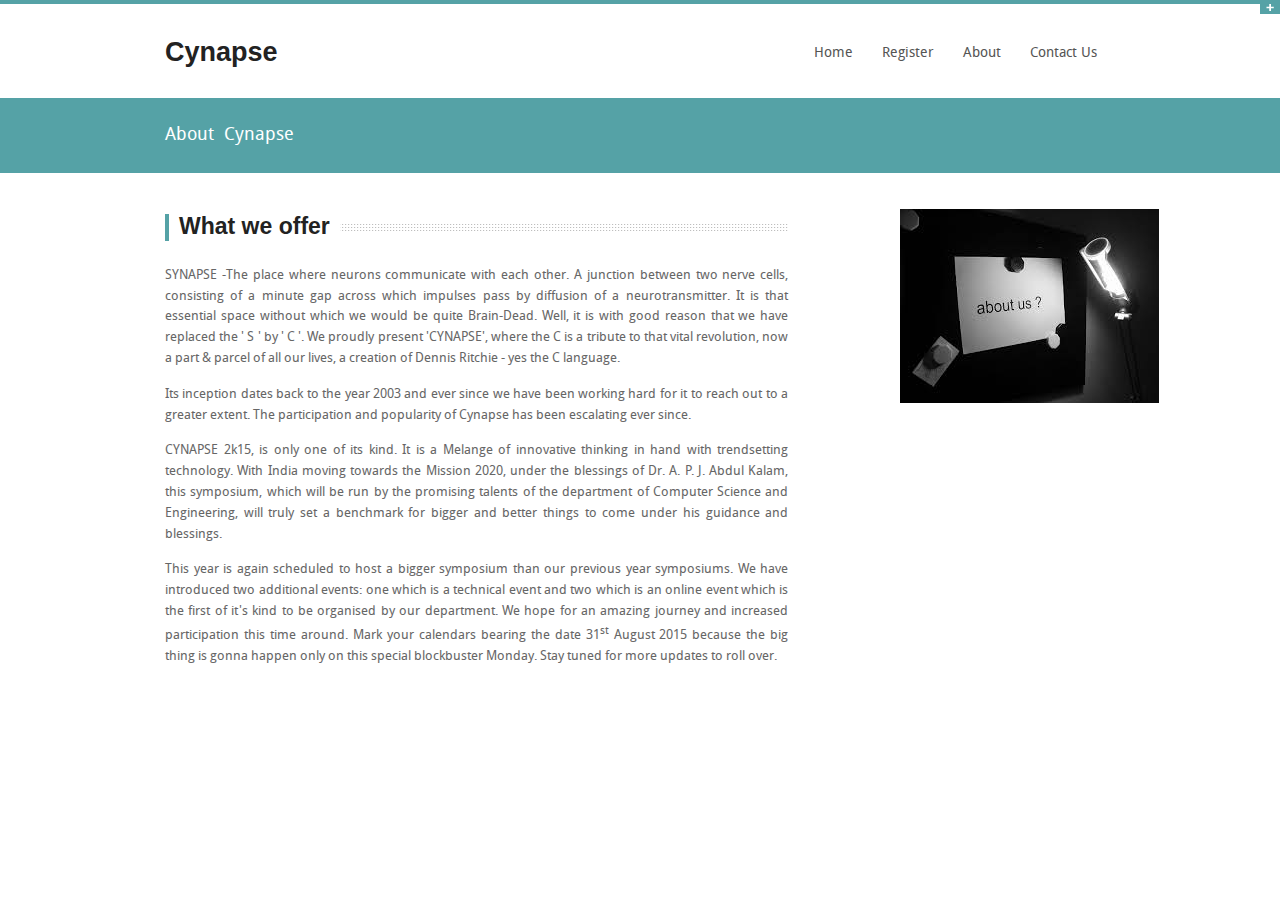
<file: aboutcynapse.html>
<!DOCTYPE html>
<!-- paulirish.com/2008/conditional-stylesheets-vs-css-hacks-answer-neither/ -->
<!--[if lt IE 7]> <html class="no-js lt-ie9 lt-ie8 lt-ie7" lang="en"> <![endif]-->
<!--[if IE 7]>    <html class="no-js lt-ie9 lt-ie8" lang="en"> <![endif]-->
<!--[if IE 8]>    <html class="no-js lt-ie9" lang="en"> <![endif]-->
<!--[if gt IE 8]><!-->
<html class="no-js" lang="en">
<!--<![endif]-->
<head>
<meta charset="utf-8"/>
<!-- Set the viewport width to device width for mobile -->
<meta name="viewport" content="width=device-width"/>
<title>About Cynapse</title>
<!-- CSS Files-->
<link rel="stylesheet" href="stylesheets/style.css">
<link rel="stylesheet" href="stylesheets/ca.css">

<link rel="stylesheet" href="stylesheets/skins/blue.css">
<!-- skin color -->
<link rel="stylesheet" href="stylesheets/responsive.css">
<!-- IE Fix for HTML5 Tags -->
<!--[if lt IE 9]>
    <script src="http://html5shiv.googlecode.com/svn/trunk/html5.js"></script>
  <![endif]-->
</head>
<body>
<!-- HIDDEN PANEL 
================================================== -->
<div id="panel">
	<div class="row">
		<div class="twelve columns">
			<img src="images/info.png" class="pics" alt="info">
			<div class="infotext">
				 Thank you for visiting!
			</div>
		</div>
	</div>
</div>
<p class="slide">
	<a href="#" class="btn-slide"></a>
</p>
<!-- HEADER
================================================== -->
<div class="row">
	<div class="headerlogo four columns">
		<div class="logo">
			<a href="index.html">
			<h4>Cynapse</h4>
			</a>
		</div>
	</div>
	<div class="headermenu eight columns noleftmarg">
		<nav id="nav-wrap">
		<ul id="main-menu" class="nav-bar sf-menu ca-menu1">
			<li class="current ca-main1">
			<a href="index.html">Home</a>
			
			</li>
			<li class="ca-main1">
			<a href="register.html">Register</a>
		
			</li>
			<li class="ca-main1">
			<a href="aboutcynapse.html">About</a>
			
			</li>
			<li class="ca-main1">
			<a href="contact.html">Contact Us</a>
			
			</li>
			
		</ul>
		</nav>
	</div>
</div>
<div class="clear">
</div>
<!-- SUBHEADER
================================================== -->
<div id="subheader">
	<div class="row">
		<div class="twelve columns">
			<p class="left">
				 About &nbsp;Cynapse
			</p>
		</div>
	</div>
</div>
<div class="hr">
</div>
<!-- CONTENT 
================================================== -->
<div class="row">
    <!-- MAIN CONTENT-->

		
		<!-- Services List-->
			<div class="eight columns">
		<div class="sectiontitle">
			<h4>What we offer</h4>
		</div>
		<!-- Services List-->
		
		<p align="justify">
SYNAPSE -The place where neurons communicate with each other. A junction between two nerve cells, consisting of a minute gap across which impulses pass by diffusion of a neurotransmitter. It is that essential space without which we would be quite Brain-Dead. Well, it is with good reason that we have replaced the ' S ' by ' C '. We proudly present 'CYNAPSE', where the C is a tribute to that vital revolution, now a part &amp; parcel of all our lives, a creation of Dennis Ritchie - yes the C language.</p>

<p align="justify">Its inception dates back to the year 2003 and ever since we have been working hard for it to reach out to a greater extent. The participation and popularity of Cynapse has been escalating ever since.</p>

<p align="justify">CYNAPSE 2k15, is only one of its kind. It is a Melange of innovative thinking in hand with trendsetting technology. With India moving towards the Mission 2020, under the blessings of Dr. A. P. J. Abdul Kalam, this symposium, which will be run by the promising talents of the department of Computer Science and Engineering, will truly set a benchmark for bigger and better things to come under his guidance and blessings.  </p>

<p align="justify">This year is again scheduled to host a bigger symposium than our previous year symposiums. We have introduced two additional events: one which is a technical event and two which is an online event which is the first of it&apos;s kind to be organised by our department. We hope for an amazing journey and increased participation this time around. Mark your calendars bearing the date 31<sup>st</sup> August 2015 because the big thing is gonna happen only on this special blockbuster Monday. Stay tuned for more updates to roll over. </p>

				
	</div><!-- end main content-->
		
				
	<!-- end main content-->
	
    <!-- SIDEBAR-->
	<div class= "three columns">
	  <img src="about.jpg" alt="image" height="10"/>
	</div><!-- end sidebar-->
</div>
<div class="hr">
</div>

<!-- FOOOTER 
================================================== -->

<!-- JAVASCRIPTS 
================================================== -->
<!-- Javascript files placed here for faster loading -->
<script src="javascripts/foundation.min.js"></script>
<script src="javascripts/jquery.easing.1.3.js"></script>
<script src="javascripts/elasticslideshow.js"></script>
<script src="javascripts/jquery.carouFredSel-6.0.5-packed.js"></script>
<script src="javascripts/jquery.cycle.js"></script>
<script src="javascripts/app.js"></script>
<script src="javascripts/modernizr.foundation.js"></script>
<script src="javascripts/slidepanel.js"></script>
<script src="javascripts/scrolltotop.js"></script>
<script src="javascripts/hoverIntent.js"></script>
<script src="javascripts/superfish.js"></script>
<script src="javascripts/responsivemenu.js"></script>
</body>
</html>
</file>
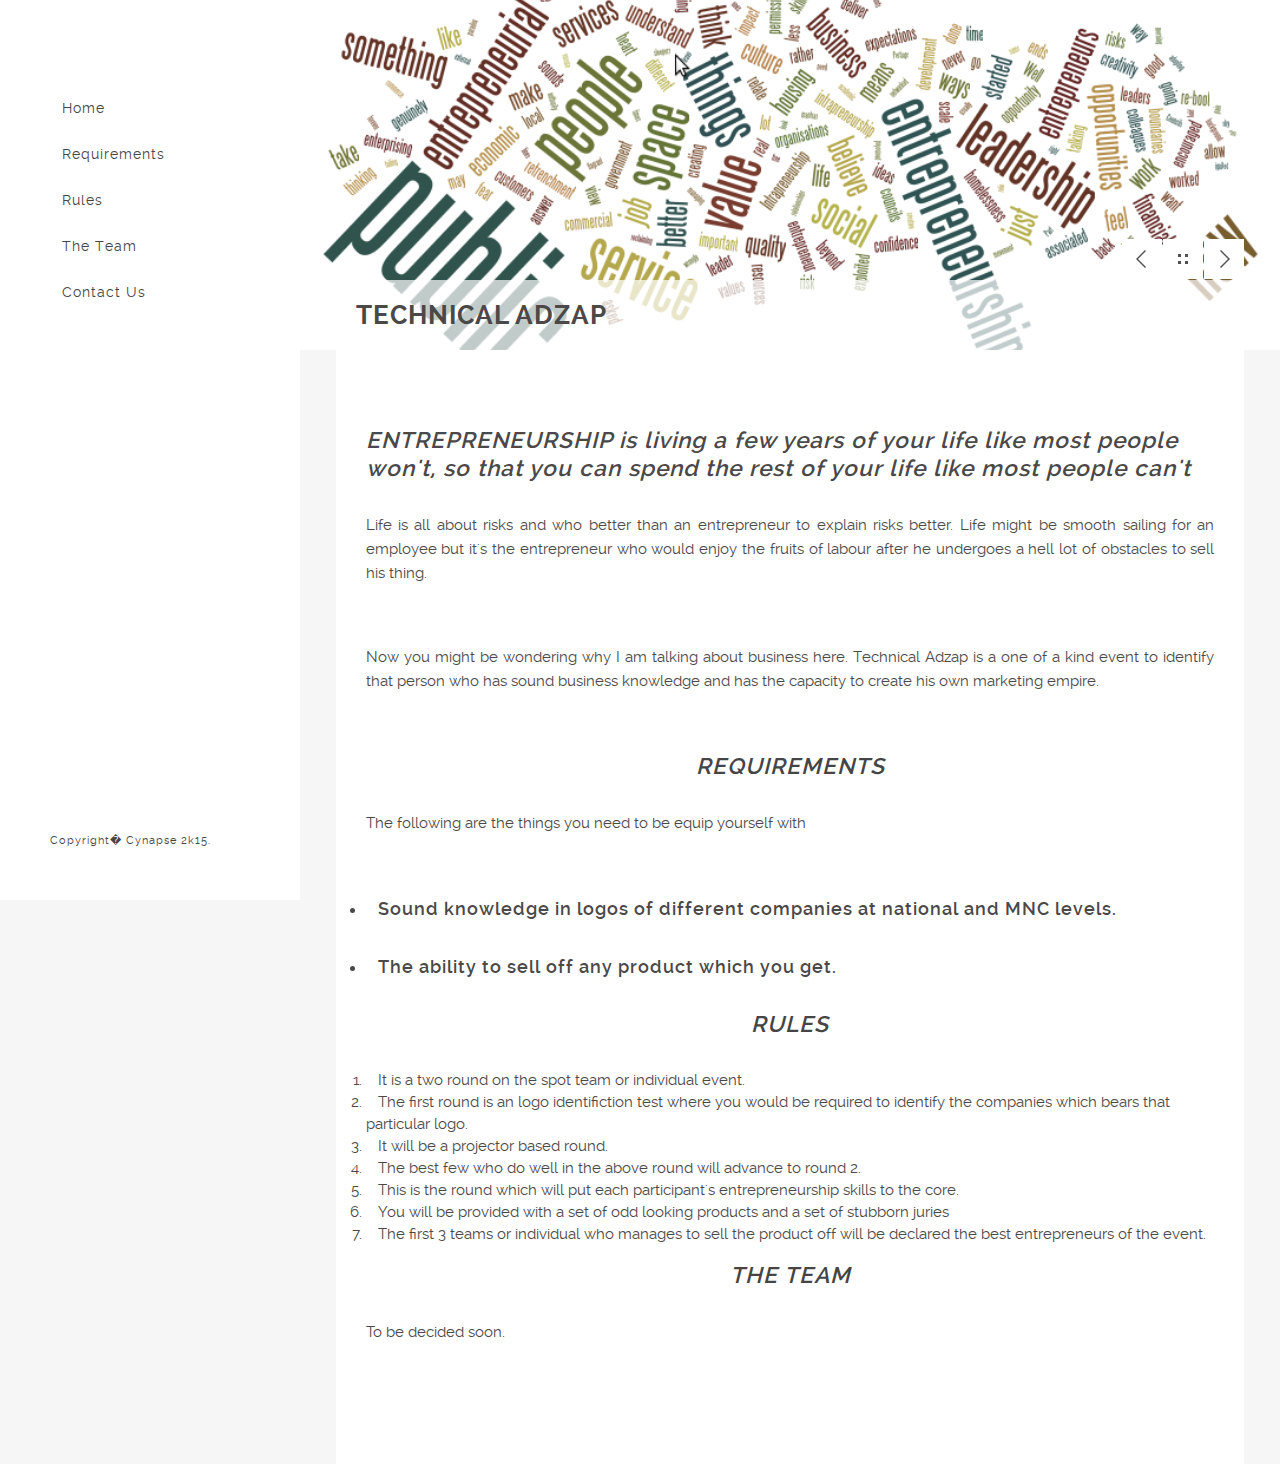
<file: adzap.html>
<!DOCTYPE html>
<html lang="en">
<head>
	<title>Code</title>
	<meta charset="utf-8">
	<meta name="author" content="Ashwin">
	<meta name="description" content="Details about the contest"/>
	<meta name="viewport" content="width=device-width, initial-scale=1.0, minimum-scale=1.0" />
	<link rel="stylesheet" type="text/css" href="css/reset.css">
	<link rel="stylesheet" type="text/css" href="css/adzapcss.css">
      <link rel="stylesheet" href="stylesheets/ca.css">
      <link rel="stylesheet" href="stylesheets/responsive.css">
      
    <script type="text/javascript" src="js/jquery.js"></script>
    <script type="text/javascript" src="js/main.js"></script>
</head>
<body>

	<header>
		<div class="logo">
		</div><!-- end logo -->
		<div id="menu_icon"></div>
		<nav>
			<ul class="ca-menu1">
				<li class="ca-main1"><a href="index.html">Home</a></li>
				<li><a href="#platform">Requirements</a></li>
				<li><a href="#rules">Rules</a></li>
				<li><a href="#team">The Team</a></li>
				<li><a href="contact.html">Contact Us</a></li>
			</ul>
		</nav><!-- end navigation menu -->

		<div class="footer clearfix">
						<div class="rights">
				<p>Copyright� Cynapse 2k15.</p>
				
			</div><!-- end rights -->
		</div ><!-- end footer -->
	</header><!-- end header -->

	<section class="main clearfix">

		<section class="top">	
			<div class="wrapper content_header clearfix">
				<div class="work_nav">
							
					<ul class="btn clearfix">
						<li><a href="sql.html" class="previous" data-title="Previous"></a></li>
						<li><a href="index.html" class="grid" data-title="Portfolio"></a></li>
						<li><a href="party.html" class="next" data-title="Next"></a></li>
					</ul>							
					
				</div><!-- end work_nav -->
				<h1 class="title"> Technical Adzap</h1>
			</div>		
		</section><!-- end top -->

		<section class="wrapper">
			<div class="content">
                     <h2><i> ENTREPRENEURSHIP is living a few years of your life like most people won&apos;t, so that you can spend the rest of your life like most people can&apos;t 
                            </i></h2>
				<p align="justify">Life is all about risks and who better than an entrepreneur to explain risks better. Life might be smooth sailing for an employee but it&apos;s the entrepreneur who would enjoy the fruits of labour after he undergoes a hell lot of obstacles to sell his thing. </p>
		
				<p align="justify">Now you might be wondering why I am talking about business here. Technical Adzap is a one of a kind event to identify that person who has sound business knowledge and has the capacity to create his own marketing empire.</p>

				<h2 align="center"><i><a name="platform">REQUIREMENTS</a></i></h2>
				<p align="justify">The following are the things you need to be equip yourself with</p>
                     <ul>               
                     <li>
                         <h3> Sound knowledge in logos of different companies at national and MNC levels. </h3>                </li>
                     <li>
                         <h3> The ability to sell off any product which you get. </h3>                </li>
                     </ul>
                     <h2 align="center"><i><a name="rules">RULES</a></i></h2>
                   
                     <ol>
                         <li> It is a two round on the spot team or individual event.</li>
                         <li> The first round is an logo identifiction test where you would be required to identify the companies which bears that particular logo.</li> 
                         <li> It will be a projector based round.  </li>
                         <li> The best few who do well in the above round will advance to round 2. </li>
                         <li> This is the round which will put each participant&apos;s entrepreneurship skills to the core. </li>
                         <li> You will be provided with a set of odd looking products and a set of stubborn juries </li>
                         <li> The first 3 teams or individual who manages to sell the product off will be declared the best entrepreneurs of the event. </li>
                    </ol>      
                                         
                     <h2 align="center"><i><a name="team">THE TEAM</a></i></h2>
                     <p align="justify">To be decided soon.</p>

			</div><!-- end content -->
		</section>
	</section><!-- end main -->
	
</body>
</html>
</file>
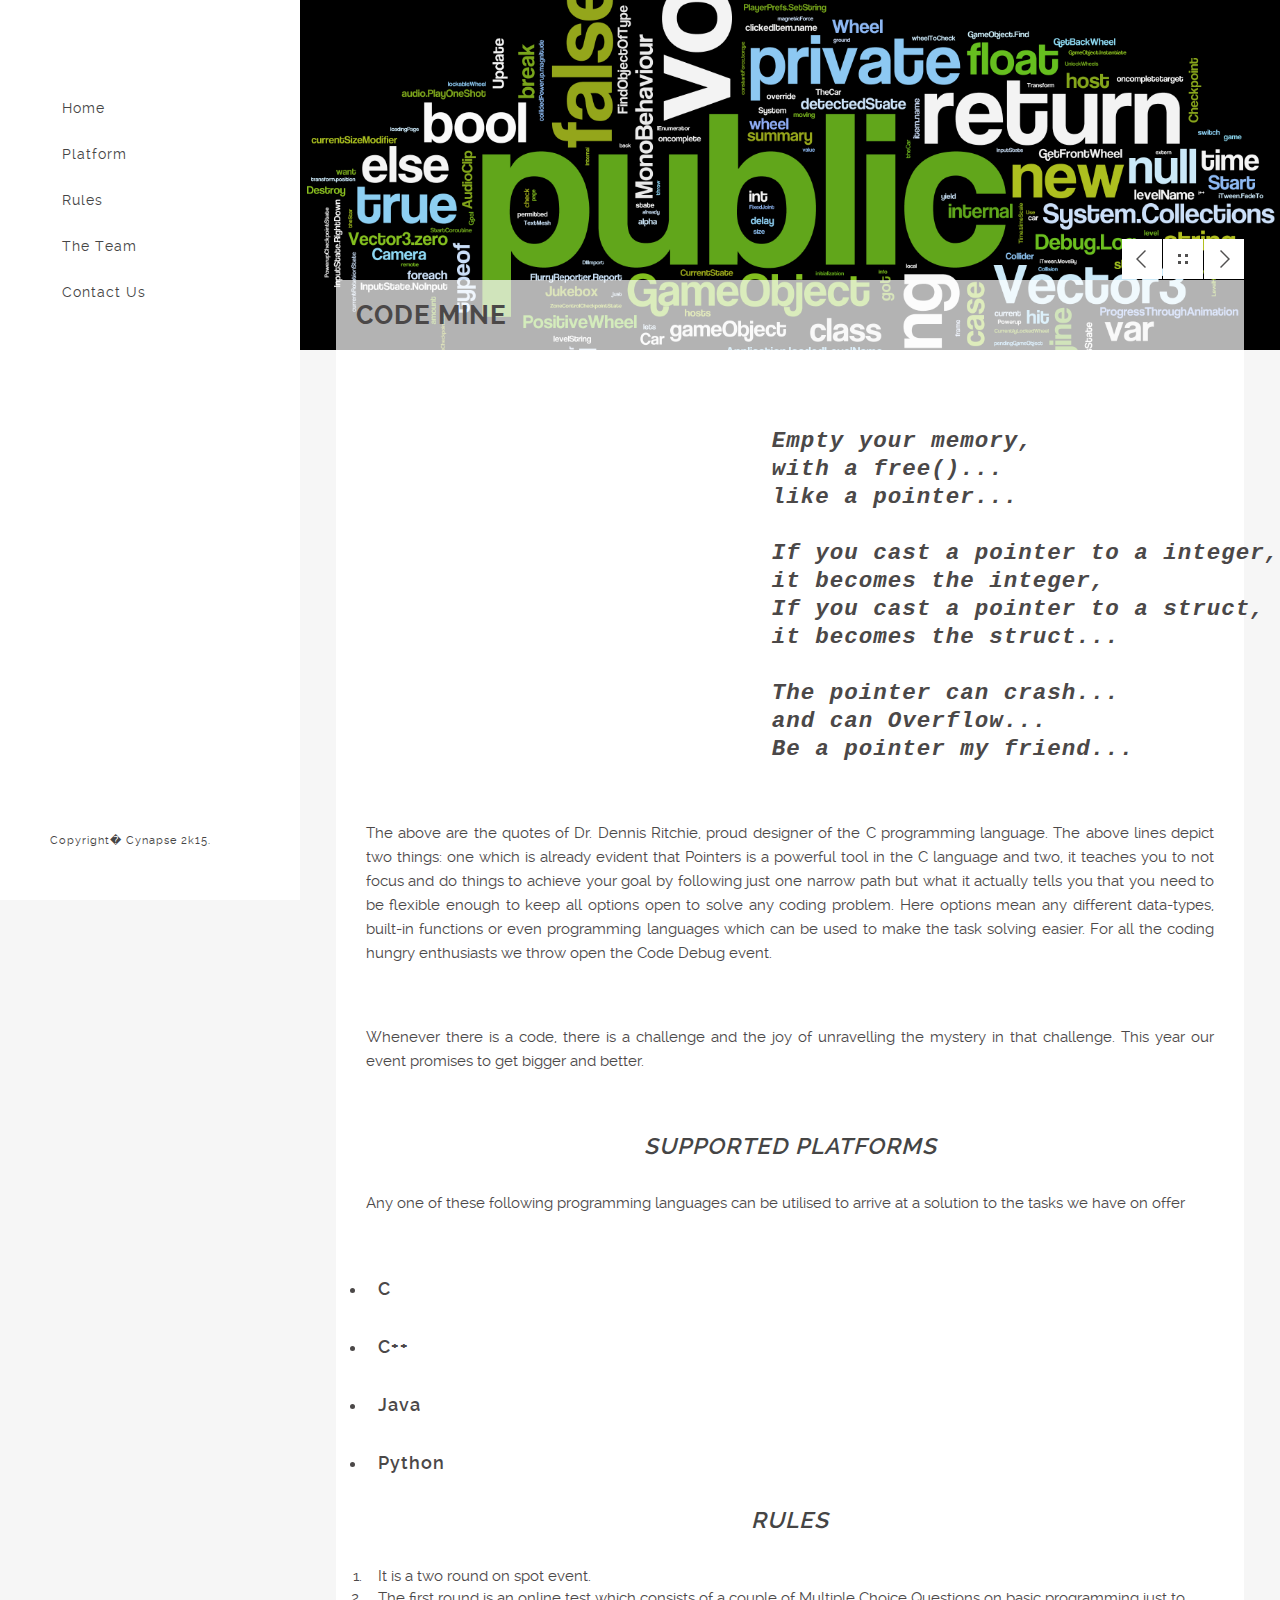
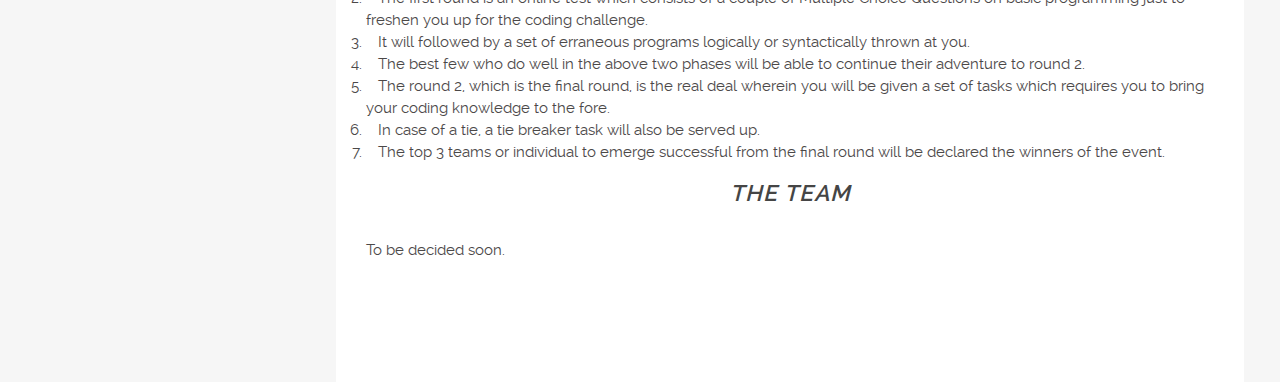
<file: Codedebug.html>
<!DOCTYPE html>
<html lang="en">
<head>
	<title>Code</title>
	<meta charset="utf-8">
	<meta name="author" content="Ashwin">
	<meta name="description" content="Details about the coding contest"/>
	<meta name="viewport" content="width=device-width, initial-scale=1.0, minimum-scale=1.0" />
	<link rel="stylesheet" type="text/css" href="css/reset.css">
	<link rel="stylesheet" type="text/css" href="css/codecss.css">
      <link rel="stylesheet" href="stylesheets/ca.css">
      <link rel="stylesheet" href="stylesheets/responsive.css">
      
    <script type="text/javascript" src="js/jquery.js"></script>
    <script type="text/javascript" src="js/main.js"></script>
</head>
<body>

	<header>
		<div class="logo">
		</div><!-- end logo -->
		<div id="menu_icon"></div>
		<nav>
			<ul class="ca-menu1">
				<li class="ca-main1"><a href="index.html">Home</a></li>
				<li><a href="#platform">Platform</a></li>
				<li><a href="#rules">Rules</a></li>
				<li><a href="#team">The Team</a></li>
				<li><a href="contact.html">Contact Us</a></li>
			</ul>
		</nav><!-- end navigation menu -->

		<div class="footer clearfix">
						<div class="rights">
				<p>Copyright� Cynapse 2k15.</p>
				
			</div><!-- end rights -->
		</div ><!-- end footer -->
	</header><!-- end header -->

	<section class="main clearfix">

		<section class="top">	
			<div class="wrapper content_header clearfix">
				<div class="work_nav">
							
					<ul class="btn clearfix">
						<li><a href="Paper.html" class="previous" data-title="Previous"></a></li>
						<li><a href="index.html" class="grid" data-title="Portfolio"></a></li>
						<li><a href="sql.html" class="next" data-title="Next"></a></li>
					</ul>							
					
				</div><!-- end work_nav -->
				<h1 class="title"> Code Mine</h1>
			</div>		
		</section><!-- end top -->

		<section class="wrapper">
			<div class="content">
                     <h2><i><pre>
                            Empty your memory,
                            with a free()...
                            like a pointer...

                            If you cast a pointer to a integer,
                            it becomes the integer,
                            If you cast a pointer to a struct,
                            it becomes the struct...

                            The pointer can crash...
                            and can Overflow...
                            Be a pointer my friend...
                            </pre></i></h2>
				<p align="justify">The above are the quotes of Dr. Dennis Ritchie, proud designer of the C programming language. The above lines depict two things: one which is already evident that Pointers is a powerful tool in the C language and two, it teaches you to not focus and do things to achieve your goal by following just one narrow path but what it actually tells you that you need to be flexible enough to keep all options open to solve any coding problem. Here options mean any different data-types, built-in functions or even programming languages which can be used to make the task solving easier. For all the coding hungry enthusiasts we throw open the Code Debug event.</p>
		
				<p align="justify">Whenever there is a code, there is a challenge and the joy of unravelling the mystery in that challenge. This year our event promises to get bigger and better.  </p>

				<h2 align="center"><i><a name="platform">SUPPORTED PLATFORMS</a></i></h2>
				<p align="justify">Any one of these following programming languages can be utilised to arrive at a solution to the tasks we have on offer</p>
                     <ul>
                     
                     <li>
                         <h3> C </h3>                </li>
                     <li>
                         <h3> C++</h3>                </li>
                     <li>
                         <h3> Java</h3>                </li>  
                     <li>
                         <h3> Python </h3>                </li> 
                     </ul>
                     <h2 align="center"><i><a name="rules">RULES</a></i></h2>
                   
                     <ol>
                         <li> It is a two round on spot event.</li>
                         <li> The first round is an online test which consists of a couple of Multiple Choice Questions on basic programming just to freshen you up for the coding challenge.</li> 
                         <li> It will followed by a set of erraneous programs logically or syntactically thrown at you.  </li>
                         <li> The best few who do well in the above two phases will be able to continue their adventure to round 2. </li>
                         <li> The round 2, which is the final round, is the real deal wherein you will be given a set of tasks which requires you to bring your coding knowledge to the fore. </li>
                         <li> In case of a tie, a tie breaker task will also be served up. </li>
                         <li> The top 3 teams or individual to emerge successful from the final round will be declared the winners of the event. </li>
                    </ol>      
                                         
                     <h2 align="center"><i><a name="team">THE TEAM</a></i></h2>
                     <p align="justify">To be decided soon.</p>

			</div><!-- end content -->
		</section>
	</section><!-- end main -->
	
</body>
</html>
</file>
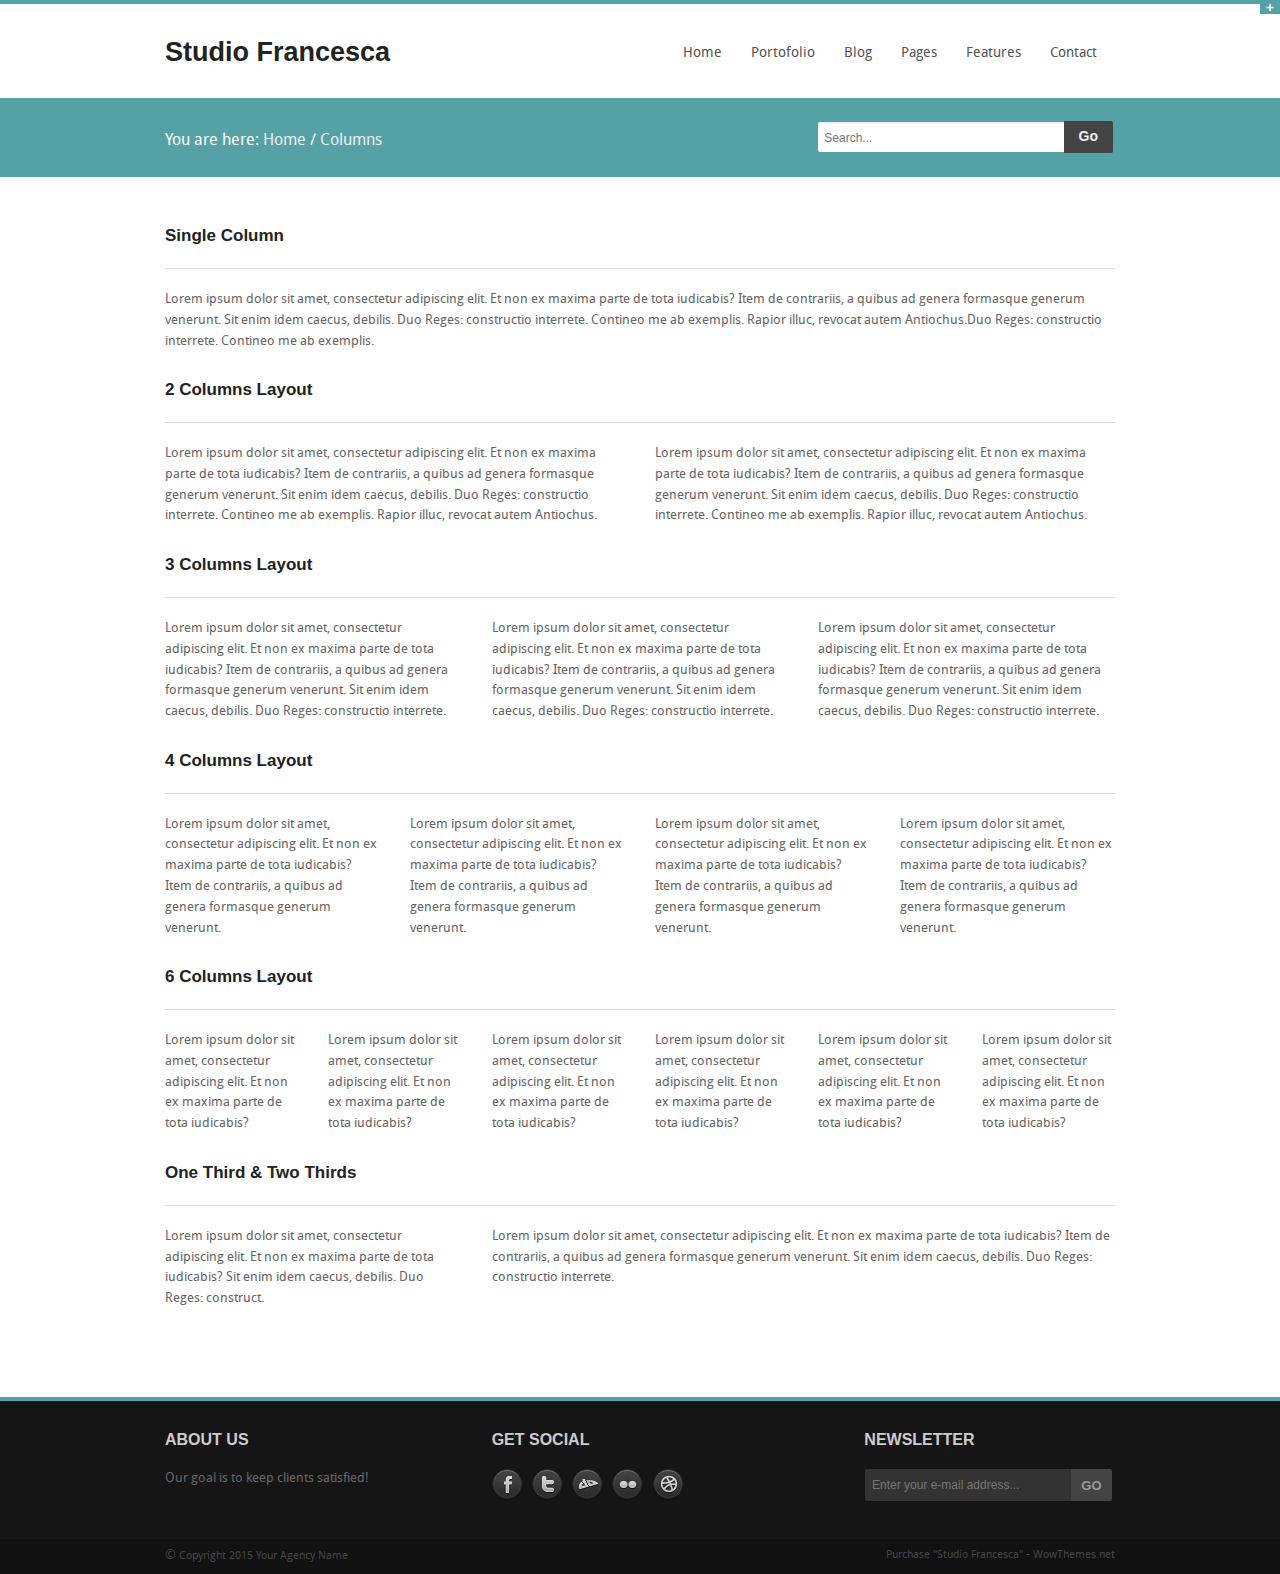
<file: columns.html>
<!DOCTYPE html>
<!-- paulirish.com/2008/conditional-stylesheets-vs-css-hacks-answer-neither/ -->
<!--[if lt IE 7]> <html class="no-js lt-ie9 lt-ie8 lt-ie7" lang="en"> <![endif]-->
<!--[if IE 7]>    <html class="no-js lt-ie9 lt-ie8" lang="en"> <![endif]-->
<!--[if IE 8]>    <html class="no-js lt-ie9" lang="en"> <![endif]-->
<!--[if gt IE 8]><!-->
<html class="no-js" lang="en">
<!--<![endif]-->
<head>
<meta charset="utf-8"/>
<!-- Set the viewport width to device width for mobile -->
<meta name="viewport" content="width=device-width"/>
<title>Studio Francesca - Premium Theme by WowThemes.net</title>
<!-- CSS Files-->
<link rel="stylesheet" href="stylesheets/style.css">

<link rel="stylesheet" href="stylesheets/skins/blue.css">
<!-- skin color -->
<link rel="stylesheet" href="stylesheets/responsive.css">
<!-- IE Fix for HTML5 Tags -->
<!--[if lt IE 9]>
    <script src="http://html5shiv.googlecode.com/svn/trunk/html5.js"></script>
  <![endif]-->
</head>
<body>
<!-- HIDDEN PANEL 
================================================== -->
<div id="panel">
	<div class="row">
		<div class="twelve columns">
			<img src="images/info.png" class="pics" alt="info">
			<div class="infotext">
				 Thank you for visiting my theme! Replace this with your message to visitors.
			</div>
		</div>
	</div>
</div>
<p class="slide">
	<a href="#" class="btn-slide"></a>
</p>
<!-- HEADER
================================================== -->
<div class="row">
	<div class="headerlogo four columns">
		<div class="logo">
			<a href="index.html">
			<h4>Studio Francesca</h4>
			</a>
		</div>
	</div>
	<div class="headermenu eight columns noleftmarg">
		<nav id="nav-wrap">
		<ul id="main-menu" class="nav-bar sf-menu">
			<li class="current">
			<a href="index.html">Home</a>
			<ul>
				<li><a href="index2.html">Without slider</a></li>
			</ul>
			</li>
			<li>
			<a href="#">Portofolio</a>
			<ul>
				<li><a href="portofolio2.html">2 Columns</a></li>
				<li><a href="portofolio3.html">3 Columns</a></li>
				<li><a href="portofolio4.html">4 Columns</a></li>
				<li><a href="portofoliodetail.html">Project Details</a></li>
			</ul>
			</li>
			<li>
			<a href="#">Blog</a>
			<ul>
				<li><a href="blogpage1.html">Blog page style 1</a></li>
				<li><a href="blogpage2.html">Blog page style 2</a></li>
				<li><a href="blogpage3.html">Blog page style 3</a></li>
				<li><a href="blogsinglepost.html">Single post</a></li>
			</ul>
			</li>
			<li>
			<a href="#">Pages</a>
			<ul>
				<li><a href="about.html">About us</a></li>
				<li><a href="services.html">Services</a></li>
			</ul>
			</li>
			<li>
			<a href="#">Features</a>
			<ul>
				<li><a href="columns.html">Columns</a></li>
				<li><a href="elements.html">Elements</a></li>
				<li><a href="typography.html">Typography</a></li>
			</ul>
			</li>
			<li>
			<a href="contact.html">Contact</a>
			</li>
		</ul>
		</nav>
	</div>
</div>
<div class="clear">
</div>
<!-- SUBHEADER
================================================== -->
<div id="subheader" class="blogstyle">
	<div class="row">
		<div class="eight columns">
			<p class="bread leftalign">
				 You are here: <a href="index.html"> Home</a> / <a href="columns.html">Columns</a>
			</p>
		</div>
		<div class="four columns">
			<div class="row collapse">
				<div class="ten mobile-three columns">
					<input type="text" class="nomargin" placeholder="Search...">
				</div>
				<div class="two mobile-one columns">
					<a href="#" class="postfix button expand">Go</a>
				</div>
			</div>
		</div>
	</div>
</div>
<div class="hr">
</div>
<!-- CONTENT 
================================================== -->
<!-- SINGLE COLUMN-->
<div class="row">
	<div class="twelve columns">
		<h5>Single Column</h5>
		<hr>
		<p>
			Lorem ipsum dolor sit amet, consectetur adipiscing elit. Et non ex maxima parte de tota iudicabis? Item de contrariis, a quibus ad genera formasque generum venerunt. Sit enim idem caecus, debilis. Duo Reges: constructio interrete. Contineo me ab exemplis. Rapior illuc, revocat autem Antiochus.Duo Reges: constructio interrete. Contineo me ab exemplis.
		</p>
	</div>
</div>
<!-- 2 COLUMNS-->
<div class="row">
	<div class="twelve columns">
		<h5>2 Columns Layout</h5>
		<hr>
	</div>
</div>
<div class="row">
	<div class="six columns">
		<p>
			Lorem ipsum dolor sit amet, consectetur adipiscing elit. Et non ex maxima parte de tota iudicabis? Item de contrariis, a quibus ad genera formasque generum venerunt. Sit enim idem caecus, debilis. Duo Reges: constructio interrete. Contineo me ab exemplis. Rapior illuc, revocat autem Antiochus.
		</p>
	</div>
	<div class="six columns">
		<p>
			Lorem ipsum dolor sit amet, consectetur adipiscing elit. Et non ex maxima parte de tota iudicabis? Item de contrariis, a quibus ad genera formasque generum venerunt. Sit enim idem caecus, debilis. Duo Reges: constructio interrete. Contineo me ab exemplis. Rapior illuc, revocat autem Antiochus.
		</p>
	</div>
</div>
<!-- 3 COLUMNS-->
<div class="row">
	<div class="twelve columns">
		<h5>3 Columns Layout</h5>
		<hr>
	</div>
</div>
<div class="row">
	<div class="four columns">
		<p>
			Lorem ipsum dolor sit amet, consectetur adipiscing elit. Et non ex maxima parte de tota iudicabis? Item de contrariis, a quibus ad genera formasque generum venerunt. Sit enim idem caecus, debilis. Duo Reges: constructio interrete.
		</p>
	</div>
	<div class="four columns">
		<p>
			Lorem ipsum dolor sit amet, consectetur adipiscing elit. Et non ex maxima parte de tota iudicabis? Item de contrariis, a quibus ad genera formasque generum venerunt. Sit enim idem caecus, debilis. Duo Reges: constructio interrete.
		</p>
	</div>
	<div class="four columns">
		<p>
			Lorem ipsum dolor sit amet, consectetur adipiscing elit. Et non ex maxima parte de tota iudicabis? Item de contrariis, a quibus ad genera formasque generum venerunt. Sit enim idem caecus, debilis. Duo Reges: constructio interrete.
		</p>
	</div>
</div>
<!-- 4 COLUMNS-->
<div class="row">
	<div class="twelve columns">
		<h5>4 Columns Layout</h5>
		<hr>
	</div>
</div>
<div class="row">
	<div class="three columns">
		<p>
			Lorem ipsum dolor sit amet, consectetur adipiscing elit. Et non ex maxima parte de tota iudicabis? Item de contrariis, a quibus ad genera formasque generum venerunt.
		</p>
	</div>
	<div class="three columns">
		<p>
			Lorem ipsum dolor sit amet, consectetur adipiscing elit. Et non ex maxima parte de tota iudicabis? Item de contrariis, a quibus ad genera formasque generum venerunt.
		</p>
	</div>
	<div class="three columns">
		<p>
			Lorem ipsum dolor sit amet, consectetur adipiscing elit. Et non ex maxima parte de tota iudicabis? Item de contrariis, a quibus ad genera formasque generum venerunt.
		</p>
	</div>
	<div class="three columns">
		<p>
			Lorem ipsum dolor sit amet, consectetur adipiscing elit. Et non ex maxima parte de tota iudicabis? Item de contrariis, a quibus ad genera formasque generum venerunt.
		</p>
	</div>
</div>
<!-- 6 COLUMNS-->
<div class="row">
	<div class="twelve columns">
		<h5>6 Columns Layout</h5>
		<hr>
	</div>
</div>
<div class="row">
	<div class="two columns">
		<p>
			Lorem ipsum dolor sit amet, consectetur adipiscing elit. Et non ex maxima parte de tota iudicabis?
		</p>
	</div>
	<div class="two columns">
		<p>
			Lorem ipsum dolor sit amet, consectetur adipiscing elit. Et non ex maxima parte de tota iudicabis?
		</p>
	</div>
	<div class="two columns">
		<p>
			Lorem ipsum dolor sit amet, consectetur adipiscing elit. Et non ex maxima parte de tota iudicabis?
		</p>
	</div>
	<div class="two columns">
		<p>
			Lorem ipsum dolor sit amet, consectetur adipiscing elit. Et non ex maxima parte de tota iudicabis?
		</p>
	</div>
	<div class="two columns">
		<p>
			Lorem ipsum dolor sit amet, consectetur adipiscing elit. Et non ex maxima parte de tota iudicabis?
		</p>
	</div>
	<div class="two columns">
		<p>
			Lorem ipsum dolor sit amet, consectetur adipiscing elit. Et non ex maxima parte de tota iudicabis?
		</p>
	</div>
</div>
<!-- ONE THIRD AND TWO THIRDS-->
<div class="row">
	<div class="twelve columns">
		<h5>One Third & Two Thirds</h5>
		<hr>
	</div>
</div>
<div class="row">
	<div class="four columns">
		<p>
			Lorem ipsum dolor sit amet, consectetur adipiscing elit. Et non ex maxima parte de tota iudicabis? Sit enim idem caecus, debilis. Duo Reges: construct.
		</p>
	</div>
	<div class="eight columns">
		<p>
			Lorem ipsum dolor sit amet, consectetur adipiscing elit. Et non ex maxima parte de tota iudicabis? Item de contrariis, a quibus ad genera formasque generum venerunt. Sit enim idem caecus, debilis. Duo Reges: constructio interrete.
		</p>
	</div>
</div>
<!-- END EXAMPLES-->
<div class="hr">
</div>

<!-- FOOOTER 
================================================== -->
<div id="footer">
	<footer class="row">
	<p class="back-top floatright">
		<a href="#top"><span></span></a>
	</p>
	<div class="four columns">
		<h1>ABOUT US</h1>
		 Our goal is to keep clients satisfied!
	</div>
	<div class="four columns">
		<h1>GET SOCIAL</h1>
		<a class="social facebook" href="#"></a>
		<a class="social twitter" href="#"></a>
		<a class="social deviantart" href="#"></a>
		<a class="social flickr" href="#"></a>
		<a class="social dribbble" href="#"></a>
	</div>
	<div class="four columns">
		<h1 class="newsmargin">NEWSLETTER</h1>
		<div class="row collapse newsletter floatright">
			<div class="ten mobile-three columns">
				<input type="text" class="nomargin" placeholder="Enter your e-mail address...">
			</div>
			<div class="two mobile-one columns">
				<a href="#" class="postfix button expand">GO</a>
			</div>
		</div>
	</div>
	</footer>
</div>
<div class="copyright">
	<div class="row">
		<div class="six columns">
			 &copy;<span class="small"> Copyright 2015 Your Agency Name</span>
		</div>
		<div class="six columns">
			<span class="small floatright"> Purchase "Studio Francesca" - WowThemes.net</span>
		</div>
	</div>
</div>
<!-- JAVASCRIPTS 
================================================== -->
<!-- Javascript files placed here for faster loading -->
<script src="javascripts/foundation.min.js"></script>
<script src="javascripts/jquery.easing.1.3.js"></script>
<script src="javascripts/elasticslideshow.js"></script>
<script src="javascripts/jquery.carouFredSel-6.0.5-packed.js"></script>
<script src="javascripts/jquery.cycle.js"></script>
<script src="javascripts/app.js"></script>
<script src="javascripts/modernizr.foundation.js"></script>
<script src="javascripts/slidepanel.js"></script>
<script src="javascripts/scrolltotop.js"></script>
<script src="javascripts/hoverIntent.js"></script>
<script src="javascripts/superfish.js"></script>
<script src="javascripts/responsivemenu.js"></script>
</body>
</html>
</file>
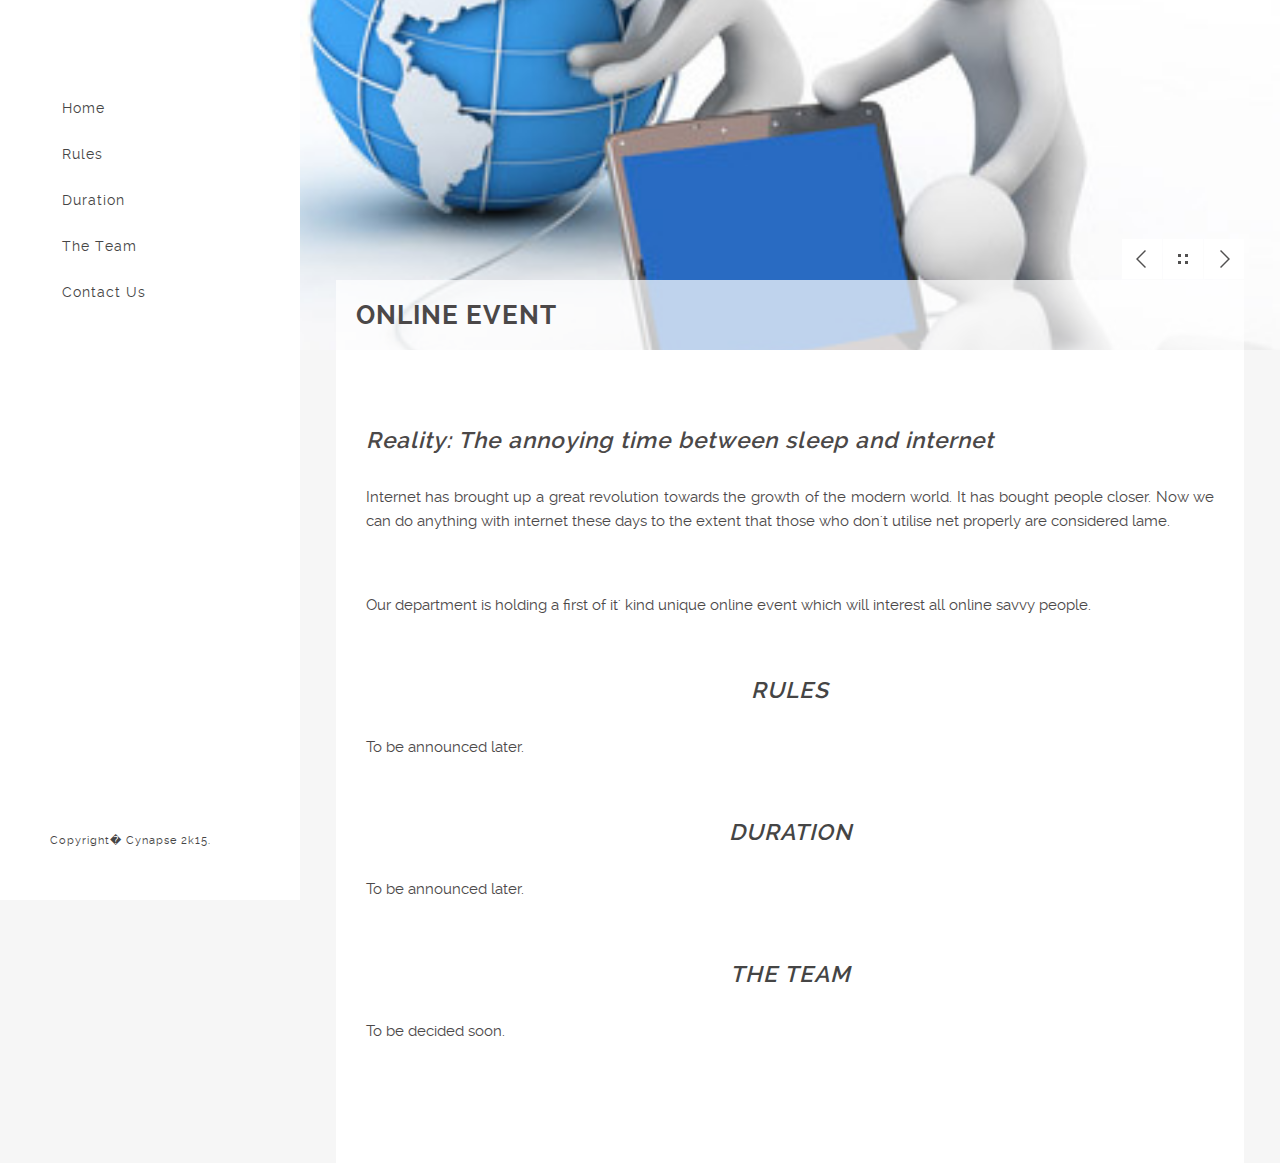
<file: online.html>
<!DOCTYPE html>
<html lang="en">
<head>
	<title>Code</title>
	<meta charset="utf-8">
	<meta name="author" content="Ashwin">
	<meta name="description" content="Details about the contest"/>
	<meta name="viewport" content="width=device-width, initial-scale=1.0, minimum-scale=1.0" />
	<link rel="stylesheet" type="text/css" href="css/reset.css">
	<link rel="stylesheet" type="text/css" href="css/online.css">
      <link rel="stylesheet" href="stylesheets/ca.css">
      <link rel="stylesheet" href="stylesheets/responsive.css">
      
    <script type="text/javascript" src="js/jquery.js"></script>
    <script type="text/javascript" src="js/main.js"></script>
</head>
<body>

	<header>
		<div class="logo">
		</div><!-- end logo -->
		<div id="menu_icon"></div>
		<nav>
			<ul class="ca-menu1">
				<li class="ca-main1"><a href="index.html">Home</a></li>
				<li><a href="#rules">Rules</a></li>
                                <li><a href="#duration"> Duration</a></li>
				<li><a href="#team">The Team</a></li>
				<li><a href="contact.html">Contact Us</a></li>
			</ul>
		</nav><!-- end navigation menu -->

		<div class="footer clearfix">
						<div class="rights">
				<p>Copyright� Cynapse 2k15.</p>
				
			</div><!-- end rights -->
		</div ><!-- end footer -->
	</header><!-- end header -->

	<section class="main clearfix">

		<section class="top">	
			<div class="wrapper content_header clearfix">
				<div class="work_nav">
							
					<ul class="btn clearfix">
						<li><a href="party.html" class="previous" data-title="Previous"></a></li>
						<li><a href="index.html" class="grid" data-title="Portfolio"></a></li>
						<li><a href="Paper.html" class="next" data-title="Next"></a></li>
					</ul>							
					
				</div><!-- end work_nav -->
				<h1 class="title"> Online Event</h1>
			</div>		
		</section><!-- end top -->

		<section class="wrapper">
			<div class="content">
                     <h2><i> Reality: The annoying time between sleep and internet  
                            </i></h2>
				<p align="justify">Internet has brought up a great revolution towards the growth of the modern world. It has bought people closer. Now we can do anything with internet these days to the extent that those who don&apos;t utilise net properly are considered lame.  </p>
		
				<p align="justify">Our department is holding a first of it&apos; kind unique online event which will interest all online savvy people.</p>
                    
                     <h2 align="center"><i><a name="rules">RULES</a></i></h2>
                   
                     <p align="justify"> To be announced later. </p>

                      <h2 align="center"><i><a name="duration">DURATION</a></i></h2>
                   
                     <p align="justify"> To be announced later. </p>
                                         
                     <h2 align="center"><i><a name="team">THE TEAM</a></i></h2>

                     <p align="justify">To be decided soon.</p>

			</div><!-- end content -->
		</section>
	</section><!-- end main -->
	
</body>
</html>
</file>
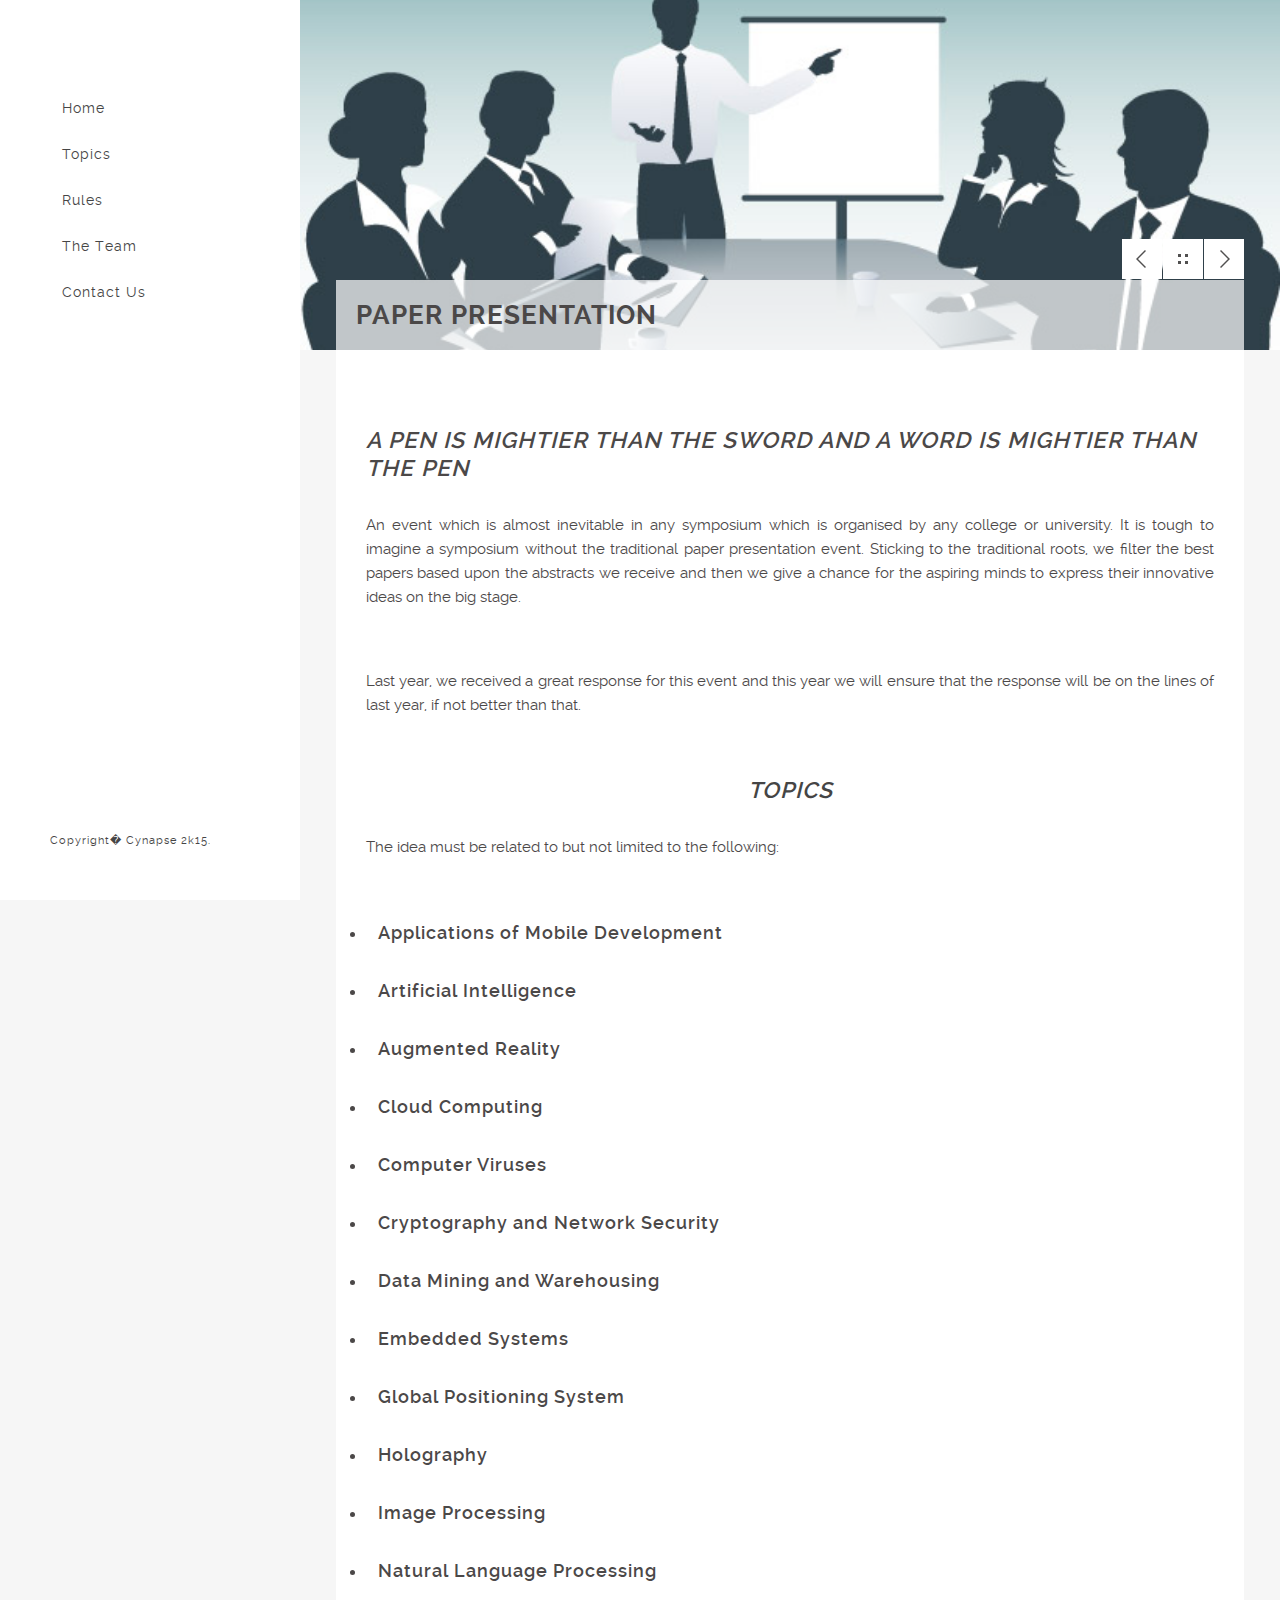
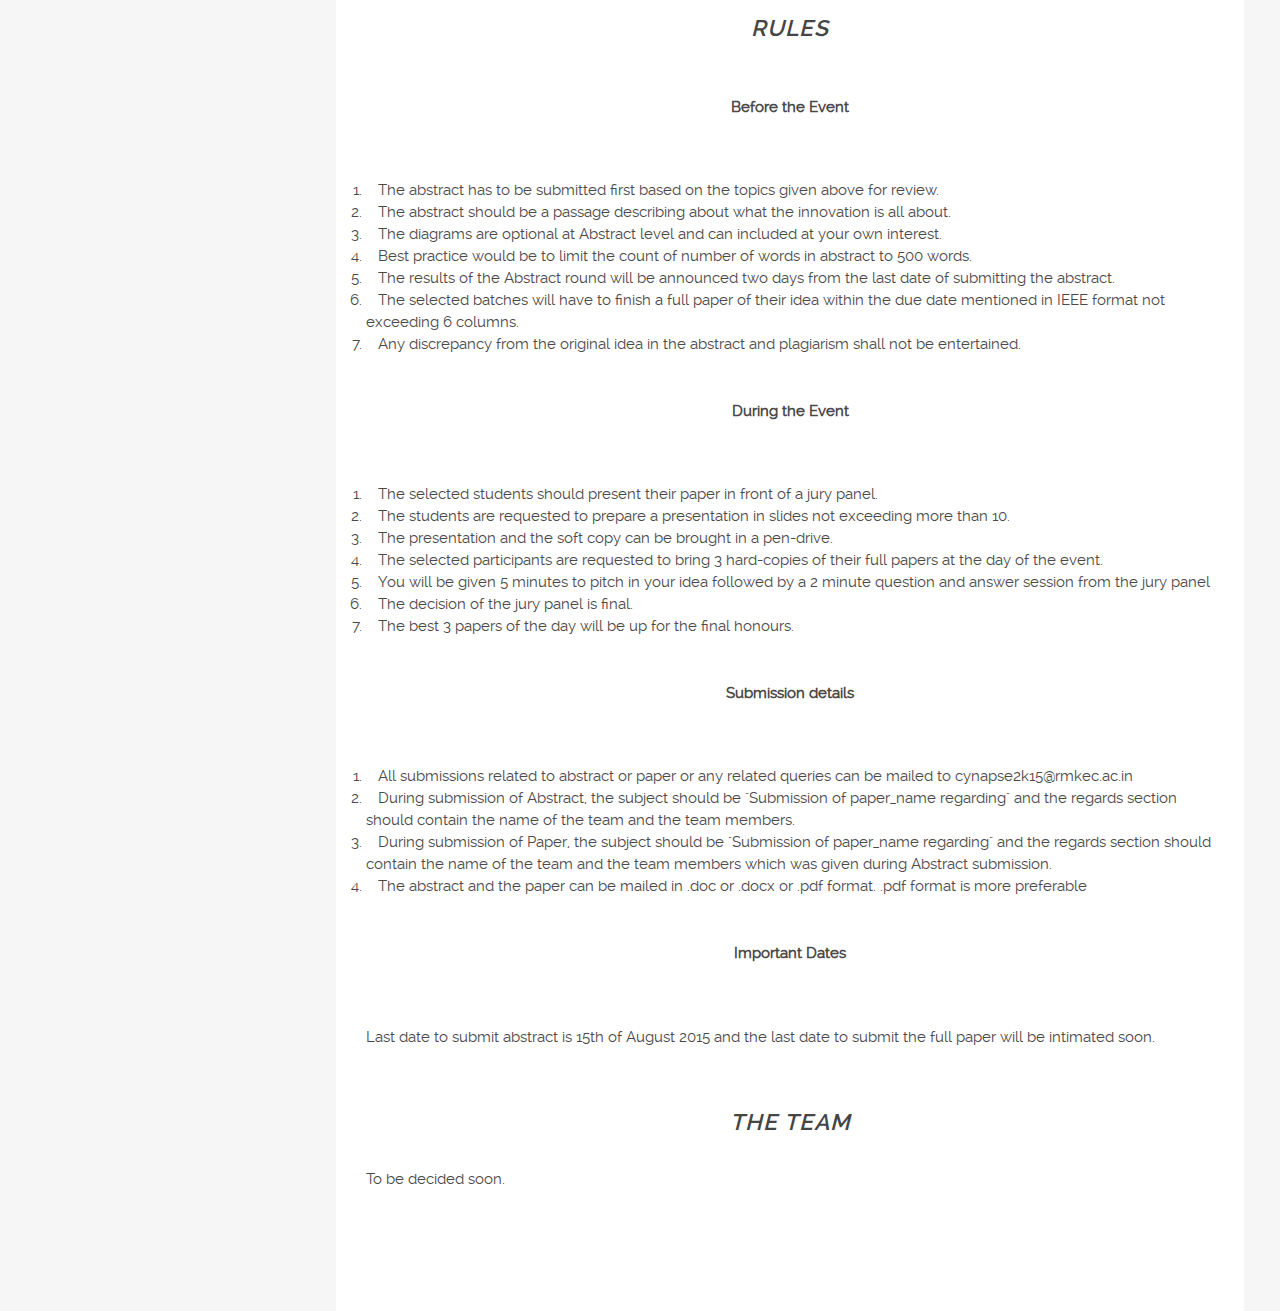
<file: Paper.html>
<!DOCTYPE html>
<html lang="en">
<head>
	<title>Paper</title>
	<meta charset="utf-8">
	<meta name="author" content="Ashwin">
	<meta name="description" content="Details about the paper presentation"/>
	<meta name="viewport" content="width=device-width, initial-scale=1.0, minimum-scale=1.0" />
	<link rel="stylesheet" type="text/css" href="css/reset.css">
	<link rel="stylesheet" type="text/css" href="css/main.css">
      <link rel="stylesheet" href="stylesheets/ca.css">
      <link rel="stylesheet" href="stylesheets/responsive.css">
      
    <script type="text/javascript" src="js/jquery.js"></script>
    <script type="text/javascript" src="js/main.js"></script>
</head>
<body>

	<header>
		<div class="logo">
		</div><!-- end logo -->
		<div id="menu_icon"></div>
		<nav>
			<ul class="ca-menu1">
				<li class="ca-main1"><a href="index.html">Home</a></li>
				<li><a href="#topics">Topics</a></li>
				<li><a href="#rules">Rules</a></li>
				<li><a href="#team">The Team</a></li>
				<li><a href="contact.html">Contact Us</a></li>
			</ul>
		</nav><!-- end navigation menu -->

		<div class="footer clearfix">
						<div class="rights">
				<p>Copyright� Cynapse 2k15.</p>
				
			</div><!-- end rights -->
		</div ><!-- end footer -->
	</header><!-- end header -->

	<section class="main clearfix">

		<section class="top">	
			<div class="wrapper content_header clearfix">
				<div class="work_nav">
							
					<ul class="btn clearfix">
						<li><a href="online.html" class="previous" data-title="Previous"></a></li>
						<li><a href="index.html" class="grid" data-title="Portfolio"></a></li>
						<li><a href="Codedebug.html" class="next" data-title="Next"></a></li>
					</ul>							
					
				</div><!-- end work_nav -->
				<h1 class="title"> Paper Presentation</h1>
			</div>		
		</section><!-- end top -->

		<section class="wrapper">
			<div class="content">
                     <h2><i>A PEN IS MIGHTIER THAN THE SWORD AND A WORD IS MIGHTIER THAN THE PEN</i></h2>
				<p align="justify">An event which is almost inevitable in any symposium which is organised by any college or university. It is tough to imagine a symposium without the traditional paper presentation event. Sticking to the traditional roots, we filter the best papers based upon the abstracts we receive and then we give a chance for the aspiring minds to express their innovative ideas on the big stage.</p>
		
				<p align="justify"> Last year, we received  a great response for this event and this year we will ensure that the response will be on the lines of last year, if not better than that. </p>

				<h2 align="center"><i><a name="topics">TOPICS</a></i></h2>
				<p align="justify">The idea must be related to but not limited to the following:</p>
                     <ul>
                     
                     <li>
                         <h3> Applications of Mobile Development</h3>                </li>
                     <li>
                         <h3> Artificial Intelligence </h3>                </li>
                     <li>
                         <h3> Augmented Reality</h3>                </li>  
                     <li>
                         <h3> Cloud Computing </h3>                </li> 
                     <li>
                         <h3> Computer Viruses </h3>                </li>                      
                     <li>
                         <h3> Cryptography and Network Security </h3>                </li>  
                     <li>
                         <h3> Data Mining and Warehousing </h3>                </li>
                     <li>
                         <h3> Embedded Systems </h3>                </li>  
                     <li>
                         <h3> Global Positioning System </h3>                </li>  
                     <li>
                         <h3> Holography </h3>                </li>
                     <li>
                         <h3> Image Processing </h3>                </li>
                     <li>
                         <h3> Natural Language Processing </h3>                </li>
                     </ul>
                     <h2 align="center"><i><a name="rules">RULES</a></i></h2>
                     <br>
				<p align="center"><b>Before the Event</b></p>
                     <ol>
                         <li> The abstract has to be submitted first based on the topics given above for review. </li>
                         <li> The abstract should be a passage describing about what the innovation is all about. </li>
                         <li> The diagrams are optional at Abstract level and can included at your own interest. </li>
                         <li> Best practice would be to limit the count of number of words in abstract to 500 words. </li>
                         <li> The results of the Abstract round will be announced two days from the last date of submitting the abstract. </li>
                         <li> The selected batches will have to finish a full paper of their idea within the due date mentioned in IEEE format not exceeding 6 columns. </li>
                         <li> Any discrepancy from the original idea in the abstract and plagiarism shall not be entertained. </li> 
                         </ol>
                     <br>
                     <br>
                     <p align="center"><b>During the Event</b></p>
                         <ol>
                         <li> The selected students should present their paper in front of a jury panel.
                         <li> The students are requested to prepare a presentation in slides not exceeding more than 10. </li>
                         <li> The presentation and the soft copy can be brought in a pen-drive. </li>
                         <li> The selected participants are requested to bring 3 hard-copies of their full papers at the day of the event. </li>
                         <li> You will be given 5 minutes to pitch in your idea followed by a 2 minute question and answer session from the jury panel </li>
                         <li> The decision of the jury panel is final. </li>
                         <li> The best 3 papers of the day will be up for the final honours. </li>
                         </ol>
                         <br>
                         <br>
                     <p align="center"><b>Submission details</b></p>
                         <ol>
                             <li> All submissions related to abstract or paper or any related queries can be mailed to cynapse2k15@rmkec.ac.in </li>
                             <li> During submission of Abstract, the subject should be "Submission of paper_name regarding" and the regards section should contain the name of the team and the team members. </li>
                             <li> During submission of Paper, the subject should be "Submission of paper_name regarding" and the regards section should contain the name of the team and the team members which was given during Abstract submission. </li>
                             <li> The abstract and the paper can be mailed in .doc or .docx or .pdf format. .pdf format is more preferable </li>
</ol>
                     <br>
                     <br>
                     <p align="center"><b> Important Dates</b></p>
                     <p align="justify"> Last date to submit abstract is 15<sup>th</sup> of August 2015 and the last date to submit the full paper will be intimated soon. </p>      
                                         
                     <h2 align="center"><i><a name="team">THE TEAM</a></i></h2>
                     <p align="justify">To be decided soon.</p>

			</div><!-- end content -->
		</section>
	</section><!-- end main -->
	
</body>
</html>
</file>
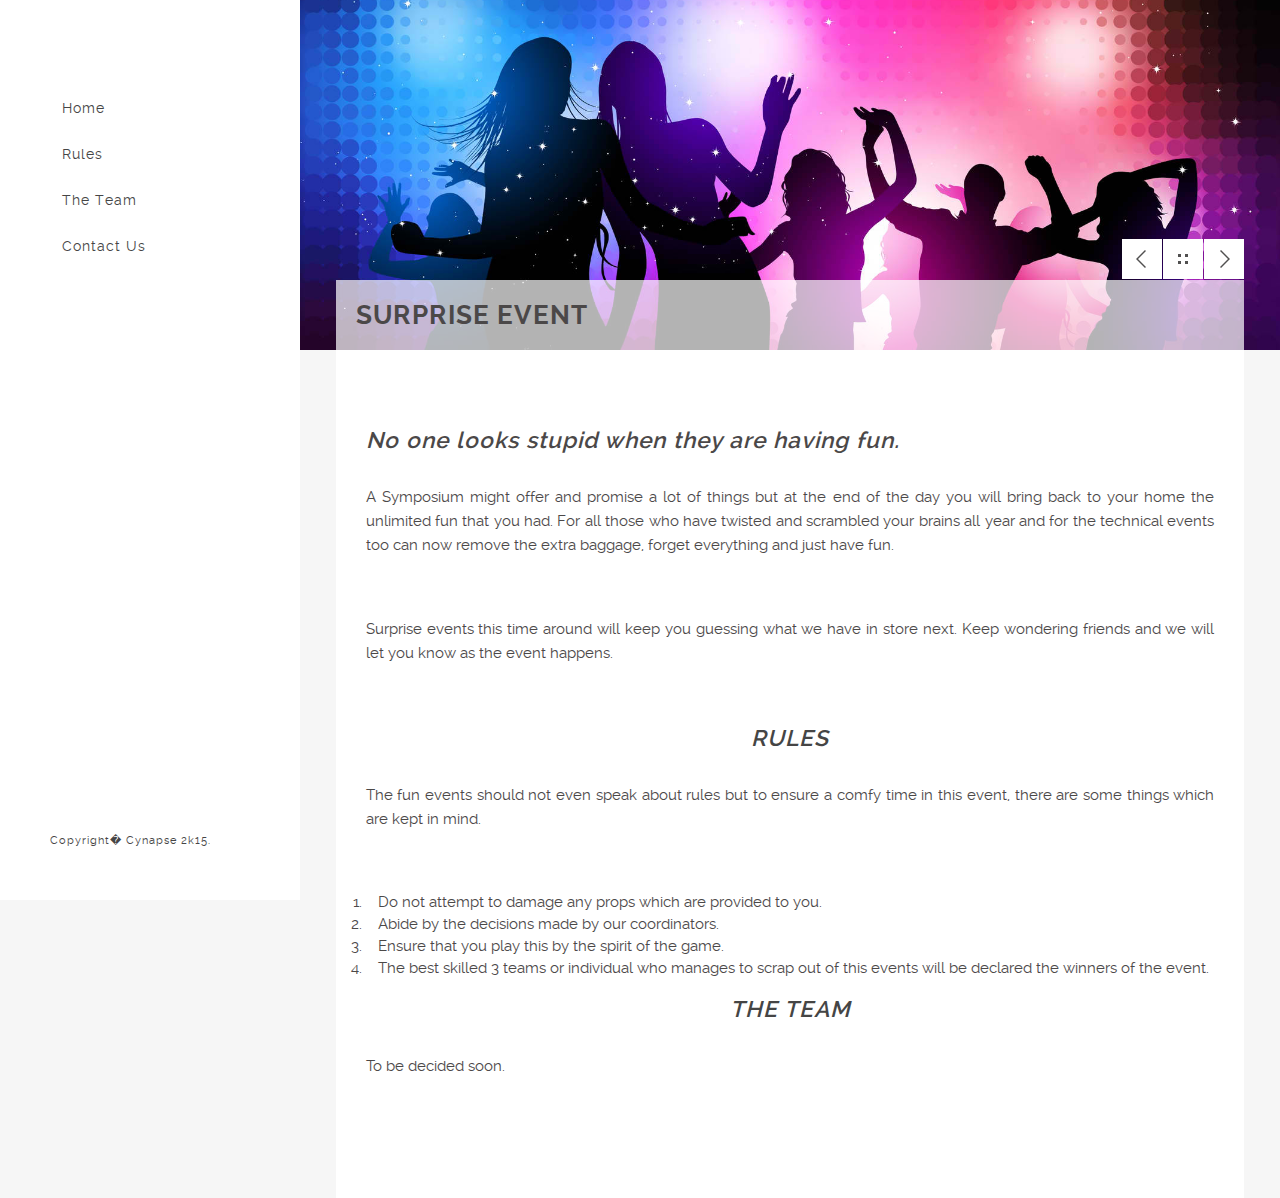
<file: party.html>
<!DOCTYPE html>
<html lang="en">
<head>
	<title>Code</title>
	<meta charset="utf-8">
	<meta name="author" content="Ashwin">
	<meta name="description" content="Details about the contest"/>
	<meta name="viewport" content="width=device-width, initial-scale=1.0, minimum-scale=1.0" />
	<link rel="stylesheet" type="text/css" href="css/reset.css">
	<link rel="stylesheet" type="text/css" href="css/partycss.css">
      <link rel="stylesheet" href="stylesheets/ca.css">
      <link rel="stylesheet" href="stylesheets/responsive.css">
      
    <script type="text/javascript" src="js/jquery.js"></script>
    <script type="text/javascript" src="js/main.js"></script>
</head>
<body>

	<header>
		<div class="logo">
		</div><!-- end logo -->
		<div id="menu_icon"></div>
		<nav>
			<ul class="ca-menu1">
				<li class="ca-main1"><a href="index.html">Home</a></li>
				<li><a href="#rules">Rules</a></li>
				<li><a href="#team">The Team</a></li>
				<li><a href="contact.html">Contact Us</a></li>
			</ul>
		</nav><!-- end navigation menu -->

		<div class="footer clearfix">
						<div class="rights">
				<p>Copyright� Cynapse 2k15.</p>
				
			</div><!-- end rights -->
		</div ><!-- end footer -->
	</header><!-- end header -->

	<section class="main clearfix">

		<section class="top">	
			<div class="wrapper content_header clearfix">
				<div class="work_nav">
							
					<ul class="btn clearfix">
						<li><a href="adzap.html" class="previous" data-title="Previous"></a></li>
						<li><a href="index.html" class="grid" data-title="Portfolio"></a></li>
						<li><a href="online.html" class="next" data-title="Next"></a></li>
					</ul>							
					
				</div><!-- end work_nav -->
				<h1 class="title"> Surprise Event</h1>
			</div>		
		</section><!-- end top -->

		<section class="wrapper">
			<div class="content">
                     <h2><i> No one looks stupid when they are having fun.  
                            </i></h2>
				<p align="justify">A Symposium might offer and promise a lot of things but at the end of the day you will bring back to your home the unlimited fun that you had. For all those who have twisted and scrambled your brains all year and for the technical events too can now remove the extra baggage, forget everything and just have fun.  </p>
		
				<p align="justify">Surprise events this time around will keep you guessing what we have in store next. Keep wondering friends and we will let you know as the event happens.</p>
                    
                     <h2 align="center"><i><a name="rules">RULES</a></i></h2>
                   
                     <p align="justify">The fun events should not even speak about rules but to ensure a comfy time in this event, there are some things which are kept in mind. </p>
                     <ol>
                         <li> Do not attempt to damage any props which are provided to you.</li>
                         <li> Abide by the decisions made by our coordinators.</li> 
                         <li> Ensure that you play this by the spirit of the game. </li>
                         <li> The best skilled 3 teams or individual who manages to scrap out of this events will be declared the winners of the event. </li>
                    </ol>      
                                         
                     <h2 align="center"><i><a name="team">THE TEAM</a></i></h2>
                     <p align="justify">To be decided soon.</p>

			</div><!-- end content -->
		</section>
	</section><!-- end main -->
	
</body>
</html>
</file>
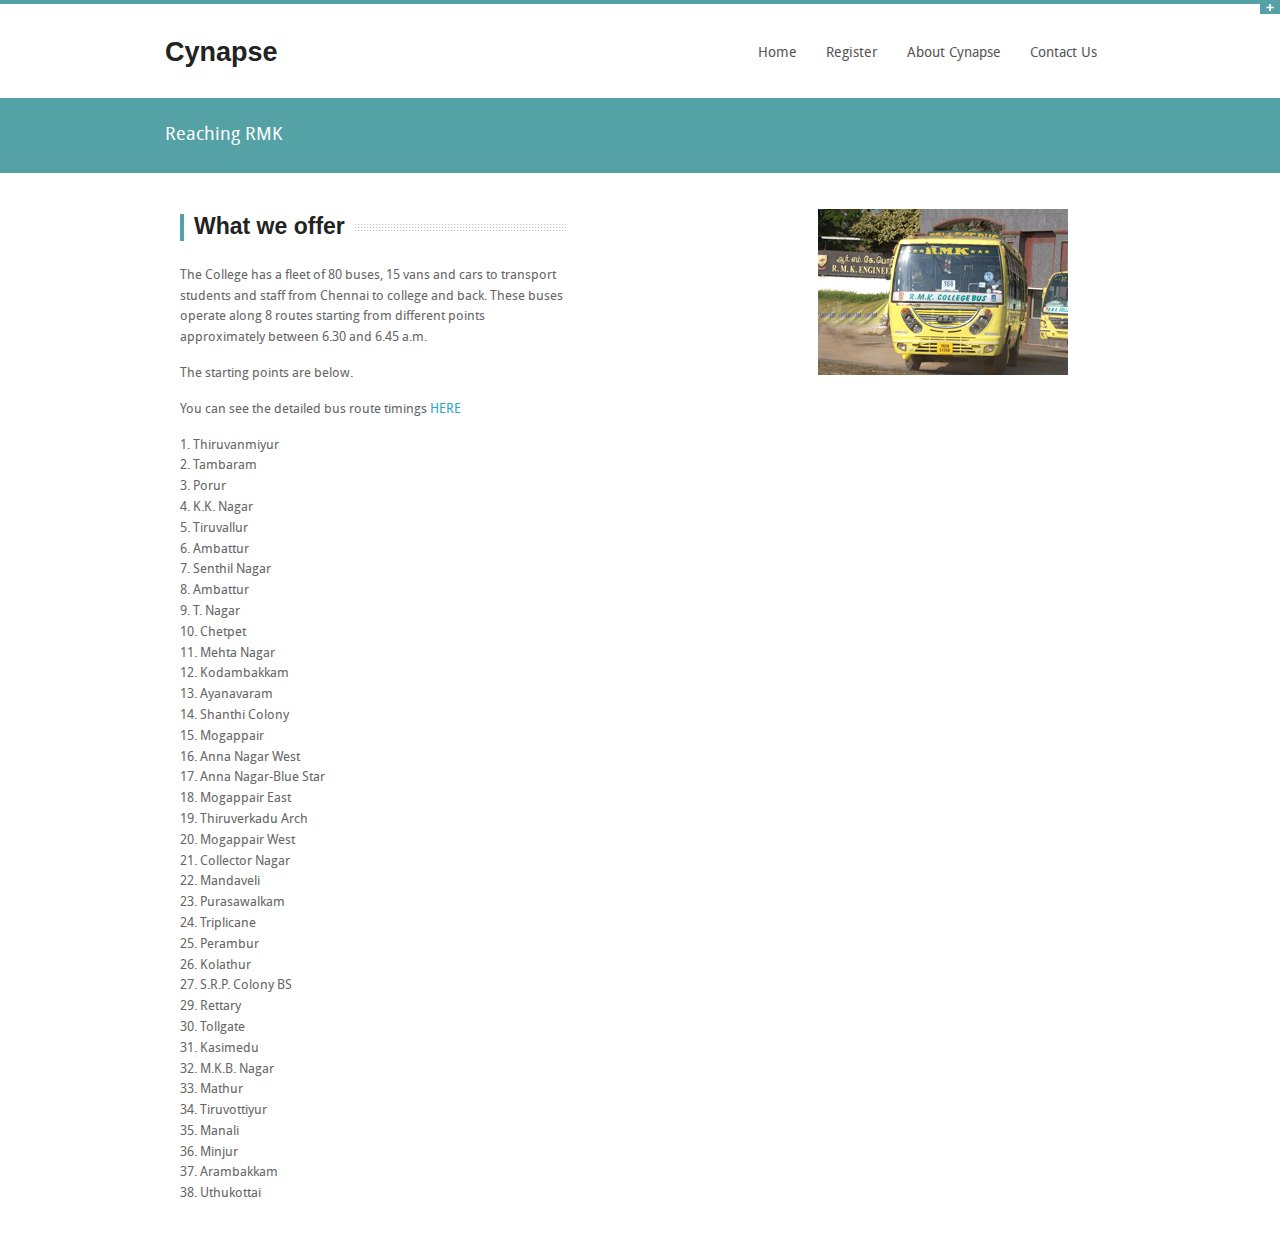
<file: reachingrmk.html>
<!DOCTYPE html>
<!-- paulirish.com/2008/conditional-stylesheets-vs-css-hacks-answer-neither/ -->
<!--[if lt IE 7]> <html class="no-js lt-ie9 lt-ie8 lt-ie7" lang="en"> <![endif]-->
<!--[if IE 7]>    <html class="no-js lt-ie9 lt-ie8" lang="en"> <![endif]-->
<!--[if IE 8]>    <html class="no-js lt-ie9" lang="en"> <![endif]-->
<!--[if gt IE 8]><!-->
<html class="no-js" lang="en">
<!--<![endif]-->
<head>
<meta charset="utf-8"/>
<!-- Set the viewport width to device width for mobile -->
<meta name="viewport" content="width=device-width"/>
<title>Reaching RMK</title>
<!-- CSS Files-->
<link rel="stylesheet" href="stylesheets/style.css">

<link rel="stylesheet" href="stylesheets/skins/blue.css">
<!-- skin color -->
<link rel="stylesheet" href="stylesheets/responsive.css">
<link rel="stylesheet" href="stylesheets/ca.css">
<!-- IE Fix for HTML5 Tags -->
<!--[if lt IE 9]>
    <script src="http://html5shiv.googlecode.com/svn/trunk/html5.js"></script>
  <![endif]-->
</head>
<body>
<!-- HIDDEN PANEL 
================================================== -->
<div id="panel">
	<div class="row">
		<div class="twelve columns">
			<img src="images/info.png" class="pics" alt="info">
			<div class="infotext">
				 Thank you for visiting!
			</div>
		</div>
	</div>
</div>
<p class="slide">
	<a href="#" class="btn-slide"></a>
</p>
<!-- HEADER
================================================== -->
<div class="row">
	<div class="headerlogo four columns">
		<div class="logo">
			<a href="index.html">
			<h4>Cynapse</h4>
			</a>
		</div>
	</div>
	<div class="headermenu eight columns noleftmarg">
		<nav id="nav-wrap">
		<ul id="main-menu" class="nav-bar sf-menu ca-menu1">
			<li class="current ca-main1">
			<a href="index.html">Home</a>
			
			</li>
			<li class="ca-main1">
			<a href="register.html">Register</a>
		
			</li>
			<li class="ca-main1">
			<a href="aboutcynapse.html">About Cynapse</a>
			
			</li>
			<li class="ca-main1">
			<a href="contact.html">Contact Us</a>
			
			</li>
			
		</ul>
		</nav>
	</div>
</div>
<div class="clear">
</div>
<!-- SUBHEADER
================================================== -->
<div id="subheader">
	<div class="row">
		<div class="twelve columns">
			<p class="left">
		         Reaching RMK			</p>
		</div>
	</div>
</div>
<div class="hr">
</div>
<!-- CONTENT 
================================================== -->
<div class="row">
    <!-- MAIN CONTENT-->

			<div class="eight columns">
		<!-- Services List-->
			<div class="eight columns">
		<div class="sectiontitle">
			<h4>What we offer</h4>
		</div>
		<!-- Services List-->
		<div class="main-text-holder-careers">
                        <p>
                            The College has a fleet of 80 buses, 15 vans and cars to transport students and staff from Chennai to college and back. These buses operate along 8 routes starting from different points approximately between 6.30 and 6.45 a.m. </p>
                            <p>The starting points are below. </p><p>You can see the detailed bus route timings <a href="http://www.rmkec.ac.in/cam/routes.html">HERE</a></p><p></p>
                            <div class="full-width-text-content">
                                <div class="full-width-text-content-half-left">
                                <p>                            
                                1. Thiruvanmiyur<br>
                                2. Tambaram<br>
                                3. Porur<br>
                                4. K.K. Nagar<br>
                                5. Tiruvallur<br>
                                6. Ambattur<br>
                                7. Senthil Nagar<br>
                                8. Ambattur<br>
                                9. T. Nagar<br>
                                10. Chetpet<br>
                                11. Mehta Nagar<br>
                                12. Kodambakkam<br>
                                13. Ayanavaram<br>  14. Shanthi Colony<br>
                                15. Mogappair<br>
                                16. Anna Nagar West<br>
                                17. Anna Nagar-Blue Star<br>
                                18. Mogappair East<br>                                                                                                  19. Thiruverkadu Arch<br>
                                        20. Mogappair West<br>
                                        21. Collector Nagar<br>
                                        22. Mandaveli<br>
                                        23. Purasawalkam<br>
                                        24. Triplicane<br>
                                        25. Perambur<br>    
                                        26. Kolathur<br>
                                        27. S.R.P. Colony BS<br>
                                        29. Rettary<br>
                                        30. Tollgate<br>
                                        31. Kasimedu<br>
                                        32. M.K.B. Nagar<br>
                                        33. Mathur<br>
                                        34. Tiruvottiyur<br>
                                        35. Manali<br>
                                        36. Minjur<br>
                                        37. Arambakkam<br>
                                        38. Uthukottai<br>
                                    </p>    
                                </div>
                            </div>
</div>
                        </div>
				
	</div><!-- end main content-->
		
				
	<!-- end main content-->
	
    <!-- SIDEBAR-->
	<div class="four columns">
	  
		<img src="bus.jpg" alt="BUS"/>
	</div><!-- end sidebar-->
</div>
<div class="hr">
</div>

<!-- FOOOTER 
================================================== -->

<!-- JAVASCRIPTS 
================================================== -->
<!-- Javascript files placed here for faster loading -->
<script src="javascripts/foundation.min.js"></script>
<script src="javascripts/jquery.easing.1.3.js"></script>
<script src="javascripts/elasticslideshow.js"></script>
<script src="javascripts/jquery.carouFredSel-6.0.5-packed.js"></script>
<script src="javascripts/jquery.cycle.js"></script>
<script src="javascripts/app.js"></script>
<script src="javascripts/modernizr.foundation.js"></script>
<script src="javascripts/slidepanel.js"></script>
<script src="javascripts/scrolltotop.js"></script>
<script src="javascripts/hoverIntent.js"></script>
<script src="javascripts/superfish.js"></script>
<script src="javascripts/responsivemenu.js"></script>
</body>
</html>
</file>
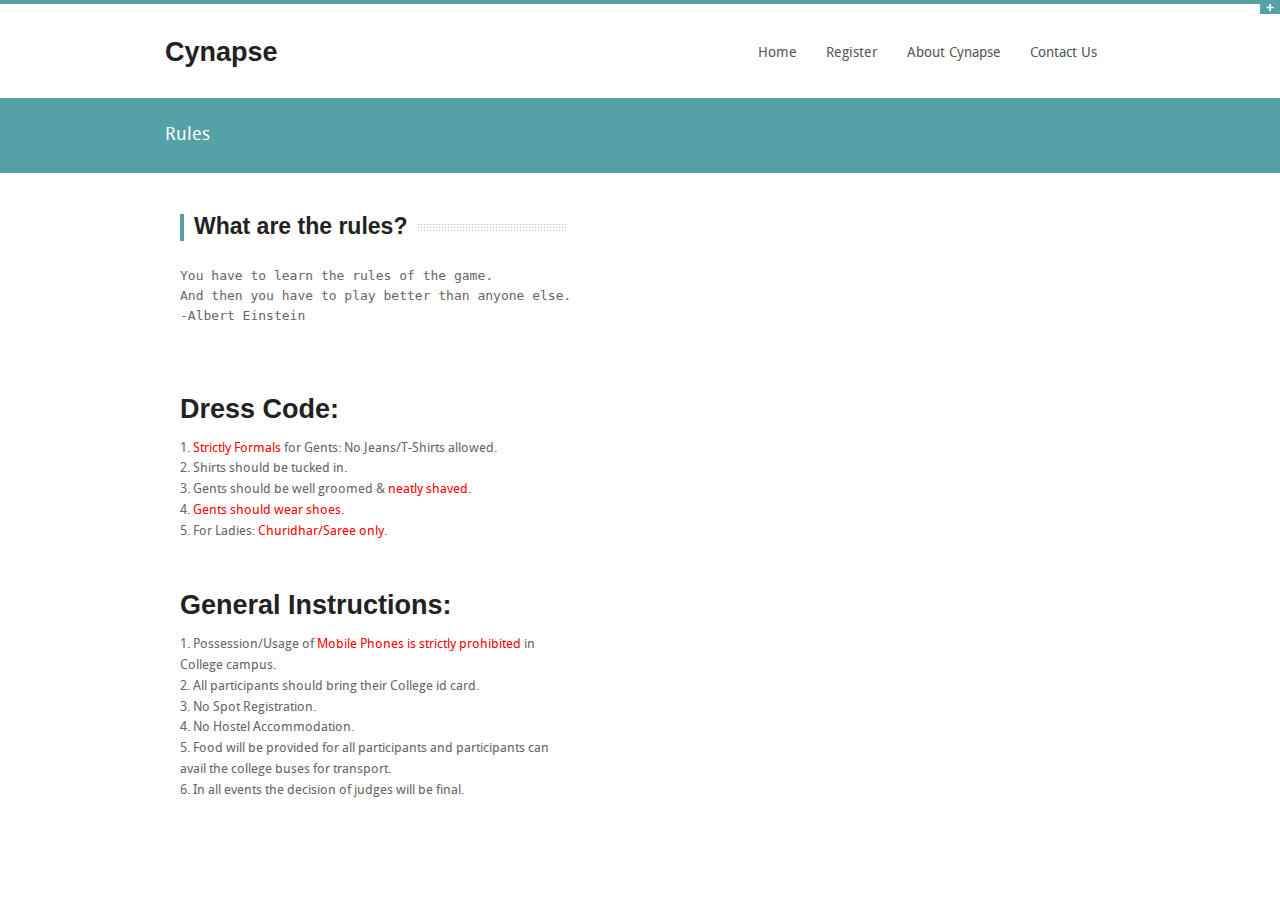
<file: rules.html>
﻿<!DOCTYPE html>
<!-- paulirish.com/2008/conditional-stylesheets-vs-css-hacks-answer-neither/ -->
<!--[if lt IE 7]> <html class="no-js lt-ie9 lt-ie8 lt-ie7" lang="en"> <![endif]-->
<!--[if IE 7]>    <html class="no-js lt-ie9 lt-ie8" lang="en"> <![endif]-->
<!--[if IE 8]>    <html class="no-js lt-ie9" lang="en"> <![endif]-->
<!--[if gt IE 8]><!-->
<html class="no-js" lang="en">
<!--<![endif]-->
<head>
<meta charset="utf-8"/>
<!-- Set the viewport width to device width for mobile -->
<meta name="viewport" content="width=device-width"/>
<title>Rules</title>
<!-- CSS Files-->
<link rel="stylesheet" href="stylesheets/style.css">

<link rel="stylesheet" href="stylesheets/skins/blue.css">
<!-- skin color -->
<link rel="stylesheet" href="stylesheets/responsive.css">
<link rel="stylesheet" href="stylesheets/ca.css">
<!-- IE Fix for HTML5 Tags -->
<!--[if lt IE 9]>
    <script src="http://html5shiv.googlecode.com/svn/trunk/html5.js"></script>
  <![endif]-->
</head>
<body>
<!-- HIDDEN PANEL 
================================================== -->
<div id="panel">
	<div class="row">
		<div class="twelve columns">
			<img src="images/info.png" class="pics" alt="info">
			<div class="infotext">
				 Thank you for visiting!
			</div>
		</div>
	</div>
</div>
<p class="slide">
	<a href="#" class="btn-slide"></a>
</p>
<!-- HEADER
================================================== -->
<div class="row">
	<div class="headerlogo four columns">
		<div class="logo">
			<a href="index.html">
			<h4>Cynapse</h4>
			</a>
		</div>
	</div>
	<div class="headermenu eight columns noleftmarg">
		<nav id="nav-wrap">
		<ul id="main-menu" class="nav-bar sf-menu ca-menu1">
			<li class="current ca-main1">
			<a href="index.html">Home</a>
			
			</li>
			<li class="ca-main1">
			<a href="register.html">Register</a>
		
			</li>
			<li class="ca-main1">
			<a href="aboutcynapse.html">About Cynapse</a>
			
			</li>
			<li class="ca-main1">
			<a href="contact.html">Contact Us</a>
			
			</li>
			
		</ul>
		</nav>
	</div>
</div>
<div class="clear">
</div>
<!-- SUBHEADER
================================================== -->
<div id="subheader">
	<div class="row">
		<div class="twelve columns">
			<p class="left">
		         Rules			</p>
		</div>
	</div>
</div>
<div class="hr">
</div>
<!-- CONTENT 
================================================== -->
<div class="row">
    <!-- MAIN CONTENT-->

			<div class="eight columns">
		<!-- Services List-->
			<div class="eight columns">
		<div class="sectiontitle">
			<h4>What are the rules?</h4>
		</div>
		<!-- Services List-->
		<div class="main-text-holder-careers">
                <p><span><pre>
You have to learn the rules of the game. 
And then you have to play better than anyone else. 
-Albert Einstein
                          </pre>  </span></p><br>
                              <h3>Dress Code:</h3>

                            <p>
                                1. <span style="color:red">Strictly Formals</span> for Gents: No Jeans/T-Shirts allowed.<br>

                                2. Shirts should be tucked in.<br>

                                3. Gents should be well groomed &amp; <span style="color:red">neatly shaved</span>.<br>

                                4. <span style="color:red">Gents should wear shoes</span>.<br>

                                5. For Ladies: <span style="color:red">Churidhar/Saree only</span>.<br>
                            </p>
                            <br>
 
                           <h3> General Instructions:</h3>
                            <p>
                                1. Possession/Usage of <span style="color:red"> Mobile Phones is strictly prohibited</span> in College campus.<br>

                                2. All participants should bring their College id card.<br>

                                3. No Spot Registration.<br>

                                4. No Hostel Accommodation.<br>

                                5. Food will be provided for all participants and participants can avail the college buses for transport.<br>

                                6. In all events the decision of judges will be final.<br>

                            </p>                       
</div>
                        </div>
				
	</div><!-- end main content-->
		
				
	<!-- end main content-->
	
    <!-- SIDEBAR-->
	<div class="four columns">
	
	</div><!-- end sidebar-->
</div>
<div class="hr">
</div>

<!-- FOOOTER 
================================================== -->

<!-- JAVASCRIPTS 
================================================== -->
<!-- Javascript files placed here for faster loading -->
<script src="javascripts/foundation.min.js"></script>
<script src="javascripts/jquery.easing.1.3.js"></script>
<script src="javascripts/elasticslideshow.js"></script>
<script src="javascripts/jquery.carouFredSel-6.0.5-packed.js"></script>
<script src="javascripts/jquery.cycle.js"></script>
<script src="javascripts/app.js"></script>
<script src="javascripts/modernizr.foundation.js"></script>
<script src="javascripts/slidepanel.js"></script>
<script src="javascripts/scrolltotop.js"></script>
<script src="javascripts/hoverIntent.js"></script>
<script src="javascripts/superfish.js"></script>
<script src="javascripts/responsivemenu.js"></script>
</body>
</html>
</file>
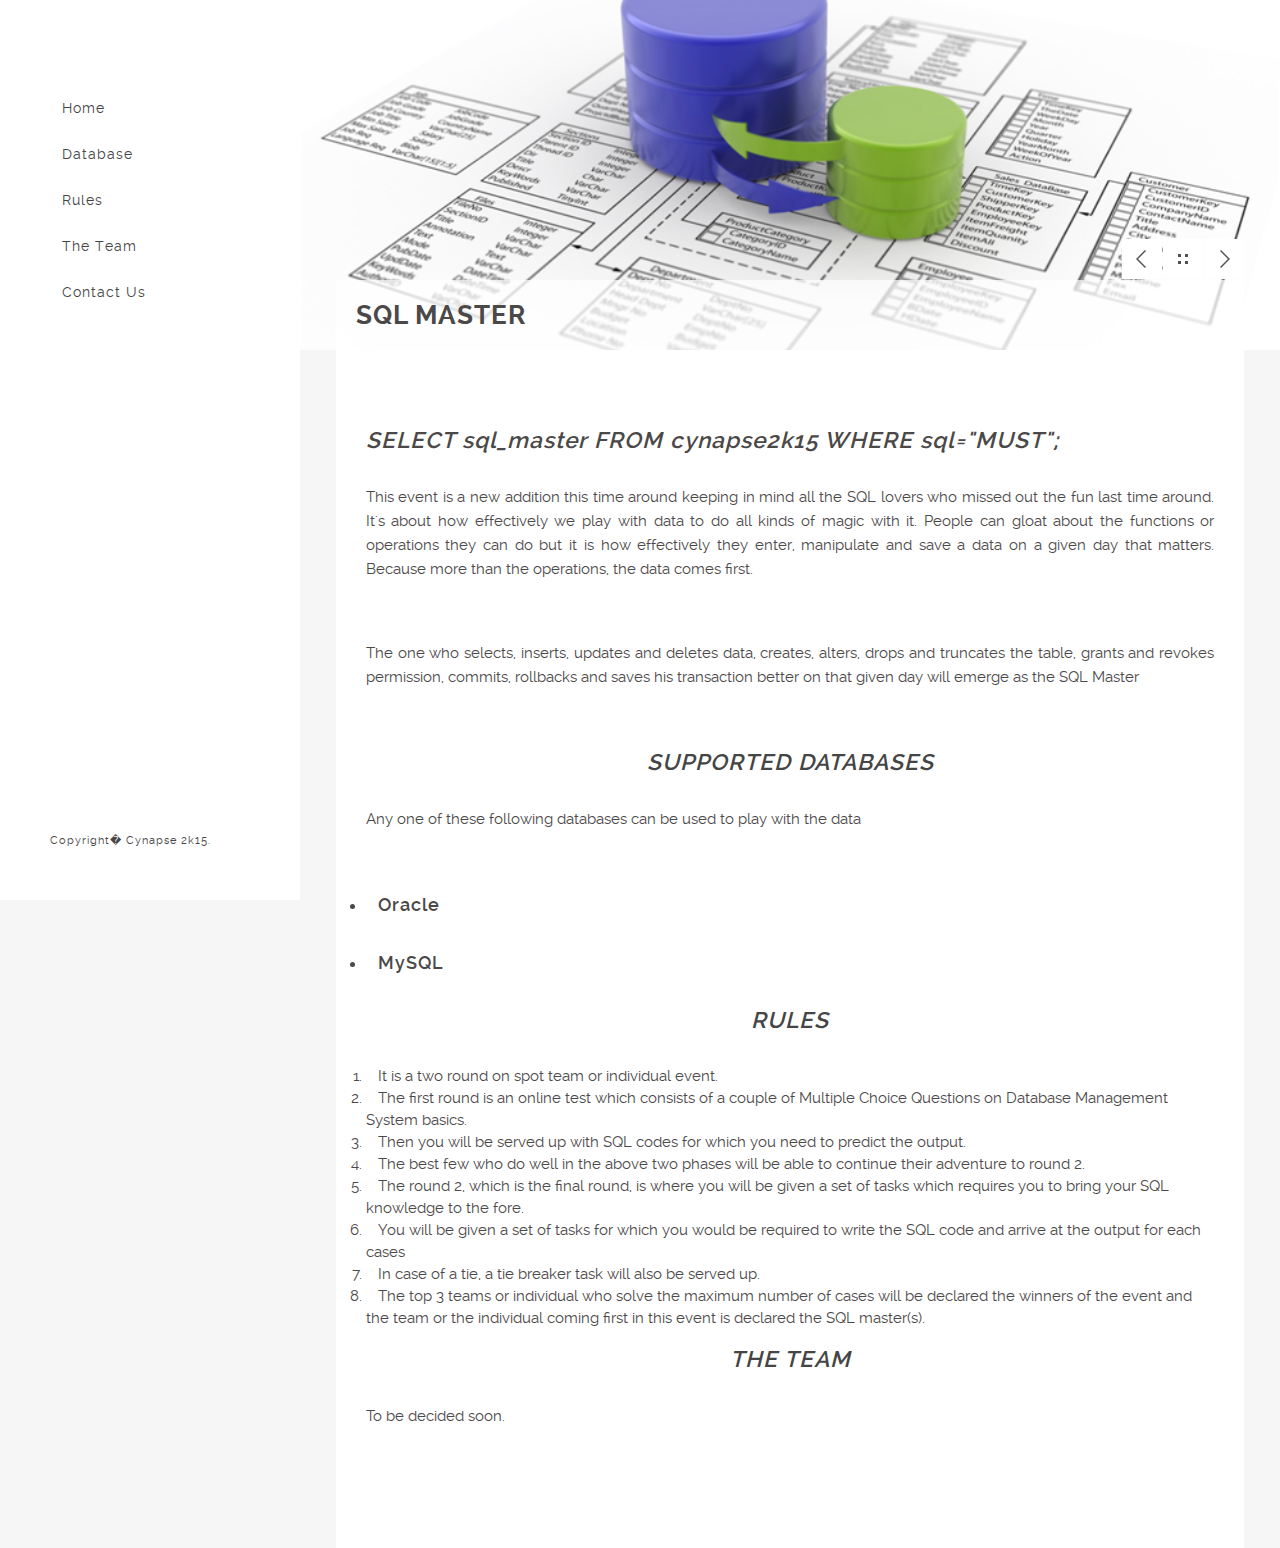
<file: sql.html>
<!DOCTYPE html>
<html lang="en">
<head>
	<title>Code</title>
	<meta charset="utf-8">
	<meta name="author" content="Ashwin">
	<meta name="description" content="Details about the coding contest"/>
	<meta name="viewport" content="width=device-width, initial-scale=1.0, minimum-scale=1.0" />
	<link rel="stylesheet" type="text/css" href="css/reset.css">
	<link rel="stylesheet" type="text/css" href="css/sqlcss.css">
      <link rel="stylesheet" href="stylesheets/ca.css">
      <link rel="stylesheet" href="stylesheets/responsive.css">
      
    <script type="text/javascript" src="js/jquery.js"></script>
    <script type="text/javascript" src="js/main.js"></script>
</head>
<body>

	<header>
		<div class="logo">
		</div><!-- end logo -->
		<div id="menu_icon"></div>
		<nav>
			<ul class="ca-menu1">
				<li class="ca-main1"><a href="index.html">Home</a></li>
				<li><a href="#platform">Database</a></li>
				<li><a href="#rules">Rules</a></li>
				<li><a href="#team">The Team</a></li>
				<li><a href="contact.html">Contact Us</a></li>
			</ul>
		</nav><!-- end navigation menu -->

		<div class="footer clearfix">
						<div class="rights">
				<p>Copyright� Cynapse 2k15.</p>
				
			</div><!-- end rights -->
		</div ><!-- end footer -->
	</header><!-- end header -->

	<section class="main clearfix">

		<section class="top">	
			<div class="wrapper content_header clearfix">
				<div class="work_nav">
							
					<ul class="btn clearfix">
						<li><a href="Codedebug.html" class="previous" data-title="Previous"></a></li>
						<li><a href="index.html" class="grid" data-title="Portfolio"></a></li>
						<li><a href="adzap.html" class="next" data-title="Next"></a></li>
					</ul>							
					
				</div><!-- end work_nav -->
				<h1 class="title"> SQL Master</h1>
			</div>		
		</section><!-- end top -->

		<section class="wrapper">
			<div class="content">
                     <h2><i> SELECT sql_master FROM cynapse2k15 WHERE sql="MUST";
                            </i></h2>
				<p align="justify">This event is a new addition this time around keeping in mind all the SQL lovers who missed out the fun last time around. It&apos;s about how effectively we play with data to do all kinds of magic with it. People can gloat about the functions or operations they can do but it is how effectively they enter, manipulate and save a data on a given day that matters. Because more than the operations, the data comes first. </p>
		
				<p align="justify">The one who selects, inserts, updates and deletes data, creates, alters, drops and truncates the table, grants and revokes permission, commits, rollbacks and saves his transaction better on that given day will emerge as the SQL Master </p>

				<h2 align="center"><i><a name="platform">SUPPORTED DATABASES</a></i></h2>
				<p align="justify">Any one of these following databases can be used to play with the data</p>
                     <ul>               
                     <li>
                         <h3> Oracle </h3>                </li>
                     <li>
                         <h3> MySQL</h3>                </li>
                     </ul>
                     <h2 align="center"><i><a name="rules">RULES</a></i></h2>
                   
                     <ol>
                         <li> It is a two round on spot team or individual event.</li>
                         <li> The first round is an online test which consists of a couple of Multiple Choice Questions on Database Management System basics.</li> 
                         <li> Then you will be served up with SQL codes for which you need to predict the output.  </li>
                         <li> The best few who do well in the above two phases will be able to continue their adventure to round 2. </li>
                         <li> The round 2, which is the final round, is where you will be given a set of tasks which requires you to bring your SQL knowledge to the fore. </li>
                         <li> You will be given a set of tasks for which you would be required to write the SQL code and arrive at the output for each cases </li>
                         <li> In case of a tie, a tie breaker task will also be served up. </li>
                         <li> The top 3 teams or individual who solve the maximum number of cases will be declared the winners of the event and the team or the individual coming first in this event is declared the SQL master(s). </li>
                    </ol>      
                                         
                     <h2 align="center"><i><a name="team">THE TEAM</a></i></h2>
                     <p align="justify">To be decided soon.</p>

			</div><!-- end content -->
		</section>
	</section><!-- end main -->
	
</body>
</html>
</file>
<file: stylesheets/ca.css>
.ca-menu1
{
 padding:0;
  -webkit-transition: all 200ms linear;
    -moz-transition: all 200ms linear;
    -o-transition: all 200ms linear;
    -ms-transition: all 200ms linear; 
}

.ca-menu1 li{
   -webkit-transition: all 200ms linear;
    -moz-transition: all 200ms linear;
    -o-transition: all 200ms linear;
    -ms-transition: all 200ms linear; 
}

.ca-menu1 li:hover{
    background-color: #FFF;  
    transform: scale(1.1); 
     -webkit-transition: all 200ms linear;
    -moz-transition: all 200ms linear;
    -o-transition: all 200ms linear;
    -ms-transition: all 200ms linear; 
}

li:hover .ca-main1{
    color: #ccff00;
    animation: smallToBig 300ms ease;
    -webkit-transition: all 200ms linear;
    -moz-transition: all 200ms linear;
    -o-transition: all 200ms linear;
    -ms-transition: all 200ms linear;
    transition: all 200ms linear;
}
</file>
<file: stylesheets/skins/blue.css>
.colorme {color:#55a2a6;}
.nav-bar > li:hover, .nav-bar > li a:hover  { color: #55a2a6;}
.nav-bar > li.active > a { }
ul.flyout li a:hover, .nav-bar li ul li a:hover {color:#55a2a6;}
.flyout {border-top:2px solid #55a2a6;}
.sectiontitle {border-left: 4px solid #55a2a6;}
::-moz-selection{background:#55a2a6;color:#fff;}
::selection{background:#55a2a6;color:#fff;}
.ca-menu li:hover .ca-main {color: #55a2a6;}
.topborder { border-top:4px solid #55a2a6;}
.readmore {background:#55a2a6;}
 #subheader {background: #55a2a6;border-top: 1px solid #55a2a6; color: #fff;}
 #subheader a {color: #eee;}
 #subheader a:hover {color: #fff;}
 .readmore {background:#55a2a6;}
 #testimonials blockquote cite {color:#55a2a6;}
 .tags {background:#55a2a6;}
 ul.pagination li.current a {background: #55a2a6;}
.saymore {color:#55a2a6;}
.submit {background:#55a2a6;} 
dl.tabs dd.active { border-bottom: 3px solid #55a2a6;}
ul.accordion > li.active {border-top: 3px solid #55a2a6;}
div.alert-box.default { background-color: #55a2a6;}
.slide {	margin: 0;	padding: 0;	border-top: solid 4px #55a2a6;}
.btn-slide {	background:#55a2a6 url(../../images/plus.png) no-repeat;}
.btn-slide.active { background: #55a2a6 url(../../images/minus.png) no-repeat;}
#footer {border-top:#55a2a6 4px solid;}
.back-top a:hover{background-color: #55a2a6;}
.sf-shadow ul {border-top:2px solid #55a2a6;}
.panel {border-left:4px solid #55a2a6;}
.colorbackground {background:#55a2a6;}
a.projectdetail { background: #55a2a6;opacity:0.8;}
a.projectdetail:hover { background: #55a2a6;opacity:1.0;}
#testimonials {border-left: solid 6px #55a2a6;}
.ei-title h2{background:#55a2a6;}
</file>
<file: stylesheets/responsive.css>
/************************************************************************************
MAX-WIDTH 767
*************************************************************************************/
@media only screen and (max-width: 767px) { 
	input[type="text"].one, input[type="password"].one, input[type="date"].one, input[type="datetime"].one, input[type="email"].one, input[type="number"].one, input[type="search"].one, input[type="tel"].one, input[type="time"].one, input[type="url"].one, textarea.one, .row textarea.one { width: 100% !important }
	input[type="text"].two, .row input[type="text"].two, input[type="password"].two, .row input[type="password"].two, input[type="date"].two, .row input[type="date"].two, input[type="datetime"].two, .row input[type="datetime"].two, input[type="email"].two, .row input[type="email"].two, input[type="number"].two, .row input[type="number"].two, input[type="search"].two, .row input[type="search"].two, input[type="tel"].two, .row input[type="tel"].two, input[type="time"].two, .row input[type="time"].two, input[type="url"].two, .row input[type="url"].two, textarea.two, .row textarea.two { width: 100% !important }
	input[type="text"].three, .row input[type="text"].three, input[type="password"].three, .row input[type="password"].three, input[type="date"].three, .row input[type="date"].three, input[type="datetime"].three, .row input[type="datetime"].three, input[type="email"].three, .row input[type="email"].three, input[type="number"].three, .row input[type="number"].three, input[type="search"].three, .row input[type="search"].three, input[type="tel"].three, .row input[type="tel"].three, input[type="time"].three, .row input[type="time"].three, input[type="url"].three, .row input[type="url"].three, textarea.three, .row textarea.three { width: 100% !important }
	input[type="text"].four, .row input[type="text"].four, input[type="password"].four, .row input[type="password"].four, input[type="date"].four, .row input[type="date"].four, input[type="datetime"].four, .row input[type="datetime"].four, input[type="email"].four, .row input[type="email"].four, input[type="number"].four, .row input[type="number"].four, input[type="search"].four, .row input[type="search"].four, input[type="tel"].four, .row input[type="tel"].four, input[type="time"].four, .row input[type="time"].four, input[type="url"].four, .row input[type="url"].four, textarea.four, .row textarea.four { width: 100% !important }
	input[type="text"].five, .row input[type="text"].five, input[type="password"].five, .row input[type="password"].five, input[type="date"].five, .row input[type="date"].five, input[type="datetime"].five, .row input[type="datetime"].five, input[type="email"].five, .row input[type="email"].five, input[type="number"].five, .row input[type="number"].five, input[type="search"].five, .row input[type="search"].five, input[type="tel"].five, .row input[type="tel"].five, input[type="time"].five, .row input[type="time"].five, input[type="url"].five, .row input[type="url"].five, textarea.five, .row textarea.five { width: 100% !important }
	input[type="text"].six, .row input[type="text"].six, input[type="password"].six, .row input[type="password"].six, input[type="date"].six, .row input[type="date"].six, input[type="datetime"].six, .row input[type="datetime"].six, input[type="email"].six, .row input[type="email"].six, input[type="number"].six, .row input[type="number"].six, input[type="search"].six, .row input[type="search"].six, input[type="tel"].six, .row input[type="tel"].six, input[type="time"].six, .row input[type="time"].six, input[type="url"].six, .row input[type="url"].six, textarea.six, .row textarea.six { width: 100% !important }
	input[type="text"].seven, .row input[type="text"].seven, input[type="password"].seven, .row input[type="password"].seven, input[type="date"].seven, .row input[type="date"].seven, input[type="datetime"].seven, .row input[type="datetime"].seven, input[type="email"].seven, .row input[type="email"].seven, input[type="number"].seven, .row input[type="number"].seven, input[type="search"].seven, .row input[type="search"].seven, input[type="tel"].seven, .row input[type="tel"].seven, input[type="time"].seven, .row input[type="time"].seven, input[type="url"].seven, .row input[type="url"].seven, textarea.seven, .row textarea.seven { width: 100% !important }
	input[type="text"].eight, .row input[type="text"].eight, input[type="password"].eight, .row input[type="password"].eight, input[type="date"].eight, .row input[type="date"].eight, input[type="datetime"].eight, .row input[type="datetime"].eight, input[type="email"].eight, .row input[type="email"].eight, input[type="number"].eight, .row input[type="number"].eight, input[type="search"].eight, .row input[type="search"].eight, input[type="tel"].eight, .row input[type="tel"].eight, input[type="time"].eight, .row input[type="time"].eight, input[type="url"].eight, .row input[type="url"].eight, textarea.eight, .row textarea.eight { width: 100% !important }
	input[type="text"].nine, .row input[type="text"].nine, input[type="password"].nine, .row input[type="password"].nine, input[type="date"].nine, .row input[type="date"].nine, input[type="datetime"].nine, .row input[type="datetime"].nine, input[type="email"].nine, .row input[type="email"].nine, input[type="number"].nine, .row input[type="number"].nine, input[type="search"].nine, .row input[type="search"].nine, input[type="tel"].nine, .row input[type="tel"].nine, input[type="time"].nine, .row input[type="time"].nine, input[type="url"].nine, .row input[type="url"].nine, textarea.nine, .row textarea.nine { width: 100% !important }
	input[type="text"].ten, .row input[type="text"].ten, input[type="password"].ten, .row input[type="password"].ten, input[type="date"].ten, .row input[type="date"].ten, input[type="datetime"].ten, .row input[type="datetime"].ten, input[type="email"].ten, .row input[type="email"].ten, input[type="number"].ten, .row input[type="number"].ten, input[type="search"].ten, .row input[type="search"].ten, input[type="tel"].ten, .row input[type="tel"].ten, input[type="time"].ten, .row input[type="time"].ten, input[type="url"].ten, .row input[type="url"].ten, textarea.ten, .row textarea.ten { width: 100% !important }
	input[type="text"].eleven, .row input[type="text"].eleven, input[type="password"].eleven, .row input[type="password"].eleven, input[type="date"].eleven, .row input[type="date"].eleven, input[type="datetime"].eleven, .row input[type="datetime"].eleven, input[type="email"].eleven, .row input[type="email"].eleven, input[type="number"].eleven, .row input[type="number"].eleven, input[type="search"].eleven, .row input[type="search"].eleven, input[type="tel"].eleven, .row input[type="tel"].eleven, input[type="time"].eleven, .row input[type="time"].eleven, input[type="url"].eleven, .row input[type="url"].eleven, textarea.eleven, .row textarea.eleven { width: 100% !important }
	input[type="text"].twelve, .row input[type="text"].twelve, input[type="password"].twelve, .row input[type="password"].twelve, input[type="date"].twelve, .row input[type="date"].twelve, input[type="datetime"].twelve, .row input[type="datetime"].twelve, input[type="email"].twelve, .row input[type="email"].twelve, input[type="number"].twelve, .row input[type="number"].twelve, input[type="search"].twelve, .row input[type="search"].twelve, input[type="tel"].twelve, .row input[type="tel"].twelve, input[type="time"].twelve, .row input[type="time"].twelve, input[type="url"].twelve, .row input[type="url"].twelve, textarea.twelve, .row textarea.twelve { width: 100% !important }
	label.right { text-align: left }
	.button { display: block }
	button.button,input[type="submit"].button { width: 100%; padding-left: 0; padding-right: 0; }
	.button-group button.button,
	.button-group input[type="submit"].button { width: auto; padding: 10px 20px 11px; }
	.button-group button.button.large,
	.button-group input[type="submit"].button.large { padding: 15px 30px 16px }
	.button-group button.button.medium,
	.button-group input[type="submit"].button.medium { padding: 10px 20px 11px }
	.button-group button.button.small,
	.button-group input[type="submit"].button.small { padding: 7px 14px 8px }
	.button-group button.button.tiny,
	.button-group input[type="submit"].button.tiny { padding: 5px 10px 6px }
	.button-group.even button.button,
	.button-group.even input[type="submit"].button { width: 100%; padding-left: 0; padding-right: 0; }
	dl.tabs.mobile { width: auto; margin: 20px -20px 40px; height: auto; }
	dl.tabs.mobile dt,dl.tabs.mobile dd { float: none; height: auto; }
	dl.tabs.mobile dd a { display: block; width: auto; height: auto; padding: 18px 20px; line-height: 1; border: solid 0 #ccc; border-width: 1px 0 0; margin: 0; color: #555; background: #eee; font-size: 15px; font-size: 1.5rem; }
	dl.tabs.mobile dd a.active { height: auto; margin: 0; border-width: 1px 0 0; }
	.tabs.mobile { border-bottom: solid 1px #ccc; height: auto; }
	.tabs.mobile dd a { padding: 18px 20px; border: none; border-left: none; border-right: none; border-top: 1px solid #ccc; background: #fff; }
	.tabs.mobile dd a.active { border: none; background: #2ba6cb; color: #fff; margin: 0; position: static; top: 0; height: auto; }
	.tabs.mobile dd:first-child a.active { margin: 0 }
	dl.contained.mobile { margin-bottom: 0 }
	dl.contained.tabs.mobile dd a { padding: 18px 20px }
	dl.tabs.mobile + ul.contained { margin-left: -20px; margin-right: -20px; border-width: 0 0 1px 0; }
	.tooltip { font-size: 14px; font-size: 1.4rem; line-height: 1.4; padding: 7px 10px 9px 10px; }
	.tooltip > .nub,
	.tooltip.top > .nub,
	.tooltip.left > .nub,
	.tooltip.right > .nub { border-color: transparent transparent black transparent; border-color: transparent transparent rgba(0, 0, 0, 0.85) transparent; top: -12px; left: 10px; }

}
@media only screen and (max-device-width: 800px), only screen and (device-width: 1024px) and (device-height: 600px), only screen and (width: 1280px) and (orientation: landscape), only screen and (device-width: 800px), only screen and (max-width: 767px) { 
	.flex-video { padding-top: 0 }
	
}

/* Very large display targeting */
/* Standard (large) display targeting */
.show-for-small,
.show-for-medium,
.show-for-medium-down,
.hide-for-large,
.hide-for-large-up,
.show-for-xlarge { display: none !important }
.hide-for-xlarge,
.show-for-large,
.show-for-large-up,
.hide-for-small,
.hide-for-medium,
.hide-for-medium-down { display: block !important }
@media only screen and (min-width: 1441px) { 
	.hide-for-small,
	.hide-for-medium,
	.hide-for-medium-down,
	.hide-for-large,
	.show-for-large-up,
	.show-for-xlarge { display: block !important }
	.show-for-small,
	.show-for-medium,
	.show-for-medium-down,
	.show-for-large,
	.hide-for-large-up,
	.hide-for-xlarge { display: none !important }
}
/* Medium display targeting */
@media only screen and (max-width: 1279px) and (min-width: 768px) { 
	.hide-for-small,
	.show-for-medium,
	.show-for-medium-down,
	.hide-for-large,
	.hide-for-large-up,
	.hide-for-xlarge { display: block !important }
	.show-for-small,
	.hide-for-medium,
	.hide-for-medium-down,
	.show-for-large,
	.show-for-large-up,
	.show-for-xlarge { display: none !important }
}
/* Small display targeting */
@media only screen and (max-width: 767px) { 
	.show-for-small,
	.hide-for-medium,
	.show-for-medium-down,
	.hide-for-large,
	.hide-for-large-up,
	.hide-for-xlarge { display: block !important }
	.hide-for-small,
	.show-for-medium,
	.hide-for-medium-down,
	.show-for-large,
	.show-for-large-up,
	.show-for-xlarge { display: none !important }
}
/* Orientation targeting */
.show-for-landscape,
.hide-for-portrait { display: block !important }
.hide-for-landscape,
.show-for-portrait { display: none !important }
@media screen and (orientation: landscape) { 
	.show-for-landscape,
	.hide-for-portrait { display: block !important }
	.hide-for-landscape,
	.show-for-portrait { display: none !important }
}
@media screen and (orientation: portrait) { 
	.show-for-portrait,
	.hide-for-landscape { display: block !important }
	.hide-for-portrait,
	.show-for-landscape { display: none !important }
}
/* Touch-enabled device targeting */
.show-for-touch { display: none !important }
.hide-for-touch { display: block !important }
.touch .show-for-touch { display: block !important }
.touch .hide-for-touch { display: none !important }
/* Specific overrides for elements that require something other than display: block */
table.show-for-xlarge,
table.show-for-large,
table.hide-for-small,
table.hide-for-medium { display: table !important }
@media only screen and (max-width: 1279px) and (min-width: 768px) { 
	.touch table.hide-for-xlarge,
	.touch table.hide-for-large,
	.touch table.hide-for-small,
	.touch table.show-for-medium { display: table !important }
}
@media only screen and (max-width: 767px) { 
	table.hide-for-xlarge,
	table.hide-for-large,
	table.hide-for-medium,
	table.show-for-small { display: table !important }
}

/************************************************************************************
MAX-WIDTH 800
*************************************************************************************/
@media screen and (min-width: 600px) and (max-width: 800px) {  
	.row { width: 100%; max-width: 100%; min-width: 1px; margin: 0 auto; } 
	.ca-menu{padding:0; margin-left: 100px;}
	.ca-menu li{ width: 250px;}
 }
@media screen and (min-width: 600px) and (max-width: 800px) {  
 .ei-title h2,.ei-title h3 {}
}
 /************************************************************************************
CAROUSEL
*************************************************************************************/
@media screen and (max-width: 1024px) {
#testimonials {width:98% !important;}
#testimonials blockquote{width:98% !important;}
#testimonials {height:160px !important;}
    #testimonials blockquote{height:160px !important;}
	.noslide h3 {  color: #eee;  padding: 0;}
	#footer .four, #footer .row .four {width:100%;margin-bottom:20px; float:none;}
	.newsmargin {  margin-left: 0px;}

}

@media screen and (max-width: 850px) {
.fitcarousel {width:97%;overflow:hidden;}
}
@media screen and (min-width: 470px) and (max-width: 480px) {  
.fitcarousel {width:89% !important;overflow:hidden;}
}
/************************************************************************************
MAX-WITH 480
*************************************************************************************/
@media only screen and (max-width: 480px) { 
	body { -webkit-text-size-adjust: none; -ms-text-size-adjust: none; width: 100%; min-width: 0; margin-left: 0; margin-right: 0; padding-left: 0; padding-right: 0; }
	.row { width: auto; min-width: 0; margin-left: 0; margin-right: 0; }
	.column, .columns { width: auto !important; float: none; }
	.column:last-child, .columns:last-child { float: none }
	[class*="column"] + [class*="column"]:last-child { float: none }
	.column:before, .columns:before, .column:after, .columns:after { content: ""; display: table; }
	.column:after, .columns:after { clear: both }
	.offset-by-one, .offset-by-two, .offset-by-three, .offset-by-four, .offset-by-five, .offset-by-six, .offset-by-seven, .offset-by-eight, .offset-by-nine, .offset-by-ten { margin-left: 0 !important }
	.push-two, .push-three, .push-four, .push-five, .push-six, .push-seven, .push-eight, .push-nine, .push-ten { left: auto }
	.pull-two, .pull-three, .pull-four, .pull-five, .pull-six, .pull-seven, .pull-eight, .pull-nine, .pull-ten { right: auto }
	/* Mobile 4-column Grid */
	.row .mobile-one { width: 25% !important; float: left; padding: 0 15px; }
	.row .mobile-one:last-child { float: right }
	.row .mobile-one.end { float: left }
	.row.collapse .mobile-one { padding: 0 }
	.row .mobile-two { width: 50% !important; float: left; padding: 0 15px; }
	.row .mobile-two:last-child { float: right }
	.row .mobile-two.end { float: left }
	.row.collapse .mobile-two { padding: 0 }
	.row .mobile-three { width: 75% !important; float: left; padding: 0 15px; }
	.row .mobile-three:last-child { float: right }
	.row .mobile-three.end { float: left }
	.row.collapse .mobile-three { padding: 0 }
	.row .mobile-four { width: 100% !important; float: left; padding: 0 15px; }
	.row .mobile-four:last-child { float: right }
	.row .mobile-four.end { float: left }
	.row.collapse .mobile-four { padding: 0 }
	.push-one-mobile { left: 25% }
	.pull-one-mobile { right: 25% }
	.push-two-mobile { left: 50% }
	.pull-two-mobile { right: 50% }
	.push-three-mobile { left: 75% }
	.pull-three-mobile { right: 75% }
	.nav-bar { height:1px; margin-top: 30px; padding: 0; }
	.nav-bar > li { float: left; display: block; position: relative; padding: 10px 0; margin: 0 7px 0 0;line-height:10px;}
	ul.flyout li a, .nav-bar li ul li a {margin:0px;height:100%;}
	.name {display:block;}
	.noleftmarg {padding:0px !important;}	
	.logo { margin-top: 20px;margin-bottom:0px;}
	.ei-slider {height:260px;}
	.responsiveslide {margin-left: 0px !important;width:100% !Important;height: 200px !important;}
	.newsmargin{margin-left:0px;}
	.floatright {float:none;}
	#footer h1 {padding-top:20px;}
	.back-top, .back-top a, .slide{display:none;}
	.left { float: none }	
	.right { float: right; }
	.ei-title h2,.ei-title h3 {}
	#testimonials {height:260px !important;}
    #testimonials blockquote{height:260px !important;}
	.noslide h3 {padding:0px;}
	.ca-menu li {width:100%;float:none;}
	#subheader p {  text-align: center;}
	p.right {float:none;}
}

@media screen and (min-width: 601px) { 
	/* ensure #nav is visible on desktop version */
		/* styles for desktop */
	.tinynav { display: none }
}

/************************************************************************************
SUPERFISH
*************************************************************************************/
@media screen and (max-width: 800px) {
	.tinynav { display: block }
	#main-menu{ display: none }
	.headermenu.columns{  padding: 0;float:none !Important;width:100% !Important;}
	.headerlogo {width:100% !Important;  z-index: 2;  position: relative;}
	.columns .headerlogo {padding-bottom:0;}	
	.fitcarousel {width:81%;overflow:hidden;}
	.textmenu { margin-top: 8px !important;}
	#nav-wrap { margin-top: 0;}
	select.tinynav{    border: 0; background: #000;  color: #fff;  height: 50px;  padding-left: 15px;font-weight:700;font-family: DroidSansRegular;}
	.row {  min-width: 100%;}
	.logo {  margin-top: 17px;  margin-bottom: 17px;}
}
 


/************************************************************************************
MAX-WIDTH 240
*************************************************************************************/
@media screen and (max-width: 240px) { 
.row .mobile-one {width:45% !important;}
.row .mobile-three {width:55% !Important;}
.ca-menu, #footer {overflow:hidden;}
h1 {font-size:20px;}
#testimonials {height:250px !Important;}
.image_carousel {overflow:hidden;}
}
</file>
<file: css/adzapcss.css>
/*

    Template Author : pixelhint.com
    Author Email    : contact@pixelhint.com
    Template Name   : Magnetic
    
    
    *****************************************
    
    
    - Fonts
    - General CSS
    - Header
    - Home/portfolio 
    - Inner page 
    - Map/Contact page  
    - Tooltip 
    - Responsive code
  
    
*/



/*  Fonts  */
@font-face {
    font-family: 'raleway-regular';
    src: url('../fonts/raleway-regular.eot');
    src: url('../fonts/raleway-regular.eot?#iefix') format('embedded-opentype'),
         url('../fonts/raleway-regular.woff') format('woff'),
         url('../fonts/raleway-regular.ttf') format('truetype'),
         url('../fonts/raleway-regular.svg#ralewayregular') format('svg');
    font-weight: normal;
    font-style: normal;

}


@font-face {
    font-family: 'raleway-bold';
    src: url('../fonts/raleway-bold.eot');
    src: url('../fonts/raleway-bold.eot?#iefix') format('embedded-opentype'),
         url('../fonts/raleway-bold.woff') format('woff'),
         url('../fonts/raleway-bold.ttf') format('truetype'),
         url('../fonts/raleway-bold.svg#ralewaybold') format('svg');
    font-weight: normal;
    font-style: normal;

}


@font-face {
    font-family: 'raleway-semibold';
    src: url('../fonts/raleway-semibold.eot');
    src: url('../fonts/raleway-semibold.eot?#iefix') format('embedded-opentype'),
         url('../fonts/raleway-semibold.woff') format('woff'),
         url('../fonts/raleway-semibold.ttf') format('truetype'),
         url('../fonts/raleway-semibold.svg#ralewaysemibold') format('svg');
    font-weight: normal;
    font-style: normal;

}



/*  General CSS*/
body{
    background: #fff;
}

.wrapper{
    width: 92.72727272727273%;
    margin: 0 auto;
}

header ul.social li a,
.main .work a .caption,
header nav ul li a{
    transition:all .1s linear;
    -webkit-transition:all .1s linear;
    -moz-transition:all .1s linear;
    -o-transition:all .1s linear;
}

h1, h2, h3, h4, h5 ,h6{
    color: #4b4848;
    font-family: "raleway-regular", arial;
    letter-spacing: 1px;
}

h1              { font-size: 2em; margin: .67em 0 }
h2              { font-size: 1.5em; margin: .75em 0 }
h3              { font-size: 1.17em; margin: .83em 0 }
h5              { font-size: .83em; margin: 1.5em 0 }
h6              { font-size: .75em; margin: 1.67em 0 }
h1, h2, h3, h4,
h5, h6          { font-weight: bolder }

.clearfix:before,  
.clearfix:after {  
    content: " ";  
    display: table;  
}  
.clearfix:after {  
    clear: both;  
}  
 
.clearfix {  
    *zoom: 1;  
}







/*  Header  */
@media (min-width:1099px){
    header{
        display: block;
        position: fixed;
        top: 0;
        left: 0;
        width: 250px;
        min-height: 100%;
        padding: 0 0 0 50px;
        background: #ffffff; 
        float: left;
        overflow: hidden;
        z-index: 9999;
    }

    header .logo{
        margin-top: 100px;
    }

    header nav ul{
        display: block;
        overflow: hidden;
        margin-top: 100px;
        list-style: none;
    }

    header nav ul li{
        display: block;
        margin-bottom: 30px;
    }

    header nav ul li a{
        color: #454545;
        font-family: "raleway-regular", arial;
        font-size: 14px;
        text-decoration: none;
        letter-spacing: 1px;
    }

    header nav ul li a:hover,
    header nav ul li a.selected{
        color: #969595;
    }

    header .footer{
        position: absolute;
        bottom: 50px;
    }

    header ul.social{
        list-style: none;
        margin-bottom: 5px;
    }

    header ul.social li{
        display: block;
        float: left;
        position: relative;
        margin: 0 15px 15px 0;
    }


    header ul.social li a{
        display: block;
        width: 30px;
        height: 30px;
        background: url('../img/sm.png') no-repeat;
        background-position: 0 0;
    }


    header ul.social li a:hover{
        background: url('../img/sm_hover.png') no-repeat;
    }



    header ul.social li a.fb,
    header ul.social li a.fb:hover{
        background-position: 0 0;
    }


    header ul.social li a.google,
    header ul.social li a.google:hover{
        background-position: -31px 0;
    }

    header ul.social li a.behance,
    header ul.social li a.behance:hover{
        background-position: -62px 0;
    }

    header ul.social li a.twitter,
    header ul.social li a.twitter:hover{
        background-position: -93px 0;
    }

    header ul.social li a.dribble,
    header ul.social li a.dribble:hover{
        background-position: -124px 0;
    }

    header ul.social li a.rss,
    header ul.social li a.rss:hover{
        background-position: -155px 0;
    }

    header .rights p{
        color: #454545;
        font-family: "raleway-regular", arial;
        font-size: 11px;
        letter-spacing: 1px;
        line-height: 18px;
    }

    header .rights a{
        font-family: "raleway-bold", arial;
        font-weight: bold;
        text-decoration: none;
    }
    #menu_icon,
    .close_menu{
        display: none;
    }

}

#menu_icon,
.close_menu{
    float: right;
    margin-right: 40px;
    width: 40px;
    height: 40px;
    cursor: pointer;
    background: url('../img/men_icons.png') no-repeat;
}

#menu_icon{    
    background-position: 0 0;
}
.close_menu{
    background-position: -41px 0!important;
}






/*  Main  */
.main{
    width: 100%;
    height: 100%;
    padding-left: 300px;
    -moz-box-sizing: border-box;
    -webkit-box-sizing: border-box;
    box-sizing: border-box;
    position: relative;
    z-index: 55;
    background: #f6f6f6;
    clear: both;
}







/*  Home/portfolio  */
.main .work{
    display: block;
    width: 33.33333333333333%;
    height: auto;
    float: left;
    position: relative;
    overflow: hidden;
}

.main .work .media{
    width: 100%;
    vertical-align: middle;
}

.main .work .caption{
    position: absolute;
    display: block;
    width: 100%;
    height: 100%;
    top: 0; 
    left: 0;
    background: #ffffff;
    opacity: 0;
}


.main .work a:hover .caption{
    opacity: 1;
}


.work .caption .work_title{
    display: block;
    width: 100%;
    position: absolute;
    text-align: center;
    top: 50%;
    margin-top: -40px;
}

.main .work .caption h1{
    position: relative;
    display: inline-block;
    max-width: 90%;
    padding: 20px 0;
    z-index: 77;
    color: #454545;
    font-family: "raleway-regular", arial;
    font-size: 16px;
    letter-spacing: .5px;
    border-bottom: 1px solid #bfbbbb;
    border-top: 1px solid #bfbbbb;
}







/*  Inner Page  */
.top{
    width: 100%;
    height: 350px;
    overflow: hidden;
    display: block;
    position: relative;
    background: url('../adzap.png') no-repeat;
    background-size: cover;
    -webkit-background-size: cover;
    -moz-background-size: cover;
    -o-background-size: cover;
    background-position: 50% 50%;
}

.work_nav{
    display: block;
    width: 100%;
}

.work_nav .btn{
    float: right;
}

.work_nav ul{
    list-style: none;
}

.work_nav ul li{
    display: block;
    float: left;
    margin: 0 0 1px 1px;
    position: relative;
}

.work_nav a{
    display: block;
    width: 40px;
    height: 40px;
    background: url('../img/p_navigation.png') no-repeat;
    background-position: 0 0;
}

.work_nav a.previous{
    background-position: 0 0;
}

.work_nav a.grid{
    background-position: -41px 0;
}

.work_nav a.next{
    background-position: -82px 0;
}

.top .title{
    display: block;
    width: 100%;color: #4b4848;
    font-family: "raleway-bold", arial;
    font-size: 26px;
    font-weight: bold;
    background: rgba(255, 255, 255, .7);
    padding: 20px;
    text-transform: uppercase;
    line-height: 30px;
    margin: 0!important;
    overflow: hidden;

    -webkit-box-sizing: border-box;
    -moz-box-sizing: border-box;
    -ms-box-sizing: border-box;
    box-sizing: border-box;

}

.content_header{
    position: absolute;
    bottom: 0;
    margin: 0 auto;
    left: 50%;
    margin-left: -46.36363636363637%;
}

.content{
    color: #4b4848;
    font-family: "raleway-regular", arial;
    font-size: 15px;
    line-height: 22px;
    padding: 60px 30px;
    background: #fff;

    -webkit-box-sizing: border-box;
    -moz-box-sizing: border-box;
    -ms-box-sizing: border-box;
    box-sizing: border-box;
}

.content p{
    color: #4b4848;
    font-family: "raleway-regular", arial;
    font-size: 15px;
    line-height: 24px;
    margin-bottom: 60px;
}

.content h1,
.content h2,
.content h3,
.content h4,
.content h5,
.content h6{
    color: #4b4848;
    font-family: "raleway-semibold", arial;
    font-weight: bold;
    line-height: 28px;
    margin-bottom: 30px;

}







/*  Contact page map  */
#map .map_adresse{
    font-family: 'raleway-regular', arial;
    font-size: 14px;
    line-height: 22px;
    letter-spacing: 1px;
}

#map .map_address,
#map .map_tel{
    padding: 5px;
}

#map .map_address .address,
#map .map_tel .tel{
    font-family: 'raleway-bold', arial;
    font-weight: bolder;
}

#map img{
    max-width: none;
}







/*  Tooltip  */
.tooltip{
    display: block;
    padding: 7px 10px;
    background: #454545;
    color: #fff;
    font-family: "raleway-regular", arial;
    font-size: 12px;
    position: absolute;
    white-space: nowrap;
    z-index: 999;
    opacity: 0;
    text-align: center;
    letter-spacing: .5px;

}

.tooltip:after{
    content: '';
    width: 0px;
    height: 0px;
    border-style: solid;
    border-width: 3px 3px 0 3px;
    border-color: #454545 transparent transparent transparent;
    display: block;
    text-align: center;
    position: absolute;
    bottom: -3px;
    left: 50%;
    margin-left: -3px;
}







/*  Responsive code  */
@media (max-width:1099px){

    header{
        display: block;
        width: 100%;
        min-height: 100px;
        padding: 0;
        position: relative;
    }
    header .logo{
        margin: 40px 0 0 30px;
        float: left;
    }
    header .footer{
        display: none;
    }
    header #menu_icon,
    header .close_menu{
        float: right;
        margin: 30px 30px 0 0;
    }
    
    header nav{
        width: 100%;
        position: absolute;
        top: 100px;
        left: 0;
        z-index: 9999;
    }

    header nav ul{
        list-style: none;
        display: none;
        position: relative;
    }
    header nav ul li a{
        display: block;
        width: 100%;
        padding: 30px 0;
        text-align: center;
        color: #454545;
        font-family: "raleway-regular", arial;
        font-size: 14px;
        text-decoration: none;
        border-top: 1px solid #f7f5f5;
        background: #fff;
    }
    header nav ul li a:active{
        background: #f7f5f5;
    }
    #menu_icon,
    .close_menu,
    .show_menu{
        display: block;
    }
    .show_menu{
        display: block;
    }

    .main .work{
        width: 50%;
    }
    .main{
        width: 100%;
        position: relative;
        padding-left: 0;
    }
    #map{
        margin: 0!important;
    }
}

@media (max-width:550px){
     .main .work{
        width: 100%;
    }
}
a {
   text-decoration: none;
}
li {
   text-indent: 12px;
}
/*!
 *  Font Awesome 4.3.0 by @davegandy - http://fontawesome.io - @fontawesome
 *  License - http://fontawesome.io/license (Font: SIL OFL 1.1, CSS: MIT License)
 */@font-face{font-family:'FontAwesome';src:url('fonts/fontawesome-webfont.eot?v=4.3.0');src:url('fonts/fontawesome-webfont.eot?#iefix&v=4.3.0') format('embedded-opentype'),url('fonts/fontawesome-webfont.woff2?v=4.3.0') format('woff2'),url('fonts/fontawesome-webfont.woff?v=4.3.0') format('woff'),url('fonts/fontawesome-webfont.ttf?v=4.3.0') format('truetype'),url('fonts/fontawesome-webfont.svg?v=4.3.0#fontawesomeregular') format('svg');font-weight:normal;font-style:normal}.fa{display:inline-block;font:normal normal normal 14px/1 FontAwesome;font-size:inherit;text-rendering:auto;-webkit-font-smoothing:antialiased;-moz-osx-font-smoothing:grayscale;transform:translate(0, 0)}.fa-lg{font-size:1.33333333em;line-height:.75em;vertical-align:-15%}.fa-2x{font-size:2em}.fa-3x{font-size:3em}.fa-4x{font-size:4em}.fa-5x{font-size:5em}.fa-fw{width:1.28571429em;text-align:center}.fa-ul{padding-left:0;margin-left:2.14285714em;list-style-type:none}.fa-ul>li{position:relative}.fa-li{position:absolute;left:-2.14285714em;width:2.14285714em;top:.14285714em;text-align:center}.fa-li.fa-lg{left:-1.85714286em}.fa-border{padding:.2em .25em .15em;border:solid .08em #eee;border-radius:.1em}.pull-right{float:right}.pull-left{float:left}.fa.pull-left{margin-right:.3em}.fa.pull-right{margin-left:.3em}.fa-spin{-webkit-animation:fa-spin 2s infinite linear;animation:fa-spin 2s infinite linear}.fa-pulse{-webkit-animation:fa-spin 1s infinite steps(8);animation:fa-spin 1s infinite steps(8)}@-webkit-keyframes fa-spin{0%{-webkit-transform:rotate(0deg);transform:rotate(0deg)}100%{-webkit-transform:rotate(359deg);transform:rotate(359deg)}}@keyframes fa-spin{0%{-webkit-transform:rotate(0deg);transform:rotate(0deg)}100%{-webkit-transform:rotate(359deg);transform:rotate(359deg)}}.fa-rotate-90{filter:progid:DXImageTransform.Microsoft.BasicImage(rotation=1);-webkit-transform:rotate(90deg);-ms-transform:rotate(90deg);transform:rotate(90deg)}.fa-rotate-180{filter:progid:DXImageTransform.Microsoft.BasicImage(rotation=2);-webkit-transform:rotate(180deg);-ms-transform:rotate(180deg);transform:rotate(180deg)}.fa-rotate-270{filter:progid:DXImageTransform.Microsoft.BasicImage(rotation=3);-webkit-transform:rotate(270deg);-ms-transform:rotate(270deg);transform:rotate(270deg)}.fa-flip-horizontal{filter:progid:DXImageTransform.Microsoft.BasicImage(rotation=0, mirror=1);-webkit-transform:scale(-1, 1);-ms-transform:scale(-1, 1);transform:scale(-1, 1)}.fa-flip-vertical{filter:progid:DXImageTransform.Microsoft.BasicImage(rotation=2, mirror=1);-webkit-transform:scale(1, -1);-ms-transform:scale(1, -1);transform:scale(1, -1)}:root .fa-rotate-90,:root .fa-rotate-180,:root .fa-rotate-270,:root .fa-flip-horizontal,:root .fa-flip-vertical{filter:none}.fa-stack{position:relative;display:inline-block;width:2em;height:2em;line-height:2em;vertical-align:middle}.fa-stack-1x,.fa-stack-2x{position:absolute;left:0;width:100%;text-align:center}.fa-stack-1x{line-height:inherit}.fa-stack-2x{font-size:2em}.fa-inverse{color:#fff}.fa-glass:before{content:"\f000"}.fa-music:before{content:"\f001"}.fa-search:before{content:"\f002"}.fa-envelope-o:before{content:"\f003"}.fa-heart:before{content:"\f004"}.fa-star:before{content:"\f005"}.fa-star-o:before{content:"\f006"}.fa-user:before{content:"\f007"}.fa-film:before{content:"\f008"}.fa-th-large:before{content:"\f009"}.fa-th:before{content:"\f00a"}.fa-th-list:before{content:"\f00b"}.fa-check:before{content:"\f00c"}.fa-remove:before,.fa-close:before,.fa-times:before{content:"\f00d"}.fa-search-plus:before{content:"\f00e"}.fa-search-minus:before{content:"\f010"}.fa-power-off:before{content:"\f011"}.fa-signal:before{content:"\f012"}.fa-gear:before,.fa-cog:before{content:"\f013"}.fa-trash-o:before{content:"\f014"}.fa-home:before{content:"\f015"}.fa-file-o:before{content:"\f016"}.fa-clock-o:before{content:"\f017"}.fa-road:before{content:"\f018"}.fa-download:before{content:"\f019"}.fa-arrow-circle-o-down:before{content:"\f01a"}.fa-arrow-circle-o-up:before{content:"\f01b"}.fa-inbox:before{content:"\f01c"}.fa-play-circle-o:before{content:"\f01d"}.fa-rotate-right:before,.fa-repeat:before{content:"\f01e"}.fa-refresh:before{content:"\f021"}.fa-list-alt:before{content:"\f022"}.fa-lock:before{content:"\f023"}.fa-flag:before{content:"\f024"}.fa-headphones:before{content:"\f025"}.fa-volume-off:before{content:"\f026"}.fa-volume-down:before{content:"\f027"}.fa-volume-up:before{content:"\f028"}.fa-qrcode:before{content:"\f029"}.fa-barcode:before{content:"\f02a"}.fa-tag:before{content:"\f02b"}.fa-tags:before{content:"\f02c"}.fa-book:before{content:"\f02d"}.fa-bookmark:before{content:"\f02e"}.fa-print:before{content:"\f02f"}.fa-camera:before{content:"\f030"}.fa-font:before{content:"\f031"}.fa-bold:before{content:"\f032"}.fa-italic:before{content:"\f033"}.fa-text-height:before{content:"\f034"}.fa-text-width:before{content:"\f035"}.fa-align-left:before{content:"\f036"}.fa-align-center:before{content:"\f037"}.fa-align-right:before{content:"\f038"}.fa-align-justify:before{content:"\f039"}.fa-list:before{content:"\f03a"}.fa-dedent:before,.fa-outdent:before{content:"\f03b"}.fa-indent:before{content:"\f03c"}.fa-video-camera:before{content:"\f03d"}.fa-photo:before,.fa-image:before,.fa-picture-o:before{content:"\f03e"}.fa-pencil:before{content:"\f040"}.fa-map-marker:before{content:"\f041"}.fa-adjust:before{content:"\f042"}.fa-tint:before{content:"\f043"}.fa-edit:before,.fa-pencil-square-o:before{content:"\f044"}.fa-share-square-o:before{content:"\f045"}.fa-check-square-o:before{content:"\f046"}.fa-arrows:before{content:"\f047"}.fa-step-backward:before{content:"\f048"}.fa-fast-backward:before{content:"\f049"}.fa-backward:before{content:"\f04a"}.fa-play:before{content:"\f04b"}.fa-pause:before{content:"\f04c"}.fa-stop:before{content:"\f04d"}.fa-forward:before{content:"\f04e"}.fa-fast-forward:before{content:"\f050"}.fa-step-forward:before{content:"\f051"}.fa-eject:before{content:"\f052"}.fa-chevron-left:before{content:"\f053"}.fa-chevron-right:before{content:"\f054"}.fa-plus-circle:before{content:"\f055"}.fa-minus-circle:before{content:"\f056"}.fa-times-circle:before{content:"\f057"}.fa-check-circle:before{content:"\f058"}.fa-question-circle:before{content:"\f059"}.fa-info-circle:before{content:"\f05a"}.fa-crosshairs:before{content:"\f05b"}.fa-times-circle-o:before{content:"\f05c"}.fa-check-circle-o:before{content:"\f05d"}.fa-ban:before{content:"\f05e"}.fa-arrow-left:before{content:"\f060"}.fa-arrow-right:before{content:"\f061"}.fa-arrow-up:before{content:"\f062"}.fa-arrow-down:before{content:"\f063"}.fa-mail-forward:before,.fa-share:before{content:"\f064"}.fa-expand:before{content:"\f065"}.fa-compress:before{content:"\f066"}.fa-plus:before{content:"\f067"}.fa-minus:before{content:"\f068"}.fa-asterisk:before{content:"\f069"}.fa-exclamation-circle:before{content:"\f06a"}.fa-gift:before{content:"\f06b"}.fa-leaf:before{content:"\f06c"}.fa-fire:before{content:"\f06d"}.fa-eye:before{content:"\f06e"}.fa-eye-slash:before{content:"\f070"}.fa-warning:before,.fa-exclamation-triangle:before{content:"\f071"}.fa-plane:before{content:"\f072"}.fa-calendar:before{content:"\f073"}.fa-random:before{content:"\f074"}.fa-comment:before{content:"\f075"}.fa-magnet:before{content:"\f076"}.fa-chevron-up:before{content:"\f077"}.fa-chevron-down:before{content:"\f078"}.fa-retweet:before{content:"\f079"}.fa-shopping-cart:before{content:"\f07a"}.fa-folder:before{content:"\f07b"}.fa-folder-open:before{content:"\f07c"}.fa-arrows-v:before{content:"\f07d"}.fa-arrows-h:before{content:"\f07e"}.fa-bar-chart-o:before,.fa-bar-chart:before{content:"\f080"}.fa-twitter-square:before{content:"\f081"}.fa-facebook-square:before{content:"\f082"}.fa-camera-retro:before{content:"\f083"}.fa-key:before{content:"\f084"}.fa-gears:before,.fa-cogs:before{content:"\f085"}.fa-comments:before{content:"\f086"}.fa-thumbs-o-up:before{content:"\f087"}.fa-thumbs-o-down:before{content:"\f088"}.fa-star-half:before{content:"\f089"}.fa-heart-o:before{content:"\f08a"}.fa-sign-out:before{content:"\f08b"}.fa-linkedin-square:before{content:"\f08c"}.fa-thumb-tack:before{content:"\f08d"}.fa-external-link:before{content:"\f08e"}.fa-sign-in:before{content:"\f090"}.fa-trophy:before{content:"\f091"}.fa-github-square:before{content:"\f092"}.fa-upload:before{content:"\f093"}.fa-lemon-o:before{content:"\f094"}.fa-phone:before{content:"\f095"}.fa-square-o:before{content:"\f096"}.fa-bookmark-o:before{content:"\f097"}.fa-phone-square:before{content:"\f098"}.fa-twitter:before{content:"\f099"}.fa-facebook-f:before,.fa-facebook:before{content:"\f09a"}.fa-github:before{content:"\f09b"}.fa-unlock:before{content:"\f09c"}.fa-credit-card:before{content:"\f09d"}.fa-rss:before{content:"\f09e"}.fa-hdd-o:before{content:"\f0a0"}.fa-bullhorn:before{content:"\f0a1"}.fa-bell:before{content:"\f0f3"}.fa-certificate:before{content:"\f0a3"}.fa-hand-o-right:before{content:"\f0a4"}.fa-hand-o-left:before{content:"\f0a5"}.fa-hand-o-up:before{content:"\f0a6"}.fa-hand-o-down:before{content:"\f0a7"}.fa-arrow-circle-left:before{content:"\f0a8"}.fa-arrow-circle-right:before{content:"\f0a9"}.fa-arrow-circle-up:before{content:"\f0aa"}.fa-arrow-circle-down:before{content:"\f0ab"}.fa-globe:before{content:"\f0ac"}.fa-wrench:before{content:"\f0ad"}.fa-tasks:before{content:"\f0ae"}.fa-filter:before{content:"\f0b0"}.fa-briefcase:before{content:"\f0b1"}.fa-arrows-alt:before{content:"\f0b2"}.fa-group:before,.fa-users:before{content:"\f0c0"}.fa-chain:before,.fa-link:before{content:"\f0c1"}.fa-cloud:before{content:"\f0c2"}.fa-flask:before{content:"\f0c3"}.fa-cut:before,.fa-scissors:before{content:"\f0c4"}.fa-copy:before,.fa-files-o:before{content:"\f0c5"}.fa-paperclip:before{content:"\f0c6"}.fa-save:before,.fa-floppy-o:before{content:"\f0c7"}.fa-square:before{content:"\f0c8"}.fa-navicon:before,.fa-reorder:before,.fa-bars:before{content:"\f0c9"}.fa-list-ul:before{content:"\f0ca"}.fa-list-ol:before{content:"\f0cb"}.fa-strikethrough:before{content:"\f0cc"}.fa-underline:before{content:"\f0cd"}.fa-table:before{content:"\f0ce"}.fa-magic:before{content:"\f0d0"}.fa-truck:before{content:"\f0d1"}.fa-pinterest:before{content:"\f0d2"}.fa-pinterest-square:before{content:"\f0d3"}.fa-google-plus-square:before{content:"\f0d4"}.fa-google-plus:before{content:"\f0d5"}.fa-money:before{content:"\f0d6"}.fa-caret-down:before{content:"\f0d7"}.fa-caret-up:before{content:"\f0d8"}.fa-caret-left:before{content:"\f0d9"}.fa-caret-right:before{content:"\f0da"}.fa-columns:before{content:"\f0db"}.fa-unsorted:before,.fa-sort:before{content:"\f0dc"}.fa-sort-down:before,.fa-sort-desc:before{content:"\f0dd"}.fa-sort-up:before,.fa-sort-asc:before{content:"\f0de"}.fa-envelope:before{content:"\f0e0"}.fa-linkedin:before{content:"\f0e1"}.fa-rotate-left:before,.fa-undo:before{content:"\f0e2"}.fa-legal:before,.fa-gavel:before{content:"\f0e3"}.fa-dashboard:before,.fa-tachometer:before{content:"\f0e4"}.fa-comment-o:before{content:"\f0e5"}.fa-comments-o:before{content:"\f0e6"}.fa-flash:before,.fa-bolt:before{content:"\f0e7"}.fa-sitemap:before{content:"\f0e8"}.fa-umbrella:before{content:"\f0e9"}.fa-paste:before,.fa-clipboard:before{content:"\f0ea"}.fa-lightbulb-o:before{content:"\f0eb"}.fa-exchange:before{content:"\f0ec"}.fa-cloud-download:before{content:"\f0ed"}.fa-cloud-upload:before{content:"\f0ee"}.fa-user-md:before{content:"\f0f0"}.fa-stethoscope:before{content:"\f0f1"}.fa-suitcase:before{content:"\f0f2"}.fa-bell-o:before{content:"\f0a2"}.fa-coffee:before{content:"\f0f4"}.fa-cutlery:before{content:"\f0f5"}.fa-file-text-o:before{content:"\f0f6"}.fa-building-o:before{content:"\f0f7"}.fa-hospital-o:before{content:"\f0f8"}.fa-ambulance:before{content:"\f0f9"}.fa-medkit:before{content:"\f0fa"}.fa-fighter-jet:before{content:"\f0fb"}.fa-beer:before{content:"\f0fc"}.fa-h-square:before{content:"\f0fd"}.fa-plus-square:before{content:"\f0fe"}.fa-angle-double-left:before{content:"\f100"}.fa-angle-double-right:before{content:"\f101"}.fa-angle-double-up:before{content:"\f102"}.fa-angle-double-down:before{content:"\f103"}.fa-angle-left:before{content:"\f104"}.fa-angle-right:before{content:"\f105"}.fa-angle-up:before{content:"\f106"}.fa-angle-down:before{content:"\f107"}.fa-desktop:before{content:"\f108"}.fa-laptop:before{content:"\f109"}.fa-tablet:before{content:"\f10a"}.fa-mobile-phone:before,.fa-mobile:before{content:"\f10b"}.fa-circle-o:before{content:"\f10c"}.fa-quote-left:before{content:"\f10d"}.fa-quote-right:before{content:"\f10e"}.fa-spinner:before{content:"\f110"}.fa-circle:before{content:"\f111"}.fa-mail-reply:before,.fa-reply:before{content:"\f112"}.fa-github-alt:before{content:"\f113"}.fa-folder-o:before{content:"\f114"}.fa-folder-open-o:before{content:"\f115"}.fa-smile-o:before{content:"\f118"}.fa-frown-o:before{content:"\f119"}.fa-meh-o:before{content:"\f11a"}.fa-gamepad:before{content:"\f11b"}.fa-keyboard-o:before{content:"\f11c"}.fa-flag-o:before{content:"\f11d"}.fa-flag-checkered:before{content:"\f11e"}.fa-terminal:before{content:"\f120"}.fa-code:before{content:"\f121"}.fa-mail-reply-all:before,.fa-reply-all:before{content:"\f122"}.fa-star-half-empty:before,.fa-star-half-full:before,.fa-star-half-o:before{content:"\f123"}.fa-location-arrow:before{content:"\f124"}.fa-crop:before{content:"\f125"}.fa-code-fork:before{content:"\f126"}.fa-unlink:before,.fa-chain-broken:before{content:"\f127"}.fa-question:before{content:"\f128"}.fa-info:before{content:"\f129"}.fa-exclamation:before{content:"\f12a"}.fa-superscript:before{content:"\f12b"}.fa-subscript:before{content:"\f12c"}.fa-eraser:before{content:"\f12d"}.fa-puzzle-piece:before{content:"\f12e"}.fa-microphone:before{content:"\f130"}.fa-microphone-slash:before{content:"\f131"}.fa-shield:before{content:"\f132"}.fa-calendar-o:before{content:"\f133"}.fa-fire-extinguisher:before{content:"\f134"}.fa-rocket:before{content:"\f135"}.fa-maxcdn:before{content:"\f136"}.fa-chevron-circle-left:before{content:"\f137"}.fa-chevron-circle-right:before{content:"\f138"}.fa-chevron-circle-up:before{content:"\f139"}.fa-chevron-circle-down:before{content:"\f13a"}.fa-html5:before{content:"\f13b"}.fa-css3:before{content:"\f13c"}.fa-anchor:before{content:"\f13d"}.fa-unlock-alt:before{content:"\f13e"}.fa-bullseye:before{content:"\f140"}.fa-ellipsis-h:before{content:"\f141"}.fa-ellipsis-v:before{content:"\f142"}.fa-rss-square:before{content:"\f143"}.fa-play-circle:before{content:"\f144"}.fa-ticket:before{content:"\f145"}.fa-minus-square:before{content:"\f146"}.fa-minus-square-o:before{content:"\f147"}.fa-level-up:before{content:"\f148"}.fa-level-down:before{content:"\f149"}.fa-check-square:before{content:"\f14a"}.fa-pencil-square:before{content:"\f14b"}.fa-external-link-square:before{content:"\f14c"}.fa-share-square:before{content:"\f14d"}.fa-compass:before{content:"\f14e"}.fa-toggle-down:before,.fa-caret-square-o-down:before{content:"\f150"}.fa-toggle-up:before,.fa-caret-square-o-up:before{content:"\f151"}.fa-toggle-right:before,.fa-caret-square-o-right:before{content:"\f152"}.fa-euro:before,.fa-eur:before{content:"\f153"}.fa-gbp:before{content:"\f154"}.fa-dollar:before,.fa-usd:before{content:"\f155"}.fa-rupee:before,.fa-inr:before{content:"\f156"}.fa-cny:before,.fa-rmb:before,.fa-yen:before,.fa-jpy:before{content:"\f157"}.fa-ruble:before,.fa-rouble:before,.fa-rub:before{content:"\f158"}.fa-won:before,.fa-krw:before{content:"\f159"}.fa-bitcoin:before,.fa-btc:before{content:"\f15a"}.fa-file:before{content:"\f15b"}.fa-file-text:before{content:"\f15c"}.fa-sort-alpha-asc:before{content:"\f15d"}.fa-sort-alpha-desc:before{content:"\f15e"}.fa-sort-amount-asc:before{content:"\f160"}.fa-sort-amount-desc:before{content:"\f161"}.fa-sort-numeric-asc:before{content:"\f162"}.fa-sort-numeric-desc:before{content:"\f163"}.fa-thumbs-up:before{content:"\f164"}.fa-thumbs-down:before{content:"\f165"}.fa-youtube-square:before{content:"\f166"}.fa-youtube:before{content:"\f167"}.fa-xing:before{content:"\f168"}.fa-xing-square:before{content:"\f169"}.fa-youtube-play:before{content:"\f16a"}.fa-dropbox:before{content:"\f16b"}.fa-stack-overflow:before{content:"\f16c"}.fa-instagram:before{content:"\f16d"}.fa-flickr:before{content:"\f16e"}.fa-adn:before{content:"\f170"}.fa-bitbucket:before{content:"\f171"}.fa-bitbucket-square:before{content:"\f172"}.fa-tumblr:before{content:"\f173"}.fa-tumblr-square:before{content:"\f174"}.fa-long-arrow-down:before{content:"\f175"}.fa-long-arrow-up:before{content:"\f176"}.fa-long-arrow-left:before{content:"\f177"}.fa-long-arrow-right:before{content:"\f178"}.fa-apple:before{content:"\f179"}.fa-windows:before{content:"\f17a"}.fa-android:before{content:"\f17b"}.fa-linux:before{content:"\f17c"}.fa-dribbble:before{content:"\f17d"}.fa-skype:before{content:"\f17e"}.fa-foursquare:before{content:"\f180"}.fa-trello:before{content:"\f181"}.fa-female:before{content:"\f182"}.fa-male:before{content:"\f183"}.fa-gittip:before,.fa-gratipay:before{content:"\f184"}.fa-sun-o:before{content:"\f185"}.fa-moon-o:before{content:"\f186"}.fa-archive:before{content:"\f187"}.fa-bug:before{content:"\f188"}.fa-vk:before{content:"\f189"}.fa-weibo:before{content:"\f18a"}.fa-renren:before{content:"\f18b"}.fa-pagelines:before{content:"\f18c"}.fa-stack-exchange:before{content:"\f18d"}.fa-arrow-circle-o-right:before{content:"\f18e"}.fa-arrow-circle-o-left:before{content:"\f190"}.fa-toggle-left:before,.fa-caret-square-o-left:before{content:"\f191"}.fa-dot-circle-o:before{content:"\f192"}.fa-wheelchair:before{content:"\f193"}.fa-vimeo-square:before{content:"\f194"}.fa-turkish-lira:before,.fa-try:before{content:"\f195"}.fa-plus-square-o:before{content:"\f196"}.fa-space-shuttle:before{content:"\f197"}.fa-slack:before{content:"\f198"}.fa-envelope-square:before{content:"\f199"}.fa-wordpress:before{content:"\f19a"}.fa-openid:before{content:"\f19b"}.fa-institution:before,.fa-bank:before,.fa-university:before{content:"\f19c"}.fa-mortar-board:before,.fa-graduation-cap:before{content:"\f19d"}.fa-yahoo:before{content:"\f19e"}.fa-google:before{content:"\f1a0"}.fa-reddit:before{content:"\f1a1"}.fa-reddit-square:before{content:"\f1a2"}.fa-stumbleupon-circle:before{content:"\f1a3"}.fa-stumbleupon:before{content:"\f1a4"}.fa-delicious:before{content:"\f1a5"}.fa-digg:before{content:"\f1a6"}.fa-pied-piper:before{content:"\f1a7"}.fa-pied-piper-alt:before{content:"\f1a8"}.fa-drupal:before{content:"\f1a9"}.fa-joomla:before{content:"\f1aa"}.fa-language:before{content:"\f1ab"}.fa-fax:before{content:"\f1ac"}.fa-building:before{content:"\f1ad"}.fa-child:before{content:"\f1ae"}.fa-paw:before{content:"\f1b0"}.fa-spoon:before{content:"\f1b1"}.fa-cube:before{content:"\f1b2"}.fa-cubes:before{content:"\f1b3"}.fa-behance:before{content:"\f1b4"}.fa-behance-square:before{content:"\f1b5"}.fa-steam:before{content:"\f1b6"}.fa-steam-square:before{content:"\f1b7"}.fa-recycle:before{content:"\f1b8"}.fa-automobile:before,.fa-car:before{content:"\f1b9"}.fa-cab:before,.fa-taxi:before{content:"\f1ba"}.fa-tree:before{content:"\f1bb"}.fa-spotify:before{content:"\f1bc"}.fa-deviantart:before{content:"\f1bd"}.fa-soundcloud:before{content:"\f1be"}.fa-database:before{content:"\f1c0"}.fa-file-pdf-o:before{content:"\f1c1"}.fa-file-word-o:before{content:"\f1c2"}.fa-file-excel-o:before{content:"\f1c3"}.fa-file-powerpoint-o:before{content:"\f1c4"}.fa-file-photo-o:before,.fa-file-picture-o:before,.fa-file-image-o:before{content:"\f1c5"}.fa-file-zip-o:before,.fa-file-archive-o:before{content:"\f1c6"}.fa-file-sound-o:before,.fa-file-audio-o:before{content:"\f1c7"}.fa-file-movie-o:before,.fa-file-video-o:before{content:"\f1c8"}.fa-file-code-o:before{content:"\f1c9"}.fa-vine:before{content:"\f1ca"}.fa-codepen:before{content:"\f1cb"}.fa-jsfiddle:before{content:"\f1cc"}.fa-life-bouy:before,.fa-life-buoy:before,.fa-life-saver:before,.fa-support:before,.fa-life-ring:before{content:"\f1cd"}.fa-circle-o-notch:before{content:"\f1ce"}.fa-ra:before,.fa-rebel:before{content:"\f1d0"}.fa-ge:before,.fa-empire:before{content:"\f1d1"}.fa-git-square:before{content:"\f1d2"}.fa-git:before{content:"\f1d3"}.fa-hacker-news:before{content:"\f1d4"}.fa-tencent-weibo:before{content:"\f1d5"}.fa-qq:before{content:"\f1d6"}.fa-wechat:before,.fa-weixin:before{content:"\f1d7"}.fa-send:before,.fa-paper-plane:before{content:"\f1d8"}.fa-send-o:before,.fa-paper-plane-o:before{content:"\f1d9"}.fa-history:before{content:"\f1da"}.fa-genderless:before,.fa-circle-thin:before{content:"\f1db"}.fa-header:before{content:"\f1dc"}.fa-paragraph:before{content:"\f1dd"}.fa-sliders:before{content:"\f1de"}.fa-share-alt:before{content:"\f1e0"}.fa-share-alt-square:before{content:"\f1e1"}.fa-bomb:before{content:"\f1e2"}.fa-soccer-ball-o:before,.fa-futbol-o:before{content:"\f1e3"}.fa-tty:before{content:"\f1e4"}.fa-binoculars:before{content:"\f1e5"}.fa-plug:before{content:"\f1e6"}.fa-slideshare:before{content:"\f1e7"}.fa-twitch:before{content:"\f1e8"}.fa-yelp:before{content:"\f1e9"}.fa-newspaper-o:before{content:"\f1ea"}.fa-wifi:before{content:"\f1eb"}.fa-calculator:before{content:"\f1ec"}.fa-paypal:before{content:"\f1ed"}.fa-google-wallet:before{content:"\f1ee"}.fa-cc-visa:before{content:"\f1f0"}.fa-cc-mastercard:before{content:"\f1f1"}.fa-cc-discover:before{content:"\f1f2"}.fa-cc-amex:before{content:"\f1f3"}.fa-cc-paypal:before{content:"\f1f4"}.fa-cc-stripe:before{content:"\f1f5"}.fa-bell-slash:before{content:"\f1f6"}.fa-bell-slash-o:before{content:"\f1f7"}.fa-trash:before{content:"\f1f8"}.fa-copyright:before{content:"\f1f9"}.fa-at:before{content:"\f1fa"}.fa-eyedropper:before{content:"\f1fb"}.fa-paint-brush:before{content:"\f1fc"}.fa-birthday-cake:before{content:"\f1fd"}.fa-area-chart:before{content:"\f1fe"}.fa-pie-chart:before{content:"\f200"}.fa-line-chart:before{content:"\f201"}.fa-lastfm:before{content:"\f202"}.fa-lastfm-square:before{content:"\f203"}.fa-toggle-off:before{content:"\f204"}.fa-toggle-on:before{content:"\f205"}.fa-bicycle:before{content:"\f206"}.fa-bus:before{content:"\f207"}.fa-ioxhost:before{content:"\f208"}.fa-angellist:before{content:"\f209"}.fa-cc:before{content:"\f20a"}.fa-shekel:before,.fa-sheqel:before,.fa-ils:before{content:"\f20b"}.fa-meanpath:before{content:"\f20c"}.fa-buysellads:before{content:"\f20d"}.fa-connectdevelop:before{content:"\f20e"}.fa-dashcube:before{content:"\f210"}.fa-forumbee:before{content:"\f211"}.fa-leanpub:before{content:"\f212"}.fa-sellsy:before{content:"\f213"}.fa-shirtsinbulk:before{content:"\f214"}.fa-simplybuilt:before{content:"\f215"}.fa-skyatlas:before{content:"\f216"}.fa-cart-plus:before{content:"\f217"}.fa-cart-arrow-down:before{content:"\f218"}.fa-diamond:before{content:"\f219"}.fa-ship:before{content:"\f21a"}.fa-user-secret:before{content:"\f21b"}.fa-motorcycle:before{content:"\f21c"}.fa-street-view:before{content:"\f21d"}.fa-heartbeat:before{content:"\f21e"}.fa-venus:before{content:"\f221"}.fa-mars:before{content:"\f222"}.fa-mercury:before{content:"\f223"}.fa-transgender:before{content:"\f224"}.fa-transgender-alt:before{content:"\f225"}.fa-venus-double:before{content:"\f226"}.fa-mars-double:before{content:"\f227"}.fa-venus-mars:before{content:"\f228"}.fa-mars-stroke:before{content:"\f229"}.fa-mars-stroke-v:before{content:"\f22a"}.fa-mars-stroke-h:before{content:"\f22b"}.fa-neuter:before{content:"\f22c"}.fa-facebook-official:before{content:"\f230"}.fa-pinterest-p:before{content:"\f231"}.fa-whatsapp:before{content:"\f232"}.fa-server:before{content:"\f233"}.fa-user-plus:before{content:"\f234"}.fa-user-times:before{content:"\f235"}.fa-hotel:before,.fa-bed:before{content:"\f236"}.fa-viacoin:before{content:"\f237"}.fa-train:before{content:"\f238"}.fa-subway:before{content:"\f239"}.fa-medium:before{content:"\f23a"}
</file>
<file: css/codecss.css>
/*

    Template Author : pixelhint.com
    Author Email    : contact@pixelhint.com
    Template Name   : Magnetic
    
    
    *****************************************
    
    
    - Fonts
    - General CSS
    - Header
    - Home/portfolio 
    - Inner page 
    - Map/Contact page  
    - Tooltip 
    - Responsive code
  
    
*/



/*  Fonts  */
@font-face {
    font-family: 'raleway-regular';
    src: url('../fonts/raleway-regular.eot');
    src: url('../fonts/raleway-regular.eot?#iefix') format('embedded-opentype'),
         url('../fonts/raleway-regular.woff') format('woff'),
         url('../fonts/raleway-regular.ttf') format('truetype'),
         url('../fonts/raleway-regular.svg#ralewayregular') format('svg');
    font-weight: normal;
    font-style: normal;

}


@font-face {
    font-family: 'raleway-bold';
    src: url('../fonts/raleway-bold.eot');
    src: url('../fonts/raleway-bold.eot?#iefix') format('embedded-opentype'),
         url('../fonts/raleway-bold.woff') format('woff'),
         url('../fonts/raleway-bold.ttf') format('truetype'),
         url('../fonts/raleway-bold.svg#ralewaybold') format('svg');
    font-weight: normal;
    font-style: normal;

}


@font-face {
    font-family: 'raleway-semibold';
    src: url('../fonts/raleway-semibold.eot');
    src: url('../fonts/raleway-semibold.eot?#iefix') format('embedded-opentype'),
         url('../fonts/raleway-semibold.woff') format('woff'),
         url('../fonts/raleway-semibold.ttf') format('truetype'),
         url('../fonts/raleway-semibold.svg#ralewaysemibold') format('svg');
    font-weight: normal;
    font-style: normal;

}



/*  General CSS*/
body{
    background: #fff;
}

.wrapper{
    width: 92.72727272727273%;
    margin: 0 auto;
}

header ul.social li a,
.main .work a .caption,
header nav ul li a{
    transition:all .1s linear;
    -webkit-transition:all .1s linear;
    -moz-transition:all .1s linear;
    -o-transition:all .1s linear;
}

h1, h2, h3, h4, h5 ,h6{
    color: #4b4848;
    font-family: "raleway-regular", arial;
    letter-spacing: 1px;
}

h1              { font-size: 2em; margin: .67em 0 }
h2              { font-size: 1.5em; margin: .75em 0 }
h3              { font-size: 1.17em; margin: .83em 0 }
h5              { font-size: .83em; margin: 1.5em 0 }
h6              { font-size: .75em; margin: 1.67em 0 }
h1, h2, h3, h4,
h5, h6          { font-weight: bolder }

.clearfix:before,  
.clearfix:after {  
    content: " ";  
    display: table;  
}  
.clearfix:after {  
    clear: both;  
}  
 
.clearfix {  
    *zoom: 1;  
}







/*  Header  */
@media (min-width:1099px){
    header{
        display: block;
        position: fixed;
        top: 0;
        left: 0;
        width: 250px;
        min-height: 100%;
        padding: 0 0 0 50px;
        background: #ffffff; 
        float: left;
        overflow: hidden;
        z-index: 9999;
    }

    header .logo{
        margin-top: 100px;
    }

    header nav ul{
        display: block;
        overflow: hidden;
        margin-top: 100px;
        list-style: none;
    }

    header nav ul li{
        display: block;
        margin-bottom: 30px;
    }

    header nav ul li a{
        color: #454545;
        font-family: "raleway-regular", arial;
        font-size: 14px;
        text-decoration: none;
        letter-spacing: 1px;
    }

    header nav ul li a:hover,
    header nav ul li a.selected{
        color: #969595;
    }

    header .footer{
        position: absolute;
        bottom: 50px;
    }

    header ul.social{
        list-style: none;
        margin-bottom: 5px;
    }

    header ul.social li{
        display: block;
        float: left;
        position: relative;
        margin: 0 15px 15px 0;
    }


    header ul.social li a{
        display: block;
        width: 30px;
        height: 30px;
        background: url('../img/sm.png') no-repeat;
        background-position: 0 0;
    }


    header ul.social li a:hover{
        background: url('../img/sm_hover.png') no-repeat;
    }



    header ul.social li a.fb,
    header ul.social li a.fb:hover{
        background-position: 0 0;
    }


    header ul.social li a.google,
    header ul.social li a.google:hover{
        background-position: -31px 0;
    }

    header ul.social li a.behance,
    header ul.social li a.behance:hover{
        background-position: -62px 0;
    }

    header ul.social li a.twitter,
    header ul.social li a.twitter:hover{
        background-position: -93px 0;
    }

    header ul.social li a.dribble,
    header ul.social li a.dribble:hover{
        background-position: -124px 0;
    }

    header ul.social li a.rss,
    header ul.social li a.rss:hover{
        background-position: -155px 0;
    }

    header .rights p{
        color: #454545;
        font-family: "raleway-regular", arial;
        font-size: 11px;
        letter-spacing: 1px;
        line-height: 18px;
    }

    header .rights a{
        font-family: "raleway-bold", arial;
        font-weight: bold;
        text-decoration: none;
    }
    #menu_icon,
    .close_menu{
        display: none;
    }

}

#menu_icon,
.close_menu{
    float: right;
    margin-right: 40px;
    width: 40px;
    height: 40px;
    cursor: pointer;
    background: url('../img/men_icons.png') no-repeat;
}

#menu_icon{    
    background-position: 0 0;
}
.close_menu{
    background-position: -41px 0!important;
}






/*  Main  */
.main{
    width: 100%;
    height: 100%;
    padding-left: 300px;
    -moz-box-sizing: border-box;
    -webkit-box-sizing: border-box;
    box-sizing: border-box;
    position: relative;
    z-index: 55;
    background: #f6f6f6;
    clear: both;
}







/*  Home/portfolio  */
.main .work{
    display: block;
    width: 33.33333333333333%;
    height: auto;
    float: left;
    position: relative;
    overflow: hidden;
}

.main .work .media{
    width: 100%;
    vertical-align: middle;
}

.main .work .caption{
    position: absolute;
    display: block;
    width: 100%;
    height: 100%;
    top: 0; 
    left: 0;
    background: #ffffff;
    opacity: 0;
}


.main .work a:hover .caption{
    opacity: 1;
}


.work .caption .work_title{
    display: block;
    width: 100%;
    position: absolute;
    text-align: center;
    top: 50%;
    margin-top: -40px;
}

.main .work .caption h1{
    position: relative;
    display: inline-block;
    max-width: 90%;
    padding: 20px 0;
    z-index: 77;
    color: #454545;
    font-family: "raleway-regular", arial;
    font-size: 16px;
    letter-spacing: .5px;
    border-bottom: 1px solid #bfbbbb;
    border-top: 1px solid #bfbbbb;
}







/*  Inner Page  */
.top{
    width: 100%;
    height: 350px;
    overflow: hidden;
    display: block;
    position: relative;
    background: url('../codes.png') no-repeat;
    background-size: cover;
    -webkit-background-size: cover;
    -moz-background-size: cover;
    -o-background-size: cover;
    background-position: 50% 50%;
}

.work_nav{
    display: block;
    width: 100%;
}

.work_nav .btn{
    float: right;
}

.work_nav ul{
    list-style: none;
}

.work_nav ul li{
    display: block;
    float: left;
    margin: 0 0 1px 1px;
    position: relative;
}

.work_nav a{
    display: block;
    width: 40px;
    height: 40px;
    background: url('../img/p_navigation.png') no-repeat;
    background-position: 0 0;
}

.work_nav a.previous{
    background-position: 0 0;
}

.work_nav a.grid{
    background-position: -41px 0;
}

.work_nav a.next{
    background-position: -82px 0;
}

.top .title{
    display: block;
    width: 100%;color: #4b4848;
    font-family: "raleway-bold", arial;
    font-size: 26px;
    font-weight: bold;
    background: rgba(255, 255, 255, .7);
    padding: 20px;
    text-transform: uppercase;
    line-height: 30px;
    margin: 0!important;
    overflow: hidden;

    -webkit-box-sizing: border-box;
    -moz-box-sizing: border-box;
    -ms-box-sizing: border-box;
    box-sizing: border-box;

}

.content_header{
    position: absolute;
    bottom: 0;
    margin: 0 auto;
    left: 50%;
    margin-left: -46.36363636363637%;
}

.content{
    color: #4b4848;
    font-family: "raleway-regular", arial;
    font-size: 15px;
    line-height: 22px;
    padding: 60px 30px;
    background: #fff;

    -webkit-box-sizing: border-box;
    -moz-box-sizing: border-box;
    -ms-box-sizing: border-box;
    box-sizing: border-box;
}

.content p{
    color: #4b4848;
    font-family: "raleway-regular", arial;
    font-size: 15px;
    line-height: 24px;
    margin-bottom: 60px;
}

.content h1,
.content h2,
.content h3,
.content h4,
.content h5,
.content h6{
    color: #4b4848;
    font-family: "raleway-semibold", arial;
    font-weight: bold;
    line-height: 28px;
    margin-bottom: 30px;

}







/*  Contact page map  */
#map .map_adresse{
    font-family: 'raleway-regular', arial;
    font-size: 14px;
    line-height: 22px;
    letter-spacing: 1px;
}

#map .map_address,
#map .map_tel{
    padding: 5px;
}

#map .map_address .address,
#map .map_tel .tel{
    font-family: 'raleway-bold', arial;
    font-weight: bolder;
}

#map img{
    max-width: none;
}







/*  Tooltip  */
.tooltip{
    display: block;
    padding: 7px 10px;
    background: #454545;
    color: #fff;
    font-family: "raleway-regular", arial;
    font-size: 12px;
    position: absolute;
    white-space: nowrap;
    z-index: 999;
    opacity: 0;
    text-align: center;
    letter-spacing: .5px;

}

.tooltip:after{
    content: '';
    width: 0px;
    height: 0px;
    border-style: solid;
    border-width: 3px 3px 0 3px;
    border-color: #454545 transparent transparent transparent;
    display: block;
    text-align: center;
    position: absolute;
    bottom: -3px;
    left: 50%;
    margin-left: -3px;
}







/*  Responsive code  */
@media (max-width:1099px){

    header{
        display: block;
        width: 100%;
        min-height: 100px;
        padding: 0;
        position: relative;
    }
    header .logo{
        margin: 40px 0 0 30px;
        float: left;
    }
    header .footer{
        display: none;
    }
    header #menu_icon,
    header .close_menu{
        float: right;
        margin: 30px 30px 0 0;
    }
    
    header nav{
        width: 100%;
        position: absolute;
        top: 100px;
        left: 0;
        z-index: 9999;
    }

    header nav ul{
        list-style: none;
        display: none;
        position: relative;
    }
    header nav ul li a{
        display: block;
        width: 100%;
        padding: 30px 0;
        text-align: center;
        color: #454545;
        font-family: "raleway-regular", arial;
        font-size: 14px;
        text-decoration: none;
        border-top: 1px solid #f7f5f5;
        background: #fff;
    }
    header nav ul li a:active{
        background: #f7f5f5;
    }
    #menu_icon,
    .close_menu,
    .show_menu{
        display: block;
    }
    .show_menu{
        display: block;
    }

    .main .work{
        width: 50%;
    }
    .main{
        width: 100%;
        position: relative;
        padding-left: 0;
    }
    #map{
        margin: 0!important;
    }
}

@media (max-width:550px){
     .main .work{
        width: 100%;
    }
}
a {
   text-decoration: none;
}
li {
   text-indent: 12px;
}
/*!
 *  Font Awesome 4.3.0 by @davegandy - http://fontawesome.io - @fontawesome
 *  License - http://fontawesome.io/license (Font: SIL OFL 1.1, CSS: MIT License)
 */@font-face{font-family:'FontAwesome';src:url('fonts/fontawesome-webfont.eot?v=4.3.0');src:url('fonts/fontawesome-webfont.eot?#iefix&v=4.3.0') format('embedded-opentype'),url('fonts/fontawesome-webfont.woff2?v=4.3.0') format('woff2'),url('fonts/fontawesome-webfont.woff?v=4.3.0') format('woff'),url('fonts/fontawesome-webfont.ttf?v=4.3.0') format('truetype'),url('fonts/fontawesome-webfont.svg?v=4.3.0#fontawesomeregular') format('svg');font-weight:normal;font-style:normal}.fa{display:inline-block;font:normal normal normal 14px/1 FontAwesome;font-size:inherit;text-rendering:auto;-webkit-font-smoothing:antialiased;-moz-osx-font-smoothing:grayscale;transform:translate(0, 0)}.fa-lg{font-size:1.33333333em;line-height:.75em;vertical-align:-15%}.fa-2x{font-size:2em}.fa-3x{font-size:3em}.fa-4x{font-size:4em}.fa-5x{font-size:5em}.fa-fw{width:1.28571429em;text-align:center}.fa-ul{padding-left:0;margin-left:2.14285714em;list-style-type:none}.fa-ul>li{position:relative}.fa-li{position:absolute;left:-2.14285714em;width:2.14285714em;top:.14285714em;text-align:center}.fa-li.fa-lg{left:-1.85714286em}.fa-border{padding:.2em .25em .15em;border:solid .08em #eee;border-radius:.1em}.pull-right{float:right}.pull-left{float:left}.fa.pull-left{margin-right:.3em}.fa.pull-right{margin-left:.3em}.fa-spin{-webkit-animation:fa-spin 2s infinite linear;animation:fa-spin 2s infinite linear}.fa-pulse{-webkit-animation:fa-spin 1s infinite steps(8);animation:fa-spin 1s infinite steps(8)}@-webkit-keyframes fa-spin{0%{-webkit-transform:rotate(0deg);transform:rotate(0deg)}100%{-webkit-transform:rotate(359deg);transform:rotate(359deg)}}@keyframes fa-spin{0%{-webkit-transform:rotate(0deg);transform:rotate(0deg)}100%{-webkit-transform:rotate(359deg);transform:rotate(359deg)}}.fa-rotate-90{filter:progid:DXImageTransform.Microsoft.BasicImage(rotation=1);-webkit-transform:rotate(90deg);-ms-transform:rotate(90deg);transform:rotate(90deg)}.fa-rotate-180{filter:progid:DXImageTransform.Microsoft.BasicImage(rotation=2);-webkit-transform:rotate(180deg);-ms-transform:rotate(180deg);transform:rotate(180deg)}.fa-rotate-270{filter:progid:DXImageTransform.Microsoft.BasicImage(rotation=3);-webkit-transform:rotate(270deg);-ms-transform:rotate(270deg);transform:rotate(270deg)}.fa-flip-horizontal{filter:progid:DXImageTransform.Microsoft.BasicImage(rotation=0, mirror=1);-webkit-transform:scale(-1, 1);-ms-transform:scale(-1, 1);transform:scale(-1, 1)}.fa-flip-vertical{filter:progid:DXImageTransform.Microsoft.BasicImage(rotation=2, mirror=1);-webkit-transform:scale(1, -1);-ms-transform:scale(1, -1);transform:scale(1, -1)}:root .fa-rotate-90,:root .fa-rotate-180,:root .fa-rotate-270,:root .fa-flip-horizontal,:root .fa-flip-vertical{filter:none}.fa-stack{position:relative;display:inline-block;width:2em;height:2em;line-height:2em;vertical-align:middle}.fa-stack-1x,.fa-stack-2x{position:absolute;left:0;width:100%;text-align:center}.fa-stack-1x{line-height:inherit}.fa-stack-2x{font-size:2em}.fa-inverse{color:#fff}.fa-glass:before{content:"\f000"}.fa-music:before{content:"\f001"}.fa-search:before{content:"\f002"}.fa-envelope-o:before{content:"\f003"}.fa-heart:before{content:"\f004"}.fa-star:before{content:"\f005"}.fa-star-o:before{content:"\f006"}.fa-user:before{content:"\f007"}.fa-film:before{content:"\f008"}.fa-th-large:before{content:"\f009"}.fa-th:before{content:"\f00a"}.fa-th-list:before{content:"\f00b"}.fa-check:before{content:"\f00c"}.fa-remove:before,.fa-close:before,.fa-times:before{content:"\f00d"}.fa-search-plus:before{content:"\f00e"}.fa-search-minus:before{content:"\f010"}.fa-power-off:before{content:"\f011"}.fa-signal:before{content:"\f012"}.fa-gear:before,.fa-cog:before{content:"\f013"}.fa-trash-o:before{content:"\f014"}.fa-home:before{content:"\f015"}.fa-file-o:before{content:"\f016"}.fa-clock-o:before{content:"\f017"}.fa-road:before{content:"\f018"}.fa-download:before{content:"\f019"}.fa-arrow-circle-o-down:before{content:"\f01a"}.fa-arrow-circle-o-up:before{content:"\f01b"}.fa-inbox:before{content:"\f01c"}.fa-play-circle-o:before{content:"\f01d"}.fa-rotate-right:before,.fa-repeat:before{content:"\f01e"}.fa-refresh:before{content:"\f021"}.fa-list-alt:before{content:"\f022"}.fa-lock:before{content:"\f023"}.fa-flag:before{content:"\f024"}.fa-headphones:before{content:"\f025"}.fa-volume-off:before{content:"\f026"}.fa-volume-down:before{content:"\f027"}.fa-volume-up:before{content:"\f028"}.fa-qrcode:before{content:"\f029"}.fa-barcode:before{content:"\f02a"}.fa-tag:before{content:"\f02b"}.fa-tags:before{content:"\f02c"}.fa-book:before{content:"\f02d"}.fa-bookmark:before{content:"\f02e"}.fa-print:before{content:"\f02f"}.fa-camera:before{content:"\f030"}.fa-font:before{content:"\f031"}.fa-bold:before{content:"\f032"}.fa-italic:before{content:"\f033"}.fa-text-height:before{content:"\f034"}.fa-text-width:before{content:"\f035"}.fa-align-left:before{content:"\f036"}.fa-align-center:before{content:"\f037"}.fa-align-right:before{content:"\f038"}.fa-align-justify:before{content:"\f039"}.fa-list:before{content:"\f03a"}.fa-dedent:before,.fa-outdent:before{content:"\f03b"}.fa-indent:before{content:"\f03c"}.fa-video-camera:before{content:"\f03d"}.fa-photo:before,.fa-image:before,.fa-picture-o:before{content:"\f03e"}.fa-pencil:before{content:"\f040"}.fa-map-marker:before{content:"\f041"}.fa-adjust:before{content:"\f042"}.fa-tint:before{content:"\f043"}.fa-edit:before,.fa-pencil-square-o:before{content:"\f044"}.fa-share-square-o:before{content:"\f045"}.fa-check-square-o:before{content:"\f046"}.fa-arrows:before{content:"\f047"}.fa-step-backward:before{content:"\f048"}.fa-fast-backward:before{content:"\f049"}.fa-backward:before{content:"\f04a"}.fa-play:before{content:"\f04b"}.fa-pause:before{content:"\f04c"}.fa-stop:before{content:"\f04d"}.fa-forward:before{content:"\f04e"}.fa-fast-forward:before{content:"\f050"}.fa-step-forward:before{content:"\f051"}.fa-eject:before{content:"\f052"}.fa-chevron-left:before{content:"\f053"}.fa-chevron-right:before{content:"\f054"}.fa-plus-circle:before{content:"\f055"}.fa-minus-circle:before{content:"\f056"}.fa-times-circle:before{content:"\f057"}.fa-check-circle:before{content:"\f058"}.fa-question-circle:before{content:"\f059"}.fa-info-circle:before{content:"\f05a"}.fa-crosshairs:before{content:"\f05b"}.fa-times-circle-o:before{content:"\f05c"}.fa-check-circle-o:before{content:"\f05d"}.fa-ban:before{content:"\f05e"}.fa-arrow-left:before{content:"\f060"}.fa-arrow-right:before{content:"\f061"}.fa-arrow-up:before{content:"\f062"}.fa-arrow-down:before{content:"\f063"}.fa-mail-forward:before,.fa-share:before{content:"\f064"}.fa-expand:before{content:"\f065"}.fa-compress:before{content:"\f066"}.fa-plus:before{content:"\f067"}.fa-minus:before{content:"\f068"}.fa-asterisk:before{content:"\f069"}.fa-exclamation-circle:before{content:"\f06a"}.fa-gift:before{content:"\f06b"}.fa-leaf:before{content:"\f06c"}.fa-fire:before{content:"\f06d"}.fa-eye:before{content:"\f06e"}.fa-eye-slash:before{content:"\f070"}.fa-warning:before,.fa-exclamation-triangle:before{content:"\f071"}.fa-plane:before{content:"\f072"}.fa-calendar:before{content:"\f073"}.fa-random:before{content:"\f074"}.fa-comment:before{content:"\f075"}.fa-magnet:before{content:"\f076"}.fa-chevron-up:before{content:"\f077"}.fa-chevron-down:before{content:"\f078"}.fa-retweet:before{content:"\f079"}.fa-shopping-cart:before{content:"\f07a"}.fa-folder:before{content:"\f07b"}.fa-folder-open:before{content:"\f07c"}.fa-arrows-v:before{content:"\f07d"}.fa-arrows-h:before{content:"\f07e"}.fa-bar-chart-o:before,.fa-bar-chart:before{content:"\f080"}.fa-twitter-square:before{content:"\f081"}.fa-facebook-square:before{content:"\f082"}.fa-camera-retro:before{content:"\f083"}.fa-key:before{content:"\f084"}.fa-gears:before,.fa-cogs:before{content:"\f085"}.fa-comments:before{content:"\f086"}.fa-thumbs-o-up:before{content:"\f087"}.fa-thumbs-o-down:before{content:"\f088"}.fa-star-half:before{content:"\f089"}.fa-heart-o:before{content:"\f08a"}.fa-sign-out:before{content:"\f08b"}.fa-linkedin-square:before{content:"\f08c"}.fa-thumb-tack:before{content:"\f08d"}.fa-external-link:before{content:"\f08e"}.fa-sign-in:before{content:"\f090"}.fa-trophy:before{content:"\f091"}.fa-github-square:before{content:"\f092"}.fa-upload:before{content:"\f093"}.fa-lemon-o:before{content:"\f094"}.fa-phone:before{content:"\f095"}.fa-square-o:before{content:"\f096"}.fa-bookmark-o:before{content:"\f097"}.fa-phone-square:before{content:"\f098"}.fa-twitter:before{content:"\f099"}.fa-facebook-f:before,.fa-facebook:before{content:"\f09a"}.fa-github:before{content:"\f09b"}.fa-unlock:before{content:"\f09c"}.fa-credit-card:before{content:"\f09d"}.fa-rss:before{content:"\f09e"}.fa-hdd-o:before{content:"\f0a0"}.fa-bullhorn:before{content:"\f0a1"}.fa-bell:before{content:"\f0f3"}.fa-certificate:before{content:"\f0a3"}.fa-hand-o-right:before{content:"\f0a4"}.fa-hand-o-left:before{content:"\f0a5"}.fa-hand-o-up:before{content:"\f0a6"}.fa-hand-o-down:before{content:"\f0a7"}.fa-arrow-circle-left:before{content:"\f0a8"}.fa-arrow-circle-right:before{content:"\f0a9"}.fa-arrow-circle-up:before{content:"\f0aa"}.fa-arrow-circle-down:before{content:"\f0ab"}.fa-globe:before{content:"\f0ac"}.fa-wrench:before{content:"\f0ad"}.fa-tasks:before{content:"\f0ae"}.fa-filter:before{content:"\f0b0"}.fa-briefcase:before{content:"\f0b1"}.fa-arrows-alt:before{content:"\f0b2"}.fa-group:before,.fa-users:before{content:"\f0c0"}.fa-chain:before,.fa-link:before{content:"\f0c1"}.fa-cloud:before{content:"\f0c2"}.fa-flask:before{content:"\f0c3"}.fa-cut:before,.fa-scissors:before{content:"\f0c4"}.fa-copy:before,.fa-files-o:before{content:"\f0c5"}.fa-paperclip:before{content:"\f0c6"}.fa-save:before,.fa-floppy-o:before{content:"\f0c7"}.fa-square:before{content:"\f0c8"}.fa-navicon:before,.fa-reorder:before,.fa-bars:before{content:"\f0c9"}.fa-list-ul:before{content:"\f0ca"}.fa-list-ol:before{content:"\f0cb"}.fa-strikethrough:before{content:"\f0cc"}.fa-underline:before{content:"\f0cd"}.fa-table:before{content:"\f0ce"}.fa-magic:before{content:"\f0d0"}.fa-truck:before{content:"\f0d1"}.fa-pinterest:before{content:"\f0d2"}.fa-pinterest-square:before{content:"\f0d3"}.fa-google-plus-square:before{content:"\f0d4"}.fa-google-plus:before{content:"\f0d5"}.fa-money:before{content:"\f0d6"}.fa-caret-down:before{content:"\f0d7"}.fa-caret-up:before{content:"\f0d8"}.fa-caret-left:before{content:"\f0d9"}.fa-caret-right:before{content:"\f0da"}.fa-columns:before{content:"\f0db"}.fa-unsorted:before,.fa-sort:before{content:"\f0dc"}.fa-sort-down:before,.fa-sort-desc:before{content:"\f0dd"}.fa-sort-up:before,.fa-sort-asc:before{content:"\f0de"}.fa-envelope:before{content:"\f0e0"}.fa-linkedin:before{content:"\f0e1"}.fa-rotate-left:before,.fa-undo:before{content:"\f0e2"}.fa-legal:before,.fa-gavel:before{content:"\f0e3"}.fa-dashboard:before,.fa-tachometer:before{content:"\f0e4"}.fa-comment-o:before{content:"\f0e5"}.fa-comments-o:before{content:"\f0e6"}.fa-flash:before,.fa-bolt:before{content:"\f0e7"}.fa-sitemap:before{content:"\f0e8"}.fa-umbrella:before{content:"\f0e9"}.fa-paste:before,.fa-clipboard:before{content:"\f0ea"}.fa-lightbulb-o:before{content:"\f0eb"}.fa-exchange:before{content:"\f0ec"}.fa-cloud-download:before{content:"\f0ed"}.fa-cloud-upload:before{content:"\f0ee"}.fa-user-md:before{content:"\f0f0"}.fa-stethoscope:before{content:"\f0f1"}.fa-suitcase:before{content:"\f0f2"}.fa-bell-o:before{content:"\f0a2"}.fa-coffee:before{content:"\f0f4"}.fa-cutlery:before{content:"\f0f5"}.fa-file-text-o:before{content:"\f0f6"}.fa-building-o:before{content:"\f0f7"}.fa-hospital-o:before{content:"\f0f8"}.fa-ambulance:before{content:"\f0f9"}.fa-medkit:before{content:"\f0fa"}.fa-fighter-jet:before{content:"\f0fb"}.fa-beer:before{content:"\f0fc"}.fa-h-square:before{content:"\f0fd"}.fa-plus-square:before{content:"\f0fe"}.fa-angle-double-left:before{content:"\f100"}.fa-angle-double-right:before{content:"\f101"}.fa-angle-double-up:before{content:"\f102"}.fa-angle-double-down:before{content:"\f103"}.fa-angle-left:before{content:"\f104"}.fa-angle-right:before{content:"\f105"}.fa-angle-up:before{content:"\f106"}.fa-angle-down:before{content:"\f107"}.fa-desktop:before{content:"\f108"}.fa-laptop:before{content:"\f109"}.fa-tablet:before{content:"\f10a"}.fa-mobile-phone:before,.fa-mobile:before{content:"\f10b"}.fa-circle-o:before{content:"\f10c"}.fa-quote-left:before{content:"\f10d"}.fa-quote-right:before{content:"\f10e"}.fa-spinner:before{content:"\f110"}.fa-circle:before{content:"\f111"}.fa-mail-reply:before,.fa-reply:before{content:"\f112"}.fa-github-alt:before{content:"\f113"}.fa-folder-o:before{content:"\f114"}.fa-folder-open-o:before{content:"\f115"}.fa-smile-o:before{content:"\f118"}.fa-frown-o:before{content:"\f119"}.fa-meh-o:before{content:"\f11a"}.fa-gamepad:before{content:"\f11b"}.fa-keyboard-o:before{content:"\f11c"}.fa-flag-o:before{content:"\f11d"}.fa-flag-checkered:before{content:"\f11e"}.fa-terminal:before{content:"\f120"}.fa-code:before{content:"\f121"}.fa-mail-reply-all:before,.fa-reply-all:before{content:"\f122"}.fa-star-half-empty:before,.fa-star-half-full:before,.fa-star-half-o:before{content:"\f123"}.fa-location-arrow:before{content:"\f124"}.fa-crop:before{content:"\f125"}.fa-code-fork:before{content:"\f126"}.fa-unlink:before,.fa-chain-broken:before{content:"\f127"}.fa-question:before{content:"\f128"}.fa-info:before{content:"\f129"}.fa-exclamation:before{content:"\f12a"}.fa-superscript:before{content:"\f12b"}.fa-subscript:before{content:"\f12c"}.fa-eraser:before{content:"\f12d"}.fa-puzzle-piece:before{content:"\f12e"}.fa-microphone:before{content:"\f130"}.fa-microphone-slash:before{content:"\f131"}.fa-shield:before{content:"\f132"}.fa-calendar-o:before{content:"\f133"}.fa-fire-extinguisher:before{content:"\f134"}.fa-rocket:before{content:"\f135"}.fa-maxcdn:before{content:"\f136"}.fa-chevron-circle-left:before{content:"\f137"}.fa-chevron-circle-right:before{content:"\f138"}.fa-chevron-circle-up:before{content:"\f139"}.fa-chevron-circle-down:before{content:"\f13a"}.fa-html5:before{content:"\f13b"}.fa-css3:before{content:"\f13c"}.fa-anchor:before{content:"\f13d"}.fa-unlock-alt:before{content:"\f13e"}.fa-bullseye:before{content:"\f140"}.fa-ellipsis-h:before{content:"\f141"}.fa-ellipsis-v:before{content:"\f142"}.fa-rss-square:before{content:"\f143"}.fa-play-circle:before{content:"\f144"}.fa-ticket:before{content:"\f145"}.fa-minus-square:before{content:"\f146"}.fa-minus-square-o:before{content:"\f147"}.fa-level-up:before{content:"\f148"}.fa-level-down:before{content:"\f149"}.fa-check-square:before{content:"\f14a"}.fa-pencil-square:before{content:"\f14b"}.fa-external-link-square:before{content:"\f14c"}.fa-share-square:before{content:"\f14d"}.fa-compass:before{content:"\f14e"}.fa-toggle-down:before,.fa-caret-square-o-down:before{content:"\f150"}.fa-toggle-up:before,.fa-caret-square-o-up:before{content:"\f151"}.fa-toggle-right:before,.fa-caret-square-o-right:before{content:"\f152"}.fa-euro:before,.fa-eur:before{content:"\f153"}.fa-gbp:before{content:"\f154"}.fa-dollar:before,.fa-usd:before{content:"\f155"}.fa-rupee:before,.fa-inr:before{content:"\f156"}.fa-cny:before,.fa-rmb:before,.fa-yen:before,.fa-jpy:before{content:"\f157"}.fa-ruble:before,.fa-rouble:before,.fa-rub:before{content:"\f158"}.fa-won:before,.fa-krw:before{content:"\f159"}.fa-bitcoin:before,.fa-btc:before{content:"\f15a"}.fa-file:before{content:"\f15b"}.fa-file-text:before{content:"\f15c"}.fa-sort-alpha-asc:before{content:"\f15d"}.fa-sort-alpha-desc:before{content:"\f15e"}.fa-sort-amount-asc:before{content:"\f160"}.fa-sort-amount-desc:before{content:"\f161"}.fa-sort-numeric-asc:before{content:"\f162"}.fa-sort-numeric-desc:before{content:"\f163"}.fa-thumbs-up:before{content:"\f164"}.fa-thumbs-down:before{content:"\f165"}.fa-youtube-square:before{content:"\f166"}.fa-youtube:before{content:"\f167"}.fa-xing:before{content:"\f168"}.fa-xing-square:before{content:"\f169"}.fa-youtube-play:before{content:"\f16a"}.fa-dropbox:before{content:"\f16b"}.fa-stack-overflow:before{content:"\f16c"}.fa-instagram:before{content:"\f16d"}.fa-flickr:before{content:"\f16e"}.fa-adn:before{content:"\f170"}.fa-bitbucket:before{content:"\f171"}.fa-bitbucket-square:before{content:"\f172"}.fa-tumblr:before{content:"\f173"}.fa-tumblr-square:before{content:"\f174"}.fa-long-arrow-down:before{content:"\f175"}.fa-long-arrow-up:before{content:"\f176"}.fa-long-arrow-left:before{content:"\f177"}.fa-long-arrow-right:before{content:"\f178"}.fa-apple:before{content:"\f179"}.fa-windows:before{content:"\f17a"}.fa-android:before{content:"\f17b"}.fa-linux:before{content:"\f17c"}.fa-dribbble:before{content:"\f17d"}.fa-skype:before{content:"\f17e"}.fa-foursquare:before{content:"\f180"}.fa-trello:before{content:"\f181"}.fa-female:before{content:"\f182"}.fa-male:before{content:"\f183"}.fa-gittip:before,.fa-gratipay:before{content:"\f184"}.fa-sun-o:before{content:"\f185"}.fa-moon-o:before{content:"\f186"}.fa-archive:before{content:"\f187"}.fa-bug:before{content:"\f188"}.fa-vk:before{content:"\f189"}.fa-weibo:before{content:"\f18a"}.fa-renren:before{content:"\f18b"}.fa-pagelines:before{content:"\f18c"}.fa-stack-exchange:before{content:"\f18d"}.fa-arrow-circle-o-right:before{content:"\f18e"}.fa-arrow-circle-o-left:before{content:"\f190"}.fa-toggle-left:before,.fa-caret-square-o-left:before{content:"\f191"}.fa-dot-circle-o:before{content:"\f192"}.fa-wheelchair:before{content:"\f193"}.fa-vimeo-square:before{content:"\f194"}.fa-turkish-lira:before,.fa-try:before{content:"\f195"}.fa-plus-square-o:before{content:"\f196"}.fa-space-shuttle:before{content:"\f197"}.fa-slack:before{content:"\f198"}.fa-envelope-square:before{content:"\f199"}.fa-wordpress:before{content:"\f19a"}.fa-openid:before{content:"\f19b"}.fa-institution:before,.fa-bank:before,.fa-university:before{content:"\f19c"}.fa-mortar-board:before,.fa-graduation-cap:before{content:"\f19d"}.fa-yahoo:before{content:"\f19e"}.fa-google:before{content:"\f1a0"}.fa-reddit:before{content:"\f1a1"}.fa-reddit-square:before{content:"\f1a2"}.fa-stumbleupon-circle:before{content:"\f1a3"}.fa-stumbleupon:before{content:"\f1a4"}.fa-delicious:before{content:"\f1a5"}.fa-digg:before{content:"\f1a6"}.fa-pied-piper:before{content:"\f1a7"}.fa-pied-piper-alt:before{content:"\f1a8"}.fa-drupal:before{content:"\f1a9"}.fa-joomla:before{content:"\f1aa"}.fa-language:before{content:"\f1ab"}.fa-fax:before{content:"\f1ac"}.fa-building:before{content:"\f1ad"}.fa-child:before{content:"\f1ae"}.fa-paw:before{content:"\f1b0"}.fa-spoon:before{content:"\f1b1"}.fa-cube:before{content:"\f1b2"}.fa-cubes:before{content:"\f1b3"}.fa-behance:before{content:"\f1b4"}.fa-behance-square:before{content:"\f1b5"}.fa-steam:before{content:"\f1b6"}.fa-steam-square:before{content:"\f1b7"}.fa-recycle:before{content:"\f1b8"}.fa-automobile:before,.fa-car:before{content:"\f1b9"}.fa-cab:before,.fa-taxi:before{content:"\f1ba"}.fa-tree:before{content:"\f1bb"}.fa-spotify:before{content:"\f1bc"}.fa-deviantart:before{content:"\f1bd"}.fa-soundcloud:before{content:"\f1be"}.fa-database:before{content:"\f1c0"}.fa-file-pdf-o:before{content:"\f1c1"}.fa-file-word-o:before{content:"\f1c2"}.fa-file-excel-o:before{content:"\f1c3"}.fa-file-powerpoint-o:before{content:"\f1c4"}.fa-file-photo-o:before,.fa-file-picture-o:before,.fa-file-image-o:before{content:"\f1c5"}.fa-file-zip-o:before,.fa-file-archive-o:before{content:"\f1c6"}.fa-file-sound-o:before,.fa-file-audio-o:before{content:"\f1c7"}.fa-file-movie-o:before,.fa-file-video-o:before{content:"\f1c8"}.fa-file-code-o:before{content:"\f1c9"}.fa-vine:before{content:"\f1ca"}.fa-codepen:before{content:"\f1cb"}.fa-jsfiddle:before{content:"\f1cc"}.fa-life-bouy:before,.fa-life-buoy:before,.fa-life-saver:before,.fa-support:before,.fa-life-ring:before{content:"\f1cd"}.fa-circle-o-notch:before{content:"\f1ce"}.fa-ra:before,.fa-rebel:before{content:"\f1d0"}.fa-ge:before,.fa-empire:before{content:"\f1d1"}.fa-git-square:before{content:"\f1d2"}.fa-git:before{content:"\f1d3"}.fa-hacker-news:before{content:"\f1d4"}.fa-tencent-weibo:before{content:"\f1d5"}.fa-qq:before{content:"\f1d6"}.fa-wechat:before,.fa-weixin:before{content:"\f1d7"}.fa-send:before,.fa-paper-plane:before{content:"\f1d8"}.fa-send-o:before,.fa-paper-plane-o:before{content:"\f1d9"}.fa-history:before{content:"\f1da"}.fa-genderless:before,.fa-circle-thin:before{content:"\f1db"}.fa-header:before{content:"\f1dc"}.fa-paragraph:before{content:"\f1dd"}.fa-sliders:before{content:"\f1de"}.fa-share-alt:before{content:"\f1e0"}.fa-share-alt-square:before{content:"\f1e1"}.fa-bomb:before{content:"\f1e2"}.fa-soccer-ball-o:before,.fa-futbol-o:before{content:"\f1e3"}.fa-tty:before{content:"\f1e4"}.fa-binoculars:before{content:"\f1e5"}.fa-plug:before{content:"\f1e6"}.fa-slideshare:before{content:"\f1e7"}.fa-twitch:before{content:"\f1e8"}.fa-yelp:before{content:"\f1e9"}.fa-newspaper-o:before{content:"\f1ea"}.fa-wifi:before{content:"\f1eb"}.fa-calculator:before{content:"\f1ec"}.fa-paypal:before{content:"\f1ed"}.fa-google-wallet:before{content:"\f1ee"}.fa-cc-visa:before{content:"\f1f0"}.fa-cc-mastercard:before{content:"\f1f1"}.fa-cc-discover:before{content:"\f1f2"}.fa-cc-amex:before{content:"\f1f3"}.fa-cc-paypal:before{content:"\f1f4"}.fa-cc-stripe:before{content:"\f1f5"}.fa-bell-slash:before{content:"\f1f6"}.fa-bell-slash-o:before{content:"\f1f7"}.fa-trash:before{content:"\f1f8"}.fa-copyright:before{content:"\f1f9"}.fa-at:before{content:"\f1fa"}.fa-eyedropper:before{content:"\f1fb"}.fa-paint-brush:before{content:"\f1fc"}.fa-birthday-cake:before{content:"\f1fd"}.fa-area-chart:before{content:"\f1fe"}.fa-pie-chart:before{content:"\f200"}.fa-line-chart:before{content:"\f201"}.fa-lastfm:before{content:"\f202"}.fa-lastfm-square:before{content:"\f203"}.fa-toggle-off:before{content:"\f204"}.fa-toggle-on:before{content:"\f205"}.fa-bicycle:before{content:"\f206"}.fa-bus:before{content:"\f207"}.fa-ioxhost:before{content:"\f208"}.fa-angellist:before{content:"\f209"}.fa-cc:before{content:"\f20a"}.fa-shekel:before,.fa-sheqel:before,.fa-ils:before{content:"\f20b"}.fa-meanpath:before{content:"\f20c"}.fa-buysellads:before{content:"\f20d"}.fa-connectdevelop:before{content:"\f20e"}.fa-dashcube:before{content:"\f210"}.fa-forumbee:before{content:"\f211"}.fa-leanpub:before{content:"\f212"}.fa-sellsy:before{content:"\f213"}.fa-shirtsinbulk:before{content:"\f214"}.fa-simplybuilt:before{content:"\f215"}.fa-skyatlas:before{content:"\f216"}.fa-cart-plus:before{content:"\f217"}.fa-cart-arrow-down:before{content:"\f218"}.fa-diamond:before{content:"\f219"}.fa-ship:before{content:"\f21a"}.fa-user-secret:before{content:"\f21b"}.fa-motorcycle:before{content:"\f21c"}.fa-street-view:before{content:"\f21d"}.fa-heartbeat:before{content:"\f21e"}.fa-venus:before{content:"\f221"}.fa-mars:before{content:"\f222"}.fa-mercury:before{content:"\f223"}.fa-transgender:before{content:"\f224"}.fa-transgender-alt:before{content:"\f225"}.fa-venus-double:before{content:"\f226"}.fa-mars-double:before{content:"\f227"}.fa-venus-mars:before{content:"\f228"}.fa-mars-stroke:before{content:"\f229"}.fa-mars-stroke-v:before{content:"\f22a"}.fa-mars-stroke-h:before{content:"\f22b"}.fa-neuter:before{content:"\f22c"}.fa-facebook-official:before{content:"\f230"}.fa-pinterest-p:before{content:"\f231"}.fa-whatsapp:before{content:"\f232"}.fa-server:before{content:"\f233"}.fa-user-plus:before{content:"\f234"}.fa-user-times:before{content:"\f235"}.fa-hotel:before,.fa-bed:before{content:"\f236"}.fa-viacoin:before{content:"\f237"}.fa-train:before{content:"\f238"}.fa-subway:before{content:"\f239"}.fa-medium:before{content:"\f23a"}
</file>
<file: css/online.css>
/*

    Template Author : pixelhint.com
    Author Email    : contact@pixelhint.com
    Template Name   : Magnetic
    
    
    *****************************************
    
    
    - Fonts
    - General CSS
    - Header
    - Home/portfolio 
    - Inner page 
    - Map/Contact page  
    - Tooltip 
    - Responsive code
  
    
*/



/*  Fonts  */
@font-face {
    font-family: 'raleway-regular';
    src: url('../fonts/raleway-regular.eot');
    src: url('../fonts/raleway-regular.eot?#iefix') format('embedded-opentype'),
         url('../fonts/raleway-regular.woff') format('woff'),
         url('../fonts/raleway-regular.ttf') format('truetype'),
         url('../fonts/raleway-regular.svg#ralewayregular') format('svg');
    font-weight: normal;
    font-style: normal;

}


@font-face {
    font-family: 'raleway-bold';
    src: url('../fonts/raleway-bold.eot');
    src: url('../fonts/raleway-bold.eot?#iefix') format('embedded-opentype'),
         url('../fonts/raleway-bold.woff') format('woff'),
         url('../fonts/raleway-bold.ttf') format('truetype'),
         url('../fonts/raleway-bold.svg#ralewaybold') format('svg');
    font-weight: normal;
    font-style: normal;

}


@font-face {
    font-family: 'raleway-semibold';
    src: url('../fonts/raleway-semibold.eot');
    src: url('../fonts/raleway-semibold.eot?#iefix') format('embedded-opentype'),
         url('../fonts/raleway-semibold.woff') format('woff'),
         url('../fonts/raleway-semibold.ttf') format('truetype'),
         url('../fonts/raleway-semibold.svg#ralewaysemibold') format('svg');
    font-weight: normal;
    font-style: normal;

}



/*  General CSS*/
body{
    background: #fff;
}

.wrapper{
    width: 92.72727272727273%;
    margin: 0 auto;
}

header ul.social li a,
.main .work a .caption,
header nav ul li a{
    transition:all .1s linear;
    -webkit-transition:all .1s linear;
    -moz-transition:all .1s linear;
    -o-transition:all .1s linear;
}

h1, h2, h3, h4, h5 ,h6{
    color: #4b4848;
    font-family: "raleway-regular", arial;
    letter-spacing: 1px;
}

h1              { font-size: 2em; margin: .67em 0 }
h2              { font-size: 1.5em; margin: .75em 0 }
h3              { font-size: 1.17em; margin: .83em 0 }
h5              { font-size: .83em; margin: 1.5em 0 }
h6              { font-size: .75em; margin: 1.67em 0 }
h1, h2, h3, h4,
h5, h6          { font-weight: bolder }

.clearfix:before,  
.clearfix:after {  
    content: " ";  
    display: table;  
}  
.clearfix:after {  
    clear: both;  
}  
 
.clearfix {  
    *zoom: 1;  
}







/*  Header  */
@media (min-width:1099px){
    header{
        display: block;
        position: fixed;
        top: 0;
        left: 0;
        width: 250px;
        min-height: 100%;
        padding: 0 0 0 50px;
        background: #ffffff; 
        float: left;
        overflow: hidden;
        z-index: 9999;
    }

    header .logo{
        margin-top: 100px;
    }

    header nav ul{
        display: block;
        overflow: hidden;
        margin-top: 100px;
        list-style: none;
    }

    header nav ul li{
        display: block;
        margin-bottom: 30px;
    }

    header nav ul li a{
        color: #454545;
        font-family: "raleway-regular", arial;
        font-size: 14px;
        text-decoration: none;
        letter-spacing: 1px;
    }

    header nav ul li a:hover,
    header nav ul li a.selected{
        color: #969595;
    }

    header .footer{
        position: absolute;
        bottom: 50px;
    }

    header ul.social{
        list-style: none;
        margin-bottom: 5px;
    }

    header ul.social li{
        display: block;
        float: left;
        position: relative;
        margin: 0 15px 15px 0;
    }


    header ul.social li a{
        display: block;
        width: 30px;
        height: 30px;
        background: url('../img/sm.png') no-repeat;
        background-position: 0 0;
    }


    header ul.social li a:hover{
        background: url('../img/sm_hover.png') no-repeat;
    }



    header ul.social li a.fb,
    header ul.social li a.fb:hover{
        background-position: 0 0;
    }


    header ul.social li a.google,
    header ul.social li a.google:hover{
        background-position: -31px 0;
    }

    header ul.social li a.behance,
    header ul.social li a.behance:hover{
        background-position: -62px 0;
    }

    header ul.social li a.twitter,
    header ul.social li a.twitter:hover{
        background-position: -93px 0;
    }

    header ul.social li a.dribble,
    header ul.social li a.dribble:hover{
        background-position: -124px 0;
    }

    header ul.social li a.rss,
    header ul.social li a.rss:hover{
        background-position: -155px 0;
    }

    header .rights p{
        color: #454545;
        font-family: "raleway-regular", arial;
        font-size: 11px;
        letter-spacing: 1px;
        line-height: 18px;
    }

    header .rights a{
        font-family: "raleway-bold", arial;
        font-weight: bold;
        text-decoration: none;
    }
    #menu_icon,
    .close_menu{
        display: none;
    }

}

#menu_icon,
.close_menu{
    float: right;
    margin-right: 40px;
    width: 40px;
    height: 40px;
    cursor: pointer;
    background: url('../img/men_icons.png') no-repeat;
}

#menu_icon{    
    background-position: 0 0;
}
.close_menu{
    background-position: -41px 0!important;
}






/*  Main  */
.main{
    width: 100%;
    height: 100%;
    padding-left: 300px;
    -moz-box-sizing: border-box;
    -webkit-box-sizing: border-box;
    box-sizing: border-box;
    position: relative;
    z-index: 55;
    background: #f6f6f6;
    clear: both;
}







/*  Home/portfolio  */
.main .work{
    display: block;
    width: 33.33333333333333%;
    height: auto;
    float: left;
    position: relative;
    overflow: hidden;
}

.main .work .media{
    width: 100%;
    vertical-align: middle;
}

.main .work .caption{
    position: absolute;
    display: block;
    width: 100%;
    height: 100%;
    top: 0; 
    left: 0;
    background: #ffffff;
    opacity: 0;
}


.main .work a:hover .caption{
    opacity: 1;
}


.work .caption .work_title{
    display: block;
    width: 100%;
    position: absolute;
    text-align: center;
    top: 50%;
    margin-top: -40px;
}

.main .work .caption h1{
    position: relative;
    display: inline-block;
    max-width: 90%;
    padding: 20px 0;
    z-index: 77;
    color: #454545;
    font-family: "raleway-regular", arial;
    font-size: 16px;
    letter-spacing: .5px;
    border-bottom: 1px solid #bfbbbb;
    border-top: 1px solid #bfbbbb;
}







/*  Inner Page  */
.top{
    width: 100%;
    height: 350px;
    overflow: hidden;
    display: block;
    position: relative;
    background: url('../online.png') no-repeat;
    background-size: cover;
    -webkit-background-size: cover;
    -moz-background-size: cover;
    -o-background-size: cover;
    background-position: 50% 50%;
}

.work_nav{
    display: block;
    width: 100%;
}

.work_nav .btn{
    float: right;
}

.work_nav ul{
    list-style: none;
}

.work_nav ul li{
    display: block;
    float: left;
    margin: 0 0 1px 1px;
    position: relative;
}

.work_nav a{
    display: block;
    width: 40px;
    height: 40px;
    background: url('../img/p_navigation.png') no-repeat;
    background-position: 0 0;
}

.work_nav a.previous{
    background-position: 0 0;
}

.work_nav a.grid{
    background-position: -41px 0;
}

.work_nav a.next{
    background-position: -82px 0;
}

.top .title{
    display: block;
    width: 100%;color: #4b4848;
    font-family: "raleway-bold", arial;
    font-size: 26px;
    font-weight: bold;
    background: rgba(255, 255, 255, .7);
    padding: 20px;
    text-transform: uppercase;
    line-height: 30px;
    margin: 0!important;
    overflow: hidden;

    -webkit-box-sizing: border-box;
    -moz-box-sizing: border-box;
    -ms-box-sizing: border-box;
    box-sizing: border-box;

}

.content_header{
    position: absolute;
    bottom: 0;
    margin: 0 auto;
    left: 50%;
    margin-left: -46.36363636363637%;
}

.content{
    color: #4b4848;
    font-family: "raleway-regular", arial;
    font-size: 15px;
    line-height: 22px;
    padding: 60px 30px;
    background: #fff;

    -webkit-box-sizing: border-box;
    -moz-box-sizing: border-box;
    -ms-box-sizing: border-box;
    box-sizing: border-box;
}

.content p{
    color: #4b4848;
    font-family: "raleway-regular", arial;
    font-size: 15px;
    line-height: 24px;
    margin-bottom: 60px;
}

.content h1,
.content h2,
.content h3,
.content h4,
.content h5,
.content h6{
    color: #4b4848;
    font-family: "raleway-semibold", arial;
    font-weight: bold;
    line-height: 28px;
    margin-bottom: 30px;

}







/*  Contact page map  */
#map .map_adresse{
    font-family: 'raleway-regular', arial;
    font-size: 14px;
    line-height: 22px;
    letter-spacing: 1px;
}

#map .map_address,
#map .map_tel{
    padding: 5px;
}

#map .map_address .address,
#map .map_tel .tel{
    font-family: 'raleway-bold', arial;
    font-weight: bolder;
}

#map img{
    max-width: none;
}







/*  Tooltip  */
.tooltip{
    display: block;
    padding: 7px 10px;
    background: #454545;
    color: #fff;
    font-family: "raleway-regular", arial;
    font-size: 12px;
    position: absolute;
    white-space: nowrap;
    z-index: 999;
    opacity: 0;
    text-align: center;
    letter-spacing: .5px;

}

.tooltip:after{
    content: '';
    width: 0px;
    height: 0px;
    border-style: solid;
    border-width: 3px 3px 0 3px;
    border-color: #454545 transparent transparent transparent;
    display: block;
    text-align: center;
    position: absolute;
    bottom: -3px;
    left: 50%;
    margin-left: -3px;
}







/*  Responsive code  */
@media (max-width:1099px){

    header{
        display: block;
        width: 100%;
        min-height: 100px;
        padding: 0;
        position: relative;
    }
    header .logo{
        margin: 40px 0 0 30px;
        float: left;
    }
    header .footer{
        display: none;
    }
    header #menu_icon,
    header .close_menu{
        float: right;
        margin: 30px 30px 0 0;
    }
    
    header nav{
        width: 100%;
        position: absolute;
        top: 100px;
        left: 0;
        z-index: 9999;
    }

    header nav ul{
        list-style: none;
        display: none;
        position: relative;
    }
    header nav ul li a{
        display: block;
        width: 100%;
        padding: 30px 0;
        text-align: center;
        color: #454545;
        font-family: "raleway-regular", arial;
        font-size: 14px;
        text-decoration: none;
        border-top: 1px solid #f7f5f5;
        background: #fff;
    }
    header nav ul li a:active{
        background: #f7f5f5;
    }
    #menu_icon,
    .close_menu,
    .show_menu{
        display: block;
    }
    .show_menu{
        display: block;
    }

    .main .work{
        width: 50%;
    }
    .main{
        width: 100%;
        position: relative;
        padding-left: 0;
    }
    #map{
        margin: 0!important;
    }
}

@media (max-width:550px){
     .main .work{
        width: 100%;
    }
}
a {
   text-decoration: none;
}
li {
   text-indent: 12px;
}
/*!
 *  Font Awesome 4.3.0 by @davegandy - http://fontawesome.io - @fontawesome
 *  License - http://fontawesome.io/license (Font: SIL OFL 1.1, CSS: MIT License)
 */@font-face{font-family:'FontAwesome';src:url('fonts/fontawesome-webfont.eot?v=4.3.0');src:url('fonts/fontawesome-webfont.eot?#iefix&v=4.3.0') format('embedded-opentype'),url('fonts/fontawesome-webfont.woff2?v=4.3.0') format('woff2'),url('fonts/fontawesome-webfont.woff?v=4.3.0') format('woff'),url('fonts/fontawesome-webfont.ttf?v=4.3.0') format('truetype'),url('fonts/fontawesome-webfont.svg?v=4.3.0#fontawesomeregular') format('svg');font-weight:normal;font-style:normal}.fa{display:inline-block;font:normal normal normal 14px/1 FontAwesome;font-size:inherit;text-rendering:auto;-webkit-font-smoothing:antialiased;-moz-osx-font-smoothing:grayscale;transform:translate(0, 0)}.fa-lg{font-size:1.33333333em;line-height:.75em;vertical-align:-15%}.fa-2x{font-size:2em}.fa-3x{font-size:3em}.fa-4x{font-size:4em}.fa-5x{font-size:5em}.fa-fw{width:1.28571429em;text-align:center}.fa-ul{padding-left:0;margin-left:2.14285714em;list-style-type:none}.fa-ul>li{position:relative}.fa-li{position:absolute;left:-2.14285714em;width:2.14285714em;top:.14285714em;text-align:center}.fa-li.fa-lg{left:-1.85714286em}.fa-border{padding:.2em .25em .15em;border:solid .08em #eee;border-radius:.1em}.pull-right{float:right}.pull-left{float:left}.fa.pull-left{margin-right:.3em}.fa.pull-right{margin-left:.3em}.fa-spin{-webkit-animation:fa-spin 2s infinite linear;animation:fa-spin 2s infinite linear}.fa-pulse{-webkit-animation:fa-spin 1s infinite steps(8);animation:fa-spin 1s infinite steps(8)}@-webkit-keyframes fa-spin{0%{-webkit-transform:rotate(0deg);transform:rotate(0deg)}100%{-webkit-transform:rotate(359deg);transform:rotate(359deg)}}@keyframes fa-spin{0%{-webkit-transform:rotate(0deg);transform:rotate(0deg)}100%{-webkit-transform:rotate(359deg);transform:rotate(359deg)}}.fa-rotate-90{filter:progid:DXImageTransform.Microsoft.BasicImage(rotation=1);-webkit-transform:rotate(90deg);-ms-transform:rotate(90deg);transform:rotate(90deg)}.fa-rotate-180{filter:progid:DXImageTransform.Microsoft.BasicImage(rotation=2);-webkit-transform:rotate(180deg);-ms-transform:rotate(180deg);transform:rotate(180deg)}.fa-rotate-270{filter:progid:DXImageTransform.Microsoft.BasicImage(rotation=3);-webkit-transform:rotate(270deg);-ms-transform:rotate(270deg);transform:rotate(270deg)}.fa-flip-horizontal{filter:progid:DXImageTransform.Microsoft.BasicImage(rotation=0, mirror=1);-webkit-transform:scale(-1, 1);-ms-transform:scale(-1, 1);transform:scale(-1, 1)}.fa-flip-vertical{filter:progid:DXImageTransform.Microsoft.BasicImage(rotation=2, mirror=1);-webkit-transform:scale(1, -1);-ms-transform:scale(1, -1);transform:scale(1, -1)}:root .fa-rotate-90,:root .fa-rotate-180,:root .fa-rotate-270,:root .fa-flip-horizontal,:root .fa-flip-vertical{filter:none}.fa-stack{position:relative;display:inline-block;width:2em;height:2em;line-height:2em;vertical-align:middle}.fa-stack-1x,.fa-stack-2x{position:absolute;left:0;width:100%;text-align:center}.fa-stack-1x{line-height:inherit}.fa-stack-2x{font-size:2em}.fa-inverse{color:#fff}.fa-glass:before{content:"\f000"}.fa-music:before{content:"\f001"}.fa-search:before{content:"\f002"}.fa-envelope-o:before{content:"\f003"}.fa-heart:before{content:"\f004"}.fa-star:before{content:"\f005"}.fa-star-o:before{content:"\f006"}.fa-user:before{content:"\f007"}.fa-film:before{content:"\f008"}.fa-th-large:before{content:"\f009"}.fa-th:before{content:"\f00a"}.fa-th-list:before{content:"\f00b"}.fa-check:before{content:"\f00c"}.fa-remove:before,.fa-close:before,.fa-times:before{content:"\f00d"}.fa-search-plus:before{content:"\f00e"}.fa-search-minus:before{content:"\f010"}.fa-power-off:before{content:"\f011"}.fa-signal:before{content:"\f012"}.fa-gear:before,.fa-cog:before{content:"\f013"}.fa-trash-o:before{content:"\f014"}.fa-home:before{content:"\f015"}.fa-file-o:before{content:"\f016"}.fa-clock-o:before{content:"\f017"}.fa-road:before{content:"\f018"}.fa-download:before{content:"\f019"}.fa-arrow-circle-o-down:before{content:"\f01a"}.fa-arrow-circle-o-up:before{content:"\f01b"}.fa-inbox:before{content:"\f01c"}.fa-play-circle-o:before{content:"\f01d"}.fa-rotate-right:before,.fa-repeat:before{content:"\f01e"}.fa-refresh:before{content:"\f021"}.fa-list-alt:before{content:"\f022"}.fa-lock:before{content:"\f023"}.fa-flag:before{content:"\f024"}.fa-headphones:before{content:"\f025"}.fa-volume-off:before{content:"\f026"}.fa-volume-down:before{content:"\f027"}.fa-volume-up:before{content:"\f028"}.fa-qrcode:before{content:"\f029"}.fa-barcode:before{content:"\f02a"}.fa-tag:before{content:"\f02b"}.fa-tags:before{content:"\f02c"}.fa-book:before{content:"\f02d"}.fa-bookmark:before{content:"\f02e"}.fa-print:before{content:"\f02f"}.fa-camera:before{content:"\f030"}.fa-font:before{content:"\f031"}.fa-bold:before{content:"\f032"}.fa-italic:before{content:"\f033"}.fa-text-height:before{content:"\f034"}.fa-text-width:before{content:"\f035"}.fa-align-left:before{content:"\f036"}.fa-align-center:before{content:"\f037"}.fa-align-right:before{content:"\f038"}.fa-align-justify:before{content:"\f039"}.fa-list:before{content:"\f03a"}.fa-dedent:before,.fa-outdent:before{content:"\f03b"}.fa-indent:before{content:"\f03c"}.fa-video-camera:before{content:"\f03d"}.fa-photo:before,.fa-image:before,.fa-picture-o:before{content:"\f03e"}.fa-pencil:before{content:"\f040"}.fa-map-marker:before{content:"\f041"}.fa-adjust:before{content:"\f042"}.fa-tint:before{content:"\f043"}.fa-edit:before,.fa-pencil-square-o:before{content:"\f044"}.fa-share-square-o:before{content:"\f045"}.fa-check-square-o:before{content:"\f046"}.fa-arrows:before{content:"\f047"}.fa-step-backward:before{content:"\f048"}.fa-fast-backward:before{content:"\f049"}.fa-backward:before{content:"\f04a"}.fa-play:before{content:"\f04b"}.fa-pause:before{content:"\f04c"}.fa-stop:before{content:"\f04d"}.fa-forward:before{content:"\f04e"}.fa-fast-forward:before{content:"\f050"}.fa-step-forward:before{content:"\f051"}.fa-eject:before{content:"\f052"}.fa-chevron-left:before{content:"\f053"}.fa-chevron-right:before{content:"\f054"}.fa-plus-circle:before{content:"\f055"}.fa-minus-circle:before{content:"\f056"}.fa-times-circle:before{content:"\f057"}.fa-check-circle:before{content:"\f058"}.fa-question-circle:before{content:"\f059"}.fa-info-circle:before{content:"\f05a"}.fa-crosshairs:before{content:"\f05b"}.fa-times-circle-o:before{content:"\f05c"}.fa-check-circle-o:before{content:"\f05d"}.fa-ban:before{content:"\f05e"}.fa-arrow-left:before{content:"\f060"}.fa-arrow-right:before{content:"\f061"}.fa-arrow-up:before{content:"\f062"}.fa-arrow-down:before{content:"\f063"}.fa-mail-forward:before,.fa-share:before{content:"\f064"}.fa-expand:before{content:"\f065"}.fa-compress:before{content:"\f066"}.fa-plus:before{content:"\f067"}.fa-minus:before{content:"\f068"}.fa-asterisk:before{content:"\f069"}.fa-exclamation-circle:before{content:"\f06a"}.fa-gift:before{content:"\f06b"}.fa-leaf:before{content:"\f06c"}.fa-fire:before{content:"\f06d"}.fa-eye:before{content:"\f06e"}.fa-eye-slash:before{content:"\f070"}.fa-warning:before,.fa-exclamation-triangle:before{content:"\f071"}.fa-plane:before{content:"\f072"}.fa-calendar:before{content:"\f073"}.fa-random:before{content:"\f074"}.fa-comment:before{content:"\f075"}.fa-magnet:before{content:"\f076"}.fa-chevron-up:before{content:"\f077"}.fa-chevron-down:before{content:"\f078"}.fa-retweet:before{content:"\f079"}.fa-shopping-cart:before{content:"\f07a"}.fa-folder:before{content:"\f07b"}.fa-folder-open:before{content:"\f07c"}.fa-arrows-v:before{content:"\f07d"}.fa-arrows-h:before{content:"\f07e"}.fa-bar-chart-o:before,.fa-bar-chart:before{content:"\f080"}.fa-twitter-square:before{content:"\f081"}.fa-facebook-square:before{content:"\f082"}.fa-camera-retro:before{content:"\f083"}.fa-key:before{content:"\f084"}.fa-gears:before,.fa-cogs:before{content:"\f085"}.fa-comments:before{content:"\f086"}.fa-thumbs-o-up:before{content:"\f087"}.fa-thumbs-o-down:before{content:"\f088"}.fa-star-half:before{content:"\f089"}.fa-heart-o:before{content:"\f08a"}.fa-sign-out:before{content:"\f08b"}.fa-linkedin-square:before{content:"\f08c"}.fa-thumb-tack:before{content:"\f08d"}.fa-external-link:before{content:"\f08e"}.fa-sign-in:before{content:"\f090"}.fa-trophy:before{content:"\f091"}.fa-github-square:before{content:"\f092"}.fa-upload:before{content:"\f093"}.fa-lemon-o:before{content:"\f094"}.fa-phone:before{content:"\f095"}.fa-square-o:before{content:"\f096"}.fa-bookmark-o:before{content:"\f097"}.fa-phone-square:before{content:"\f098"}.fa-twitter:before{content:"\f099"}.fa-facebook-f:before,.fa-facebook:before{content:"\f09a"}.fa-github:before{content:"\f09b"}.fa-unlock:before{content:"\f09c"}.fa-credit-card:before{content:"\f09d"}.fa-rss:before{content:"\f09e"}.fa-hdd-o:before{content:"\f0a0"}.fa-bullhorn:before{content:"\f0a1"}.fa-bell:before{content:"\f0f3"}.fa-certificate:before{content:"\f0a3"}.fa-hand-o-right:before{content:"\f0a4"}.fa-hand-o-left:before{content:"\f0a5"}.fa-hand-o-up:before{content:"\f0a6"}.fa-hand-o-down:before{content:"\f0a7"}.fa-arrow-circle-left:before{content:"\f0a8"}.fa-arrow-circle-right:before{content:"\f0a9"}.fa-arrow-circle-up:before{content:"\f0aa"}.fa-arrow-circle-down:before{content:"\f0ab"}.fa-globe:before{content:"\f0ac"}.fa-wrench:before{content:"\f0ad"}.fa-tasks:before{content:"\f0ae"}.fa-filter:before{content:"\f0b0"}.fa-briefcase:before{content:"\f0b1"}.fa-arrows-alt:before{content:"\f0b2"}.fa-group:before,.fa-users:before{content:"\f0c0"}.fa-chain:before,.fa-link:before{content:"\f0c1"}.fa-cloud:before{content:"\f0c2"}.fa-flask:before{content:"\f0c3"}.fa-cut:before,.fa-scissors:before{content:"\f0c4"}.fa-copy:before,.fa-files-o:before{content:"\f0c5"}.fa-paperclip:before{content:"\f0c6"}.fa-save:before,.fa-floppy-o:before{content:"\f0c7"}.fa-square:before{content:"\f0c8"}.fa-navicon:before,.fa-reorder:before,.fa-bars:before{content:"\f0c9"}.fa-list-ul:before{content:"\f0ca"}.fa-list-ol:before{content:"\f0cb"}.fa-strikethrough:before{content:"\f0cc"}.fa-underline:before{content:"\f0cd"}.fa-table:before{content:"\f0ce"}.fa-magic:before{content:"\f0d0"}.fa-truck:before{content:"\f0d1"}.fa-pinterest:before{content:"\f0d2"}.fa-pinterest-square:before{content:"\f0d3"}.fa-google-plus-square:before{content:"\f0d4"}.fa-google-plus:before{content:"\f0d5"}.fa-money:before{content:"\f0d6"}.fa-caret-down:before{content:"\f0d7"}.fa-caret-up:before{content:"\f0d8"}.fa-caret-left:before{content:"\f0d9"}.fa-caret-right:before{content:"\f0da"}.fa-columns:before{content:"\f0db"}.fa-unsorted:before,.fa-sort:before{content:"\f0dc"}.fa-sort-down:before,.fa-sort-desc:before{content:"\f0dd"}.fa-sort-up:before,.fa-sort-asc:before{content:"\f0de"}.fa-envelope:before{content:"\f0e0"}.fa-linkedin:before{content:"\f0e1"}.fa-rotate-left:before,.fa-undo:before{content:"\f0e2"}.fa-legal:before,.fa-gavel:before{content:"\f0e3"}.fa-dashboard:before,.fa-tachometer:before{content:"\f0e4"}.fa-comment-o:before{content:"\f0e5"}.fa-comments-o:before{content:"\f0e6"}.fa-flash:before,.fa-bolt:before{content:"\f0e7"}.fa-sitemap:before{content:"\f0e8"}.fa-umbrella:before{content:"\f0e9"}.fa-paste:before,.fa-clipboard:before{content:"\f0ea"}.fa-lightbulb-o:before{content:"\f0eb"}.fa-exchange:before{content:"\f0ec"}.fa-cloud-download:before{content:"\f0ed"}.fa-cloud-upload:before{content:"\f0ee"}.fa-user-md:before{content:"\f0f0"}.fa-stethoscope:before{content:"\f0f1"}.fa-suitcase:before{content:"\f0f2"}.fa-bell-o:before{content:"\f0a2"}.fa-coffee:before{content:"\f0f4"}.fa-cutlery:before{content:"\f0f5"}.fa-file-text-o:before{content:"\f0f6"}.fa-building-o:before{content:"\f0f7"}.fa-hospital-o:before{content:"\f0f8"}.fa-ambulance:before{content:"\f0f9"}.fa-medkit:before{content:"\f0fa"}.fa-fighter-jet:before{content:"\f0fb"}.fa-beer:before{content:"\f0fc"}.fa-h-square:before{content:"\f0fd"}.fa-plus-square:before{content:"\f0fe"}.fa-angle-double-left:before{content:"\f100"}.fa-angle-double-right:before{content:"\f101"}.fa-angle-double-up:before{content:"\f102"}.fa-angle-double-down:before{content:"\f103"}.fa-angle-left:before{content:"\f104"}.fa-angle-right:before{content:"\f105"}.fa-angle-up:before{content:"\f106"}.fa-angle-down:before{content:"\f107"}.fa-desktop:before{content:"\f108"}.fa-laptop:before{content:"\f109"}.fa-tablet:before{content:"\f10a"}.fa-mobile-phone:before,.fa-mobile:before{content:"\f10b"}.fa-circle-o:before{content:"\f10c"}.fa-quote-left:before{content:"\f10d"}.fa-quote-right:before{content:"\f10e"}.fa-spinner:before{content:"\f110"}.fa-circle:before{content:"\f111"}.fa-mail-reply:before,.fa-reply:before{content:"\f112"}.fa-github-alt:before{content:"\f113"}.fa-folder-o:before{content:"\f114"}.fa-folder-open-o:before{content:"\f115"}.fa-smile-o:before{content:"\f118"}.fa-frown-o:before{content:"\f119"}.fa-meh-o:before{content:"\f11a"}.fa-gamepad:before{content:"\f11b"}.fa-keyboard-o:before{content:"\f11c"}.fa-flag-o:before{content:"\f11d"}.fa-flag-checkered:before{content:"\f11e"}.fa-terminal:before{content:"\f120"}.fa-code:before{content:"\f121"}.fa-mail-reply-all:before,.fa-reply-all:before{content:"\f122"}.fa-star-half-empty:before,.fa-star-half-full:before,.fa-star-half-o:before{content:"\f123"}.fa-location-arrow:before{content:"\f124"}.fa-crop:before{content:"\f125"}.fa-code-fork:before{content:"\f126"}.fa-unlink:before,.fa-chain-broken:before{content:"\f127"}.fa-question:before{content:"\f128"}.fa-info:before{content:"\f129"}.fa-exclamation:before{content:"\f12a"}.fa-superscript:before{content:"\f12b"}.fa-subscript:before{content:"\f12c"}.fa-eraser:before{content:"\f12d"}.fa-puzzle-piece:before{content:"\f12e"}.fa-microphone:before{content:"\f130"}.fa-microphone-slash:before{content:"\f131"}.fa-shield:before{content:"\f132"}.fa-calendar-o:before{content:"\f133"}.fa-fire-extinguisher:before{content:"\f134"}.fa-rocket:before{content:"\f135"}.fa-maxcdn:before{content:"\f136"}.fa-chevron-circle-left:before{content:"\f137"}.fa-chevron-circle-right:before{content:"\f138"}.fa-chevron-circle-up:before{content:"\f139"}.fa-chevron-circle-down:before{content:"\f13a"}.fa-html5:before{content:"\f13b"}.fa-css3:before{content:"\f13c"}.fa-anchor:before{content:"\f13d"}.fa-unlock-alt:before{content:"\f13e"}.fa-bullseye:before{content:"\f140"}.fa-ellipsis-h:before{content:"\f141"}.fa-ellipsis-v:before{content:"\f142"}.fa-rss-square:before{content:"\f143"}.fa-play-circle:before{content:"\f144"}.fa-ticket:before{content:"\f145"}.fa-minus-square:before{content:"\f146"}.fa-minus-square-o:before{content:"\f147"}.fa-level-up:before{content:"\f148"}.fa-level-down:before{content:"\f149"}.fa-check-square:before{content:"\f14a"}.fa-pencil-square:before{content:"\f14b"}.fa-external-link-square:before{content:"\f14c"}.fa-share-square:before{content:"\f14d"}.fa-compass:before{content:"\f14e"}.fa-toggle-down:before,.fa-caret-square-o-down:before{content:"\f150"}.fa-toggle-up:before,.fa-caret-square-o-up:before{content:"\f151"}.fa-toggle-right:before,.fa-caret-square-o-right:before{content:"\f152"}.fa-euro:before,.fa-eur:before{content:"\f153"}.fa-gbp:before{content:"\f154"}.fa-dollar:before,.fa-usd:before{content:"\f155"}.fa-rupee:before,.fa-inr:before{content:"\f156"}.fa-cny:before,.fa-rmb:before,.fa-yen:before,.fa-jpy:before{content:"\f157"}.fa-ruble:before,.fa-rouble:before,.fa-rub:before{content:"\f158"}.fa-won:before,.fa-krw:before{content:"\f159"}.fa-bitcoin:before,.fa-btc:before{content:"\f15a"}.fa-file:before{content:"\f15b"}.fa-file-text:before{content:"\f15c"}.fa-sort-alpha-asc:before{content:"\f15d"}.fa-sort-alpha-desc:before{content:"\f15e"}.fa-sort-amount-asc:before{content:"\f160"}.fa-sort-amount-desc:before{content:"\f161"}.fa-sort-numeric-asc:before{content:"\f162"}.fa-sort-numeric-desc:before{content:"\f163"}.fa-thumbs-up:before{content:"\f164"}.fa-thumbs-down:before{content:"\f165"}.fa-youtube-square:before{content:"\f166"}.fa-youtube:before{content:"\f167"}.fa-xing:before{content:"\f168"}.fa-xing-square:before{content:"\f169"}.fa-youtube-play:before{content:"\f16a"}.fa-dropbox:before{content:"\f16b"}.fa-stack-overflow:before{content:"\f16c"}.fa-instagram:before{content:"\f16d"}.fa-flickr:before{content:"\f16e"}.fa-adn:before{content:"\f170"}.fa-bitbucket:before{content:"\f171"}.fa-bitbucket-square:before{content:"\f172"}.fa-tumblr:before{content:"\f173"}.fa-tumblr-square:before{content:"\f174"}.fa-long-arrow-down:before{content:"\f175"}.fa-long-arrow-up:before{content:"\f176"}.fa-long-arrow-left:before{content:"\f177"}.fa-long-arrow-right:before{content:"\f178"}.fa-apple:before{content:"\f179"}.fa-windows:before{content:"\f17a"}.fa-android:before{content:"\f17b"}.fa-linux:before{content:"\f17c"}.fa-dribbble:before{content:"\f17d"}.fa-skype:before{content:"\f17e"}.fa-foursquare:before{content:"\f180"}.fa-trello:before{content:"\f181"}.fa-female:before{content:"\f182"}.fa-male:before{content:"\f183"}.fa-gittip:before,.fa-gratipay:before{content:"\f184"}.fa-sun-o:before{content:"\f185"}.fa-moon-o:before{content:"\f186"}.fa-archive:before{content:"\f187"}.fa-bug:before{content:"\f188"}.fa-vk:before{content:"\f189"}.fa-weibo:before{content:"\f18a"}.fa-renren:before{content:"\f18b"}.fa-pagelines:before{content:"\f18c"}.fa-stack-exchange:before{content:"\f18d"}.fa-arrow-circle-o-right:before{content:"\f18e"}.fa-arrow-circle-o-left:before{content:"\f190"}.fa-toggle-left:before,.fa-caret-square-o-left:before{content:"\f191"}.fa-dot-circle-o:before{content:"\f192"}.fa-wheelchair:before{content:"\f193"}.fa-vimeo-square:before{content:"\f194"}.fa-turkish-lira:before,.fa-try:before{content:"\f195"}.fa-plus-square-o:before{content:"\f196"}.fa-space-shuttle:before{content:"\f197"}.fa-slack:before{content:"\f198"}.fa-envelope-square:before{content:"\f199"}.fa-wordpress:before{content:"\f19a"}.fa-openid:before{content:"\f19b"}.fa-institution:before,.fa-bank:before,.fa-university:before{content:"\f19c"}.fa-mortar-board:before,.fa-graduation-cap:before{content:"\f19d"}.fa-yahoo:before{content:"\f19e"}.fa-google:before{content:"\f1a0"}.fa-reddit:before{content:"\f1a1"}.fa-reddit-square:before{content:"\f1a2"}.fa-stumbleupon-circle:before{content:"\f1a3"}.fa-stumbleupon:before{content:"\f1a4"}.fa-delicious:before{content:"\f1a5"}.fa-digg:before{content:"\f1a6"}.fa-pied-piper:before{content:"\f1a7"}.fa-pied-piper-alt:before{content:"\f1a8"}.fa-drupal:before{content:"\f1a9"}.fa-joomla:before{content:"\f1aa"}.fa-language:before{content:"\f1ab"}.fa-fax:before{content:"\f1ac"}.fa-building:before{content:"\f1ad"}.fa-child:before{content:"\f1ae"}.fa-paw:before{content:"\f1b0"}.fa-spoon:before{content:"\f1b1"}.fa-cube:before{content:"\f1b2"}.fa-cubes:before{content:"\f1b3"}.fa-behance:before{content:"\f1b4"}.fa-behance-square:before{content:"\f1b5"}.fa-steam:before{content:"\f1b6"}.fa-steam-square:before{content:"\f1b7"}.fa-recycle:before{content:"\f1b8"}.fa-automobile:before,.fa-car:before{content:"\f1b9"}.fa-cab:before,.fa-taxi:before{content:"\f1ba"}.fa-tree:before{content:"\f1bb"}.fa-spotify:before{content:"\f1bc"}.fa-deviantart:before{content:"\f1bd"}.fa-soundcloud:before{content:"\f1be"}.fa-database:before{content:"\f1c0"}.fa-file-pdf-o:before{content:"\f1c1"}.fa-file-word-o:before{content:"\f1c2"}.fa-file-excel-o:before{content:"\f1c3"}.fa-file-powerpoint-o:before{content:"\f1c4"}.fa-file-photo-o:before,.fa-file-picture-o:before,.fa-file-image-o:before{content:"\f1c5"}.fa-file-zip-o:before,.fa-file-archive-o:before{content:"\f1c6"}.fa-file-sound-o:before,.fa-file-audio-o:before{content:"\f1c7"}.fa-file-movie-o:before,.fa-file-video-o:before{content:"\f1c8"}.fa-file-code-o:before{content:"\f1c9"}.fa-vine:before{content:"\f1ca"}.fa-codepen:before{content:"\f1cb"}.fa-jsfiddle:before{content:"\f1cc"}.fa-life-bouy:before,.fa-life-buoy:before,.fa-life-saver:before,.fa-support:before,.fa-life-ring:before{content:"\f1cd"}.fa-circle-o-notch:before{content:"\f1ce"}.fa-ra:before,.fa-rebel:before{content:"\f1d0"}.fa-ge:before,.fa-empire:before{content:"\f1d1"}.fa-git-square:before{content:"\f1d2"}.fa-git:before{content:"\f1d3"}.fa-hacker-news:before{content:"\f1d4"}.fa-tencent-weibo:before{content:"\f1d5"}.fa-qq:before{content:"\f1d6"}.fa-wechat:before,.fa-weixin:before{content:"\f1d7"}.fa-send:before,.fa-paper-plane:before{content:"\f1d8"}.fa-send-o:before,.fa-paper-plane-o:before{content:"\f1d9"}.fa-history:before{content:"\f1da"}.fa-genderless:before,.fa-circle-thin:before{content:"\f1db"}.fa-header:before{content:"\f1dc"}.fa-paragraph:before{content:"\f1dd"}.fa-sliders:before{content:"\f1de"}.fa-share-alt:before{content:"\f1e0"}.fa-share-alt-square:before{content:"\f1e1"}.fa-bomb:before{content:"\f1e2"}.fa-soccer-ball-o:before,.fa-futbol-o:before{content:"\f1e3"}.fa-tty:before{content:"\f1e4"}.fa-binoculars:before{content:"\f1e5"}.fa-plug:before{content:"\f1e6"}.fa-slideshare:before{content:"\f1e7"}.fa-twitch:before{content:"\f1e8"}.fa-yelp:before{content:"\f1e9"}.fa-newspaper-o:before{content:"\f1ea"}.fa-wifi:before{content:"\f1eb"}.fa-calculator:before{content:"\f1ec"}.fa-paypal:before{content:"\f1ed"}.fa-google-wallet:before{content:"\f1ee"}.fa-cc-visa:before{content:"\f1f0"}.fa-cc-mastercard:before{content:"\f1f1"}.fa-cc-discover:before{content:"\f1f2"}.fa-cc-amex:before{content:"\f1f3"}.fa-cc-paypal:before{content:"\f1f4"}.fa-cc-stripe:before{content:"\f1f5"}.fa-bell-slash:before{content:"\f1f6"}.fa-bell-slash-o:before{content:"\f1f7"}.fa-trash:before{content:"\f1f8"}.fa-copyright:before{content:"\f1f9"}.fa-at:before{content:"\f1fa"}.fa-eyedropper:before{content:"\f1fb"}.fa-paint-brush:before{content:"\f1fc"}.fa-birthday-cake:before{content:"\f1fd"}.fa-area-chart:before{content:"\f1fe"}.fa-pie-chart:before{content:"\f200"}.fa-line-chart:before{content:"\f201"}.fa-lastfm:before{content:"\f202"}.fa-lastfm-square:before{content:"\f203"}.fa-toggle-off:before{content:"\f204"}.fa-toggle-on:before{content:"\f205"}.fa-bicycle:before{content:"\f206"}.fa-bus:before{content:"\f207"}.fa-ioxhost:before{content:"\f208"}.fa-angellist:before{content:"\f209"}.fa-cc:before{content:"\f20a"}.fa-shekel:before,.fa-sheqel:before,.fa-ils:before{content:"\f20b"}.fa-meanpath:before{content:"\f20c"}.fa-buysellads:before{content:"\f20d"}.fa-connectdevelop:before{content:"\f20e"}.fa-dashcube:before{content:"\f210"}.fa-forumbee:before{content:"\f211"}.fa-leanpub:before{content:"\f212"}.fa-sellsy:before{content:"\f213"}.fa-shirtsinbulk:before{content:"\f214"}.fa-simplybuilt:before{content:"\f215"}.fa-skyatlas:before{content:"\f216"}.fa-cart-plus:before{content:"\f217"}.fa-cart-arrow-down:before{content:"\f218"}.fa-diamond:before{content:"\f219"}.fa-ship:before{content:"\f21a"}.fa-user-secret:before{content:"\f21b"}.fa-motorcycle:before{content:"\f21c"}.fa-street-view:before{content:"\f21d"}.fa-heartbeat:before{content:"\f21e"}.fa-venus:before{content:"\f221"}.fa-mars:before{content:"\f222"}.fa-mercury:before{content:"\f223"}.fa-transgender:before{content:"\f224"}.fa-transgender-alt:before{content:"\f225"}.fa-venus-double:before{content:"\f226"}.fa-mars-double:before{content:"\f227"}.fa-venus-mars:before{content:"\f228"}.fa-mars-stroke:before{content:"\f229"}.fa-mars-stroke-v:before{content:"\f22a"}.fa-mars-stroke-h:before{content:"\f22b"}.fa-neuter:before{content:"\f22c"}.fa-facebook-official:before{content:"\f230"}.fa-pinterest-p:before{content:"\f231"}.fa-whatsapp:before{content:"\f232"}.fa-server:before{content:"\f233"}.fa-user-plus:before{content:"\f234"}.fa-user-times:before{content:"\f235"}.fa-hotel:before,.fa-bed:before{content:"\f236"}.fa-viacoin:before{content:"\f237"}.fa-train:before{content:"\f238"}.fa-subway:before{content:"\f239"}.fa-medium:before{content:"\f23a"}
</file>
<file: css/main.css>
/*

    Template Author : pixelhint.com
    Author Email    : contact@pixelhint.com
    Template Name   : Magnetic
    
    
    *****************************************
    
    
    - Fonts
    - General CSS
    - Header
    - Home/portfolio 
    - Inner page 
    - Map/Contact page  
    - Tooltip 
    - Responsive code
  
    
*/



/*  Fonts  */
@font-face {
    font-family: 'raleway-regular';
    src: url('../fonts/raleway-regular.eot');
    src: url('../fonts/raleway-regular.eot?#iefix') format('embedded-opentype'),
         url('../fonts/raleway-regular.woff') format('woff'),
         url('../fonts/raleway-regular.ttf') format('truetype'),
         url('../fonts/raleway-regular.svg#ralewayregular') format('svg');
    font-weight: normal;
    font-style: normal;

}


@font-face {
    font-family: 'raleway-bold';
    src: url('../fonts/raleway-bold.eot');
    src: url('../fonts/raleway-bold.eot?#iefix') format('embedded-opentype'),
         url('../fonts/raleway-bold.woff') format('woff'),
         url('../fonts/raleway-bold.ttf') format('truetype'),
         url('../fonts/raleway-bold.svg#ralewaybold') format('svg');
    font-weight: normal;
    font-style: normal;

}


@font-face {
    font-family: 'raleway-semibold';
    src: url('../fonts/raleway-semibold.eot');
    src: url('../fonts/raleway-semibold.eot?#iefix') format('embedded-opentype'),
         url('../fonts/raleway-semibold.woff') format('woff'),
         url('../fonts/raleway-semibold.ttf') format('truetype'),
         url('../fonts/raleway-semibold.svg#ralewaysemibold') format('svg');
    font-weight: normal;
    font-style: normal;

}



/*  General CSS*/
body{
    background: #fff;
}

.wrapper{
    width: 92.72727272727273%;
    margin: 0 auto;
}

header ul.social li a,
.main .work a .caption,
header nav ul li a{
    transition:all .1s linear;
    -webkit-transition:all .1s linear;
    -moz-transition:all .1s linear;
    -o-transition:all .1s linear;
}

h1, h2, h3, h4, h5 ,h6{
    color: #4b4848;
    font-family: "raleway-regular", arial;
    letter-spacing: 1px;
}

h1              { font-size: 2em; margin: .67em 0 }
h2              { font-size: 1.5em; margin: .75em 0 }
h3              { font-size: 1.17em; margin: .83em 0 }
h5              { font-size: .83em; margin: 1.5em 0 }
h6              { font-size: .75em; margin: 1.67em 0 }
h1, h2, h3, h4,
h5, h6          { font-weight: bolder }

.clearfix:before,  
.clearfix:after {  
    content: " ";  
    display: table;  
}  
.clearfix:after {  
    clear: both;  
}  
 
.clearfix {  
    *zoom: 1;  
}







/*  Header  */
@media (min-width:1099px){
    header{
        display: block;
        position: fixed;
        top: 0;
        left: 0;
        width: 250px;
        min-height: 100%;
        padding: 0 0 0 50px;
        background: #ffffff; 
        float: left;
        overflow: hidden;
        z-index: 9999;
    }

    header .logo{
        margin-top: 100px;
    }

    header nav ul{
        display: block;
        overflow: hidden;
        margin-top: 100px;
        list-style: none;
    }

    header nav ul li{
        display: block;
        margin-bottom: 30px;
    }

    header nav ul li a{
        color: #454545;
        font-family: "raleway-regular", arial;
        font-size: 14px;
        text-decoration: none;
        letter-spacing: 1px;
    }

    header nav ul li a:hover,
    header nav ul li a.selected{
        color: #969595;
    }

    header .footer{
        position: absolute;
        bottom: 50px;
    }

    header ul.social{
        list-style: none;
        margin-bottom: 5px;
    }

    header ul.social li{
        display: block;
        float: left;
        position: relative;
        margin: 0 15px 15px 0;
    }


    header ul.social li a{
        display: block;
        width: 30px;
        height: 30px;
        background: url('../img/sm.png') no-repeat;
        background-position: 0 0;
    }


    header ul.social li a:hover{
        background: url('../img/sm_hover.png') no-repeat;
    }



    header ul.social li a.fb,
    header ul.social li a.fb:hover{
        background-position: 0 0;
    }


    header ul.social li a.google,
    header ul.social li a.google:hover{
        background-position: -31px 0;
    }

    header ul.social li a.behance,
    header ul.social li a.behance:hover{
        background-position: -62px 0;
    }

    header ul.social li a.twitter,
    header ul.social li a.twitter:hover{
        background-position: -93px 0;
    }

    header ul.social li a.dribble,
    header ul.social li a.dribble:hover{
        background-position: -124px 0;
    }

    header ul.social li a.rss,
    header ul.social li a.rss:hover{
        background-position: -155px 0;
    }

    header .rights p{
        color: #454545;
        font-family: "raleway-regular", arial;
        font-size: 11px;
        letter-spacing: 1px;
        line-height: 18px;
    }

    header .rights a{
        font-family: "raleway-bold", arial;
        font-weight: bold;
        text-decoration: none;
    }
    #menu_icon,
    .close_menu{
        display: none;
    }

}

#menu_icon,
.close_menu{
    float: right;
    margin-right: 40px;
    width: 40px;
    height: 40px;
    cursor: pointer;
    background: url('../img/men_icons.png') no-repeat;
}

#menu_icon{    
    background-position: 0 0;
}
.close_menu{
    background-position: -41px 0!important;
}






/*  Main  */
.main{
    width: 100%;
    height: 100%;
    padding-left: 300px;
    -moz-box-sizing: border-box;
    -webkit-box-sizing: border-box;
    box-sizing: border-box;
    position: relative;
    z-index: 55;
    background: #f6f6f6;
    clear: both;
}







/*  Home/portfolio  */
.main .work{
    display: block;
    width: 33.33333333333333%;
    height: auto;
    float: left;
    position: relative;
    overflow: hidden;
}

.main .work .media{
    width: 100%;
    vertical-align: middle;
}

.main .work .caption{
    position: absolute;
    display: block;
    width: 100%;
    height: 100%;
    top: 0; 
    left: 0;
    background: #ffffff;
    opacity: 0;
}


.main .work a:hover .caption{
    opacity: 1;
}


.work .caption .work_title{
    display: block;
    width: 100%;
    position: absolute;
    text-align: center;
    top: 50%;
    margin-top: -40px;
}

.main .work .caption h1{
    position: relative;
    display: inline-block;
    max-width: 90%;
    padding: 20px 0;
    z-index: 77;
    color: #454545;
    font-family: "raleway-regular", arial;
    font-size: 16px;
    letter-spacing: .5px;
    border-bottom: 1px solid #bfbbbb;
    border-top: 1px solid #bfbbbb;
}







/*  Inner Page  */
.top{
    width: 100%;
    height: 350px;
    overflow: hidden;
    display: block;
    position: relative;
    background: url('../paper.jpg') no-repeat;
    background-size: cover;
    -webkit-background-size: cover;
    -moz-background-size: cover;
    -o-background-size: cover;
    background-position: 50% 50%;
}

.work_nav{
    display: block;
    width: 100%;
}

.work_nav .btn{
    float: right;
}

.work_nav ul{
    list-style: none;
}

.work_nav ul li{
    display: block;
    float: left;
    margin: 0 0 1px 1px;
    position: relative;
}

.work_nav a{
    display: block;
    width: 40px;
    height: 40px;
    background: url('../img/p_navigation.png') no-repeat;
    background-position: 0 0;
}

.work_nav a.previous{
    background-position: 0 0;
}

.work_nav a.grid{
    background-position: -41px 0;
}

.work_nav a.next{
    background-position: -82px 0;
}

.top .title{
    display: block;
    width: 100%;color: #4b4848;
    font-family: "raleway-bold", arial;
    font-size: 26px;
    font-weight: bold;
    background: rgba(255, 255, 255, .7);
    padding: 20px;
    text-transform: uppercase;
    line-height: 30px;
    margin: 0!important;
    overflow: hidden;

    -webkit-box-sizing: border-box;
    -moz-box-sizing: border-box;
    -ms-box-sizing: border-box;
    box-sizing: border-box;

}

.content_header{
    position: absolute;
    bottom: 0;
    margin: 0 auto;
    left: 50%;
    margin-left: -46.36363636363637%;
}

.content{
    color: #4b4848;
    font-family: "raleway-regular", arial;
    font-size: 15px;
    line-height: 22px;
    padding: 60px 30px;
    background: #fff;

    -webkit-box-sizing: border-box;
    -moz-box-sizing: border-box;
    -ms-box-sizing: border-box;
    box-sizing: border-box;
}

.content p{
    color: #4b4848;
    font-family: "raleway-regular", arial;
    font-size: 15px;
    line-height: 24px;
    margin-bottom: 60px;
}

.content h1,
.content h2,
.content h3,
.content h4,
.content h5,
.content h6{
    color: #4b4848;
    font-family: "raleway-semibold", arial;
    font-weight: bold;
    line-height: 28px;
    margin-bottom: 30px;

}







/*  Contact page map  */
#map .map_adresse{
    font-family: 'raleway-regular', arial;
    font-size: 14px;
    line-height: 22px;
    letter-spacing: 1px;
}

#map .map_address,
#map .map_tel{
    padding: 5px;
}

#map .map_address .address,
#map .map_tel .tel{
    font-family: 'raleway-bold', arial;
    font-weight: bolder;
}

#map img{
    max-width: none;
}







/*  Tooltip  */
.tooltip{
    display: block;
    padding: 7px 10px;
    background: #454545;
    color: #fff;
    font-family: "raleway-regular", arial;
    font-size: 12px;
    position: absolute;
    white-space: nowrap;
    z-index: 999;
    opacity: 0;
    text-align: center;
    letter-spacing: .5px;

}

.tooltip:after{
    content: '';
    width: 0px;
    height: 0px;
    border-style: solid;
    border-width: 3px 3px 0 3px;
    border-color: #454545 transparent transparent transparent;
    display: block;
    text-align: center;
    position: absolute;
    bottom: -3px;
    left: 50%;
    margin-left: -3px;
}







/*  Responsive code  */
@media (max-width:1099px){

    header{
        display: block;
        width: 100%;
        min-height: 100px;
        padding: 0;
        position: relative;
    }
    header .logo{
        margin: 40px 0 0 30px;
        float: left;
    }
    header .footer{
        display: none;
    }
    header #menu_icon,
    header .close_menu{
        float: right;
        margin: 30px 30px 0 0;
    }
    
    header nav{
        width: 100%;
        position: absolute;
        top: 100px;
        left: 0;
        z-index: 9999;
    }

    header nav ul{
        list-style: none;
        display: none;
        position: relative;
    }
    header nav ul li a{
        display: block;
        width: 100%;
        padding: 30px 0;
        text-align: center;
        color: #454545;
        font-family: "raleway-regular", arial;
        font-size: 14px;
        text-decoration: none;
        border-top: 1px solid #f7f5f5;
        background: #fff;
    }
    header nav ul li a:active{
        background: #f7f5f5;
    }
    #menu_icon,
    .close_menu,
    .show_menu{
        display: block;
    }
    .show_menu{
        display: block;
    }

    .main .work{
        width: 50%;
    }
    .main{
        width: 100%;
        position: relative;
        padding-left: 0;
    }
    #map{
        margin: 0!important;
    }
}

@media (max-width:550px){
     .main .work{
        width: 100%;
    }
}
a {
   text-decoration: none;
}
li {
   text-indent: 12px;
}
/*!
 *  Font Awesome 4.3.0 by @davegandy - http://fontawesome.io - @fontawesome
 *  License - http://fontawesome.io/license (Font: SIL OFL 1.1, CSS: MIT License)
 */@font-face{font-family:'FontAwesome';src:url('fonts/fontawesome-webfont.eot?v=4.3.0');src:url('fonts/fontawesome-webfont.eot?#iefix&v=4.3.0') format('embedded-opentype'),url('fonts/fontawesome-webfont.woff2?v=4.3.0') format('woff2'),url('fonts/fontawesome-webfont.woff?v=4.3.0') format('woff'),url('fonts/fontawesome-webfont.ttf?v=4.3.0') format('truetype'),url('fonts/fontawesome-webfont.svg?v=4.3.0#fontawesomeregular') format('svg');font-weight:normal;font-style:normal}.fa{display:inline-block;font:normal normal normal 14px/1 FontAwesome;font-size:inherit;text-rendering:auto;-webkit-font-smoothing:antialiased;-moz-osx-font-smoothing:grayscale;transform:translate(0, 0)}.fa-lg{font-size:1.33333333em;line-height:.75em;vertical-align:-15%}.fa-2x{font-size:2em}.fa-3x{font-size:3em}.fa-4x{font-size:4em}.fa-5x{font-size:5em}.fa-fw{width:1.28571429em;text-align:center}.fa-ul{padding-left:0;margin-left:2.14285714em;list-style-type:none}.fa-ul>li{position:relative}.fa-li{position:absolute;left:-2.14285714em;width:2.14285714em;top:.14285714em;text-align:center}.fa-li.fa-lg{left:-1.85714286em}.fa-border{padding:.2em .25em .15em;border:solid .08em #eee;border-radius:.1em}.pull-right{float:right}.pull-left{float:left}.fa.pull-left{margin-right:.3em}.fa.pull-right{margin-left:.3em}.fa-spin{-webkit-animation:fa-spin 2s infinite linear;animation:fa-spin 2s infinite linear}.fa-pulse{-webkit-animation:fa-spin 1s infinite steps(8);animation:fa-spin 1s infinite steps(8)}@-webkit-keyframes fa-spin{0%{-webkit-transform:rotate(0deg);transform:rotate(0deg)}100%{-webkit-transform:rotate(359deg);transform:rotate(359deg)}}@keyframes fa-spin{0%{-webkit-transform:rotate(0deg);transform:rotate(0deg)}100%{-webkit-transform:rotate(359deg);transform:rotate(359deg)}}.fa-rotate-90{filter:progid:DXImageTransform.Microsoft.BasicImage(rotation=1);-webkit-transform:rotate(90deg);-ms-transform:rotate(90deg);transform:rotate(90deg)}.fa-rotate-180{filter:progid:DXImageTransform.Microsoft.BasicImage(rotation=2);-webkit-transform:rotate(180deg);-ms-transform:rotate(180deg);transform:rotate(180deg)}.fa-rotate-270{filter:progid:DXImageTransform.Microsoft.BasicImage(rotation=3);-webkit-transform:rotate(270deg);-ms-transform:rotate(270deg);transform:rotate(270deg)}.fa-flip-horizontal{filter:progid:DXImageTransform.Microsoft.BasicImage(rotation=0, mirror=1);-webkit-transform:scale(-1, 1);-ms-transform:scale(-1, 1);transform:scale(-1, 1)}.fa-flip-vertical{filter:progid:DXImageTransform.Microsoft.BasicImage(rotation=2, mirror=1);-webkit-transform:scale(1, -1);-ms-transform:scale(1, -1);transform:scale(1, -1)}:root .fa-rotate-90,:root .fa-rotate-180,:root .fa-rotate-270,:root .fa-flip-horizontal,:root .fa-flip-vertical{filter:none}.fa-stack{position:relative;display:inline-block;width:2em;height:2em;line-height:2em;vertical-align:middle}.fa-stack-1x,.fa-stack-2x{position:absolute;left:0;width:100%;text-align:center}.fa-stack-1x{line-height:inherit}.fa-stack-2x{font-size:2em}.fa-inverse{color:#fff}.fa-glass:before{content:"\f000"}.fa-music:before{content:"\f001"}.fa-search:before{content:"\f002"}.fa-envelope-o:before{content:"\f003"}.fa-heart:before{content:"\f004"}.fa-star:before{content:"\f005"}.fa-star-o:before{content:"\f006"}.fa-user:before{content:"\f007"}.fa-film:before{content:"\f008"}.fa-th-large:before{content:"\f009"}.fa-th:before{content:"\f00a"}.fa-th-list:before{content:"\f00b"}.fa-check:before{content:"\f00c"}.fa-remove:before,.fa-close:before,.fa-times:before{content:"\f00d"}.fa-search-plus:before{content:"\f00e"}.fa-search-minus:before{content:"\f010"}.fa-power-off:before{content:"\f011"}.fa-signal:before{content:"\f012"}.fa-gear:before,.fa-cog:before{content:"\f013"}.fa-trash-o:before{content:"\f014"}.fa-home:before{content:"\f015"}.fa-file-o:before{content:"\f016"}.fa-clock-o:before{content:"\f017"}.fa-road:before{content:"\f018"}.fa-download:before{content:"\f019"}.fa-arrow-circle-o-down:before{content:"\f01a"}.fa-arrow-circle-o-up:before{content:"\f01b"}.fa-inbox:before{content:"\f01c"}.fa-play-circle-o:before{content:"\f01d"}.fa-rotate-right:before,.fa-repeat:before{content:"\f01e"}.fa-refresh:before{content:"\f021"}.fa-list-alt:before{content:"\f022"}.fa-lock:before{content:"\f023"}.fa-flag:before{content:"\f024"}.fa-headphones:before{content:"\f025"}.fa-volume-off:before{content:"\f026"}.fa-volume-down:before{content:"\f027"}.fa-volume-up:before{content:"\f028"}.fa-qrcode:before{content:"\f029"}.fa-barcode:before{content:"\f02a"}.fa-tag:before{content:"\f02b"}.fa-tags:before{content:"\f02c"}.fa-book:before{content:"\f02d"}.fa-bookmark:before{content:"\f02e"}.fa-print:before{content:"\f02f"}.fa-camera:before{content:"\f030"}.fa-font:before{content:"\f031"}.fa-bold:before{content:"\f032"}.fa-italic:before{content:"\f033"}.fa-text-height:before{content:"\f034"}.fa-text-width:before{content:"\f035"}.fa-align-left:before{content:"\f036"}.fa-align-center:before{content:"\f037"}.fa-align-right:before{content:"\f038"}.fa-align-justify:before{content:"\f039"}.fa-list:before{content:"\f03a"}.fa-dedent:before,.fa-outdent:before{content:"\f03b"}.fa-indent:before{content:"\f03c"}.fa-video-camera:before{content:"\f03d"}.fa-photo:before,.fa-image:before,.fa-picture-o:before{content:"\f03e"}.fa-pencil:before{content:"\f040"}.fa-map-marker:before{content:"\f041"}.fa-adjust:before{content:"\f042"}.fa-tint:before{content:"\f043"}.fa-edit:before,.fa-pencil-square-o:before{content:"\f044"}.fa-share-square-o:before{content:"\f045"}.fa-check-square-o:before{content:"\f046"}.fa-arrows:before{content:"\f047"}.fa-step-backward:before{content:"\f048"}.fa-fast-backward:before{content:"\f049"}.fa-backward:before{content:"\f04a"}.fa-play:before{content:"\f04b"}.fa-pause:before{content:"\f04c"}.fa-stop:before{content:"\f04d"}.fa-forward:before{content:"\f04e"}.fa-fast-forward:before{content:"\f050"}.fa-step-forward:before{content:"\f051"}.fa-eject:before{content:"\f052"}.fa-chevron-left:before{content:"\f053"}.fa-chevron-right:before{content:"\f054"}.fa-plus-circle:before{content:"\f055"}.fa-minus-circle:before{content:"\f056"}.fa-times-circle:before{content:"\f057"}.fa-check-circle:before{content:"\f058"}.fa-question-circle:before{content:"\f059"}.fa-info-circle:before{content:"\f05a"}.fa-crosshairs:before{content:"\f05b"}.fa-times-circle-o:before{content:"\f05c"}.fa-check-circle-o:before{content:"\f05d"}.fa-ban:before{content:"\f05e"}.fa-arrow-left:before{content:"\f060"}.fa-arrow-right:before{content:"\f061"}.fa-arrow-up:before{content:"\f062"}.fa-arrow-down:before{content:"\f063"}.fa-mail-forward:before,.fa-share:before{content:"\f064"}.fa-expand:before{content:"\f065"}.fa-compress:before{content:"\f066"}.fa-plus:before{content:"\f067"}.fa-minus:before{content:"\f068"}.fa-asterisk:before{content:"\f069"}.fa-exclamation-circle:before{content:"\f06a"}.fa-gift:before{content:"\f06b"}.fa-leaf:before{content:"\f06c"}.fa-fire:before{content:"\f06d"}.fa-eye:before{content:"\f06e"}.fa-eye-slash:before{content:"\f070"}.fa-warning:before,.fa-exclamation-triangle:before{content:"\f071"}.fa-plane:before{content:"\f072"}.fa-calendar:before{content:"\f073"}.fa-random:before{content:"\f074"}.fa-comment:before{content:"\f075"}.fa-magnet:before{content:"\f076"}.fa-chevron-up:before{content:"\f077"}.fa-chevron-down:before{content:"\f078"}.fa-retweet:before{content:"\f079"}.fa-shopping-cart:before{content:"\f07a"}.fa-folder:before{content:"\f07b"}.fa-folder-open:before{content:"\f07c"}.fa-arrows-v:before{content:"\f07d"}.fa-arrows-h:before{content:"\f07e"}.fa-bar-chart-o:before,.fa-bar-chart:before{content:"\f080"}.fa-twitter-square:before{content:"\f081"}.fa-facebook-square:before{content:"\f082"}.fa-camera-retro:before{content:"\f083"}.fa-key:before{content:"\f084"}.fa-gears:before,.fa-cogs:before{content:"\f085"}.fa-comments:before{content:"\f086"}.fa-thumbs-o-up:before{content:"\f087"}.fa-thumbs-o-down:before{content:"\f088"}.fa-star-half:before{content:"\f089"}.fa-heart-o:before{content:"\f08a"}.fa-sign-out:before{content:"\f08b"}.fa-linkedin-square:before{content:"\f08c"}.fa-thumb-tack:before{content:"\f08d"}.fa-external-link:before{content:"\f08e"}.fa-sign-in:before{content:"\f090"}.fa-trophy:before{content:"\f091"}.fa-github-square:before{content:"\f092"}.fa-upload:before{content:"\f093"}.fa-lemon-o:before{content:"\f094"}.fa-phone:before{content:"\f095"}.fa-square-o:before{content:"\f096"}.fa-bookmark-o:before{content:"\f097"}.fa-phone-square:before{content:"\f098"}.fa-twitter:before{content:"\f099"}.fa-facebook-f:before,.fa-facebook:before{content:"\f09a"}.fa-github:before{content:"\f09b"}.fa-unlock:before{content:"\f09c"}.fa-credit-card:before{content:"\f09d"}.fa-rss:before{content:"\f09e"}.fa-hdd-o:before{content:"\f0a0"}.fa-bullhorn:before{content:"\f0a1"}.fa-bell:before{content:"\f0f3"}.fa-certificate:before{content:"\f0a3"}.fa-hand-o-right:before{content:"\f0a4"}.fa-hand-o-left:before{content:"\f0a5"}.fa-hand-o-up:before{content:"\f0a6"}.fa-hand-o-down:before{content:"\f0a7"}.fa-arrow-circle-left:before{content:"\f0a8"}.fa-arrow-circle-right:before{content:"\f0a9"}.fa-arrow-circle-up:before{content:"\f0aa"}.fa-arrow-circle-down:before{content:"\f0ab"}.fa-globe:before{content:"\f0ac"}.fa-wrench:before{content:"\f0ad"}.fa-tasks:before{content:"\f0ae"}.fa-filter:before{content:"\f0b0"}.fa-briefcase:before{content:"\f0b1"}.fa-arrows-alt:before{content:"\f0b2"}.fa-group:before,.fa-users:before{content:"\f0c0"}.fa-chain:before,.fa-link:before{content:"\f0c1"}.fa-cloud:before{content:"\f0c2"}.fa-flask:before{content:"\f0c3"}.fa-cut:before,.fa-scissors:before{content:"\f0c4"}.fa-copy:before,.fa-files-o:before{content:"\f0c5"}.fa-paperclip:before{content:"\f0c6"}.fa-save:before,.fa-floppy-o:before{content:"\f0c7"}.fa-square:before{content:"\f0c8"}.fa-navicon:before,.fa-reorder:before,.fa-bars:before{content:"\f0c9"}.fa-list-ul:before{content:"\f0ca"}.fa-list-ol:before{content:"\f0cb"}.fa-strikethrough:before{content:"\f0cc"}.fa-underline:before{content:"\f0cd"}.fa-table:before{content:"\f0ce"}.fa-magic:before{content:"\f0d0"}.fa-truck:before{content:"\f0d1"}.fa-pinterest:before{content:"\f0d2"}.fa-pinterest-square:before{content:"\f0d3"}.fa-google-plus-square:before{content:"\f0d4"}.fa-google-plus:before{content:"\f0d5"}.fa-money:before{content:"\f0d6"}.fa-caret-down:before{content:"\f0d7"}.fa-caret-up:before{content:"\f0d8"}.fa-caret-left:before{content:"\f0d9"}.fa-caret-right:before{content:"\f0da"}.fa-columns:before{content:"\f0db"}.fa-unsorted:before,.fa-sort:before{content:"\f0dc"}.fa-sort-down:before,.fa-sort-desc:before{content:"\f0dd"}.fa-sort-up:before,.fa-sort-asc:before{content:"\f0de"}.fa-envelope:before{content:"\f0e0"}.fa-linkedin:before{content:"\f0e1"}.fa-rotate-left:before,.fa-undo:before{content:"\f0e2"}.fa-legal:before,.fa-gavel:before{content:"\f0e3"}.fa-dashboard:before,.fa-tachometer:before{content:"\f0e4"}.fa-comment-o:before{content:"\f0e5"}.fa-comments-o:before{content:"\f0e6"}.fa-flash:before,.fa-bolt:before{content:"\f0e7"}.fa-sitemap:before{content:"\f0e8"}.fa-umbrella:before{content:"\f0e9"}.fa-paste:before,.fa-clipboard:before{content:"\f0ea"}.fa-lightbulb-o:before{content:"\f0eb"}.fa-exchange:before{content:"\f0ec"}.fa-cloud-download:before{content:"\f0ed"}.fa-cloud-upload:before{content:"\f0ee"}.fa-user-md:before{content:"\f0f0"}.fa-stethoscope:before{content:"\f0f1"}.fa-suitcase:before{content:"\f0f2"}.fa-bell-o:before{content:"\f0a2"}.fa-coffee:before{content:"\f0f4"}.fa-cutlery:before{content:"\f0f5"}.fa-file-text-o:before{content:"\f0f6"}.fa-building-o:before{content:"\f0f7"}.fa-hospital-o:before{content:"\f0f8"}.fa-ambulance:before{content:"\f0f9"}.fa-medkit:before{content:"\f0fa"}.fa-fighter-jet:before{content:"\f0fb"}.fa-beer:before{content:"\f0fc"}.fa-h-square:before{content:"\f0fd"}.fa-plus-square:before{content:"\f0fe"}.fa-angle-double-left:before{content:"\f100"}.fa-angle-double-right:before{content:"\f101"}.fa-angle-double-up:before{content:"\f102"}.fa-angle-double-down:before{content:"\f103"}.fa-angle-left:before{content:"\f104"}.fa-angle-right:before{content:"\f105"}.fa-angle-up:before{content:"\f106"}.fa-angle-down:before{content:"\f107"}.fa-desktop:before{content:"\f108"}.fa-laptop:before{content:"\f109"}.fa-tablet:before{content:"\f10a"}.fa-mobile-phone:before,.fa-mobile:before{content:"\f10b"}.fa-circle-o:before{content:"\f10c"}.fa-quote-left:before{content:"\f10d"}.fa-quote-right:before{content:"\f10e"}.fa-spinner:before{content:"\f110"}.fa-circle:before{content:"\f111"}.fa-mail-reply:before,.fa-reply:before{content:"\f112"}.fa-github-alt:before{content:"\f113"}.fa-folder-o:before{content:"\f114"}.fa-folder-open-o:before{content:"\f115"}.fa-smile-o:before{content:"\f118"}.fa-frown-o:before{content:"\f119"}.fa-meh-o:before{content:"\f11a"}.fa-gamepad:before{content:"\f11b"}.fa-keyboard-o:before{content:"\f11c"}.fa-flag-o:before{content:"\f11d"}.fa-flag-checkered:before{content:"\f11e"}.fa-terminal:before{content:"\f120"}.fa-code:before{content:"\f121"}.fa-mail-reply-all:before,.fa-reply-all:before{content:"\f122"}.fa-star-half-empty:before,.fa-star-half-full:before,.fa-star-half-o:before{content:"\f123"}.fa-location-arrow:before{content:"\f124"}.fa-crop:before{content:"\f125"}.fa-code-fork:before{content:"\f126"}.fa-unlink:before,.fa-chain-broken:before{content:"\f127"}.fa-question:before{content:"\f128"}.fa-info:before{content:"\f129"}.fa-exclamation:before{content:"\f12a"}.fa-superscript:before{content:"\f12b"}.fa-subscript:before{content:"\f12c"}.fa-eraser:before{content:"\f12d"}.fa-puzzle-piece:before{content:"\f12e"}.fa-microphone:before{content:"\f130"}.fa-microphone-slash:before{content:"\f131"}.fa-shield:before{content:"\f132"}.fa-calendar-o:before{content:"\f133"}.fa-fire-extinguisher:before{content:"\f134"}.fa-rocket:before{content:"\f135"}.fa-maxcdn:before{content:"\f136"}.fa-chevron-circle-left:before{content:"\f137"}.fa-chevron-circle-right:before{content:"\f138"}.fa-chevron-circle-up:before{content:"\f139"}.fa-chevron-circle-down:before{content:"\f13a"}.fa-html5:before{content:"\f13b"}.fa-css3:before{content:"\f13c"}.fa-anchor:before{content:"\f13d"}.fa-unlock-alt:before{content:"\f13e"}.fa-bullseye:before{content:"\f140"}.fa-ellipsis-h:before{content:"\f141"}.fa-ellipsis-v:before{content:"\f142"}.fa-rss-square:before{content:"\f143"}.fa-play-circle:before{content:"\f144"}.fa-ticket:before{content:"\f145"}.fa-minus-square:before{content:"\f146"}.fa-minus-square-o:before{content:"\f147"}.fa-level-up:before{content:"\f148"}.fa-level-down:before{content:"\f149"}.fa-check-square:before{content:"\f14a"}.fa-pencil-square:before{content:"\f14b"}.fa-external-link-square:before{content:"\f14c"}.fa-share-square:before{content:"\f14d"}.fa-compass:before{content:"\f14e"}.fa-toggle-down:before,.fa-caret-square-o-down:before{content:"\f150"}.fa-toggle-up:before,.fa-caret-square-o-up:before{content:"\f151"}.fa-toggle-right:before,.fa-caret-square-o-right:before{content:"\f152"}.fa-euro:before,.fa-eur:before{content:"\f153"}.fa-gbp:before{content:"\f154"}.fa-dollar:before,.fa-usd:before{content:"\f155"}.fa-rupee:before,.fa-inr:before{content:"\f156"}.fa-cny:before,.fa-rmb:before,.fa-yen:before,.fa-jpy:before{content:"\f157"}.fa-ruble:before,.fa-rouble:before,.fa-rub:before{content:"\f158"}.fa-won:before,.fa-krw:before{content:"\f159"}.fa-bitcoin:before,.fa-btc:before{content:"\f15a"}.fa-file:before{content:"\f15b"}.fa-file-text:before{content:"\f15c"}.fa-sort-alpha-asc:before{content:"\f15d"}.fa-sort-alpha-desc:before{content:"\f15e"}.fa-sort-amount-asc:before{content:"\f160"}.fa-sort-amount-desc:before{content:"\f161"}.fa-sort-numeric-asc:before{content:"\f162"}.fa-sort-numeric-desc:before{content:"\f163"}.fa-thumbs-up:before{content:"\f164"}.fa-thumbs-down:before{content:"\f165"}.fa-youtube-square:before{content:"\f166"}.fa-youtube:before{content:"\f167"}.fa-xing:before{content:"\f168"}.fa-xing-square:before{content:"\f169"}.fa-youtube-play:before{content:"\f16a"}.fa-dropbox:before{content:"\f16b"}.fa-stack-overflow:before{content:"\f16c"}.fa-instagram:before{content:"\f16d"}.fa-flickr:before{content:"\f16e"}.fa-adn:before{content:"\f170"}.fa-bitbucket:before{content:"\f171"}.fa-bitbucket-square:before{content:"\f172"}.fa-tumblr:before{content:"\f173"}.fa-tumblr-square:before{content:"\f174"}.fa-long-arrow-down:before{content:"\f175"}.fa-long-arrow-up:before{content:"\f176"}.fa-long-arrow-left:before{content:"\f177"}.fa-long-arrow-right:before{content:"\f178"}.fa-apple:before{content:"\f179"}.fa-windows:before{content:"\f17a"}.fa-android:before{content:"\f17b"}.fa-linux:before{content:"\f17c"}.fa-dribbble:before{content:"\f17d"}.fa-skype:before{content:"\f17e"}.fa-foursquare:before{content:"\f180"}.fa-trello:before{content:"\f181"}.fa-female:before{content:"\f182"}.fa-male:before{content:"\f183"}.fa-gittip:before,.fa-gratipay:before{content:"\f184"}.fa-sun-o:before{content:"\f185"}.fa-moon-o:before{content:"\f186"}.fa-archive:before{content:"\f187"}.fa-bug:before{content:"\f188"}.fa-vk:before{content:"\f189"}.fa-weibo:before{content:"\f18a"}.fa-renren:before{content:"\f18b"}.fa-pagelines:before{content:"\f18c"}.fa-stack-exchange:before{content:"\f18d"}.fa-arrow-circle-o-right:before{content:"\f18e"}.fa-arrow-circle-o-left:before{content:"\f190"}.fa-toggle-left:before,.fa-caret-square-o-left:before{content:"\f191"}.fa-dot-circle-o:before{content:"\f192"}.fa-wheelchair:before{content:"\f193"}.fa-vimeo-square:before{content:"\f194"}.fa-turkish-lira:before,.fa-try:before{content:"\f195"}.fa-plus-square-o:before{content:"\f196"}.fa-space-shuttle:before{content:"\f197"}.fa-slack:before{content:"\f198"}.fa-envelope-square:before{content:"\f199"}.fa-wordpress:before{content:"\f19a"}.fa-openid:before{content:"\f19b"}.fa-institution:before,.fa-bank:before,.fa-university:before{content:"\f19c"}.fa-mortar-board:before,.fa-graduation-cap:before{content:"\f19d"}.fa-yahoo:before{content:"\f19e"}.fa-google:before{content:"\f1a0"}.fa-reddit:before{content:"\f1a1"}.fa-reddit-square:before{content:"\f1a2"}.fa-stumbleupon-circle:before{content:"\f1a3"}.fa-stumbleupon:before{content:"\f1a4"}.fa-delicious:before{content:"\f1a5"}.fa-digg:before{content:"\f1a6"}.fa-pied-piper:before{content:"\f1a7"}.fa-pied-piper-alt:before{content:"\f1a8"}.fa-drupal:before{content:"\f1a9"}.fa-joomla:before{content:"\f1aa"}.fa-language:before{content:"\f1ab"}.fa-fax:before{content:"\f1ac"}.fa-building:before{content:"\f1ad"}.fa-child:before{content:"\f1ae"}.fa-paw:before{content:"\f1b0"}.fa-spoon:before{content:"\f1b1"}.fa-cube:before{content:"\f1b2"}.fa-cubes:before{content:"\f1b3"}.fa-behance:before{content:"\f1b4"}.fa-behance-square:before{content:"\f1b5"}.fa-steam:before{content:"\f1b6"}.fa-steam-square:before{content:"\f1b7"}.fa-recycle:before{content:"\f1b8"}.fa-automobile:before,.fa-car:before{content:"\f1b9"}.fa-cab:before,.fa-taxi:before{content:"\f1ba"}.fa-tree:before{content:"\f1bb"}.fa-spotify:before{content:"\f1bc"}.fa-deviantart:before{content:"\f1bd"}.fa-soundcloud:before{content:"\f1be"}.fa-database:before{content:"\f1c0"}.fa-file-pdf-o:before{content:"\f1c1"}.fa-file-word-o:before{content:"\f1c2"}.fa-file-excel-o:before{content:"\f1c3"}.fa-file-powerpoint-o:before{content:"\f1c4"}.fa-file-photo-o:before,.fa-file-picture-o:before,.fa-file-image-o:before{content:"\f1c5"}.fa-file-zip-o:before,.fa-file-archive-o:before{content:"\f1c6"}.fa-file-sound-o:before,.fa-file-audio-o:before{content:"\f1c7"}.fa-file-movie-o:before,.fa-file-video-o:before{content:"\f1c8"}.fa-file-code-o:before{content:"\f1c9"}.fa-vine:before{content:"\f1ca"}.fa-codepen:before{content:"\f1cb"}.fa-jsfiddle:before{content:"\f1cc"}.fa-life-bouy:before,.fa-life-buoy:before,.fa-life-saver:before,.fa-support:before,.fa-life-ring:before{content:"\f1cd"}.fa-circle-o-notch:before{content:"\f1ce"}.fa-ra:before,.fa-rebel:before{content:"\f1d0"}.fa-ge:before,.fa-empire:before{content:"\f1d1"}.fa-git-square:before{content:"\f1d2"}.fa-git:before{content:"\f1d3"}.fa-hacker-news:before{content:"\f1d4"}.fa-tencent-weibo:before{content:"\f1d5"}.fa-qq:before{content:"\f1d6"}.fa-wechat:before,.fa-weixin:before{content:"\f1d7"}.fa-send:before,.fa-paper-plane:before{content:"\f1d8"}.fa-send-o:before,.fa-paper-plane-o:before{content:"\f1d9"}.fa-history:before{content:"\f1da"}.fa-genderless:before,.fa-circle-thin:before{content:"\f1db"}.fa-header:before{content:"\f1dc"}.fa-paragraph:before{content:"\f1dd"}.fa-sliders:before{content:"\f1de"}.fa-share-alt:before{content:"\f1e0"}.fa-share-alt-square:before{content:"\f1e1"}.fa-bomb:before{content:"\f1e2"}.fa-soccer-ball-o:before,.fa-futbol-o:before{content:"\f1e3"}.fa-tty:before{content:"\f1e4"}.fa-binoculars:before{content:"\f1e5"}.fa-plug:before{content:"\f1e6"}.fa-slideshare:before{content:"\f1e7"}.fa-twitch:before{content:"\f1e8"}.fa-yelp:before{content:"\f1e9"}.fa-newspaper-o:before{content:"\f1ea"}.fa-wifi:before{content:"\f1eb"}.fa-calculator:before{content:"\f1ec"}.fa-paypal:before{content:"\f1ed"}.fa-google-wallet:before{content:"\f1ee"}.fa-cc-visa:before{content:"\f1f0"}.fa-cc-mastercard:before{content:"\f1f1"}.fa-cc-discover:before{content:"\f1f2"}.fa-cc-amex:before{content:"\f1f3"}.fa-cc-paypal:before{content:"\f1f4"}.fa-cc-stripe:before{content:"\f1f5"}.fa-bell-slash:before{content:"\f1f6"}.fa-bell-slash-o:before{content:"\f1f7"}.fa-trash:before{content:"\f1f8"}.fa-copyright:before{content:"\f1f9"}.fa-at:before{content:"\f1fa"}.fa-eyedropper:before{content:"\f1fb"}.fa-paint-brush:before{content:"\f1fc"}.fa-birthday-cake:before{content:"\f1fd"}.fa-area-chart:before{content:"\f1fe"}.fa-pie-chart:before{content:"\f200"}.fa-line-chart:before{content:"\f201"}.fa-lastfm:before{content:"\f202"}.fa-lastfm-square:before{content:"\f203"}.fa-toggle-off:before{content:"\f204"}.fa-toggle-on:before{content:"\f205"}.fa-bicycle:before{content:"\f206"}.fa-bus:before{content:"\f207"}.fa-ioxhost:before{content:"\f208"}.fa-angellist:before{content:"\f209"}.fa-cc:before{content:"\f20a"}.fa-shekel:before,.fa-sheqel:before,.fa-ils:before{content:"\f20b"}.fa-meanpath:before{content:"\f20c"}.fa-buysellads:before{content:"\f20d"}.fa-connectdevelop:before{content:"\f20e"}.fa-dashcube:before{content:"\f210"}.fa-forumbee:before{content:"\f211"}.fa-leanpub:before{content:"\f212"}.fa-sellsy:before{content:"\f213"}.fa-shirtsinbulk:before{content:"\f214"}.fa-simplybuilt:before{content:"\f215"}.fa-skyatlas:before{content:"\f216"}.fa-cart-plus:before{content:"\f217"}.fa-cart-arrow-down:before{content:"\f218"}.fa-diamond:before{content:"\f219"}.fa-ship:before{content:"\f21a"}.fa-user-secret:before{content:"\f21b"}.fa-motorcycle:before{content:"\f21c"}.fa-street-view:before{content:"\f21d"}.fa-heartbeat:before{content:"\f21e"}.fa-venus:before{content:"\f221"}.fa-mars:before{content:"\f222"}.fa-mercury:before{content:"\f223"}.fa-transgender:before{content:"\f224"}.fa-transgender-alt:before{content:"\f225"}.fa-venus-double:before{content:"\f226"}.fa-mars-double:before{content:"\f227"}.fa-venus-mars:before{content:"\f228"}.fa-mars-stroke:before{content:"\f229"}.fa-mars-stroke-v:before{content:"\f22a"}.fa-mars-stroke-h:before{content:"\f22b"}.fa-neuter:before{content:"\f22c"}.fa-facebook-official:before{content:"\f230"}.fa-pinterest-p:before{content:"\f231"}.fa-whatsapp:before{content:"\f232"}.fa-server:before{content:"\f233"}.fa-user-plus:before{content:"\f234"}.fa-user-times:before{content:"\f235"}.fa-hotel:before,.fa-bed:before{content:"\f236"}.fa-viacoin:before{content:"\f237"}.fa-train:before{content:"\f238"}.fa-subway:before{content:"\f239"}.fa-medium:before{content:"\f23a"}
</file>
<file: css/partycss.css>
/*

    Template Author : pixelhint.com
    Author Email    : contact@pixelhint.com
    Template Name   : Magnetic
    
    
    *****************************************
    
    
    - Fonts
    - General CSS
    - Header
    - Home/portfolio 
    - Inner page 
    - Map/Contact page  
    - Tooltip 
    - Responsive code
  
    
*/



/*  Fonts  */
@font-face {
    font-family: 'raleway-regular';
    src: url('../fonts/raleway-regular.eot');
    src: url('../fonts/raleway-regular.eot?#iefix') format('embedded-opentype'),
         url('../fonts/raleway-regular.woff') format('woff'),
         url('../fonts/raleway-regular.ttf') format('truetype'),
         url('../fonts/raleway-regular.svg#ralewayregular') format('svg');
    font-weight: normal;
    font-style: normal;

}


@font-face {
    font-family: 'raleway-bold';
    src: url('../fonts/raleway-bold.eot');
    src: url('../fonts/raleway-bold.eot?#iefix') format('embedded-opentype'),
         url('../fonts/raleway-bold.woff') format('woff'),
         url('../fonts/raleway-bold.ttf') format('truetype'),
         url('../fonts/raleway-bold.svg#ralewaybold') format('svg');
    font-weight: normal;
    font-style: normal;

}


@font-face {
    font-family: 'raleway-semibold';
    src: url('../fonts/raleway-semibold.eot');
    src: url('../fonts/raleway-semibold.eot?#iefix') format('embedded-opentype'),
         url('../fonts/raleway-semibold.woff') format('woff'),
         url('../fonts/raleway-semibold.ttf') format('truetype'),
         url('../fonts/raleway-semibold.svg#ralewaysemibold') format('svg');
    font-weight: normal;
    font-style: normal;

}



/*  General CSS*/
body{
    background: #fff;
}

.wrapper{
    width: 92.72727272727273%;
    margin: 0 auto;
}

header ul.social li a,
.main .work a .caption,
header nav ul li a{
    transition:all .1s linear;
    -webkit-transition:all .1s linear;
    -moz-transition:all .1s linear;
    -o-transition:all .1s linear;
}

h1, h2, h3, h4, h5 ,h6{
    color: #4b4848;
    font-family: "raleway-regular", arial;
    letter-spacing: 1px;
}

h1              { font-size: 2em; margin: .67em 0 }
h2              { font-size: 1.5em; margin: .75em 0 }
h3              { font-size: 1.17em; margin: .83em 0 }
h5              { font-size: .83em; margin: 1.5em 0 }
h6              { font-size: .75em; margin: 1.67em 0 }
h1, h2, h3, h4,
h5, h6          { font-weight: bolder }

.clearfix:before,  
.clearfix:after {  
    content: " ";  
    display: table;  
}  
.clearfix:after {  
    clear: both;  
}  
 
.clearfix {  
    *zoom: 1;  
}







/*  Header  */
@media (min-width:1099px){
    header{
        display: block;
        position: fixed;
        top: 0;
        left: 0;
        width: 250px;
        min-height: 100%;
        padding: 0 0 0 50px;
        background: #ffffff; 
        float: left;
        overflow: hidden;
        z-index: 9999;
    }

    header .logo{
        margin-top: 100px;
    }

    header nav ul{
        display: block;
        overflow: hidden;
        margin-top: 100px;
        list-style: none;
    }

    header nav ul li{
        display: block;
        margin-bottom: 30px;
    }

    header nav ul li a{
        color: #454545;
        font-family: "raleway-regular", arial;
        font-size: 14px;
        text-decoration: none;
        letter-spacing: 1px;
    }

    header nav ul li a:hover,
    header nav ul li a.selected{
        color: #969595;
    }

    header .footer{
        position: absolute;
        bottom: 50px;
    }

    header ul.social{
        list-style: none;
        margin-bottom: 5px;
    }

    header ul.social li{
        display: block;
        float: left;
        position: relative;
        margin: 0 15px 15px 0;
    }


    header ul.social li a{
        display: block;
        width: 30px;
        height: 30px;
        background: url('../img/sm.png') no-repeat;
        background-position: 0 0;
    }


    header ul.social li a:hover{
        background: url('../img/sm_hover.png') no-repeat;
    }



    header ul.social li a.fb,
    header ul.social li a.fb:hover{
        background-position: 0 0;
    }


    header ul.social li a.google,
    header ul.social li a.google:hover{
        background-position: -31px 0;
    }

    header ul.social li a.behance,
    header ul.social li a.behance:hover{
        background-position: -62px 0;
    }

    header ul.social li a.twitter,
    header ul.social li a.twitter:hover{
        background-position: -93px 0;
    }

    header ul.social li a.dribble,
    header ul.social li a.dribble:hover{
        background-position: -124px 0;
    }

    header ul.social li a.rss,
    header ul.social li a.rss:hover{
        background-position: -155px 0;
    }

    header .rights p{
        color: #454545;
        font-family: "raleway-regular", arial;
        font-size: 11px;
        letter-spacing: 1px;
        line-height: 18px;
    }

    header .rights a{
        font-family: "raleway-bold", arial;
        font-weight: bold;
        text-decoration: none;
    }
    #menu_icon,
    .close_menu{
        display: none;
    }

}

#menu_icon,
.close_menu{
    float: right;
    margin-right: 40px;
    width: 40px;
    height: 40px;
    cursor: pointer;
    background: url('../img/men_icons.png') no-repeat;
}

#menu_icon{    
    background-position: 0 0;
}
.close_menu{
    background-position: -41px 0!important;
}






/*  Main  */
.main{
    width: 100%;
    height: 100%;
    padding-left: 300px;
    -moz-box-sizing: border-box;
    -webkit-box-sizing: border-box;
    box-sizing: border-box;
    position: relative;
    z-index: 55;
    background: #f6f6f6;
    clear: both;
}







/*  Home/portfolio  */
.main .work{
    display: block;
    width: 33.33333333333333%;
    height: auto;
    float: left;
    position: relative;
    overflow: hidden;
}

.main .work .media{
    width: 100%;
    vertical-align: middle;
}

.main .work .caption{
    position: absolute;
    display: block;
    width: 100%;
    height: 100%;
    top: 0; 
    left: 0;
    background: #ffffff;
    opacity: 0;
}


.main .work a:hover .caption{
    opacity: 1;
}


.work .caption .work_title{
    display: block;
    width: 100%;
    position: absolute;
    text-align: center;
    top: 50%;
    margin-top: -40px;
}

.main .work .caption h1{
    position: relative;
    display: inline-block;
    max-width: 90%;
    padding: 20px 0;
    z-index: 77;
    color: #454545;
    font-family: "raleway-regular", arial;
    font-size: 16px;
    letter-spacing: .5px;
    border-bottom: 1px solid #bfbbbb;
    border-top: 1px solid #bfbbbb;
}







/*  Inner Page  */
.top{
    width: 100%;
    height: 350px;
    overflow: hidden;
    display: block;
    position: relative;
    background: url('../party.jpg') no-repeat;
    background-size: cover;
    -webkit-background-size: cover;
    -moz-background-size: cover;
    -o-background-size: cover;
    background-position: 50% 50%;
}

.work_nav{
    display: block;
    width: 100%;
}

.work_nav .btn{
    float: right;
}

.work_nav ul{
    list-style: none;
}

.work_nav ul li{
    display: block;
    float: left;
    margin: 0 0 1px 1px;
    position: relative;
}

.work_nav a{
    display: block;
    width: 40px;
    height: 40px;
    background: url('../img/p_navigation.png') no-repeat;
    background-position: 0 0;
}

.work_nav a.previous{
    background-position: 0 0;
}

.work_nav a.grid{
    background-position: -41px 0;
}

.work_nav a.next{
    background-position: -82px 0;
}

.top .title{
    display: block;
    width: 100%;color: #4b4848;
    font-family: "raleway-bold", arial;
    font-size: 26px;
    font-weight: bold;
    background: rgba(255, 255, 255, .7);
    padding: 20px;
    text-transform: uppercase;
    line-height: 30px;
    margin: 0!important;
    overflow: hidden;

    -webkit-box-sizing: border-box;
    -moz-box-sizing: border-box;
    -ms-box-sizing: border-box;
    box-sizing: border-box;

}

.content_header{
    position: absolute;
    bottom: 0;
    margin: 0 auto;
    left: 50%;
    margin-left: -46.36363636363637%;
}

.content{
    color: #4b4848;
    font-family: "raleway-regular", arial;
    font-size: 15px;
    line-height: 22px;
    padding: 60px 30px;
    background: #fff;

    -webkit-box-sizing: border-box;
    -moz-box-sizing: border-box;
    -ms-box-sizing: border-box;
    box-sizing: border-box;
}

.content p{
    color: #4b4848;
    font-family: "raleway-regular", arial;
    font-size: 15px;
    line-height: 24px;
    margin-bottom: 60px;
}

.content h1,
.content h2,
.content h3,
.content h4,
.content h5,
.content h6{
    color: #4b4848;
    font-family: "raleway-semibold", arial;
    font-weight: bold;
    line-height: 28px;
    margin-bottom: 30px;

}







/*  Contact page map  */
#map .map_adresse{
    font-family: 'raleway-regular', arial;
    font-size: 14px;
    line-height: 22px;
    letter-spacing: 1px;
}

#map .map_address,
#map .map_tel{
    padding: 5px;
}

#map .map_address .address,
#map .map_tel .tel{
    font-family: 'raleway-bold', arial;
    font-weight: bolder;
}

#map img{
    max-width: none;
}







/*  Tooltip  */
.tooltip{
    display: block;
    padding: 7px 10px;
    background: #454545;
    color: #fff;
    font-family: "raleway-regular", arial;
    font-size: 12px;
    position: absolute;
    white-space: nowrap;
    z-index: 999;
    opacity: 0;
    text-align: center;
    letter-spacing: .5px;

}

.tooltip:after{
    content: '';
    width: 0px;
    height: 0px;
    border-style: solid;
    border-width: 3px 3px 0 3px;
    border-color: #454545 transparent transparent transparent;
    display: block;
    text-align: center;
    position: absolute;
    bottom: -3px;
    left: 50%;
    margin-left: -3px;
}







/*  Responsive code  */
@media (max-width:1099px){

    header{
        display: block;
        width: 100%;
        min-height: 100px;
        padding: 0;
        position: relative;
    }
    header .logo{
        margin: 40px 0 0 30px;
        float: left;
    }
    header .footer{
        display: none;
    }
    header #menu_icon,
    header .close_menu{
        float: right;
        margin: 30px 30px 0 0;
    }
    
    header nav{
        width: 100%;
        position: absolute;
        top: 100px;
        left: 0;
        z-index: 9999;
    }

    header nav ul{
        list-style: none;
        display: none;
        position: relative;
    }
    header nav ul li a{
        display: block;
        width: 100%;
        padding: 30px 0;
        text-align: center;
        color: #454545;
        font-family: "raleway-regular", arial;
        font-size: 14px;
        text-decoration: none;
        border-top: 1px solid #f7f5f5;
        background: #fff;
    }
    header nav ul li a:active{
        background: #f7f5f5;
    }
    #menu_icon,
    .close_menu,
    .show_menu{
        display: block;
    }
    .show_menu{
        display: block;
    }

    .main .work{
        width: 50%;
    }
    .main{
        width: 100%;
        position: relative;
        padding-left: 0;
    }
    #map{
        margin: 0!important;
    }
}

@media (max-width:550px){
     .main .work{
        width: 100%;
    }
}
a {
   text-decoration: none;
}
li {
   text-indent: 12px;
}
/*!
 *  Font Awesome 4.3.0 by @davegandy - http://fontawesome.io - @fontawesome
 *  License - http://fontawesome.io/license (Font: SIL OFL 1.1, CSS: MIT License)
 */@font-face{font-family:'FontAwesome';src:url('fonts/fontawesome-webfont.eot?v=4.3.0');src:url('fonts/fontawesome-webfont.eot?#iefix&v=4.3.0') format('embedded-opentype'),url('fonts/fontawesome-webfont.woff2?v=4.3.0') format('woff2'),url('fonts/fontawesome-webfont.woff?v=4.3.0') format('woff'),url('fonts/fontawesome-webfont.ttf?v=4.3.0') format('truetype'),url('fonts/fontawesome-webfont.svg?v=4.3.0#fontawesomeregular') format('svg');font-weight:normal;font-style:normal}.fa{display:inline-block;font:normal normal normal 14px/1 FontAwesome;font-size:inherit;text-rendering:auto;-webkit-font-smoothing:antialiased;-moz-osx-font-smoothing:grayscale;transform:translate(0, 0)}.fa-lg{font-size:1.33333333em;line-height:.75em;vertical-align:-15%}.fa-2x{font-size:2em}.fa-3x{font-size:3em}.fa-4x{font-size:4em}.fa-5x{font-size:5em}.fa-fw{width:1.28571429em;text-align:center}.fa-ul{padding-left:0;margin-left:2.14285714em;list-style-type:none}.fa-ul>li{position:relative}.fa-li{position:absolute;left:-2.14285714em;width:2.14285714em;top:.14285714em;text-align:center}.fa-li.fa-lg{left:-1.85714286em}.fa-border{padding:.2em .25em .15em;border:solid .08em #eee;border-radius:.1em}.pull-right{float:right}.pull-left{float:left}.fa.pull-left{margin-right:.3em}.fa.pull-right{margin-left:.3em}.fa-spin{-webkit-animation:fa-spin 2s infinite linear;animation:fa-spin 2s infinite linear}.fa-pulse{-webkit-animation:fa-spin 1s infinite steps(8);animation:fa-spin 1s infinite steps(8)}@-webkit-keyframes fa-spin{0%{-webkit-transform:rotate(0deg);transform:rotate(0deg)}100%{-webkit-transform:rotate(359deg);transform:rotate(359deg)}}@keyframes fa-spin{0%{-webkit-transform:rotate(0deg);transform:rotate(0deg)}100%{-webkit-transform:rotate(359deg);transform:rotate(359deg)}}.fa-rotate-90{filter:progid:DXImageTransform.Microsoft.BasicImage(rotation=1);-webkit-transform:rotate(90deg);-ms-transform:rotate(90deg);transform:rotate(90deg)}.fa-rotate-180{filter:progid:DXImageTransform.Microsoft.BasicImage(rotation=2);-webkit-transform:rotate(180deg);-ms-transform:rotate(180deg);transform:rotate(180deg)}.fa-rotate-270{filter:progid:DXImageTransform.Microsoft.BasicImage(rotation=3);-webkit-transform:rotate(270deg);-ms-transform:rotate(270deg);transform:rotate(270deg)}.fa-flip-horizontal{filter:progid:DXImageTransform.Microsoft.BasicImage(rotation=0, mirror=1);-webkit-transform:scale(-1, 1);-ms-transform:scale(-1, 1);transform:scale(-1, 1)}.fa-flip-vertical{filter:progid:DXImageTransform.Microsoft.BasicImage(rotation=2, mirror=1);-webkit-transform:scale(1, -1);-ms-transform:scale(1, -1);transform:scale(1, -1)}:root .fa-rotate-90,:root .fa-rotate-180,:root .fa-rotate-270,:root .fa-flip-horizontal,:root .fa-flip-vertical{filter:none}.fa-stack{position:relative;display:inline-block;width:2em;height:2em;line-height:2em;vertical-align:middle}.fa-stack-1x,.fa-stack-2x{position:absolute;left:0;width:100%;text-align:center}.fa-stack-1x{line-height:inherit}.fa-stack-2x{font-size:2em}.fa-inverse{color:#fff}.fa-glass:before{content:"\f000"}.fa-music:before{content:"\f001"}.fa-search:before{content:"\f002"}.fa-envelope-o:before{content:"\f003"}.fa-heart:before{content:"\f004"}.fa-star:before{content:"\f005"}.fa-star-o:before{content:"\f006"}.fa-user:before{content:"\f007"}.fa-film:before{content:"\f008"}.fa-th-large:before{content:"\f009"}.fa-th:before{content:"\f00a"}.fa-th-list:before{content:"\f00b"}.fa-check:before{content:"\f00c"}.fa-remove:before,.fa-close:before,.fa-times:before{content:"\f00d"}.fa-search-plus:before{content:"\f00e"}.fa-search-minus:before{content:"\f010"}.fa-power-off:before{content:"\f011"}.fa-signal:before{content:"\f012"}.fa-gear:before,.fa-cog:before{content:"\f013"}.fa-trash-o:before{content:"\f014"}.fa-home:before{content:"\f015"}.fa-file-o:before{content:"\f016"}.fa-clock-o:before{content:"\f017"}.fa-road:before{content:"\f018"}.fa-download:before{content:"\f019"}.fa-arrow-circle-o-down:before{content:"\f01a"}.fa-arrow-circle-o-up:before{content:"\f01b"}.fa-inbox:before{content:"\f01c"}.fa-play-circle-o:before{content:"\f01d"}.fa-rotate-right:before,.fa-repeat:before{content:"\f01e"}.fa-refresh:before{content:"\f021"}.fa-list-alt:before{content:"\f022"}.fa-lock:before{content:"\f023"}.fa-flag:before{content:"\f024"}.fa-headphones:before{content:"\f025"}.fa-volume-off:before{content:"\f026"}.fa-volume-down:before{content:"\f027"}.fa-volume-up:before{content:"\f028"}.fa-qrcode:before{content:"\f029"}.fa-barcode:before{content:"\f02a"}.fa-tag:before{content:"\f02b"}.fa-tags:before{content:"\f02c"}.fa-book:before{content:"\f02d"}.fa-bookmark:before{content:"\f02e"}.fa-print:before{content:"\f02f"}.fa-camera:before{content:"\f030"}.fa-font:before{content:"\f031"}.fa-bold:before{content:"\f032"}.fa-italic:before{content:"\f033"}.fa-text-height:before{content:"\f034"}.fa-text-width:before{content:"\f035"}.fa-align-left:before{content:"\f036"}.fa-align-center:before{content:"\f037"}.fa-align-right:before{content:"\f038"}.fa-align-justify:before{content:"\f039"}.fa-list:before{content:"\f03a"}.fa-dedent:before,.fa-outdent:before{content:"\f03b"}.fa-indent:before{content:"\f03c"}.fa-video-camera:before{content:"\f03d"}.fa-photo:before,.fa-image:before,.fa-picture-o:before{content:"\f03e"}.fa-pencil:before{content:"\f040"}.fa-map-marker:before{content:"\f041"}.fa-adjust:before{content:"\f042"}.fa-tint:before{content:"\f043"}.fa-edit:before,.fa-pencil-square-o:before{content:"\f044"}.fa-share-square-o:before{content:"\f045"}.fa-check-square-o:before{content:"\f046"}.fa-arrows:before{content:"\f047"}.fa-step-backward:before{content:"\f048"}.fa-fast-backward:before{content:"\f049"}.fa-backward:before{content:"\f04a"}.fa-play:before{content:"\f04b"}.fa-pause:before{content:"\f04c"}.fa-stop:before{content:"\f04d"}.fa-forward:before{content:"\f04e"}.fa-fast-forward:before{content:"\f050"}.fa-step-forward:before{content:"\f051"}.fa-eject:before{content:"\f052"}.fa-chevron-left:before{content:"\f053"}.fa-chevron-right:before{content:"\f054"}.fa-plus-circle:before{content:"\f055"}.fa-minus-circle:before{content:"\f056"}.fa-times-circle:before{content:"\f057"}.fa-check-circle:before{content:"\f058"}.fa-question-circle:before{content:"\f059"}.fa-info-circle:before{content:"\f05a"}.fa-crosshairs:before{content:"\f05b"}.fa-times-circle-o:before{content:"\f05c"}.fa-check-circle-o:before{content:"\f05d"}.fa-ban:before{content:"\f05e"}.fa-arrow-left:before{content:"\f060"}.fa-arrow-right:before{content:"\f061"}.fa-arrow-up:before{content:"\f062"}.fa-arrow-down:before{content:"\f063"}.fa-mail-forward:before,.fa-share:before{content:"\f064"}.fa-expand:before{content:"\f065"}.fa-compress:before{content:"\f066"}.fa-plus:before{content:"\f067"}.fa-minus:before{content:"\f068"}.fa-asterisk:before{content:"\f069"}.fa-exclamation-circle:before{content:"\f06a"}.fa-gift:before{content:"\f06b"}.fa-leaf:before{content:"\f06c"}.fa-fire:before{content:"\f06d"}.fa-eye:before{content:"\f06e"}.fa-eye-slash:before{content:"\f070"}.fa-warning:before,.fa-exclamation-triangle:before{content:"\f071"}.fa-plane:before{content:"\f072"}.fa-calendar:before{content:"\f073"}.fa-random:before{content:"\f074"}.fa-comment:before{content:"\f075"}.fa-magnet:before{content:"\f076"}.fa-chevron-up:before{content:"\f077"}.fa-chevron-down:before{content:"\f078"}.fa-retweet:before{content:"\f079"}.fa-shopping-cart:before{content:"\f07a"}.fa-folder:before{content:"\f07b"}.fa-folder-open:before{content:"\f07c"}.fa-arrows-v:before{content:"\f07d"}.fa-arrows-h:before{content:"\f07e"}.fa-bar-chart-o:before,.fa-bar-chart:before{content:"\f080"}.fa-twitter-square:before{content:"\f081"}.fa-facebook-square:before{content:"\f082"}.fa-camera-retro:before{content:"\f083"}.fa-key:before{content:"\f084"}.fa-gears:before,.fa-cogs:before{content:"\f085"}.fa-comments:before{content:"\f086"}.fa-thumbs-o-up:before{content:"\f087"}.fa-thumbs-o-down:before{content:"\f088"}.fa-star-half:before{content:"\f089"}.fa-heart-o:before{content:"\f08a"}.fa-sign-out:before{content:"\f08b"}.fa-linkedin-square:before{content:"\f08c"}.fa-thumb-tack:before{content:"\f08d"}.fa-external-link:before{content:"\f08e"}.fa-sign-in:before{content:"\f090"}.fa-trophy:before{content:"\f091"}.fa-github-square:before{content:"\f092"}.fa-upload:before{content:"\f093"}.fa-lemon-o:before{content:"\f094"}.fa-phone:before{content:"\f095"}.fa-square-o:before{content:"\f096"}.fa-bookmark-o:before{content:"\f097"}.fa-phone-square:before{content:"\f098"}.fa-twitter:before{content:"\f099"}.fa-facebook-f:before,.fa-facebook:before{content:"\f09a"}.fa-github:before{content:"\f09b"}.fa-unlock:before{content:"\f09c"}.fa-credit-card:before{content:"\f09d"}.fa-rss:before{content:"\f09e"}.fa-hdd-o:before{content:"\f0a0"}.fa-bullhorn:before{content:"\f0a1"}.fa-bell:before{content:"\f0f3"}.fa-certificate:before{content:"\f0a3"}.fa-hand-o-right:before{content:"\f0a4"}.fa-hand-o-left:before{content:"\f0a5"}.fa-hand-o-up:before{content:"\f0a6"}.fa-hand-o-down:before{content:"\f0a7"}.fa-arrow-circle-left:before{content:"\f0a8"}.fa-arrow-circle-right:before{content:"\f0a9"}.fa-arrow-circle-up:before{content:"\f0aa"}.fa-arrow-circle-down:before{content:"\f0ab"}.fa-globe:before{content:"\f0ac"}.fa-wrench:before{content:"\f0ad"}.fa-tasks:before{content:"\f0ae"}.fa-filter:before{content:"\f0b0"}.fa-briefcase:before{content:"\f0b1"}.fa-arrows-alt:before{content:"\f0b2"}.fa-group:before,.fa-users:before{content:"\f0c0"}.fa-chain:before,.fa-link:before{content:"\f0c1"}.fa-cloud:before{content:"\f0c2"}.fa-flask:before{content:"\f0c3"}.fa-cut:before,.fa-scissors:before{content:"\f0c4"}.fa-copy:before,.fa-files-o:before{content:"\f0c5"}.fa-paperclip:before{content:"\f0c6"}.fa-save:before,.fa-floppy-o:before{content:"\f0c7"}.fa-square:before{content:"\f0c8"}.fa-navicon:before,.fa-reorder:before,.fa-bars:before{content:"\f0c9"}.fa-list-ul:before{content:"\f0ca"}.fa-list-ol:before{content:"\f0cb"}.fa-strikethrough:before{content:"\f0cc"}.fa-underline:before{content:"\f0cd"}.fa-table:before{content:"\f0ce"}.fa-magic:before{content:"\f0d0"}.fa-truck:before{content:"\f0d1"}.fa-pinterest:before{content:"\f0d2"}.fa-pinterest-square:before{content:"\f0d3"}.fa-google-plus-square:before{content:"\f0d4"}.fa-google-plus:before{content:"\f0d5"}.fa-money:before{content:"\f0d6"}.fa-caret-down:before{content:"\f0d7"}.fa-caret-up:before{content:"\f0d8"}.fa-caret-left:before{content:"\f0d9"}.fa-caret-right:before{content:"\f0da"}.fa-columns:before{content:"\f0db"}.fa-unsorted:before,.fa-sort:before{content:"\f0dc"}.fa-sort-down:before,.fa-sort-desc:before{content:"\f0dd"}.fa-sort-up:before,.fa-sort-asc:before{content:"\f0de"}.fa-envelope:before{content:"\f0e0"}.fa-linkedin:before{content:"\f0e1"}.fa-rotate-left:before,.fa-undo:before{content:"\f0e2"}.fa-legal:before,.fa-gavel:before{content:"\f0e3"}.fa-dashboard:before,.fa-tachometer:before{content:"\f0e4"}.fa-comment-o:before{content:"\f0e5"}.fa-comments-o:before{content:"\f0e6"}.fa-flash:before,.fa-bolt:before{content:"\f0e7"}.fa-sitemap:before{content:"\f0e8"}.fa-umbrella:before{content:"\f0e9"}.fa-paste:before,.fa-clipboard:before{content:"\f0ea"}.fa-lightbulb-o:before{content:"\f0eb"}.fa-exchange:before{content:"\f0ec"}.fa-cloud-download:before{content:"\f0ed"}.fa-cloud-upload:before{content:"\f0ee"}.fa-user-md:before{content:"\f0f0"}.fa-stethoscope:before{content:"\f0f1"}.fa-suitcase:before{content:"\f0f2"}.fa-bell-o:before{content:"\f0a2"}.fa-coffee:before{content:"\f0f4"}.fa-cutlery:before{content:"\f0f5"}.fa-file-text-o:before{content:"\f0f6"}.fa-building-o:before{content:"\f0f7"}.fa-hospital-o:before{content:"\f0f8"}.fa-ambulance:before{content:"\f0f9"}.fa-medkit:before{content:"\f0fa"}.fa-fighter-jet:before{content:"\f0fb"}.fa-beer:before{content:"\f0fc"}.fa-h-square:before{content:"\f0fd"}.fa-plus-square:before{content:"\f0fe"}.fa-angle-double-left:before{content:"\f100"}.fa-angle-double-right:before{content:"\f101"}.fa-angle-double-up:before{content:"\f102"}.fa-angle-double-down:before{content:"\f103"}.fa-angle-left:before{content:"\f104"}.fa-angle-right:before{content:"\f105"}.fa-angle-up:before{content:"\f106"}.fa-angle-down:before{content:"\f107"}.fa-desktop:before{content:"\f108"}.fa-laptop:before{content:"\f109"}.fa-tablet:before{content:"\f10a"}.fa-mobile-phone:before,.fa-mobile:before{content:"\f10b"}.fa-circle-o:before{content:"\f10c"}.fa-quote-left:before{content:"\f10d"}.fa-quote-right:before{content:"\f10e"}.fa-spinner:before{content:"\f110"}.fa-circle:before{content:"\f111"}.fa-mail-reply:before,.fa-reply:before{content:"\f112"}.fa-github-alt:before{content:"\f113"}.fa-folder-o:before{content:"\f114"}.fa-folder-open-o:before{content:"\f115"}.fa-smile-o:before{content:"\f118"}.fa-frown-o:before{content:"\f119"}.fa-meh-o:before{content:"\f11a"}.fa-gamepad:before{content:"\f11b"}.fa-keyboard-o:before{content:"\f11c"}.fa-flag-o:before{content:"\f11d"}.fa-flag-checkered:before{content:"\f11e"}.fa-terminal:before{content:"\f120"}.fa-code:before{content:"\f121"}.fa-mail-reply-all:before,.fa-reply-all:before{content:"\f122"}.fa-star-half-empty:before,.fa-star-half-full:before,.fa-star-half-o:before{content:"\f123"}.fa-location-arrow:before{content:"\f124"}.fa-crop:before{content:"\f125"}.fa-code-fork:before{content:"\f126"}.fa-unlink:before,.fa-chain-broken:before{content:"\f127"}.fa-question:before{content:"\f128"}.fa-info:before{content:"\f129"}.fa-exclamation:before{content:"\f12a"}.fa-superscript:before{content:"\f12b"}.fa-subscript:before{content:"\f12c"}.fa-eraser:before{content:"\f12d"}.fa-puzzle-piece:before{content:"\f12e"}.fa-microphone:before{content:"\f130"}.fa-microphone-slash:before{content:"\f131"}.fa-shield:before{content:"\f132"}.fa-calendar-o:before{content:"\f133"}.fa-fire-extinguisher:before{content:"\f134"}.fa-rocket:before{content:"\f135"}.fa-maxcdn:before{content:"\f136"}.fa-chevron-circle-left:before{content:"\f137"}.fa-chevron-circle-right:before{content:"\f138"}.fa-chevron-circle-up:before{content:"\f139"}.fa-chevron-circle-down:before{content:"\f13a"}.fa-html5:before{content:"\f13b"}.fa-css3:before{content:"\f13c"}.fa-anchor:before{content:"\f13d"}.fa-unlock-alt:before{content:"\f13e"}.fa-bullseye:before{content:"\f140"}.fa-ellipsis-h:before{content:"\f141"}.fa-ellipsis-v:before{content:"\f142"}.fa-rss-square:before{content:"\f143"}.fa-play-circle:before{content:"\f144"}.fa-ticket:before{content:"\f145"}.fa-minus-square:before{content:"\f146"}.fa-minus-square-o:before{content:"\f147"}.fa-level-up:before{content:"\f148"}.fa-level-down:before{content:"\f149"}.fa-check-square:before{content:"\f14a"}.fa-pencil-square:before{content:"\f14b"}.fa-external-link-square:before{content:"\f14c"}.fa-share-square:before{content:"\f14d"}.fa-compass:before{content:"\f14e"}.fa-toggle-down:before,.fa-caret-square-o-down:before{content:"\f150"}.fa-toggle-up:before,.fa-caret-square-o-up:before{content:"\f151"}.fa-toggle-right:before,.fa-caret-square-o-right:before{content:"\f152"}.fa-euro:before,.fa-eur:before{content:"\f153"}.fa-gbp:before{content:"\f154"}.fa-dollar:before,.fa-usd:before{content:"\f155"}.fa-rupee:before,.fa-inr:before{content:"\f156"}.fa-cny:before,.fa-rmb:before,.fa-yen:before,.fa-jpy:before{content:"\f157"}.fa-ruble:before,.fa-rouble:before,.fa-rub:before{content:"\f158"}.fa-won:before,.fa-krw:before{content:"\f159"}.fa-bitcoin:before,.fa-btc:before{content:"\f15a"}.fa-file:before{content:"\f15b"}.fa-file-text:before{content:"\f15c"}.fa-sort-alpha-asc:before{content:"\f15d"}.fa-sort-alpha-desc:before{content:"\f15e"}.fa-sort-amount-asc:before{content:"\f160"}.fa-sort-amount-desc:before{content:"\f161"}.fa-sort-numeric-asc:before{content:"\f162"}.fa-sort-numeric-desc:before{content:"\f163"}.fa-thumbs-up:before{content:"\f164"}.fa-thumbs-down:before{content:"\f165"}.fa-youtube-square:before{content:"\f166"}.fa-youtube:before{content:"\f167"}.fa-xing:before{content:"\f168"}.fa-xing-square:before{content:"\f169"}.fa-youtube-play:before{content:"\f16a"}.fa-dropbox:before{content:"\f16b"}.fa-stack-overflow:before{content:"\f16c"}.fa-instagram:before{content:"\f16d"}.fa-flickr:before{content:"\f16e"}.fa-adn:before{content:"\f170"}.fa-bitbucket:before{content:"\f171"}.fa-bitbucket-square:before{content:"\f172"}.fa-tumblr:before{content:"\f173"}.fa-tumblr-square:before{content:"\f174"}.fa-long-arrow-down:before{content:"\f175"}.fa-long-arrow-up:before{content:"\f176"}.fa-long-arrow-left:before{content:"\f177"}.fa-long-arrow-right:before{content:"\f178"}.fa-apple:before{content:"\f179"}.fa-windows:before{content:"\f17a"}.fa-android:before{content:"\f17b"}.fa-linux:before{content:"\f17c"}.fa-dribbble:before{content:"\f17d"}.fa-skype:before{content:"\f17e"}.fa-foursquare:before{content:"\f180"}.fa-trello:before{content:"\f181"}.fa-female:before{content:"\f182"}.fa-male:before{content:"\f183"}.fa-gittip:before,.fa-gratipay:before{content:"\f184"}.fa-sun-o:before{content:"\f185"}.fa-moon-o:before{content:"\f186"}.fa-archive:before{content:"\f187"}.fa-bug:before{content:"\f188"}.fa-vk:before{content:"\f189"}.fa-weibo:before{content:"\f18a"}.fa-renren:before{content:"\f18b"}.fa-pagelines:before{content:"\f18c"}.fa-stack-exchange:before{content:"\f18d"}.fa-arrow-circle-o-right:before{content:"\f18e"}.fa-arrow-circle-o-left:before{content:"\f190"}.fa-toggle-left:before,.fa-caret-square-o-left:before{content:"\f191"}.fa-dot-circle-o:before{content:"\f192"}.fa-wheelchair:before{content:"\f193"}.fa-vimeo-square:before{content:"\f194"}.fa-turkish-lira:before,.fa-try:before{content:"\f195"}.fa-plus-square-o:before{content:"\f196"}.fa-space-shuttle:before{content:"\f197"}.fa-slack:before{content:"\f198"}.fa-envelope-square:before{content:"\f199"}.fa-wordpress:before{content:"\f19a"}.fa-openid:before{content:"\f19b"}.fa-institution:before,.fa-bank:before,.fa-university:before{content:"\f19c"}.fa-mortar-board:before,.fa-graduation-cap:before{content:"\f19d"}.fa-yahoo:before{content:"\f19e"}.fa-google:before{content:"\f1a0"}.fa-reddit:before{content:"\f1a1"}.fa-reddit-square:before{content:"\f1a2"}.fa-stumbleupon-circle:before{content:"\f1a3"}.fa-stumbleupon:before{content:"\f1a4"}.fa-delicious:before{content:"\f1a5"}.fa-digg:before{content:"\f1a6"}.fa-pied-piper:before{content:"\f1a7"}.fa-pied-piper-alt:before{content:"\f1a8"}.fa-drupal:before{content:"\f1a9"}.fa-joomla:before{content:"\f1aa"}.fa-language:before{content:"\f1ab"}.fa-fax:before{content:"\f1ac"}.fa-building:before{content:"\f1ad"}.fa-child:before{content:"\f1ae"}.fa-paw:before{content:"\f1b0"}.fa-spoon:before{content:"\f1b1"}.fa-cube:before{content:"\f1b2"}.fa-cubes:before{content:"\f1b3"}.fa-behance:before{content:"\f1b4"}.fa-behance-square:before{content:"\f1b5"}.fa-steam:before{content:"\f1b6"}.fa-steam-square:before{content:"\f1b7"}.fa-recycle:before{content:"\f1b8"}.fa-automobile:before,.fa-car:before{content:"\f1b9"}.fa-cab:before,.fa-taxi:before{content:"\f1ba"}.fa-tree:before{content:"\f1bb"}.fa-spotify:before{content:"\f1bc"}.fa-deviantart:before{content:"\f1bd"}.fa-soundcloud:before{content:"\f1be"}.fa-database:before{content:"\f1c0"}.fa-file-pdf-o:before{content:"\f1c1"}.fa-file-word-o:before{content:"\f1c2"}.fa-file-excel-o:before{content:"\f1c3"}.fa-file-powerpoint-o:before{content:"\f1c4"}.fa-file-photo-o:before,.fa-file-picture-o:before,.fa-file-image-o:before{content:"\f1c5"}.fa-file-zip-o:before,.fa-file-archive-o:before{content:"\f1c6"}.fa-file-sound-o:before,.fa-file-audio-o:before{content:"\f1c7"}.fa-file-movie-o:before,.fa-file-video-o:before{content:"\f1c8"}.fa-file-code-o:before{content:"\f1c9"}.fa-vine:before{content:"\f1ca"}.fa-codepen:before{content:"\f1cb"}.fa-jsfiddle:before{content:"\f1cc"}.fa-life-bouy:before,.fa-life-buoy:before,.fa-life-saver:before,.fa-support:before,.fa-life-ring:before{content:"\f1cd"}.fa-circle-o-notch:before{content:"\f1ce"}.fa-ra:before,.fa-rebel:before{content:"\f1d0"}.fa-ge:before,.fa-empire:before{content:"\f1d1"}.fa-git-square:before{content:"\f1d2"}.fa-git:before{content:"\f1d3"}.fa-hacker-news:before{content:"\f1d4"}.fa-tencent-weibo:before{content:"\f1d5"}.fa-qq:before{content:"\f1d6"}.fa-wechat:before,.fa-weixin:before{content:"\f1d7"}.fa-send:before,.fa-paper-plane:before{content:"\f1d8"}.fa-send-o:before,.fa-paper-plane-o:before{content:"\f1d9"}.fa-history:before{content:"\f1da"}.fa-genderless:before,.fa-circle-thin:before{content:"\f1db"}.fa-header:before{content:"\f1dc"}.fa-paragraph:before{content:"\f1dd"}.fa-sliders:before{content:"\f1de"}.fa-share-alt:before{content:"\f1e0"}.fa-share-alt-square:before{content:"\f1e1"}.fa-bomb:before{content:"\f1e2"}.fa-soccer-ball-o:before,.fa-futbol-o:before{content:"\f1e3"}.fa-tty:before{content:"\f1e4"}.fa-binoculars:before{content:"\f1e5"}.fa-plug:before{content:"\f1e6"}.fa-slideshare:before{content:"\f1e7"}.fa-twitch:before{content:"\f1e8"}.fa-yelp:before{content:"\f1e9"}.fa-newspaper-o:before{content:"\f1ea"}.fa-wifi:before{content:"\f1eb"}.fa-calculator:before{content:"\f1ec"}.fa-paypal:before{content:"\f1ed"}.fa-google-wallet:before{content:"\f1ee"}.fa-cc-visa:before{content:"\f1f0"}.fa-cc-mastercard:before{content:"\f1f1"}.fa-cc-discover:before{content:"\f1f2"}.fa-cc-amex:before{content:"\f1f3"}.fa-cc-paypal:before{content:"\f1f4"}.fa-cc-stripe:before{content:"\f1f5"}.fa-bell-slash:before{content:"\f1f6"}.fa-bell-slash-o:before{content:"\f1f7"}.fa-trash:before{content:"\f1f8"}.fa-copyright:before{content:"\f1f9"}.fa-at:before{content:"\f1fa"}.fa-eyedropper:before{content:"\f1fb"}.fa-paint-brush:before{content:"\f1fc"}.fa-birthday-cake:before{content:"\f1fd"}.fa-area-chart:before{content:"\f1fe"}.fa-pie-chart:before{content:"\f200"}.fa-line-chart:before{content:"\f201"}.fa-lastfm:before{content:"\f202"}.fa-lastfm-square:before{content:"\f203"}.fa-toggle-off:before{content:"\f204"}.fa-toggle-on:before{content:"\f205"}.fa-bicycle:before{content:"\f206"}.fa-bus:before{content:"\f207"}.fa-ioxhost:before{content:"\f208"}.fa-angellist:before{content:"\f209"}.fa-cc:before{content:"\f20a"}.fa-shekel:before,.fa-sheqel:before,.fa-ils:before{content:"\f20b"}.fa-meanpath:before{content:"\f20c"}.fa-buysellads:before{content:"\f20d"}.fa-connectdevelop:before{content:"\f20e"}.fa-dashcube:before{content:"\f210"}.fa-forumbee:before{content:"\f211"}.fa-leanpub:before{content:"\f212"}.fa-sellsy:before{content:"\f213"}.fa-shirtsinbulk:before{content:"\f214"}.fa-simplybuilt:before{content:"\f215"}.fa-skyatlas:before{content:"\f216"}.fa-cart-plus:before{content:"\f217"}.fa-cart-arrow-down:before{content:"\f218"}.fa-diamond:before{content:"\f219"}.fa-ship:before{content:"\f21a"}.fa-user-secret:before{content:"\f21b"}.fa-motorcycle:before{content:"\f21c"}.fa-street-view:before{content:"\f21d"}.fa-heartbeat:before{content:"\f21e"}.fa-venus:before{content:"\f221"}.fa-mars:before{content:"\f222"}.fa-mercury:before{content:"\f223"}.fa-transgender:before{content:"\f224"}.fa-transgender-alt:before{content:"\f225"}.fa-venus-double:before{content:"\f226"}.fa-mars-double:before{content:"\f227"}.fa-venus-mars:before{content:"\f228"}.fa-mars-stroke:before{content:"\f229"}.fa-mars-stroke-v:before{content:"\f22a"}.fa-mars-stroke-h:before{content:"\f22b"}.fa-neuter:before{content:"\f22c"}.fa-facebook-official:before{content:"\f230"}.fa-pinterest-p:before{content:"\f231"}.fa-whatsapp:before{content:"\f232"}.fa-server:before{content:"\f233"}.fa-user-plus:before{content:"\f234"}.fa-user-times:before{content:"\f235"}.fa-hotel:before,.fa-bed:before{content:"\f236"}.fa-viacoin:before{content:"\f237"}.fa-train:before{content:"\f238"}.fa-subway:before{content:"\f239"}.fa-medium:before{content:"\f23a"}
</file>
<file: css/sqlcss.css>
/*

    Template Author : pixelhint.com
    Author Email    : contact@pixelhint.com
    Template Name   : Magnetic
    
    
    *****************************************
    
    
    - Fonts
    - General CSS
    - Header
    - Home/portfolio 
    - Inner page 
    - Map/Contact page  
    - Tooltip 
    - Responsive code
  
    
*/



/*  Fonts  */
@font-face {
    font-family: 'raleway-regular';
    src: url('../fonts/raleway-regular.eot');
    src: url('../fonts/raleway-regular.eot?#iefix') format('embedded-opentype'),
         url('../fonts/raleway-regular.woff') format('woff'),
         url('../fonts/raleway-regular.ttf') format('truetype'),
         url('../fonts/raleway-regular.svg#ralewayregular') format('svg');
    font-weight: normal;
    font-style: normal;

}


@font-face {
    font-family: 'raleway-bold';
    src: url('../fonts/raleway-bold.eot');
    src: url('../fonts/raleway-bold.eot?#iefix') format('embedded-opentype'),
         url('../fonts/raleway-bold.woff') format('woff'),
         url('../fonts/raleway-bold.ttf') format('truetype'),
         url('../fonts/raleway-bold.svg#ralewaybold') format('svg');
    font-weight: normal;
    font-style: normal;

}


@font-face {
    font-family: 'raleway-semibold';
    src: url('../fonts/raleway-semibold.eot');
    src: url('../fonts/raleway-semibold.eot?#iefix') format('embedded-opentype'),
         url('../fonts/raleway-semibold.woff') format('woff'),
         url('../fonts/raleway-semibold.ttf') format('truetype'),
         url('../fonts/raleway-semibold.svg#ralewaysemibold') format('svg');
    font-weight: normal;
    font-style: normal;

}



/*  General CSS*/
body{
    background: #fff;
}

.wrapper{
    width: 92.72727272727273%;
    margin: 0 auto;
}

header ul.social li a,
.main .work a .caption,
header nav ul li a{
    transition:all .1s linear;
    -webkit-transition:all .1s linear;
    -moz-transition:all .1s linear;
    -o-transition:all .1s linear;
}

h1, h2, h3, h4, h5 ,h6{
    color: #4b4848;
    font-family: "raleway-regular", arial;
    letter-spacing: 1px;
}

h1              { font-size: 2em; margin: .67em 0 }
h2              { font-size: 1.5em; margin: .75em 0 }
h3              { font-size: 1.17em; margin: .83em 0 }
h5              { font-size: .83em; margin: 1.5em 0 }
h6              { font-size: .75em; margin: 1.67em 0 }
h1, h2, h3, h4,
h5, h6          { font-weight: bolder }

.clearfix:before,  
.clearfix:after {  
    content: " ";  
    display: table;  
}  
.clearfix:after {  
    clear: both;  
}  
 
.clearfix {  
    *zoom: 1;  
}







/*  Header  */
@media (min-width:1099px){
    header{
        display: block;
        position: fixed;
        top: 0;
        left: 0;
        width: 250px;
        min-height: 100%;
        padding: 0 0 0 50px;
        background: #ffffff; 
        float: left;
        overflow: hidden;
        z-index: 9999;
    }

    header .logo{
        margin-top: 100px;
    }

    header nav ul{
        display: block;
        overflow: hidden;
        margin-top: 100px;
        list-style: none;
    }

    header nav ul li{
        display: block;
        margin-bottom: 30px;
    }

    header nav ul li a{
        color: #454545;
        font-family: "raleway-regular", arial;
        font-size: 14px;
        text-decoration: none;
        letter-spacing: 1px;
    }

    header nav ul li a:hover,
    header nav ul li a.selected{
        color: #969595;
    }

    header .footer{
        position: absolute;
        bottom: 50px;
    }

    header ul.social{
        list-style: none;
        margin-bottom: 5px;
    }

    header ul.social li{
        display: block;
        float: left;
        position: relative;
        margin: 0 15px 15px 0;
    }


    header ul.social li a{
        display: block;
        width: 30px;
        height: 30px;
        background: url('../img/sm.png') no-repeat;
        background-position: 0 0;
    }


    header ul.social li a:hover{
        background: url('../img/sm_hover.png') no-repeat;
    }



    header ul.social li a.fb,
    header ul.social li a.fb:hover{
        background-position: 0 0;
    }


    header ul.social li a.google,
    header ul.social li a.google:hover{
        background-position: -31px 0;
    }

    header ul.social li a.behance,
    header ul.social li a.behance:hover{
        background-position: -62px 0;
    }

    header ul.social li a.twitter,
    header ul.social li a.twitter:hover{
        background-position: -93px 0;
    }

    header ul.social li a.dribble,
    header ul.social li a.dribble:hover{
        background-position: -124px 0;
    }

    header ul.social li a.rss,
    header ul.social li a.rss:hover{
        background-position: -155px 0;
    }

    header .rights p{
        color: #454545;
        font-family: "raleway-regular", arial;
        font-size: 11px;
        letter-spacing: 1px;
        line-height: 18px;
    }

    header .rights a{
        font-family: "raleway-bold", arial;
        font-weight: bold;
        text-decoration: none;
    }
    #menu_icon,
    .close_menu{
        display: none;
    }

}

#menu_icon,
.close_menu{
    float: right;
    margin-right: 40px;
    width: 40px;
    height: 40px;
    cursor: pointer;
    background: url('../img/men_icons.png') no-repeat;
}

#menu_icon{    
    background-position: 0 0;
}
.close_menu{
    background-position: -41px 0!important;
}






/*  Main  */
.main{
    width: 100%;
    height: 100%;
    padding-left: 300px;
    -moz-box-sizing: border-box;
    -webkit-box-sizing: border-box;
    box-sizing: border-box;
    position: relative;
    z-index: 55;
    background: #f6f6f6;
    clear: both;
}







/*  Home/portfolio  */
.main .work{
    display: block;
    width: 33.33333333333333%;
    height: auto;
    float: left;
    position: relative;
    overflow: hidden;
}

.main .work .media{
    width: 100%;
    vertical-align: middle;
}

.main .work .caption{
    position: absolute;
    display: block;
    width: 100%;
    height: 100%;
    top: 0; 
    left: 0;
    background: #ffffff;
    opacity: 0;
}


.main .work a:hover .caption{
    opacity: 1;
}


.work .caption .work_title{
    display: block;
    width: 100%;
    position: absolute;
    text-align: center;
    top: 50%;
    margin-top: -40px;
}

.main .work .caption h1{
    position: relative;
    display: inline-block;
    max-width: 90%;
    padding: 20px 0;
    z-index: 77;
    color: #454545;
    font-family: "raleway-regular", arial;
    font-size: 16px;
    letter-spacing: .5px;
    border-bottom: 1px solid #bfbbbb;
    border-top: 1px solid #bfbbbb;
}







/*  Inner Page  */
.top{
    width: 100%;
    height: 350px;
    overflow: hidden;
    display: block;
    position: relative;
    background: url('../sql.png') no-repeat;
    background-size: cover;
    -webkit-background-size: cover;
    -moz-background-size: cover;
    -o-background-size: cover;
    background-position: 50% 50%;
}

.work_nav{
    display: block;
    width: 100%;
}

.work_nav .btn{
    float: right;
}

.work_nav ul{
    list-style: none;
}

.work_nav ul li{
    display: block;
    float: left;
    margin: 0 0 1px 1px;
    position: relative;
}

.work_nav a{
    display: block;
    width: 40px;
    height: 40px;
    background: url('../img/p_navigation.png') no-repeat;
    background-position: 0 0;
}

.work_nav a.previous{
    background-position: 0 0;
}

.work_nav a.grid{
    background-position: -41px 0;
}

.work_nav a.next{
    background-position: -82px 0;
}

.top .title{
    display: block;
    width: 100%;color: #4b4848;
    font-family: "raleway-bold", arial;
    font-size: 26px;
    font-weight: bold;
    background: rgba(255, 255, 255, .7);
    padding: 20px;
    text-transform: uppercase;
    line-height: 30px;
    margin: 0!important;
    overflow: hidden;

    -webkit-box-sizing: border-box;
    -moz-box-sizing: border-box;
    -ms-box-sizing: border-box;
    box-sizing: border-box;

}

.content_header{
    position: absolute;
    bottom: 0;
    margin: 0 auto;
    left: 50%;
    margin-left: -46.36363636363637%;
}

.content{
    color: #4b4848;
    font-family: "raleway-regular", arial;
    font-size: 15px;
    line-height: 22px;
    padding: 60px 30px;
    background: #fff;

    -webkit-box-sizing: border-box;
    -moz-box-sizing: border-box;
    -ms-box-sizing: border-box;
    box-sizing: border-box;
}

.content p{
    color: #4b4848;
    font-family: "raleway-regular", arial;
    font-size: 15px;
    line-height: 24px;
    margin-bottom: 60px;
}

.content h1,
.content h2,
.content h3,
.content h4,
.content h5,
.content h6{
    color: #4b4848;
    font-family: "raleway-semibold", arial;
    font-weight: bold;
    line-height: 28px;
    margin-bottom: 30px;

}







/*  Contact page map  */
#map .map_adresse{
    font-family: 'raleway-regular', arial;
    font-size: 14px;
    line-height: 22px;
    letter-spacing: 1px;
}

#map .map_address,
#map .map_tel{
    padding: 5px;
}

#map .map_address .address,
#map .map_tel .tel{
    font-family: 'raleway-bold', arial;
    font-weight: bolder;
}

#map img{
    max-width: none;
}







/*  Tooltip  */
.tooltip{
    display: block;
    padding: 7px 10px;
    background: #454545;
    color: #fff;
    font-family: "raleway-regular", arial;
    font-size: 12px;
    position: absolute;
    white-space: nowrap;
    z-index: 999;
    opacity: 0;
    text-align: center;
    letter-spacing: .5px;

}

.tooltip:after{
    content: '';
    width: 0px;
    height: 0px;
    border-style: solid;
    border-width: 3px 3px 0 3px;
    border-color: #454545 transparent transparent transparent;
    display: block;
    text-align: center;
    position: absolute;
    bottom: -3px;
    left: 50%;
    margin-left: -3px;
}







/*  Responsive code  */
@media (max-width:1099px){

    header{
        display: block;
        width: 100%;
        min-height: 100px;
        padding: 0;
        position: relative;
    }
    header .logo{
        margin: 40px 0 0 30px;
        float: left;
    }
    header .footer{
        display: none;
    }
    header #menu_icon,
    header .close_menu{
        float: right;
        margin: 30px 30px 0 0;
    }
    
    header nav{
        width: 100%;
        position: absolute;
        top: 100px;
        left: 0;
        z-index: 9999;
    }

    header nav ul{
        list-style: none;
        display: none;
        position: relative;
    }
    header nav ul li a{
        display: block;
        width: 100%;
        padding: 30px 0;
        text-align: center;
        color: #454545;
        font-family: "raleway-regular", arial;
        font-size: 14px;
        text-decoration: none;
        border-top: 1px solid #f7f5f5;
        background: #fff;
    }
    header nav ul li a:active{
        background: #f7f5f5;
    }
    #menu_icon,
    .close_menu,
    .show_menu{
        display: block;
    }
    .show_menu{
        display: block;
    }

    .main .work{
        width: 50%;
    }
    .main{
        width: 100%;
        position: relative;
        padding-left: 0;
    }
    #map{
        margin: 0!important;
    }
}

@media (max-width:550px){
     .main .work{
        width: 100%;
    }
}
a {
   text-decoration: none;
}
li {
   text-indent: 12px;
}
/*!
 *  Font Awesome 4.3.0 by @davegandy - http://fontawesome.io - @fontawesome
 *  License - http://fontawesome.io/license (Font: SIL OFL 1.1, CSS: MIT License)
 */@font-face{font-family:'FontAwesome';src:url('fonts/fontawesome-webfont.eot?v=4.3.0');src:url('fonts/fontawesome-webfont.eot?#iefix&v=4.3.0') format('embedded-opentype'),url('fonts/fontawesome-webfont.woff2?v=4.3.0') format('woff2'),url('fonts/fontawesome-webfont.woff?v=4.3.0') format('woff'),url('fonts/fontawesome-webfont.ttf?v=4.3.0') format('truetype'),url('fonts/fontawesome-webfont.svg?v=4.3.0#fontawesomeregular') format('svg');font-weight:normal;font-style:normal}.fa{display:inline-block;font:normal normal normal 14px/1 FontAwesome;font-size:inherit;text-rendering:auto;-webkit-font-smoothing:antialiased;-moz-osx-font-smoothing:grayscale;transform:translate(0, 0)}.fa-lg{font-size:1.33333333em;line-height:.75em;vertical-align:-15%}.fa-2x{font-size:2em}.fa-3x{font-size:3em}.fa-4x{font-size:4em}.fa-5x{font-size:5em}.fa-fw{width:1.28571429em;text-align:center}.fa-ul{padding-left:0;margin-left:2.14285714em;list-style-type:none}.fa-ul>li{position:relative}.fa-li{position:absolute;left:-2.14285714em;width:2.14285714em;top:.14285714em;text-align:center}.fa-li.fa-lg{left:-1.85714286em}.fa-border{padding:.2em .25em .15em;border:solid .08em #eee;border-radius:.1em}.pull-right{float:right}.pull-left{float:left}.fa.pull-left{margin-right:.3em}.fa.pull-right{margin-left:.3em}.fa-spin{-webkit-animation:fa-spin 2s infinite linear;animation:fa-spin 2s infinite linear}.fa-pulse{-webkit-animation:fa-spin 1s infinite steps(8);animation:fa-spin 1s infinite steps(8)}@-webkit-keyframes fa-spin{0%{-webkit-transform:rotate(0deg);transform:rotate(0deg)}100%{-webkit-transform:rotate(359deg);transform:rotate(359deg)}}@keyframes fa-spin{0%{-webkit-transform:rotate(0deg);transform:rotate(0deg)}100%{-webkit-transform:rotate(359deg);transform:rotate(359deg)}}.fa-rotate-90{filter:progid:DXImageTransform.Microsoft.BasicImage(rotation=1);-webkit-transform:rotate(90deg);-ms-transform:rotate(90deg);transform:rotate(90deg)}.fa-rotate-180{filter:progid:DXImageTransform.Microsoft.BasicImage(rotation=2);-webkit-transform:rotate(180deg);-ms-transform:rotate(180deg);transform:rotate(180deg)}.fa-rotate-270{filter:progid:DXImageTransform.Microsoft.BasicImage(rotation=3);-webkit-transform:rotate(270deg);-ms-transform:rotate(270deg);transform:rotate(270deg)}.fa-flip-horizontal{filter:progid:DXImageTransform.Microsoft.BasicImage(rotation=0, mirror=1);-webkit-transform:scale(-1, 1);-ms-transform:scale(-1, 1);transform:scale(-1, 1)}.fa-flip-vertical{filter:progid:DXImageTransform.Microsoft.BasicImage(rotation=2, mirror=1);-webkit-transform:scale(1, -1);-ms-transform:scale(1, -1);transform:scale(1, -1)}:root .fa-rotate-90,:root .fa-rotate-180,:root .fa-rotate-270,:root .fa-flip-horizontal,:root .fa-flip-vertical{filter:none}.fa-stack{position:relative;display:inline-block;width:2em;height:2em;line-height:2em;vertical-align:middle}.fa-stack-1x,.fa-stack-2x{position:absolute;left:0;width:100%;text-align:center}.fa-stack-1x{line-height:inherit}.fa-stack-2x{font-size:2em}.fa-inverse{color:#fff}.fa-glass:before{content:"\f000"}.fa-music:before{content:"\f001"}.fa-search:before{content:"\f002"}.fa-envelope-o:before{content:"\f003"}.fa-heart:before{content:"\f004"}.fa-star:before{content:"\f005"}.fa-star-o:before{content:"\f006"}.fa-user:before{content:"\f007"}.fa-film:before{content:"\f008"}.fa-th-large:before{content:"\f009"}.fa-th:before{content:"\f00a"}.fa-th-list:before{content:"\f00b"}.fa-check:before{content:"\f00c"}.fa-remove:before,.fa-close:before,.fa-times:before{content:"\f00d"}.fa-search-plus:before{content:"\f00e"}.fa-search-minus:before{content:"\f010"}.fa-power-off:before{content:"\f011"}.fa-signal:before{content:"\f012"}.fa-gear:before,.fa-cog:before{content:"\f013"}.fa-trash-o:before{content:"\f014"}.fa-home:before{content:"\f015"}.fa-file-o:before{content:"\f016"}.fa-clock-o:before{content:"\f017"}.fa-road:before{content:"\f018"}.fa-download:before{content:"\f019"}.fa-arrow-circle-o-down:before{content:"\f01a"}.fa-arrow-circle-o-up:before{content:"\f01b"}.fa-inbox:before{content:"\f01c"}.fa-play-circle-o:before{content:"\f01d"}.fa-rotate-right:before,.fa-repeat:before{content:"\f01e"}.fa-refresh:before{content:"\f021"}.fa-list-alt:before{content:"\f022"}.fa-lock:before{content:"\f023"}.fa-flag:before{content:"\f024"}.fa-headphones:before{content:"\f025"}.fa-volume-off:before{content:"\f026"}.fa-volume-down:before{content:"\f027"}.fa-volume-up:before{content:"\f028"}.fa-qrcode:before{content:"\f029"}.fa-barcode:before{content:"\f02a"}.fa-tag:before{content:"\f02b"}.fa-tags:before{content:"\f02c"}.fa-book:before{content:"\f02d"}.fa-bookmark:before{content:"\f02e"}.fa-print:before{content:"\f02f"}.fa-camera:before{content:"\f030"}.fa-font:before{content:"\f031"}.fa-bold:before{content:"\f032"}.fa-italic:before{content:"\f033"}.fa-text-height:before{content:"\f034"}.fa-text-width:before{content:"\f035"}.fa-align-left:before{content:"\f036"}.fa-align-center:before{content:"\f037"}.fa-align-right:before{content:"\f038"}.fa-align-justify:before{content:"\f039"}.fa-list:before{content:"\f03a"}.fa-dedent:before,.fa-outdent:before{content:"\f03b"}.fa-indent:before{content:"\f03c"}.fa-video-camera:before{content:"\f03d"}.fa-photo:before,.fa-image:before,.fa-picture-o:before{content:"\f03e"}.fa-pencil:before{content:"\f040"}.fa-map-marker:before{content:"\f041"}.fa-adjust:before{content:"\f042"}.fa-tint:before{content:"\f043"}.fa-edit:before,.fa-pencil-square-o:before{content:"\f044"}.fa-share-square-o:before{content:"\f045"}.fa-check-square-o:before{content:"\f046"}.fa-arrows:before{content:"\f047"}.fa-step-backward:before{content:"\f048"}.fa-fast-backward:before{content:"\f049"}.fa-backward:before{content:"\f04a"}.fa-play:before{content:"\f04b"}.fa-pause:before{content:"\f04c"}.fa-stop:before{content:"\f04d"}.fa-forward:before{content:"\f04e"}.fa-fast-forward:before{content:"\f050"}.fa-step-forward:before{content:"\f051"}.fa-eject:before{content:"\f052"}.fa-chevron-left:before{content:"\f053"}.fa-chevron-right:before{content:"\f054"}.fa-plus-circle:before{content:"\f055"}.fa-minus-circle:before{content:"\f056"}.fa-times-circle:before{content:"\f057"}.fa-check-circle:before{content:"\f058"}.fa-question-circle:before{content:"\f059"}.fa-info-circle:before{content:"\f05a"}.fa-crosshairs:before{content:"\f05b"}.fa-times-circle-o:before{content:"\f05c"}.fa-check-circle-o:before{content:"\f05d"}.fa-ban:before{content:"\f05e"}.fa-arrow-left:before{content:"\f060"}.fa-arrow-right:before{content:"\f061"}.fa-arrow-up:before{content:"\f062"}.fa-arrow-down:before{content:"\f063"}.fa-mail-forward:before,.fa-share:before{content:"\f064"}.fa-expand:before{content:"\f065"}.fa-compress:before{content:"\f066"}.fa-plus:before{content:"\f067"}.fa-minus:before{content:"\f068"}.fa-asterisk:before{content:"\f069"}.fa-exclamation-circle:before{content:"\f06a"}.fa-gift:before{content:"\f06b"}.fa-leaf:before{content:"\f06c"}.fa-fire:before{content:"\f06d"}.fa-eye:before{content:"\f06e"}.fa-eye-slash:before{content:"\f070"}.fa-warning:before,.fa-exclamation-triangle:before{content:"\f071"}.fa-plane:before{content:"\f072"}.fa-calendar:before{content:"\f073"}.fa-random:before{content:"\f074"}.fa-comment:before{content:"\f075"}.fa-magnet:before{content:"\f076"}.fa-chevron-up:before{content:"\f077"}.fa-chevron-down:before{content:"\f078"}.fa-retweet:before{content:"\f079"}.fa-shopping-cart:before{content:"\f07a"}.fa-folder:before{content:"\f07b"}.fa-folder-open:before{content:"\f07c"}.fa-arrows-v:before{content:"\f07d"}.fa-arrows-h:before{content:"\f07e"}.fa-bar-chart-o:before,.fa-bar-chart:before{content:"\f080"}.fa-twitter-square:before{content:"\f081"}.fa-facebook-square:before{content:"\f082"}.fa-camera-retro:before{content:"\f083"}.fa-key:before{content:"\f084"}.fa-gears:before,.fa-cogs:before{content:"\f085"}.fa-comments:before{content:"\f086"}.fa-thumbs-o-up:before{content:"\f087"}.fa-thumbs-o-down:before{content:"\f088"}.fa-star-half:before{content:"\f089"}.fa-heart-o:before{content:"\f08a"}.fa-sign-out:before{content:"\f08b"}.fa-linkedin-square:before{content:"\f08c"}.fa-thumb-tack:before{content:"\f08d"}.fa-external-link:before{content:"\f08e"}.fa-sign-in:before{content:"\f090"}.fa-trophy:before{content:"\f091"}.fa-github-square:before{content:"\f092"}.fa-upload:before{content:"\f093"}.fa-lemon-o:before{content:"\f094"}.fa-phone:before{content:"\f095"}.fa-square-o:before{content:"\f096"}.fa-bookmark-o:before{content:"\f097"}.fa-phone-square:before{content:"\f098"}.fa-twitter:before{content:"\f099"}.fa-facebook-f:before,.fa-facebook:before{content:"\f09a"}.fa-github:before{content:"\f09b"}.fa-unlock:before{content:"\f09c"}.fa-credit-card:before{content:"\f09d"}.fa-rss:before{content:"\f09e"}.fa-hdd-o:before{content:"\f0a0"}.fa-bullhorn:before{content:"\f0a1"}.fa-bell:before{content:"\f0f3"}.fa-certificate:before{content:"\f0a3"}.fa-hand-o-right:before{content:"\f0a4"}.fa-hand-o-left:before{content:"\f0a5"}.fa-hand-o-up:before{content:"\f0a6"}.fa-hand-o-down:before{content:"\f0a7"}.fa-arrow-circle-left:before{content:"\f0a8"}.fa-arrow-circle-right:before{content:"\f0a9"}.fa-arrow-circle-up:before{content:"\f0aa"}.fa-arrow-circle-down:before{content:"\f0ab"}.fa-globe:before{content:"\f0ac"}.fa-wrench:before{content:"\f0ad"}.fa-tasks:before{content:"\f0ae"}.fa-filter:before{content:"\f0b0"}.fa-briefcase:before{content:"\f0b1"}.fa-arrows-alt:before{content:"\f0b2"}.fa-group:before,.fa-users:before{content:"\f0c0"}.fa-chain:before,.fa-link:before{content:"\f0c1"}.fa-cloud:before{content:"\f0c2"}.fa-flask:before{content:"\f0c3"}.fa-cut:before,.fa-scissors:before{content:"\f0c4"}.fa-copy:before,.fa-files-o:before{content:"\f0c5"}.fa-paperclip:before{content:"\f0c6"}.fa-save:before,.fa-floppy-o:before{content:"\f0c7"}.fa-square:before{content:"\f0c8"}.fa-navicon:before,.fa-reorder:before,.fa-bars:before{content:"\f0c9"}.fa-list-ul:before{content:"\f0ca"}.fa-list-ol:before{content:"\f0cb"}.fa-strikethrough:before{content:"\f0cc"}.fa-underline:before{content:"\f0cd"}.fa-table:before{content:"\f0ce"}.fa-magic:before{content:"\f0d0"}.fa-truck:before{content:"\f0d1"}.fa-pinterest:before{content:"\f0d2"}.fa-pinterest-square:before{content:"\f0d3"}.fa-google-plus-square:before{content:"\f0d4"}.fa-google-plus:before{content:"\f0d5"}.fa-money:before{content:"\f0d6"}.fa-caret-down:before{content:"\f0d7"}.fa-caret-up:before{content:"\f0d8"}.fa-caret-left:before{content:"\f0d9"}.fa-caret-right:before{content:"\f0da"}.fa-columns:before{content:"\f0db"}.fa-unsorted:before,.fa-sort:before{content:"\f0dc"}.fa-sort-down:before,.fa-sort-desc:before{content:"\f0dd"}.fa-sort-up:before,.fa-sort-asc:before{content:"\f0de"}.fa-envelope:before{content:"\f0e0"}.fa-linkedin:before{content:"\f0e1"}.fa-rotate-left:before,.fa-undo:before{content:"\f0e2"}.fa-legal:before,.fa-gavel:before{content:"\f0e3"}.fa-dashboard:before,.fa-tachometer:before{content:"\f0e4"}.fa-comment-o:before{content:"\f0e5"}.fa-comments-o:before{content:"\f0e6"}.fa-flash:before,.fa-bolt:before{content:"\f0e7"}.fa-sitemap:before{content:"\f0e8"}.fa-umbrella:before{content:"\f0e9"}.fa-paste:before,.fa-clipboard:before{content:"\f0ea"}.fa-lightbulb-o:before{content:"\f0eb"}.fa-exchange:before{content:"\f0ec"}.fa-cloud-download:before{content:"\f0ed"}.fa-cloud-upload:before{content:"\f0ee"}.fa-user-md:before{content:"\f0f0"}.fa-stethoscope:before{content:"\f0f1"}.fa-suitcase:before{content:"\f0f2"}.fa-bell-o:before{content:"\f0a2"}.fa-coffee:before{content:"\f0f4"}.fa-cutlery:before{content:"\f0f5"}.fa-file-text-o:before{content:"\f0f6"}.fa-building-o:before{content:"\f0f7"}.fa-hospital-o:before{content:"\f0f8"}.fa-ambulance:before{content:"\f0f9"}.fa-medkit:before{content:"\f0fa"}.fa-fighter-jet:before{content:"\f0fb"}.fa-beer:before{content:"\f0fc"}.fa-h-square:before{content:"\f0fd"}.fa-plus-square:before{content:"\f0fe"}.fa-angle-double-left:before{content:"\f100"}.fa-angle-double-right:before{content:"\f101"}.fa-angle-double-up:before{content:"\f102"}.fa-angle-double-down:before{content:"\f103"}.fa-angle-left:before{content:"\f104"}.fa-angle-right:before{content:"\f105"}.fa-angle-up:before{content:"\f106"}.fa-angle-down:before{content:"\f107"}.fa-desktop:before{content:"\f108"}.fa-laptop:before{content:"\f109"}.fa-tablet:before{content:"\f10a"}.fa-mobile-phone:before,.fa-mobile:before{content:"\f10b"}.fa-circle-o:before{content:"\f10c"}.fa-quote-left:before{content:"\f10d"}.fa-quote-right:before{content:"\f10e"}.fa-spinner:before{content:"\f110"}.fa-circle:before{content:"\f111"}.fa-mail-reply:before,.fa-reply:before{content:"\f112"}.fa-github-alt:before{content:"\f113"}.fa-folder-o:before{content:"\f114"}.fa-folder-open-o:before{content:"\f115"}.fa-smile-o:before{content:"\f118"}.fa-frown-o:before{content:"\f119"}.fa-meh-o:before{content:"\f11a"}.fa-gamepad:before{content:"\f11b"}.fa-keyboard-o:before{content:"\f11c"}.fa-flag-o:before{content:"\f11d"}.fa-flag-checkered:before{content:"\f11e"}.fa-terminal:before{content:"\f120"}.fa-code:before{content:"\f121"}.fa-mail-reply-all:before,.fa-reply-all:before{content:"\f122"}.fa-star-half-empty:before,.fa-star-half-full:before,.fa-star-half-o:before{content:"\f123"}.fa-location-arrow:before{content:"\f124"}.fa-crop:before{content:"\f125"}.fa-code-fork:before{content:"\f126"}.fa-unlink:before,.fa-chain-broken:before{content:"\f127"}.fa-question:before{content:"\f128"}.fa-info:before{content:"\f129"}.fa-exclamation:before{content:"\f12a"}.fa-superscript:before{content:"\f12b"}.fa-subscript:before{content:"\f12c"}.fa-eraser:before{content:"\f12d"}.fa-puzzle-piece:before{content:"\f12e"}.fa-microphone:before{content:"\f130"}.fa-microphone-slash:before{content:"\f131"}.fa-shield:before{content:"\f132"}.fa-calendar-o:before{content:"\f133"}.fa-fire-extinguisher:before{content:"\f134"}.fa-rocket:before{content:"\f135"}.fa-maxcdn:before{content:"\f136"}.fa-chevron-circle-left:before{content:"\f137"}.fa-chevron-circle-right:before{content:"\f138"}.fa-chevron-circle-up:before{content:"\f139"}.fa-chevron-circle-down:before{content:"\f13a"}.fa-html5:before{content:"\f13b"}.fa-css3:before{content:"\f13c"}.fa-anchor:before{content:"\f13d"}.fa-unlock-alt:before{content:"\f13e"}.fa-bullseye:before{content:"\f140"}.fa-ellipsis-h:before{content:"\f141"}.fa-ellipsis-v:before{content:"\f142"}.fa-rss-square:before{content:"\f143"}.fa-play-circle:before{content:"\f144"}.fa-ticket:before{content:"\f145"}.fa-minus-square:before{content:"\f146"}.fa-minus-square-o:before{content:"\f147"}.fa-level-up:before{content:"\f148"}.fa-level-down:before{content:"\f149"}.fa-check-square:before{content:"\f14a"}.fa-pencil-square:before{content:"\f14b"}.fa-external-link-square:before{content:"\f14c"}.fa-share-square:before{content:"\f14d"}.fa-compass:before{content:"\f14e"}.fa-toggle-down:before,.fa-caret-square-o-down:before{content:"\f150"}.fa-toggle-up:before,.fa-caret-square-o-up:before{content:"\f151"}.fa-toggle-right:before,.fa-caret-square-o-right:before{content:"\f152"}.fa-euro:before,.fa-eur:before{content:"\f153"}.fa-gbp:before{content:"\f154"}.fa-dollar:before,.fa-usd:before{content:"\f155"}.fa-rupee:before,.fa-inr:before{content:"\f156"}.fa-cny:before,.fa-rmb:before,.fa-yen:before,.fa-jpy:before{content:"\f157"}.fa-ruble:before,.fa-rouble:before,.fa-rub:before{content:"\f158"}.fa-won:before,.fa-krw:before{content:"\f159"}.fa-bitcoin:before,.fa-btc:before{content:"\f15a"}.fa-file:before{content:"\f15b"}.fa-file-text:before{content:"\f15c"}.fa-sort-alpha-asc:before{content:"\f15d"}.fa-sort-alpha-desc:before{content:"\f15e"}.fa-sort-amount-asc:before{content:"\f160"}.fa-sort-amount-desc:before{content:"\f161"}.fa-sort-numeric-asc:before{content:"\f162"}.fa-sort-numeric-desc:before{content:"\f163"}.fa-thumbs-up:before{content:"\f164"}.fa-thumbs-down:before{content:"\f165"}.fa-youtube-square:before{content:"\f166"}.fa-youtube:before{content:"\f167"}.fa-xing:before{content:"\f168"}.fa-xing-square:before{content:"\f169"}.fa-youtube-play:before{content:"\f16a"}.fa-dropbox:before{content:"\f16b"}.fa-stack-overflow:before{content:"\f16c"}.fa-instagram:before{content:"\f16d"}.fa-flickr:before{content:"\f16e"}.fa-adn:before{content:"\f170"}.fa-bitbucket:before{content:"\f171"}.fa-bitbucket-square:before{content:"\f172"}.fa-tumblr:before{content:"\f173"}.fa-tumblr-square:before{content:"\f174"}.fa-long-arrow-down:before{content:"\f175"}.fa-long-arrow-up:before{content:"\f176"}.fa-long-arrow-left:before{content:"\f177"}.fa-long-arrow-right:before{content:"\f178"}.fa-apple:before{content:"\f179"}.fa-windows:before{content:"\f17a"}.fa-android:before{content:"\f17b"}.fa-linux:before{content:"\f17c"}.fa-dribbble:before{content:"\f17d"}.fa-skype:before{content:"\f17e"}.fa-foursquare:before{content:"\f180"}.fa-trello:before{content:"\f181"}.fa-female:before{content:"\f182"}.fa-male:before{content:"\f183"}.fa-gittip:before,.fa-gratipay:before{content:"\f184"}.fa-sun-o:before{content:"\f185"}.fa-moon-o:before{content:"\f186"}.fa-archive:before{content:"\f187"}.fa-bug:before{content:"\f188"}.fa-vk:before{content:"\f189"}.fa-weibo:before{content:"\f18a"}.fa-renren:before{content:"\f18b"}.fa-pagelines:before{content:"\f18c"}.fa-stack-exchange:before{content:"\f18d"}.fa-arrow-circle-o-right:before{content:"\f18e"}.fa-arrow-circle-o-left:before{content:"\f190"}.fa-toggle-left:before,.fa-caret-square-o-left:before{content:"\f191"}.fa-dot-circle-o:before{content:"\f192"}.fa-wheelchair:before{content:"\f193"}.fa-vimeo-square:before{content:"\f194"}.fa-turkish-lira:before,.fa-try:before{content:"\f195"}.fa-plus-square-o:before{content:"\f196"}.fa-space-shuttle:before{content:"\f197"}.fa-slack:before{content:"\f198"}.fa-envelope-square:before{content:"\f199"}.fa-wordpress:before{content:"\f19a"}.fa-openid:before{content:"\f19b"}.fa-institution:before,.fa-bank:before,.fa-university:before{content:"\f19c"}.fa-mortar-board:before,.fa-graduation-cap:before{content:"\f19d"}.fa-yahoo:before{content:"\f19e"}.fa-google:before{content:"\f1a0"}.fa-reddit:before{content:"\f1a1"}.fa-reddit-square:before{content:"\f1a2"}.fa-stumbleupon-circle:before{content:"\f1a3"}.fa-stumbleupon:before{content:"\f1a4"}.fa-delicious:before{content:"\f1a5"}.fa-digg:before{content:"\f1a6"}.fa-pied-piper:before{content:"\f1a7"}.fa-pied-piper-alt:before{content:"\f1a8"}.fa-drupal:before{content:"\f1a9"}.fa-joomla:before{content:"\f1aa"}.fa-language:before{content:"\f1ab"}.fa-fax:before{content:"\f1ac"}.fa-building:before{content:"\f1ad"}.fa-child:before{content:"\f1ae"}.fa-paw:before{content:"\f1b0"}.fa-spoon:before{content:"\f1b1"}.fa-cube:before{content:"\f1b2"}.fa-cubes:before{content:"\f1b3"}.fa-behance:before{content:"\f1b4"}.fa-behance-square:before{content:"\f1b5"}.fa-steam:before{content:"\f1b6"}.fa-steam-square:before{content:"\f1b7"}.fa-recycle:before{content:"\f1b8"}.fa-automobile:before,.fa-car:before{content:"\f1b9"}.fa-cab:before,.fa-taxi:before{content:"\f1ba"}.fa-tree:before{content:"\f1bb"}.fa-spotify:before{content:"\f1bc"}.fa-deviantart:before{content:"\f1bd"}.fa-soundcloud:before{content:"\f1be"}.fa-database:before{content:"\f1c0"}.fa-file-pdf-o:before{content:"\f1c1"}.fa-file-word-o:before{content:"\f1c2"}.fa-file-excel-o:before{content:"\f1c3"}.fa-file-powerpoint-o:before{content:"\f1c4"}.fa-file-photo-o:before,.fa-file-picture-o:before,.fa-file-image-o:before{content:"\f1c5"}.fa-file-zip-o:before,.fa-file-archive-o:before{content:"\f1c6"}.fa-file-sound-o:before,.fa-file-audio-o:before{content:"\f1c7"}.fa-file-movie-o:before,.fa-file-video-o:before{content:"\f1c8"}.fa-file-code-o:before{content:"\f1c9"}.fa-vine:before{content:"\f1ca"}.fa-codepen:before{content:"\f1cb"}.fa-jsfiddle:before{content:"\f1cc"}.fa-life-bouy:before,.fa-life-buoy:before,.fa-life-saver:before,.fa-support:before,.fa-life-ring:before{content:"\f1cd"}.fa-circle-o-notch:before{content:"\f1ce"}.fa-ra:before,.fa-rebel:before{content:"\f1d0"}.fa-ge:before,.fa-empire:before{content:"\f1d1"}.fa-git-square:before{content:"\f1d2"}.fa-git:before{content:"\f1d3"}.fa-hacker-news:before{content:"\f1d4"}.fa-tencent-weibo:before{content:"\f1d5"}.fa-qq:before{content:"\f1d6"}.fa-wechat:before,.fa-weixin:before{content:"\f1d7"}.fa-send:before,.fa-paper-plane:before{content:"\f1d8"}.fa-send-o:before,.fa-paper-plane-o:before{content:"\f1d9"}.fa-history:before{content:"\f1da"}.fa-genderless:before,.fa-circle-thin:before{content:"\f1db"}.fa-header:before{content:"\f1dc"}.fa-paragraph:before{content:"\f1dd"}.fa-sliders:before{content:"\f1de"}.fa-share-alt:before{content:"\f1e0"}.fa-share-alt-square:before{content:"\f1e1"}.fa-bomb:before{content:"\f1e2"}.fa-soccer-ball-o:before,.fa-futbol-o:before{content:"\f1e3"}.fa-tty:before{content:"\f1e4"}.fa-binoculars:before{content:"\f1e5"}.fa-plug:before{content:"\f1e6"}.fa-slideshare:before{content:"\f1e7"}.fa-twitch:before{content:"\f1e8"}.fa-yelp:before{content:"\f1e9"}.fa-newspaper-o:before{content:"\f1ea"}.fa-wifi:before{content:"\f1eb"}.fa-calculator:before{content:"\f1ec"}.fa-paypal:before{content:"\f1ed"}.fa-google-wallet:before{content:"\f1ee"}.fa-cc-visa:before{content:"\f1f0"}.fa-cc-mastercard:before{content:"\f1f1"}.fa-cc-discover:before{content:"\f1f2"}.fa-cc-amex:before{content:"\f1f3"}.fa-cc-paypal:before{content:"\f1f4"}.fa-cc-stripe:before{content:"\f1f5"}.fa-bell-slash:before{content:"\f1f6"}.fa-bell-slash-o:before{content:"\f1f7"}.fa-trash:before{content:"\f1f8"}.fa-copyright:before{content:"\f1f9"}.fa-at:before{content:"\f1fa"}.fa-eyedropper:before{content:"\f1fb"}.fa-paint-brush:before{content:"\f1fc"}.fa-birthday-cake:before{content:"\f1fd"}.fa-area-chart:before{content:"\f1fe"}.fa-pie-chart:before{content:"\f200"}.fa-line-chart:before{content:"\f201"}.fa-lastfm:before{content:"\f202"}.fa-lastfm-square:before{content:"\f203"}.fa-toggle-off:before{content:"\f204"}.fa-toggle-on:before{content:"\f205"}.fa-bicycle:before{content:"\f206"}.fa-bus:before{content:"\f207"}.fa-ioxhost:before{content:"\f208"}.fa-angellist:before{content:"\f209"}.fa-cc:before{content:"\f20a"}.fa-shekel:before,.fa-sheqel:before,.fa-ils:before{content:"\f20b"}.fa-meanpath:before{content:"\f20c"}.fa-buysellads:before{content:"\f20d"}.fa-connectdevelop:before{content:"\f20e"}.fa-dashcube:before{content:"\f210"}.fa-forumbee:before{content:"\f211"}.fa-leanpub:before{content:"\f212"}.fa-sellsy:before{content:"\f213"}.fa-shirtsinbulk:before{content:"\f214"}.fa-simplybuilt:before{content:"\f215"}.fa-skyatlas:before{content:"\f216"}.fa-cart-plus:before{content:"\f217"}.fa-cart-arrow-down:before{content:"\f218"}.fa-diamond:before{content:"\f219"}.fa-ship:before{content:"\f21a"}.fa-user-secret:before{content:"\f21b"}.fa-motorcycle:before{content:"\f21c"}.fa-street-view:before{content:"\f21d"}.fa-heartbeat:before{content:"\f21e"}.fa-venus:before{content:"\f221"}.fa-mars:before{content:"\f222"}.fa-mercury:before{content:"\f223"}.fa-transgender:before{content:"\f224"}.fa-transgender-alt:before{content:"\f225"}.fa-venus-double:before{content:"\f226"}.fa-mars-double:before{content:"\f227"}.fa-venus-mars:before{content:"\f228"}.fa-mars-stroke:before{content:"\f229"}.fa-mars-stroke-v:before{content:"\f22a"}.fa-mars-stroke-h:before{content:"\f22b"}.fa-neuter:before{content:"\f22c"}.fa-facebook-official:before{content:"\f230"}.fa-pinterest-p:before{content:"\f231"}.fa-whatsapp:before{content:"\f232"}.fa-server:before{content:"\f233"}.fa-user-plus:before{content:"\f234"}.fa-user-times:before{content:"\f235"}.fa-hotel:before,.fa-bed:before{content:"\f236"}.fa-viacoin:before{content:"\f237"}.fa-train:before{content:"\f238"}.fa-subway:before{content:"\f239"}.fa-medium:before{content:"\f23a"}
</file>
<file: stylesheets/style.css>
﻿/* Requires: normalize.css */
/* Global Reset & Standards ---------------------- */
* { -webkit-box-sizing: border-box; -moz-box-sizing: border-box; box-sizing: border-box; }
html { font-size: 62.5% }
body { font-family: DroidSansRegular, "Helvetica Neue", "Helvetica", Helvetica, Arial, sans-serif; font-size: 13px; line-height: 20px; color: #666; position: relative; -webkit-font-smoothing: antialiased; }
/* Links ---------------------- */
a { color: #2ba6cb; text-decoration: none; line-height: inherit; }
a:hover { color: #2795b6 }
a:focus { color: #2ba6cb; outline: none; }
p a,p a:visited { line-height: inherit }
img {border:0px;}
#googlemap img,object,embed { max-width: none }
#map_canvas embed { max-width: none }
#map_canvas img { max-width: none }
#map_canvas object { max-width: none }
/* Reset for strange margins by default on <figure> elements */
figure { margin: 0 }
/* Base Type Styles Using Modular Scale ---------------------- */
body,div,dl,dt,dd,ul,ol,li,h1,h2,h3,h4,h5,h6,pre,form,p,blockquote,th,td { margin: 0; padding: 0; font-size: 13px; direction: ltr; }
p { font-size: 13px; line-height: 1.6; margin-bottom: 15px; }
p.lead { font-size: 17.5px; line-height: 1.6; margin-bottom: 17px; }
::-webkit-input-placeholder { font-size: 12px }
aside p { font-size: 13px; line-height: 1.35; font-style: italic; }
h1,h2,h3,h4,h5,h6 { font-family: "Helvetica Neue", "Helvetica", Helvetica, Arial, sans-serif; color: #222222; text-rendering: optimizeLegibility; line-height: 1.1; margin-bottom: 14px; margin-top: 14px; }
h1 small,h2 small,h3 small,h4 small,h5 small,h6 small { font-size: 60%; color: #6f6f6f; line-height: 0; }
h1 { font-size: 40px }
h2 { font-size: 37px }
h3 { font-size: 27px }
h4 { font-size: 23px }
h5 { font-size: 17px }
h6 { font-size: 14px }
hr { border: solid #ddd; border-width: 1px 0 0; clear: both; margin: 22px 0 21px; height: 0; }
.subheader { line-height: 1.3; color: #6f6f6f; font-weight: 300; margin-bottom: 17px; }
em,i { font-style: italic; line-height: inherit; }
strong,b { font-weight: bold; line-height: inherit; }
small { font-size: 60%; line-height: inherit; }
code { font-weight: bold; background: #ffff99; }
/* Lists ---------------------- */
ul,ol { font-size: 14px; line-height: 1.6; margin-bottom: 17px; list-style-position: inside; }
ul li ul,ul li ol { margin-left: 20px; margin-bottom: 0; }
ul.square,ul.circle,ul.disc { margin-left: 17px }
ul.square { list-style-type: square }
ul.square li ul { list-style: inherit }
ul.circle { list-style-type: circle }
ul.circle li ul { list-style: inherit }
ul.disc { list-style-type: disc }
ul.disc li ul { list-style: inherit }
ul.no-bullet { list-style: none }
ul.large li { line-height: 21px }
ol li ul,ol li ol { margin-left: 20px; margin-bottom: 0; }
/* Blockquotes ---------------------- */
blockquote,blockquote p { color: #6f6f6f; }
blockquote { margin: 0 0 17px; padding: 9px 20px 0 19px;}
blockquote cite { display: block; font-size: 13px; color: #555555; }
blockquote cite:before { content: "\2014 \0020" }
blockquote cite a,blockquote cite a:visited { color: #555555 }
abbr,acronym { text-transform: uppercase; font-size: 90%; color: #222222; border-bottom: 1px solid #ddd; cursor: help; }
abbr { text-transform: none }
/* Print styles.  Inlined to avoid required HTTP connection: www.phpied.com/delay-loading-your-print-css/ Credit to Paul Irish and HTML5 Boilerplate (html5boilerplate.com)
*/
.print-only { display: none !important }
@media print { 
	* { background: transparent !important; color: black !important; box-shadow: none !important; text-shadow: none !important; filter: none !important; -ms-filter: none !important; }
	/* Black prints faster: h5bp.com/s */
	a,
	a:visited { text-decoration: underline }
	a[href]:after { content: " (" attr(href) ")" }
	abbr[title]:after { content: " (" attr(title) ")" }
	.ir a:after,
	a[href^="javascript:"]:after,
	a[href^="#"]:after { content: "" }
	/* Don't show links for images, or javascript/internal links */
	pre,	blockquote { border: 1px solid #999; page-break-inside: avoid; }
	thead { display: table-header-group }
	/* h5bp.com/t */
	tr,img { page-break-inside: avoid }
	img { max-width: 100% !important }
}
/* Requires globals.css */
/* Standard Forms ---------------------- */
form { margin: 0 0 19.41641px }
.row form .row { margin: 0 -6px }
.row form .row .column,
.row form .row .columns { padding: 0 6px }
.row form .row.collapse { margin: 0 }
.row form .row.collapse .column,
.row form .row.collapse .columns { padding: 0 }
label { color: #4d4d4d; cursor: pointer; display: block; font-weight: 500; margin-bottom: 3px; }
label.right { float: none; text-align: right; }
label.inline { line-height: 32px; margin: 0 0 12px 0; }
.prefix,.postfix { display: block; position: relative; z-index: 2; text-align: center; width: 100%; padding-top: 0; padding-bottom: 0; height: 32px; line-height: 31px; }
a.button.prefix,a.button.postfix { padding-left: 0; padding-right: 0; text-align: center; }
span.prefix,span.postfix { background: #f2f2f2; border: 1px solid #cccccc; }
.prefix { left: 2px; -moz-border-radius-topleft: 2px; -webkit-border-top-left-radius: 2px; border-top-left-radius: 2px; -moz-border-radius-bottomleft: 2px; -webkit-border-bottom-left-radius: 2px; border-bottom-left-radius: 2px; overflow: hidden; }
.postfix { right: 2px; -moz-border-radius-topright: 2px; -webkit-border-top-right-radius: 2px; border-top-right-radius: 2px; -moz-border-radius-bottomright: 2px; -webkit-border-bottom-right-radius: 2px; border-bottom-right-radius: 2px; }
input[type="text"],input[type="password"],input[type="date"],input[type="datetime"],input[type="email"],input[type="number"],input[type="search"],input[type="tel"],input[type="time"],input[type="url"],textarea { font-family: "Helvetica Neue", "Helvetica", Helvetica, Arial, sans-serif; border: 0px; -webkit-border-radius: 2px; -moz-border-radius: 2px; -ms-border-radius: 2px; -o-border-radius: 2px; border-radius: 2px; -webkit-box-shadow: inset 0 1px 2px rgba(0, 0, 0, 0.1); -moz-box-shadow: inset 0 1px 2px rgba(0, 0, 0, 0.1); box-shadow: inset 0 1px 2px rgba(0, 0, 0, 0.1); color: rgba(0, 0, 0, 0.75); display: block; font-size: 14px; margin: 1px 0 12px 0; padding: 6px; height: 30px; width: 100%; -webkit-transition: all 0.15s linear; -moz-transition: all 0.15s linear; -o-transition: all 0.15s linear; transition: all 0.15s linear; }
input[type="text"].oversize,input[type="password"].oversize,input[type="date"].oversize,input[type="datetime"].oversize,input[type="email"].oversize,input[type="number"].oversize,input[type="search"].oversize,input[type="tel"].oversize,input[type="time"].oversize,input[type="url"].oversize,textarea.oversize { font-size: 17px; padding: 4px 6px; }
input[type="text"]:focus,input[type="password"]:focus,input[type="date"]:focus,input[type="datetime"]:focus,input[type="email"]:focus,input[type="number"]:focus,input[type="search"]:focus,input[type="tel"]:focus,input[type="time"]:focus,input[type="url"]:focus,textarea:focus { background: #fafafa; outline: none !important; border-color: #b3b3b3; }
input[type="text"][disabled],input[type="password"][disabled],input[type="date"][disabled],input[type="datetime"][disabled],input[type="email"][disabled],input[type="number"][disabled],input[type="search"][disabled],input[type="tel"][disabled],input[type="time"][disabled],input[type="url"][disabled],textarea[disabled] { background-color: #ddd }
textarea { height: auto }
select { width: 100% }
/* Fieldsets */
fieldset { border: solid 1px #ddd; border-radius: 3px; -webkit-border-radius: 3px; -moz-border-radius: 3px; padding: 12px 12px 0; margin: 18px 0; }
fieldset legend { font-weight: bold; background: white; padding: 0 3px; margin: 0; margin-left: -3px; }
/* Errors */
.error input,input.error,.error textarea,textarea.error { border-color: #c60f13; background-color: rgba(198, 15, 19, 0.1); }
.error label,label.error { color: #c60f13 }
.error small,small.error { display: block; padding: 6px 4px; margin-top: -13px; margin-bottom: 12px; background: #c60f13; color: #fff; font-size: 12px; font-size: 1.2rem; font-weight: bold; -moz-border-radius-bottomleft: 2px; -webkit-border-bottom-left-radius: 2px; border-bottom-left-radius: 2px; -moz-border-radius-bottomright: 2px; -webkit-border-bottom-right-radius: 2px; border-bottom-right-radius: 2px; }

/* Custom Forms ---------------------- */
form.custom { /* Custom input, disabled */:  }
form.custom span.custom { display: inline-block; width: 16px; height: 16px; position: relative; top: 2px; border: solid 1px #ccc; background: #fff; }
form.custom span.custom.radio { -webkit-border-radius: 100px; -moz-border-radius: 100px; -ms-border-radius: 100px; -o-border-radius: 100px; border-radius: 100px; }
form.custom span.custom.checkbox:before { content: ""; display: block; line-height: 0.8; height: 14px; width: 14px; text-align: center; position: absolute; top: 0; left: 0; font-size: 14px; color: #fff; }
form.custom span.custom.radio.checked:before { content: ""; display: block; width: 8px; height: 8px; -webkit-border-radius: 100px; -moz-border-radius: 100px; -ms-border-radius: 100px; -o-border-radius: 100px; border-radius: 100px; background: #222; position: relative; top: 3px; left: 3px; }
form.custom span.custom.checkbox.checked:before { content: "\00d7"; color: #222; }
form.custom div.custom.dropdown { display: block; position: relative; width: auto; height: 28px; margin-bottom: 9px; margin-top: 2px; }
form.custom div.custom.dropdown a.current { display: block; width: auto; line-height: 26px; min-height: 28px; padding: 0; padding-left: 6px; padding-right: 38px; border: solid 1px #ddd; color: #141414; background-color: #fff; white-space: nowrap; }
form.custom div.custom.dropdown a.selector { position: absolute; width: 27px; height: 28px; display: block; right: 0; top: 0; border: solid 1px #ddd; }
form.custom div.custom.dropdown a.selector:after { content: ""; display: block; content: ""; display: block; width: 0; height: 0; border: solid 5px; border-color: #aaaaaa transparent transparent transparent; position: absolute; left: 50%; top: 50%; margin-top: -2px; margin-left: -5px; }
form.custom div.custom.dropdown:hover a.selector:after,
form.custom div.custom.dropdown.open a.selector:after { content: ""; display: block; width: 0; height: 0; border: solid 5px; border-color: #222222 transparent transparent transparent; }
form.custom div.custom.dropdown.open ul { display: block; z-index: 10; }
form.custom div.custom.dropdown.small { width: 134px !important }
form.custom div.custom.dropdown.medium { width: 254px !important }
form.custom div.custom.dropdown.large { width: 434px !important }
form.custom div.custom.dropdown.expand { width: 100% !important }
form.custom div.custom.dropdown.open.small ul { width: 134px !important }
form.custom div.custom.dropdown.open.medium ul { width: 254px !important }
form.custom div.custom.dropdown.open.large ul { width: 434px !important }
form.custom div.custom.dropdown.open.expand ul { width: 100% !important }
form.custom div.custom.dropdown ul { position: absolute; width: auto; display: none; margin: 0; left: 0; top: 27px; margin: 0; padding: 0; background: #fff; background: rgba(255, 255, 255, 0.95); border: solid 1px #cccccc; }
form.custom div.custom.dropdown ul li { color: #555; font-size: 13px; cursor: pointer; padding: 3px; padding-left: 6px; padding-right: 38px; min-height: 18px; line-height: 18px; margin: 0; white-space: nowrap; list-style: none; }
form.custom div.custom.dropdown ul li.selected { background: #cdebf5; color: #000; }
form.custom div.custom.dropdown ul li.selected:after { content: "\2013"; position: absolute; right: 10px; }
form.custom div.custom.dropdown ul li:hover { background-color: #e3f4f9; color: #222; }
form.custom div.custom.dropdown ul li:hover:after { content: "\2013"; position: absolute; right: 10px; color: #8ed3e7; }
form.custom div.custom.dropdown ul li.selected:hover { background: #cdebf5; cursor: default; color: #000; }
form.custom div.custom.dropdown ul li.selected:hover:after { color: #000 }
form.custom div.custom.dropdown ul.show { display: block }
form.custom .custom.disabled { background-color: #ddd }
/* Generated by Font Squirrel (http://www.fontsquirrel.com) on October 2, 2013 07:45:19 AM America/New_York */
@font-face { font-family: 'DroidSansRegular'; src: url('fonts/DroidSans-webfont.eot'); src: url('fonts/DroidSans-webfont.eot?#iefix') format('embedded-opentype'), url('fonts/DroidSans-webfont.woff') format('woff'), url('fonts/DroidSans-webfont.ttf') format('truetype'), url('fonts/DroidSans-webfont.svg#DroidSansRegular') format('svg'); font-weight: normal; font-style: normal; }
@font-face { font-family: 'DroidSansBold'; src: url('fonts/DroidSans-Bold-webfont.eot'); src: url('fonts/DroidSans-Bold-webfont.eot?#iefix') format('embedded-opentype'), url('fonts/DroidSans-Bold-webfont.woff') format('woff'), url('fonts/DroidSans-Bold-webfont.ttf') format('truetype'), url('fonts/DroidSans-Bold-webfont.svg#DroidSansBold') format('svg'); font-weight: normal; font-style: normal; }
@font-face { font-family: 'BitterRegular'; src: url('fonts/Bitter-Regular-webfont.eot'); src: url('fonts/Bitter-Regular-webfont.eot?#iefix') format('embedded-opentype'), url('fonts/Bitter-Regular-webfont.woff') format('woff'), url('fonts/Bitter-Regular-webfont.ttf') format('truetype'), url('fonts/Bitter-Regular-webfont.svg#BitterRegular') format('svg'); font-weight: normal; font-style: normal; }
@font-face { font-family: 'BitterItalic'; src: url('fonts/Bitter-Italic-webfont.eot'); src: url('fonts/Bitter-Italic-webfont.eot?#iefix') format('embedded-opentype'), url('fonts/Bitter-Italic-webfont.woff') format('woff'), url('fonts/Bitter-Italic-webfont.ttf') format('truetype'), url('fonts/Bitter-Italic-webfont.svg#BitterItalic') format('svg'); font-weight: normal; font-style: normal; }
@font-face { font-family: 'BitterBold'; src: url('fonts/Bitter-Bold-webfont.eot'); src: url('fonts/Bitter-Bold-webfont.eot?#iefix') format('embedded-opentype'), url('fonts/Bitter-Bold-webfont.woff') format('woff'), url('fonts/Bitter-Bold-webfont.ttf') format('truetype'), url('fonts/Bitter-Bold-webfont.svg#BitterBold') format('svg'); font-weight: normal; font-style: normal; }
@font-face { font-family: 'ChunkFiveRegular'; src: url('fonts/Chunkfive-webfont.eot'); src: url('fonts/Chunkfive-webfont.eot?#iefix') format('embedded-opentype'), url('fonts/Chunkfive-webfont.woff') format('woff'), url('fonts/Chunkfive-webfont.ttf') format('truetype'), url('fonts/Chunkfive-webfont.svg#ChunkFiveRegular') format('svg'); font-weight: normal; font-style: normal;}
/* Correct FF custom dropdown height */
@-moz-document url-prefix() { 
	form.custom div.custom.dropdown a.selector { height: 30px }
}
.lt-ie9 form.custom div.custom.dropdown a.selector { height: 30px }
/* The Grid ---------------------- */
.row { width: 980px;  min-width: 768px; max-width: 100%; margin: 0 auto; }
.row .row { width: auto; max-width: none; min-width: 0; margin: 0 -15px; }
.row.collapse .column,
.row.collapse .columns { padding: 0 }
.row .row { width: auto; max-width: none; min-width: 0; margin: 0 -15px; }
.row .row.collapse { margin: 0 }
.column,
.columns { float: left; min-height: 1px; padding: 0 15px; position: relative; }
.column.centered,
.columns.centered { float: none; margin: 0 auto; }
[class*="column"] + [class*="column"]:last-child { float: right }
[class*="column"] + [class*="column"].end { float: left }
.one,.row .one { width: 8.33333% }
.two,.row .two { width: 16.66667% }
.three,.row .three { width: 25% }
.four,.row .four { width: 33.33333% }
.five,.row .five { width: 41.66667% }
.six,.row .six { width: 50% }
.seven,.row .seven { width: 58.33333% }
.eight,.row .eight { width: 66.66667% }
.nine,.row .nine { width: 75% }
.ten,.row .ten { width: 83.33333% }
.eleven,.row .eleven { width: 91.66667% }
.twelve,.row .twelve { width: 100% }
.row .offset-by-one { margin-left: 8.33333% }
.row .offset-by-two { margin-left: 16.66667% }
.row .offset-by-three { margin-left: 25% }
.row .offset-by-four { margin-left: 33.33333% }
.row .offset-by-five { margin-left: 41.66667% }
.row .offset-by-six { margin-left: 50% }
.row .offset-by-seven { margin-left: 58.33333% }
.row .offset-by-eight { margin-left: 66.66667% }
.row .offset-by-nine { margin-left: 75% }
.row .offset-by-ten { margin-left: 83.33333% }
.push-two { left: 16.66667% }
.pull-two { right: 16.66667% }
.push-three { left: 25% }
.pull-three { right: 25% }
.push-four { left: 33.33333% }
.pull-four { right: 33.33333% }
.push-five { left: 41.66667% }
.pull-five { right: 41.66667% }
.push-six { left: 50% }
.pull-six { right: 50% }
.push-seven { left: 58.33333% }
.pull-seven { right: 58.33333% }
.push-eight { left: 66.66667% }
.pull-eight { right: 66.66667% }
.push-nine { left: 75% }
.pull-nine { right: 75% }
.push-ten { left: 83.33333% }
.pull-ten { right: 83.33333% }
img,object,embed { height: auto }
object,embed { height: 100% }
img { -ms-interpolation-mode: bicubic }
#map_canvas img,.map_canvas img { max-width: none!important }
/* Nicolas Gallagher's micro clearfix */
.row { *zoom: 1  }
.row:before,.row:after { content: ""; display: table; }
.row:after { clear: both }
/* Block Grids ---------------------- */
/* These are 2-up, 3-up, 4-up and 5-up ULs, suited
for repeating blocks of content. Add 'mobile' to
them to switch them just like the layout grid
(one item per line) on phones

For IE7/8 compatibility block-grid items need to be
the same height. You can optionally uncomment the
lines below to support arbitrary height, but know
that IE7/8 do not support :nth-child.
-------------------------------------------------- */
.block-grid { display: block; overflow: hidden; padding: 0; }
.block-grid > li { display: block; height: auto; float: left; }
.block-grid.one-up { margin: 0 }
.block-grid.one-up > li { width: 100%; padding: 0 0 15px; }
.block-grid.two-up { margin: 0 -15px }
.block-grid.two-up > li { width: 50%; padding: 0 15px 15px; }
.block-grid.two-up > li:nth-child(2n+1) { clear: both }
.block-grid.three-up { margin: 0 -12px }
.block-grid.three-up > li { width: 33.33%; padding: 0 12px 12px; }
.block-grid.three-up > li:nth-child(3n+1) { clear: both }
.block-grid.four-up { margin: 0 -10px }
.block-grid.four-up > li { width: 25%; padding: 0 10px 10px; }
.block-grid.four-up > li:nth-child(4n+1) { clear: both }
.block-grid.five-up { margin: 0 -8px }
.block-grid.five-up > li { width: 20%; padding: 0 8px 8px; }
.block-grid.five-up > li:nth-child(5n+1) { clear: both }
/* Mobile Block Grids */
@media only screen and (max-width: 767px) { 
	.block-grid.mobile > li { float: none; width: 100%; margin-left: 0; }
	.block-grid > li { clear: none !important }
	.block-grid.mobile-two-up > li { width: 50% }
	.block-grid.mobile-two-up > li:nth-child(2n+1) { clear: both }
	.block-grid.mobile-three-up > li { width: 33.33% }
	.block-grid.mobile-three-up > li:nth-child(3n+1) { clear: both !important }
	.block-grid.mobile-four-up > li { width: 25% }
	.block-grid.mobile-four-up > li:nth-child(4n+1) { clear: both }
	.block-grid.mobile-five-up > li:nth-child(5n+1) { clear: both }
}
/* Requires globals.css */
/* Normal Buttons ---------------------- */
.button { border: 0px; nowhitespace: afterproperty; width: auto; nowhitespace: afterproperty; background: #444; color: white; cursor: pointer; display: inline-block; font-family: "Helvetica Neue", "Helvetica", Helvetica, Arial, sans-serif; font-size: 14px; font-weight: bold; line-height: 1; margin: 0; outline: none; padding: 8px 17px 9px; position: relative; text-align: center; text-decoration: none; -webkit-transition: background-color 0.15s ease-in-out; -moz-transition: background-color 0.15s ease-in-out; -o-transition: background-color 0.15s ease-in-out; transition: background-color 0.15s ease-in-out; /* Hovers */ /* Sizes */ /* Colors */ /* Radii */ /* Layout */ /* Disabled ---------- */ }
.button:hover { color: white; background-color: #555; }
.button:active { }
.button:focus { color: white }
.button.large { font-size: 17px; padding: 15px 30px 16px; }
.button.medium { font-size: 14px }
.button.small { font-size: 11px; padding: 7px 14px 8px; }
.button.tiny { font-size: 10px; padding: 5px 10px 6px; }
.button.expand { width: 100%; text-align: center; }
.button.primary { background-color: #2ba6cb }
.button.primary:hover { background-color: #2284a1 }
.button.primary:focus { -webkit-box-shadow: 0 0 4px #2ba6cb, 0 1px 0 rgba(255, 255, 255, 0.5) inset; -moz-box-shadow: 0 0 4px #2ba6cb, 0 1px 0 rgba(255, 255, 255, 0.5) inset; box-shadow: 0 0 4px #2ba6cb, 0 1px 0 rgba(255, 255, 255, 0.5) inset; }
.button.success { background-color: #5da423 }
.button.success:hover { background-color: #457a1a }
.button.success:focus { -webkit-box-shadow: 0 0 5px #5da423, 0 1px 0 rgba(255, 255, 255, 0.5) inset; -moz-box-shadow: 0 0 5px #5da423, 0 1px 0 rgba(255, 255, 255, 0.5) inset; box-shadow: 0 0 5px #5da423, 0 1px 0 rgba(255, 255, 255, 0.5) inset; }
.button.alert { background-color: #c60f13 }
.button.alert:hover { background-color: #970b0e }
.button.alert:focus { -webkit-box-shadow: 0 0 4px #c60f13, 0 1px 0 rgba(255, 255, 255, 0.5) inset; -moz-box-shadow: 0 0 4px #c60f13, 0 1px 0 rgba(255, 255, 255, 0.5) inset; box-shadow: 0 0 4px #c60f13, 0 1px 0 rgba(255, 255, 255, 0.5) inset; }
.button.secondary { background-color: #e9e9e9; color: #1d1d1d; }
.button.secondary:hover { background-color: #d0d0d0 }
.button.secondary:focus { -webkit-box-shadow: 0 0 5px #e9e9e9, 0 1px 0 rgba(255, 255, 255, 0.5) inset; -moz-box-shadow: 0 0 5px #e9e9e9, 0 1px 0 rgba(255, 255, 255, 0.5) inset; box-shadow: 0 0 5px #e9e9e9, 0 1px 0 rgba(255, 255, 255, 0.5) inset; }
.button.radius { -webkit-border-radius: 3px; -moz-border-radius: 3px; -ms-border-radius: 3px; -o-border-radius: 3px; border-radius: 3px; }
.button.round { -webkit-border-radius: 1000px; -moz-border-radius: 1000px; -ms-border-radius: 1000px; -o-border-radius: 1000px; border-radius: 1000px; }
.button.full-width { width: 100%; text-align: center; padding-left: 0px !important; padding-right: 0px !important; }
.button.left-align { text-align: left; text-indent: 12px; }
.button.disabled,
.button[disabled] { opacity: 0.6; cursor: default; background: #2ba6cb; -webkit-box-shadow: none; -moz-box-shadow: none; box-shadow: none; }
.button.disabled :hover,
.button[disabled] :hover { background: #2ba6cb }
.button.disabled.success,
.button[disabled].success { background-color: #5da423 }
.button.disabled.success:hover,
.button[disabled].success:hover { background-color: #5da423 }
.button.disabled.alert,
.button[disabled].alert { background-color: #c60f13 }
.button.disabled.alert:hover,
.button[disabled].alert:hover { background-color: #c60f13 }
.button.disabled.secondary,
.button[disabled].secondary { background-color: #e9e9e9 }
.button.disabled.secondary:hover,
.button[disabled].secondary:hover { background-color: #e9e9e9 }
/* Don't use native buttons on iOS */
input[type=submit].button,
button.button { -webkit-appearance: none }

/* Correct FF button padding */
@-moz-document url-prefix() { 
	button::-moz-focus-inner,
	input[type="reset"]::-moz-focus-inner,
	input[type="button"]::-moz-focus-inner,
	input[type="submit"]::-moz-focus-inner,
	input[type="file"] > input[type="button"]::-moz-focus-inner { border: none; padding: 0; }
	input[type="submit"].tiny.button { padding: 3px 10px 4px }
	input[type="submit"].small.button { padding: 5px 14px 6px }
	input[type="submit"].button,
	input[type=submit].medium.button { padding: 8px 20px 9px }
	input[type="submit"].large.button { padding: 13px 30px 14px }
}
/* Buttons with Dropdowns ---------------------- */
.button.dropdown { position: relative; nowhitespace: afterproperty; nowhitespace: afterproperty; padding-right: 44px; /* Sizes */ /* Triangles */ /* Flyout List */ /* Split Dropdown Buttons */ }
.button.dropdown.large { padding-right: 60px }
.button.dropdown.small { padding-right: 28px }
.button.dropdown.tiny { padding-right: 20px }
.button.dropdown:after { content: ""; display: block; width: 0; height: 0; border: solid 6px; border-color: white transparent transparent transparent; position: absolute; top: 50%; right: 20px; margin-top: -2px; }
.button.dropdown.large:after { content: ""; display: block; width: 0; height: 0; border: solid 7px; border-color: white transparent transparent transparent; margin-top: -3px; right: 30px; }
.button.dropdown.small:after { content: ""; display: block; width: 0; height: 0; border: solid 5px; border-color: white transparent transparent transparent; margin-top: -2px; right: 14px; }
.button.dropdown.tiny:after { content: ""; display: block; width: 0; height: 0; border: solid 4px; border-color: white transparent transparent transparent; margin-top: -1px; right: 10px; }
.button.dropdown > ul { -webkit-box-sizing: content-box; -moz-box-sizing: content-box; box-sizing: content-box; display: none; position: absolute; left: -1px; background: #fff; background: rgba(255, 255, 255, 0.95); list-style: none; margin: 0; padding: 0; border: 1px solid #cccccc; border-top: none; min-width: 100%; z-index: 40; }
.button.dropdown > ul li { width: 100%; cursor: pointer; padding: 0; min-height: 18px; line-height: 18px; margin: 0; white-space: nowrap; list-style: none; }
.button.dropdown > ul li a { display: block; color: #555; font-size: 13px; font-weight: normal; padding: 6px 14px; text-align: left; }
.button.dropdown > ul li:hover { background-color: #e3f4f9; color: #222; }
.button.dropdown > ul li.divider { min-height: 0; padding: 0; height: 1px; margin: 4px 0; background: #ededed; }
.button.dropdown.up > ul { border-top: 1px solid #cccccc; border-bottom: none; }
.button.dropdown ul.no-hover.show-dropdown { display: block !important }
.button.dropdown:hover > ul.no-hover { display: none }
.button.dropdown.split { padding: 0; nowhitespace: afterproperty; nowhitespace: afterproperty; position: relative; /* Sizes */ /* Triangle Spans */ /* Colors */ }
.button.dropdown.split:after { display: none }
.button.dropdown.split:hover { background-color: #2ba6cb }
.button.dropdown.split.alert:hover { background-color: #c60f13 }
.button.dropdown.split.success:hover { background-color: #5da423 }
.button.dropdown.split.secondary:hover { background-color: #e9e9e9 }
.button.dropdown.split > a { color: white; display: block; padding: 10px 50px 11px 20px; padding-left: 20px; padding-right: 50px; -webkit-transition: background-color 0.15s ease-in-out; -moz-transition: background-color 0.15s ease-in-out; -o-transition: background-color 0.15s ease-in-out; transition: background-color 0.15s ease-in-out; }
.button.dropdown.split > a:hover { background-color: #2284a1 }
.button.dropdown.split.large > a { padding: 15px 75px 16px 30px; padding-left: 30px; padding-right: 75px; }
.button.dropdown.split.small > a { padding: 7px 35px 8px 14px; padding-left: 14px; padding-right: 35px; }
.button.dropdown.split.tiny > a { padding: 5px 25px 6px 10px; padding-left: 10px; padding-right: 25px; }
.button.dropdown.split > span { background-color: #2ba6cb; position: absolute; right: 0; top: 0; height: 100%; width: 30px; border-left: 1px solid #1e728c; -webkit-box-shadow: 1px 1px 0 rgba(255, 255, 255, 0.5) inset; -moz-box-shadow: 1px 1px 0 rgba(255, 255, 255, 0.5) inset; box-shadow: 1px 1px 0 rgba(255, 255, 255, 0.5) inset; -webkit-transition: background-color 0.15s ease-in-out; -moz-transition: background-color 0.15s ease-in-out; -o-transition: background-color 0.15s ease-in-out; transition: background-color 0.15s ease-in-out; }
.button.dropdown.split > span:hover { background-color: #2284a1 }
.button.dropdown.split > span:after { content: ""; display: block; width: 0; height: 0; border: solid 6px; border-color: white transparent transparent transparent; position: absolute; top: 50%; left: 50%; margin-left: -6px; margin-top: -2px; }
.button.dropdown.split.secondary > span:after { content: ""; display: block; width: 0; height: 0; border: solid 6px; border-color: #1d1d1d transparent transparent transparent; }
.button.dropdown.split.large span { width: 45px }
.button.dropdown.split.small span { width: 21px }
.button.dropdown.split.tiny span { width: 15px }
.button.dropdown.split.large span:after { content: ""; display: block; width: 0; height: 0; border: solid 7px; border-color: white transparent transparent transparent; margin-top: -3px; margin-left: -7px; }
.button.dropdown.split.small span:after { content: ""; display: block; width: 0; height: 0; border: solid 4px; border-color: white transparent transparent transparent; margin-top: -1px; margin-left: -4px; }
.button.dropdown.split.tiny span:after { content: ""; display: block; width: 0; height: 0; border: solid 3px; border-color: white transparent transparent transparent; margin-top: -1px; margin-left: -3px; }
.button.dropdown.split.alert > span { background-color: #c60f13; border-left-color: #7f0a0c; }
.button.dropdown.split.success > span { background-color: #5da423; border-left-color: #396516; }
.button.dropdown.split.secondary > span { background-color: #e9e9e9; border-left-color: #c3c3c3; }
.button.dropdown.split.secondary > a { color: #1d1d1d }
.button.dropdown.split.alert > a:hover,
.button.dropdown.split.alert > span:hover { background-color: #970b0e }
.button.dropdown.split.success > a:hover,
.button.dropdown.split.success > span:hover { background-color: #457a1a }
.button.dropdown.split.secondary > a:hover,
.button.dropdown.split.secondary > span:hover { background-color: #d0d0d0 }
/* Button Groups ---------------------- */
ul.button-group { list-style: none; padding: 0; margin: 0 0 12px; *zoom: 1; }
ul.button-group:before,
ul.button-group:after { content: ""; display: table; }
ul.button-group:after { clear: both }
ul.button-group li { padding: 0; margin: 0 0 0 -1px; float: left; }
ul.button-group li:first-child { margin-left: 0 }
ul.button-group.radius li a.button,
ul.button-group.radius li a.button.radius,
ul.button-group.radius li a.button-rounded { -webkit-border-radius: 0px; -moz-border-radius: 0px; -ms-border-radius: 0px; -o-border-radius: 0px; border-radius: 0px; }
ul.button-group.radius li:first-child a.button,
ul.button-group.radius li:first-child a.button.radius { -moz-border-radius-topleft: 3px; -webkit-border-top-left-radius: 3px; border-top-left-radius: 3px; -moz-border-radius-bottomleft: 3px; -webkit-border-bottom-left-radius: 3px; border-bottom-left-radius: 3px; }
ul.button-group.radius li:first-child a.button.rounded { -moz-border-radius-topleft: 1000px; -webkit-border-top-left-radius: 1000px; border-top-left-radius: 1000px; -moz-border-radius-bottomleft: 1000px; -webkit-border-bottom-left-radius: 1000px; border-bottom-left-radius: 1000px; }
ul.button-group.radius li:last-child a.button,
ul.button-group.radius li:last-child a.button.radius { -moz-border-radius-topright: 3px; -webkit-border-top-right-radius: 3px; border-top-right-radius: 3px; -moz-border-radius-bottomright: 3px; -webkit-border-bottom-right-radius: 3px; border-bottom-right-radius: 3px; }
ul.button-group.radius li:last-child a.button.rounded { -moz-border-radius-topright: 1000px; -webkit-border-top-right-radius: 1000px; border-top-right-radius: 1000px; -moz-border-radius-bottomright: 1000px; -webkit-border-bottom-right-radius: 1000px; border-bottom-right-radius: 1000px; }
ul.button-group.even a.button { width: 100% }
ul.button-group.even.two-up li { width: 50% }
ul.button-group.even.three-up li { width: 33.3% }
ul.button-group.even.three-up li:first-child { width: 33.4% }
ul.button-group.even.four-up li { width: 25% }
ul.button-group.even.five-up li { width: 20% }
div.button-bar { overflow: hidden }
div.button-bar ul.button-group { float: left; margin-right: 8px; }
div.button-bar ul.button-group:last-child { margin-left: 0 }
/* Requires globals.css */
.nav-bar { height: 40px; margin-top: 30px; padding: 0; }
.nav-bar > li { float: left; display: block; position: relative; padding: 0; margin: 0 7px 0 0; line-height: 40px; }
.nav-bar > li:first-child { background: none }
.nav-bar > li:last-child { }
.nav-bar > li.active { }
.nav-bar > li.active > a { cursor: pointer }
.nav-bar > li.active:hover { cursor: default }
.nav-bar > li:hover { }
.nav-bar > li > a { color: #555 }
.nav-bar > li ul { margin-bottom: 0 }
.nav-bar > li .flyout { display: none }
.nav-bar > li.has-flyout > a:first-child { position: relative }
.nav-bar > li.has-flyout > a:first-child:after { content: ""; display: block; width: 0; height: 0; position: absolute; right: 0px; top: 0px; }
.nav-bar > li.has-flyout > a.flyout-toggle { background: none; border-left: 0 !important; position: absolute; right: 0; top: 0; padding: 20px; z-index: 2; display: block; }
.nav-bar > li.has-flyout.is-touch > a:first-child { padding-right: 55px }
.nav-bar > li.has-flyout.is-touch > a.flyout-toggle { border-left: 1px dashed #666 }
.nav-bar > li > a:first-child { position: relative; padding: 0 11px; display: block; text-decoration: none; font-size: 14px; }
.nav-bar > li > input { margin: 0 10px }
.nav-bar.vertical { height: auto; margin-top: 0; }
.nav-bar.vertical > li { float: none; border-bottom: none; border-right: solid 1px #333333; -webkit-box-shadow: none; -moz-box-shadow: none; box-shadow: none; }
.nav-bar.vertical > li.has-flyout > a:first-child:after { content: ""; display: block; width: 0; height: 0; border: solid 4px; border-color: transparent transparent transparent #e6e6e6; }
.nav-bar.vertical > li .flyout { left: 100%; top: -1px; }
.nav-bar.vertical > li .flyout.right { left: auto; right: 100%; }
.nav-bar.vertical > li.active { border-right: solid 1px #2284a1 }
.nav-bar.vertical > li:last-child { border-bottom: solid 1px #333333 }
.flyout { background: #fff; nowhitespace: afterproperty; nowhitespace: afterproperty; padding: 20px; margin: 0; position: absolute; top: 39px; left: -1px; width: 200px; z-index: 40; -webkit-box-shadow: 0 1px 5px rgba(0, 0, 0, 0.1); -moz-box-shadow: 0 1px 5px rgba(0, 0, 0, 0.1); box-shadow: 0 1px 5px rgba(0, 0, 0, 0.1); /* remove margin on any first-child element */ /* remove margin on last element */ }
.flyout p { line-height: 1.2; font-size: 13px; color: #666; margin-bottom: 15px; }
.flyout *:first-child { margin-top: 0 }
.flyout *:last-child { margin-bottom: 0 }
.flyout.small { width: 166.66667px }
.flyout.large { width: 437.5px }
.flyout.right { left: auto; right: -2px; }
.flyout.left { right: auto; left: -2px; }
.flyout.up { top: auto; bottom: 39px; }
ul.flyout,.nav-bar li ul { padding: 0; list-style: none; }
ul.flyout li,.nav-bar li ul li { }
ul.flyout li a,.nav-bar li ul li a { margin: 0px 20px; background: #fff; border: 1px solid #e6e6e6; border-width: 0px 0px 1px 0; color: #555; display: block; font-size: 12px; height: auto; line-height: 1; padding: 12px 0px; -webkit-box-shadow: 0 1px 0 rgba(255, 255, 255, 0.5) inset; -moz-box-shadow: 0 1px 0 rgba(255, 255, 255, 0.5) inset; box-shadow: 0 1px 0 rgba(255, 255, 255, 0.5) inset; }
ul.flyout li a:hover,.nav-bar li ul li a:hover { background: #fff; color: #333; }
ul.flyout li.active,.nav-bar li ul li.active { margin-top: 0; border-top: 1px solid #4d4d4d; border-left: 1px solid #1a1a1a; }
ul.flyout li.active a,.nav-bar li ul li.active a { background: #fff; border: none; color: #fff; height: auto; margin: 0; position: static; top: 0; -webkit-box-shadow: 0 0 0; -moz-box-shadow: 0 0 0; box-shadow: 0 0 0; }
/* Correct timer in IE */
.lt-ie9 .timer { display: none !important }
.lt-ie9 div.caption { background: transparent; filter: progid:DXImageTransform.Microsoft.gradient(startColorstr=#99000000,endColorstr=#99000000); zoom: 1; }
/* NOTES Close button entity is ×
 Example markup <div id="myModal" class="reveal-modal"> <h2>Awesome. I have it.</h2> <p class="lead">Your couch.  I it's mine.</p> <p>Lorem ipsum dolor sit amet, consectetur adipiscing elit. In ultrices aliquet placerat. Duis pulvinar orci et nisi euismod vitae tempus lorem consectetur. Duis at magna quis turpis mattis venenatis eget id diam. </p> <a class="close-reveal-modal">×</a> </div> */
/* Requires -globals.css -app.js */
/* Tabs ---------------------- */
dl.tabs { border-bottom: solid 1px #e6e6e6; display: block; height: 40px; padding: 0; margin-bottom: 20px; }
dl.tabs.contained { margin-bottom: 0 }
dl.tabs dt { color: #b3b3b3; cursor: default; display: block; float: left; font-size: 12px; height: 40px; line-height: 40px; padding: 0; padding-right: 9px; padding-left: 20px; width: auto; text-transform: uppercase; }
dl.tabs dt:first-child { padding: 0; padding-right: 9px; }
dl.tabs dd { display: block; float: left; padding: 0; margin: 0; }
dl.tabs dd a { color: #6f6f6f; display: block; font-size: 14px; height: 40px; line-height: 40px; padding: 0px 23.8px; }
dl.tabs dd a:focus { font-weight: bold; color: #2ba6cb; }
dl.tabs dd.active { margin-top: -3px }
dl.tabs dd.active a { cursor: default; color: #3c3c3c; font-weight: bold; }
dl.tabs dd:first-child { margin-left: 0 }
dl.tabs.vertical { height: auto; border-bottom: 1px solid #e6e6e6; }
dl.tabs.vertical dt, dl.tabs.vertical dd { float: none; height: auto; }
dl.tabs.vertical dd { border-left: 3px solid #cccccc }
dl.tabs.vertical dd a { background: #f2f2f2; border: none; border: 1px solid #e6e6e6; border-width: 1px 1px 0 0; color: #555; display: block; font-size: 14px; height: auto; line-height: 1; padding: 15px 20px; -webkit-box-shadow: 0 1px 0 rgba(255, 255, 255, 0.5) inset; -moz-box-shadow: 0 1px 0 rgba(255, 255, 255, 0.5) inset; box-shadow: 0 1px 0 rgba(255, 255, 255, 0.5) inset; }
dl.tabs.vertical dd.active { margin-top: 0; border-top: 1px solid #4d4d4d; border-left: 4px solid #1a1a1a; }
dl.tabs.vertical dd.active a { background: #4d4d4d; border: none; color: #fff; height: auto; margin: 0; position: static; top: 0; -webkit-box-shadow: 0 0 0; -moz-box-shadow: 0 0 0; box-shadow: 0 0 0; }
dl.tabs.vertical dd:first-child a.active { margin: 0 }
dl.tabs.pill { border-bottom: none; margin-bottom: 10px; }
dl.tabs.pill dd { margin-right: 10px }
dl.tabs.pill dd:last-child { margin-right: 0 }
dl.tabs.pill dd a { -webkit-border-radius: 1000px; -moz-border-radius: 1000px; -ms-border-radius: 1000px; -o-border-radius: 1000px; border-radius: 1000px; background: #e6e6e6; height: 26px; line-height: 26px; color: #666; }
dl.tabs.pill dd.active { border: none; margin-top: 0; }
dl.tabs.pill dd.active a { background-color: #2ba6cb; border: none; color: #fff; }
dl.tabs.pill.contained { border-bottom: solid 1px #eee; margin-bottom: 0; }
dl.tabs.pill.two-up dd, dl.tabs.pill.three-up dd, dl.tabs.pill.four-up dd, dl.tabs.pill.five-up dd { margin-right: 0 }
dl.tabs.two-up dt a,dl.tabs.two-up dd a,dl.tabs.three-up dt a,dl.tabs.three-up dd a,dl.tabs.four-up dt a,dl.tabs.four-up dd a,dl.tabs.five-up dt a,dl.tabs.five-up dd a { padding: 0 17px; text-align: center; overflow: hidden; }
dl.tabs.two-up dt,dl.tabs.two-up dd { width: 50% }
dl.tabs.three-up dt,dl.tabs.three-up dd { width: 33.33% }
dl.tabs.four-up dt,dl.tabs.four-up dd { width: 25% }
dl.tabs.five-up dt,dl.tabs.five-up dd { width: 20% }
ul.tabs-content { display: block; margin: 0 0 20px; padding: 0; }
ul.tabs-content > li { display: none }
ul.tabs-content > li.active { display: block }
ul.tabs-content.contained { padding: 0 }
ul.tabs-content.contained > li { border: solid 0 #e6e6e6; border-width: 0 1px 1px 1px; padding: 20px; }
ul.tabs-content.contained.vertical > li { border-width: 1px 1px 1px 1px }
.no-js ul.tabs-content > li { display: block }

/* Requires: globals.css */
/* Table of Contents

:: Alerts
:: Labels
:: Tooltips
:: Panels
:: Accordion
:: Side Nav
:: Sub Nav
:: Pagination
:: Breadcrumbs
:: Lists
:: Link Lists
:: Keystroke Chars
:: Image Thumbnails
:: Video
:: Tables
:: Microformats
:: Progress Bars
:: Menu Superfish
:: Portofolio
:: Content

/* Alerts ---------------------- */
div.alert-box { display: block; padding: 6px 7px 7px; font-weight: bold; font-size: 14px; color: white; background-color: #2ba6cb; border: 1px solid rgba(0, 0, 0, 0.1); margin-bottom: 12px; -webkit-border-radius: 3px; -moz-border-radius: 3px; -ms-border-radius: 3px; -o-border-radius: 3px; border-radius: 3px; position: relative; }
div.alert-box.default { background-color: #EDC60F; color: #fff; }
div.alert-box.success { background-color: #5da423; color: #fff; text-shadow: 0 -1px rgba(0, 0, 0, 0.3); }
div.alert-box.alert { background-color: #c60f13; color: #fff; text-shadow: 0 -1px rgba(0, 0, 0, 0.3); }
div.alert-box.secondary { background-color: #e9e9e9; color: #505050; text-shadow: 0 1px rgba(255, 255, 255, 0.3); }
div.alert-box a.close { color: #333; position: absolute; right: 4px; top: -1px; font-size: 17px; opacity: 0.2; padding: 4px; }
div.alert-box a.close:hover,
div.alert-box a.close:focus { opacity: 0.4 }
/* Labels ---------------------- */
.label { padding: 1px 4px 2px; font-size: 12px; font-weight: bold; text-align: center; text-decoration: none; line-height: 1; white-space: nowrap; display: inline; position: relative; bottom: 1px; color: #fff; background: #2ba6cb; }
.label.radius { -webkit-border-radius: 3px; -moz-border-radius: 3px; -ms-border-radius: 3px; -o-border-radius: 3px; border-radius: 3px; }
.label.round { padding: 1px 7px 2px; -webkit-border-radius: 1000px; -moz-border-radius: 1000px; -ms-border-radius: 1000px; -o-border-radius: 1000px; border-radius: 1000px; }
.label.alert { background-color: #c60f13 }
.label.success { background-color: #5da423 }
.label.secondary { background-color: #e9e9e9; color: #505050; }
/* Tooltips ---------------------- */
.has-tip { cursor: default; color: #333333; }
.has-tip:hover { color: #2ba6cb }
.has-tip.tip-left,
.has-tip.tip-right { float: none !important }
.tooltip { display: none; background: black; background: rgba(0, 0, 0, 0.85); position: absolute; color: white; font-weight: bold; font-size: 12px; font-size: 1.2rem; padding: 5px; z-index: 999; -webkit-border-radius: 4px; -moz-border-radius: 4px; border-radius: 4px; line-height: normal; }
.tooltip > .nub { display: block; width: 0; height: 0; border: solid 5px; border-color: transparent transparent black transparent; border-color: transparent transparent rgba(0, 0, 0, 0.85) transparent; position: absolute; top: -10px; left: 10px; }
.tooltip.tip-override > .nub { border-color: transparent transparent black transparent !important; border-color: transparent transparent rgba(0, 0, 0, 0.85) transparent !important; top: -10px !important; }
.tooltip.tip-top > .nub { border-color: black transparent transparent transparent; border-color: rgba(0, 0, 0, 0.85) transparent transparent transparent; top: auto; bottom: -10px; }
.tooltip.tip-left,
.tooltip.tip-right { float: none !important }
.tooltip.tip-left > .nub { border-color: transparent transparent transparent black; border-color: transparent transparent transparent rgba(0, 0, 0, 0.85); right: -10px; left: auto; }
.tooltip.tip-right > .nub { border-color: transparent black transparent transparent; border-color: transparent rgba(0, 0, 0, 0.85) transparent transparent; right: auto; left: -10px; }
.tooltip.noradius { -webkit-border-radius: 0; -moz-border-radius: 0; -ms-border-radius: 0; -o-border-radius: 0; border-radius: 0; }
.tooltip.opened { color: #2ba6cb !important; border-bottom: dotted 1px #196177 !important; }
.tap-to-close { display: block; font-size: 10px; font-size: 1rem; color: #888888; font-weight: normal; }
/* Panels ---------------------- */
.panel { background: #f9f9f9; margin: 0 0 22px 0; padding: 20px; }
.panel > :first-child { margin-top: 0 }
.panel > :last-child { margin-bottom: 0 }
.panel.callout { background: #2ba6cb; color: #fff; border-color: #2284a1; -webkit-box-shadow: inset 0px 1px 0px rgba(255, 255, 255, 0.5); -moz-box-shadow: inset 0px 1px 0px rgba(255, 255, 255, 0.5); box-shadow: inset 0px 1px 0px rgba(255, 255, 255, 0.5); }
.panel.callout a { color: #fff }
.panel.callout .button { background: white; border: none; color: #2ba6cb; text-shadow: none; }
.panel.callout .button:hover { background: rgba(255, 255, 255, 0.8) }
.panel.radius { -webkit-border-radius: 3px; -moz-border-radius: 3px; -ms-border-radius: 3px; -o-border-radius: 3px; border-radius: 3px; }
/* Accordion ---------------------- */
ul.accordion { margin: 0 0 22px 0; border-bottom: 1px solid #e9e9e9; }
ul.accordion > li { list-style: none; margin: 0; padding: 0; border-top: 1px solid #e9e9e9; }
ul.accordion > li .title { cursor: pointer; background: #f6f6f6; padding: 15px; margin: 0; position: relative; border-left: 1px solid #e9e9e9; border-right: 1px solid #e9e9e9; -webkit-transition: 0.15s background linear; -moz-transition: 0.15s background linear; -o-transition: 0.15s background linear; transition: 0.15s background linear; }
ul.accordion > li .title h1,
ul.accordion > li .title h2,
ul.accordion > li .title h3,
ul.accordion > li .title h4,
ul.accordion > li .title h5 { margin: 0 }
ul.accordion > li .title:after { content: ""; display: block; width: 0; height: 0; border: solid 6px; border-color: transparent #9d9d9d transparent transparent; position: absolute; right: 15px; top: 21px; }
ul.accordion > li .content { display: none; padding: 15px; }
ul.accordion > li.active { border-top: 3px solid #2ba6cb }
ul.accordion > li.active .title { background: white; padding-top: 13px; }
ul.accordion > li.active .title:after { content: ""; display: block; width: 0; height: 0; border: solid 6px; border-color: #9d9d9d transparent transparent transparent; }
ul.accordion > li.active .content { background: white; display: block; border-left: 1px solid #e9e9e9; border-right: 1px solid #e9e9e9; }
/* Side Nav ---------------------- */
ul.side-nav { display: block; list-style: none; margin: 0; padding: 17px 0; }
ul.side-nav li { display: block; list-style: none; margin: 0 0 7px 0; }
ul.side-nav li a { display: block }
ul.side-nav li.active a { color: #4d4d4d; font-weight: bold; }
ul.side-nav li.divider { border-top: 1px solid #e6e6e6; height: 0; padding: 0; }
/* Sub Navs http://www.zurb.com/article/292/how-to-create-simple-and-effective-sub-na ---------------------- */
dl.sub-nav { display: block; width: auto; overflow: hidden; margin: -4px 0 18px; margin-right: 0; margin-left: -9px; padding-top: 4px; }
dl.sub-nav dt,
dl.sub-nav dd { float: left; display: inline; margin-left: 9px; margin-bottom: 10px; }
dl.sub-nav dt { color: #999; font-weight: normal; }
dl.sub-nav dd a { text-decoration: none; -webkit-border-radius: 1000px; -moz-border-radius: 1000px; -ms-border-radius: 1000px; -o-border-radius: 1000px; border-radius: 1000px; }
dl.sub-nav dd.active a { font-weight: bold; background: #2ba6cb; color: #fff; padding: 3px 9px; cursor: default; }
/* Pagination ---------------------- */
ul.pagination { display: block; height: 24px; margin-left: -5px; }
ul.pagination li { float: left; display: block; height: 24px; color: #999; font-size: 14px; margin-left: 5px; }
ul.pagination li a { display: block; padding: 3px 7px 0px; color: #555; }
ul.pagination li:hover a,
ul.pagination li a:focus { background: #e6e6e6 }
ul.pagination li.unavailable a { cursor: default; color: #999; }
ul.pagination li.unavailable:hover a,
ul.pagination li.unavailable a:focus { background: transparent }
ul.pagination li.current a { background: #2ba6cb; color: white; font-weight: bold; cursor: default; }
ul.pagination li.current a:hover { background: #333 }
/* Breadcrums ---------------------- */
ul.breadcrumbs { display: block; background: #f6f6f6; padding: 6px 10px 7px; border: 1px solid #e9e9e9; -webkit-border-radius: 2px; -moz-border-radius: 2px; -ms-border-radius: 2px; -o-border-radius: 2px; border-radius: 2px; overflow: hidden; }
ul.breadcrumbs li { margin: 0; padding: 0 12px 0 0; float: left; list-style: none; }
ul.breadcrumbs li a,
ul.breadcrumbs li span { text-transform: uppercase; font-size: 11px; font-size: 1.1rem; padding-left: 12px; }
ul.breadcrumbs li:first-child a,
ul.breadcrumbs li:first-child span { padding-left: 0 }
ul.breadcrumbs li:before { content: "/"; color: #aaa; }
ul.breadcrumbs li:first-child:before { content: " " }
ul.breadcrumbs li.current a { cursor: default; color: #333; }
ul.breadcrumbs li:hover a,
ul.breadcrumbs li a:focus { text-decoration: underline }
ul.breadcrumbs li.current:hover a,
ul.breadcrumbs li.current a:focus { text-decoration: none }
ul.breadcrumbs li.unavailable a { color: #999 }
ul.breadcrumbs li.unavailable:hover a,
ul.breadcrumbs li.unavailable a:focus { text-decoration: none; color: #999; cursor: default; }
/* Link List */
ul.link-list { margin: 0 0 17px -22px; padding: 0; list-style: none; overflow: hidden; }
ul.link-list li { list-style: none; float: left; margin-left: 22px; display: block; }
ul.link-list li a { display: block }
/* Keytroke Characters ---------------------- */
.keystroke,kbd { font-family: "Consolas", "Menlo", "Courier", monospace; font-size: 13px; padding: 2px 4px 0px; margin: 0; background: #ededed; border: solid 1px #dbdbdb; -webkit-border-radius: 3px; -moz-border-radius: 3px; -ms-border-radius: 3px; -o-border-radius: 3px; border-radius: 3px; }
/* Image Thumbnails ---------------------- */
.th { display: block }
.th img { display: block; border: solid 4px #fff; -webkit-box-shadow: 0 0 0 1px rgba(0, 0, 0, 0.2); -moz-box-shadow: 0 0 0 1px rgba(0, 0, 0, 0.2); box-shadow: 0 0 0 1px rgba(0, 0, 0, 0.2); -webkit-border-radius: 3px; -moz-border-radius: 3px; -ms-border-radius: 3px; -o-border-radius: 3px; border-radius: 3px; -webkit-transition-property: box-shadow; -moz-transition-property: box-shadow; -o-transition-property: box-shadow; transition-property: box-shadow; -webkit-transition-duration: 300ms; -moz-transition-duration: 300ms; -o-transition-duration: 300ms; transition-duration: 300ms; }
.th:hover img { -webkit-box-shadow: 0 0 6px 1px rgba(43, 166, 203, 0.5); -moz-box-shadow: 0 0 6px 1px rgba(43, 166, 203, 0.5); box-shadow: 0 0 6px 1px rgba(43, 166, 203, 0.5); }
/* Video - Mad props to http://www.alistapart.com/articles/creating-intrinsic-ratios-for-video/ ---------------------- */
.flex-video { position: relative; padding-top: 25px; padding-bottom: 67.5%; height: 0; margin-bottom: 16px; overflow: hidden; }
.flex-video.widescreen { padding-bottom: 57.25% }
.flex-video.vimeo { padding-top: 0 }
.flex-video iframe,
.flex-video object,
.flex-video embed,
.flex-video video { position: absolute; top: 0; left: 0; width: 100%; height: 100%; }

/* Foundation Top Bar
 Requires: -jquery.foundation.topbar.js
 Notes: - <nav class="top-bar"> can have .fixed added to make it stick to the top of viewport. Can add .contain-to-grid to top-bar to make it full width but content on grid. - <li class="name"> creates a branding area that can be linked to homepage - Can include text, image or both inside this <li>. - <li class="divider"> creates a divider between nav items, add margins for space - <li class="search"> Needs to hold a <form> which can use .row.collapse and pre/postfix buttons or default type="search"
*/
/* Element that controls breakpoint, no need to change this ever */
.top-bar-js-breakpoint { width: 960px !important; visibility: hidden; }
/* Wrapped around .top-bar to contain to grid width */
.contain-to-grid { width: 100% }
/* Wrapped around .top-bar to make it fixed at the top */
.fixed { width: 100%; left: 0; position: fixed; top: 0; z-index: 99; }
/* <nav> */
.top-bar { nowhitespace: afterproperty; height: 45px; line-height: 45px; margin: 0 0 30px; padding: 0; width: 100%; }
/* Firefox Fixes */
@-moz-document url-prefix() { 
	.top-bar ul li .button.small { padding-bottom: 6px }
	.top-bar ul li.search form input[type=search] { font-size: 14px; height: 22px; padding: 3px; }
}
/* IE8 Fixes */
.lt-ie9 .top-bar ul li a { color: white; display: block; font-weight: bold; font-size: 13px; height: 45px; line-height: 45px; padding: 0 15px; }
.lt-ie9 .top-bar ul li a.button { height: auto; line-height: 30px; margin-top: 7px; }
.lt-ie9 .top-bar ul li a:hover { color: #cccccc }
.lt-ie9 .top-bar ul li a img { margin-top: -5px; vertical-align: middle; }
.lt-ie9 .top-bar ul li a.active { background: #151515; color: #d9d9d9; }
.lt-ie9 .top-bar ul li.has-dropdown { padding-right: 33.75px }
.lt-ie9 .top-bar ul li.has-dropdown > ul li { padding-right: 0 }
/* Tables ---------------------- */
table { background: #fff; -moz-border-radius: 3px; -webkit-border-radius: 3px; border-radius: 3px; margin: 0 0 18px; border: 1px solid #ddd; }
table thead,table tfoot { background: #f5f5f5 }
table thead tr th,table tfoot tr th,table tbody tr td,table tr td,table tfoot tr td { font-size: 13px; line-height: 18px; text-align: left; }
table thead tr th,table tfoot tr td { padding: 8px 10px 9px; font-size: 16px; font-weight: bold; color: #222; }
table thead tr th:first-child,table tfoot tr td:first-child { border-left: none }
table thead tr th:last-child,table tfoot tr td:last-child { border-right: none }
table tbody tr.even,table tbody tr.alt { background: #f9f9f9 }
table tbody tr:nth-child(even) { background: #f9f9f9 }
table tbody tr td { color: #333; padding: 9px 10px; vertical-align: top; border: none; }
/* Microformats ---------------------- */
ul.vcard { display: inline-block; margin: 0 0 12px 0; border: 1px solid #ddd; padding: 10px; }
ul.vcard li { margin: 0; display: block; }
ul.vcard li.fn { font-weight: bold; font-size: 15px; font-size: 1.5rem; }
p.vevent span.summary { font-weight: bold }
p.vevent abbr { cursor: default; text-decoration: none; font-weight: bold; border: none; padding: 0 1px; }
/* Progress Bar ---------------------- */
div.progress { padding: 2px; nowhitespace: afterproperty; nowhitespace: afterproperty; margin-bottom: 10px; border: 1px solid #cccccc; height: 25px; /* meter */ /* border radii */ }
div.progress .meter { background: #2ba6cb; height: 100%; display: block; width: 50%; }
div.progress.secondary .meter { background: #e9e9e9 }
div.progress.success .meter { background: #5da423 }
div.progress.alert .meter { background: #c60f13 }
div.progress.radius { -webkit-border-radius: 3px; -moz-border-radius: 3px; -ms-border-radius: 3px; -o-border-radius: 3px; border-radius: 3px; }
div.progress.radius .meter { -webkit-border-radius: 2px; -moz-border-radius: 2px; -ms-border-radius: 2px; -o-border-radius: 2px; border-radius: 2px; }
div.progress.round { -webkit-border-radius: 1000px; -moz-border-radius: 1000px; -ms-border-radius: 1000px; -o-border-radius: 1000px; border-radius: 1000px; }
div.progress.round .meter { -webkit-border-radius: 1000px; -moz-border-radius: 1000px; -ms-border-radius: 1000px; -o-border-radius: 1000px; border-radius: 1000px; }

/* MENU SUPERFISH */
#menu-icon { display: none; /* hide menu icon initially */ }
.sf-menu,.sf-menu li { margin: 0; padding: 0; float: right; }
.sf-menu li { list-style: none; float: left; }
.sf-menu a { padding: 4px 15px; display: block; color: #000; }
.sf-menu a:hover { }
.sf-menu ul { padding: 2px; position: absolute; display: none; /* hide dropdown */ width: 200px; }
.sf-menu ul li { float: none; margin: 0px; padding: 0px; }
.sf-menu li:hover > ul { display: block; /* show dropdown on hover */ }
ul.sf-menu li li:hover ul,ul.sf-menu li li.sfHover ul { left: 200px; /* match ul width */ top: 0; }
.sf-menu,.sf-menu * { margin: 0; padding: 0; list-style: none; }
.sf-menu,.sf-menu * { margin: 0; padding: 0; list-style: none; }
.sf-menu { line-height: 1.0 }
.sf-menu ul { position: absolute; top: -999em; width: 10em; }
.sf-menu ul li { width: 100% }
.sf-menu li:hover { visibility: inherit }
.sf-menu li { float: left; position: relative; margin-right: 7px; }
.sf-menu a { display: block; position: relative; }
.sf-menu li:hover ul, .sf-menu li.sfHover ul { left: 0%; padding-top:0px;top:40px; /* match top ul list item height */ z-index: 99; }
ul.sf-menu li:hover li ul, ul.sf-menu li.sfHover li ul { top: -999em }
ul.sf-menu li li:hover ul, ul.sf-menu li li.sfHover ul { left: 10em; /* match ul width */ top: 0; }
ul.sf-menu li li:hover li ul, ul.sf-menu li li.sfHover li ul { top: -999em }
ul.sf-menu li li li:hover ul, ul.sf-menu li li li.sfHover ul { left: 10em; /* match ul width */ top: 0; }
.sf-menu { float: right; margin-bottom: 1em; }
.sf-menu a { padding: .95em 1.1em; text-decoration: none; }
.sf-menu a, .sf-menu a:visited { /* visited pseudo selector so IE6 applies text colour*/ color: #444; }
.sf-menu li { }
.sf-menu li li { background: #fff; width: 200px; }
.sf-menu li li li { background: #fff }
.sf-menu li:hover,.sf-menu li.sfHover,.sf-menu a:focus,.sf-menu a:hover,.sf-menu a:active { outline: 0; color: #ccc; }
.sf-menu a.sf-with-ul { min-width: 1px }
.sf-sub-indicator { position: absolute; display: block; right: .75em; top: 1.05em; /* IE6 only */ width: 10px; height: 10px; text-indent: -999em; overflow: hidden; }
a > .sf-sub-indicator { /* give all except IE6 the correct values */ top: 0.9em; background-position: 0 -100px; }
#nav-wrap { margin-top: 30px }
a:focus > .sf-sub-indicator,
a:hover > .sf-sub-indicator,
a:active > .sf-sub-indicator,
li:hover > a > .sf-sub-indicator,
li.sfHover > a > .sf-sub-indicator { background-position: -10px -100px }
.sf-menu ul .sf-sub-indicator { background-position: -10px 0 }
.sf-menu ul a > .sf-sub-indicator { background-position: 0 0 }
.sf-menu ul a:focus > .sf-sub-indicator,
.sf-menu ul a:hover > .sf-sub-indicator,
.sf-menu ul a:active > .sf-sub-indicator,
.sf-menu ul li:hover > a > .sf-sub-indicator,
.sf-menu ul li.sfHover > a > .sf-sub-indicator { background-position: -10px 0 }
.sf-shadow ul { padding: 0 8px 9px 0; border-top: 2px solid #33877D; width: 200px; }
.sf-shadow ul.sf-shadow-off { background: transparent; }
ul.flyout, .nav-bar li ul {
  list-style: none;
  padding: 0;
  box-shadow: 0 1px 3px rgba(0,0,0,0.055);
}
.nav-bar li ul li:last-child a {
  border-bottom: 0;
}

/* PORTOFOLIO */
#portofolio h5 {padding-top:10px;}
#filters { margin-bottom: 10px; padding: 0; }
#filters li { float: left; list-style: none; margin-right: 5px; margin-bottom: 10px; }
#filters li a { padding: 6px 15px 2px 15px; text-decoration: none; font-size: 12px; }
.portofoliothumboverlay { position: absolute; top: 0; left: 0; width: 100%; height: 97%; background: rgba(0, 0, 0, 0.8); display: block; opacity: 0; -webkit-transition: opacity 0.25s ease-out; -moz-transition: opacity 0.25s ease-out; -o-transition: opacity 0.25s ease-out; transition: opacity 0.25s ease-out; }
.portofoliothumboverlay .inner { display: block; text-align: center; position: absolute; top: 47%; left: 37%; }
.portofoliothumboverlay .viewgallery a { display: block; text-align: center; position: absolute; top: 5%; left: 81%; color: #7e7e7e; font-size: 11px; text-transform: uppercase; }
.portofoliothumboverlay:hover { -webkit-transition: all .3s ease-in-out; -moz-transition: all .3s ease-in-out; -ms-transition: all .3s ease-in-out; -o-transition: all .3s ease-in-out; transition: all .3s ease-in-out; opacity: 1; }
.portofoliothumb { position: relative; width: 100%; height: 100%; cursor: pointer; border: none; }
.portofoliothumb:hover { opacity: 1 }
.portofoliothumb > img { width: 100%!important; height: 250px; }
a.projectdetail { background: #33877d; color: #fff; padding: 7px 7px 6px 7px; font-size: 12px; border-radius: 3px; -webkit-transition-property: color, background; -webkit-transition-duration: 1s, 1s; text-shadow: 1px 1px 1px #111; }
.projectdetail:hover { background: #70aba4; color: #fff; text-shadow: 1px 1px 1px #111; }
.galleryicon { z-index: 0; margin-right: 5px; width: 15px; }
.portofoliobutton { display: inline-block; *display: inline; padding: 4px 14px; margin-bottom: 0; *margin-left: .3em; font-size: 14px; line-height: 20px; *line-height: 20px; color: #333333; text-align: center; text-shadow: 0 1px 1px rgba(255, 255, 255, 0.75); vertical-align: middle; cursor: pointer; background-color: #f5f5f5; *background-color: #e6e6e6; background-image: -webkit-gradient(linear, 0 0, 0 100%, from(#ffffff), to(#e6e6e6)); background-image: -webkit-linear-gradient(top, #ffffff, #e6e6e6); background-image: -o-linear-gradient(top, #ffffff, #e6e6e6); background-image: linear-gradient(to bottom, #ffffff, #e6e6e6); background-image: -moz-linear-gradient(top, #ffffff, #e6e6e6); background-repeat: repeat-x; border: 1px solid #bbbbbb; *border: 0; -webkit-border-radius: 4px; -moz-border-radius: 4px; border-radius: 4px; filter: progid:dximagetransform.microsoft.gradient(startColorstr='#ffffffff', endColorstr='#ffe6e6e6', GradientType=0); filter: progid:dximagetransform.microsoft.gradient(enabled=false); *zoom: 1; -webkit-box-shadow: inset 0 1px 0 rgba(255, 255, 255, 0.2), 0 1px 2px rgba(0, 0, 0, 0.05); -moz-box-shadow: inset 0 1px 0 rgba(255, 255, 255, 0.2), 0 1px 2px rgba(0, 0, 0, 0.05); box-shadow: inset 0 1px 0 rgba(255, 255, 255, 0.2), 0 1px 2px rgba(0, 0, 0, 0.05); border-color: #c5c5c5; border-color: rgba(0, 0, 0, 0.15) rgba(0, 0, 0, 0.15) rgba(0, 0, 0, 0.25); }
.portofoliobutton:focus { outline: none }
.portofoliobutton.selected { color: #ffffff; text-shadow: 0 -1px 0 rgba(0, 0, 0, 0.25); background-color: #555; *background-color: #444; background-image: -webkit-gradient(linear, 0 0, 0 100%, from(#555), to(#444)); background-image: -webkit-linear-gradient(top, #555, #444); background-image: -o-linear-gradient(top, #555, #444); background-image: linear-gradient(to bottom, #555, #444); background-image: -moz-linear-gradient(top, #555, #444); background-repeat: repeat-x; border-color: #444 #444 #387038; border-color: rgba(0, 0, 0, 0.1) rgba(0, 0, 0, 0.1) rgba(0, 0, 0, 0.25); filter: progid:dximagetransform.microsoft.gradient(startColorstr='#ff555', endColorstr='#ff444', GradientType=0); filter: progid:dximagetransform.microsoft.gradient(enabled=false); }
.isotope-item { z-index: 2 }
.isotope-hidden.isotope-item { pointer-events: none; z-index: 1; }
.isotope,.isotope .isotope-item { -webkit-transition-duration: 0.8s; -moz-transition-duration: 0.8s; -ms-transition-duration: 0.8s; -o-transition-duration: 0.8s; transition-duration: 0.8s; }
.isotope { -webkit-transition-property: height, width; -moz-transition-property: height, width; -ms-transition-property: height, width; -o-transition-property: height, width; transition-property: height, width; }
.isotope .isotope-item { -webkit-transition-property: -webkit-transform, opacity; -moz-transition-property: -moz-transform, opacity; -ms-transition-property: -ms-transform, opacity; -o-transition-property: -o-transform, opacity; transition-property: transform, opacity; }
.isotope.no-transition,.isotope.no-transition .isotope-item,.isotope .isotope-item.no-transition { -webkit-transition-duration: 0s; -moz-transition-duration: 0s; -ms-transition-duration: 0s; -o-transition-duration: 0s; transition-duration: 0s; }
/* 3 columns portofolio special stylesheet */
.threeportofolio {width:33% !important;}
.threeimage { height: 170px !important; }
.threedetail {left: 33% !important;}
.threegallery a{left:70% !important; top:10% !important;}
.threeoverlay {height:96% !important;}
/* 3 columns portofolio special stylesheet */
.fourimage { height: 130px !important; }
.fourdetail {left: 24% !important;}
.fourgallery a{left:60% !important; top:10% !important;}
.fouroverlay {height:95% !important;}
/* project details */
.detailslider {border:10px solid #fff;margin-top:13px;}

/* CONTENT ---------------------- */
.nomargin { margin-bottom: 0px !important }
.noleftmargin { margin-left: 0px; padding-left: 0px; }
.floatright,.right { float: right }
.left { float: left }
.text-left,.leftalign { text-align: left }
.text-right { text-align: right }
.text-center { text-align: center }
.hide { display: none }
.highlight { background: #ffff99 }
.clear { clear: both }
a:focus { outline: none }
#panel { background: #222; height: 70px; display: none; color: #fff; padding: 20px 0 25px 0; }
.slide { margin: 0; padding: 0; }
.btn-slide { text-align: center; width: 20px; height: 10px; padding: 10px 10px 0 0; margin: 0 auto; display: block; font: bold 120%/100% Arial, Helvetica, sans-serif; color: #fff; text-decoration: none; float: right; }
.pics { float: left; margin-right: 10px; }
.infotext { margin-top: 7px }
#subheader {  position: relative; padding: 25px 50px; position: relative; }
#subheader p { font-size: 1.4em; margin-bottom: 0; }
#subheader a { color: #fff; text-decoration: none; }
#subheader a:hover { text-decoration: none; color: #fff; }
.subheadertext {padding:40px 0 60px !important;}
.bread { font-family: DroidSansRegular; margin-top: 8px; font-size: 16px !important; }
.topborder { border-top: 4px solid }
.header { height: 80px }
.logo { margin-top: 34px;margin-bottom: 30px; }
.logo h4 { font-size: 27px }
.hr { height: 36px }
.name { display: none }
.sidebartitle { margin-bottom: 20px; border-bottom: 1px dashed #ccc; padding-bottom: 10px; }
.sectiontitle { background: url(../images/dots.gif) repeat-x scroll 0 0 transparent; background-position: center; margin: 5px 0 25px; min-height: 20px; }
.sectiontitle h4 { font-size: 23px; background:#fff; display: inline; padding-right: 10px; padding-left: 10px; }
.centersectiontitle { background: url(../images/dots.gif) repeat-x scroll 0 0 transparent; background-position: center; margin: 10px 0 25px; min-height: 20px; text-align: center; }
.centersectiontitle h4 { font-size: 23px; background: #fff; display: inline; padding-right: 10px; padding-left: 10px; }
.wrappic { border: 1px solid #CCCCCC; padding: 2px; }
.wrappic:hover { border: 1px solid #CCCCCC; padding: 2px; background: url(../images/wraphover.png) repeat !important; }
.readmore,a.readmore { cursor: pointer; border: 0px; color: #fff; padding: 6px 10px; display: inline; -webkit-transition: background-color 300ms linear; -moz-transition: background-color 300ms linear; -o-transition: background-color 300ms linear; -ms-transition: background-color 300ms linear; transition: background-color 300ms linear; }
.readmore:hover,a.readmore:hover { background: #333; color: #fff; }
#testimonials { margin: 10px 0 20px;border-left: solid 6px #33877d;}
#testimonials blockquote {  font-family: Georgia, "Times New Roman", Times, serif; font-style: italic; color: #808080; display: block; }
#testimonials blockquote p { margin: 0 !important; padding: 5px!important; }
#testimonials blockquote cite { font-style: normal; display: block; text-transform: uppercase; font-weight: bold; font-style: italic; padding-left: 5px; margin-top: 10px; }
#footer { background: #151515; color: #666; padding: 30px 0; margin-top: 36px; }
#footer a { color: #666; font-size: 12px; }
#footer h1 { font-size: 16px; color: #ccc; margin-bottom: 20px; }
.newsmargin { margin-left: 46px }
.small.floatright a{color:#999;}
#footer .button { box-shadow: none; width: auto; nowhitespace: afterproperty; background: #444; color: #999; cursor: pointer; display: inline-block; font-family: "Helvetica Neue", "Helvetica", Helvetica, Arial, sans-serif; font-size: 13px; font-weight: bold; line-height: 1; margin: 0; outline: none; padding: 10px 10px 11px; position: relative; text-align: center; text-decoration: none; -webkit-transition: background-color 0.15s ease-in-out; -moz-transition: background-color 0.15s ease-in-out; -o-transition: background-color 0.15s ease-in-out; transition: background-color 0.15s ease-in-out; }
#footer input[type="text"] { background: #333; font-family: "Helvetica Neue", "Helvetica", Helvetica, Arial, sans-serif; border: 1px solid #333; -webkit-border-radius: 2px; -moz-border-radius: 2px; -ms-border-radius: 2px; -o-border-radius: 2px; border-radius: 2px; color: #999; display: block; font-size: 12px; margin: 0 0 12px 0; padding: 6px; height: 32px; width: 100%; -webkit-transition: all 0.15s linear; -moz-transition: all 0.15s linear; -o-transition: all 0.15s linear; transition: all 0.15s linear; box-shadow: none; }
.copyright { background: #111; padding: 7px 0; border-top: 1px solid #181818; color: #444; }
.small { color: #444; font-size: 11px; }
.grayscale {  }
.dots { background: url(../images/dots.gif) repeat-x; height: 10px; }
.submit { padding: 3px 10px; border: 0px; color: #fff; font-size: 15px; cursor: pointer; }
.submit:hover { background: #444; -webkit-transition: background-color 300ms linear; -moz-transition: background-color 300ms linear; -o-transition: background-color 300ms linear; -ms-transition: background-color 300ms linear; transition: background-color 300ms linear; }
.tweet,.query { font: 120% Georgia, serif }
.tweet_list { -webkit-border-radius: 0.5em; -moz-border-radius: 0.5em; border-radius: 0.5em; list-style: none; margin: 0; padding: 0; overflow-y: hidden; }
.tweet_list li { overflow-y: auto; overflow-x: hidden; padding: 0.5em; list-style-type: none; }
.tweet_list li a { color: #0C717A }
.tweet_list .tweet_avatar { padding-right: .5em; float: left; }
.tweet_list .tweet_avatar img { vertical-align: middle }
.twoot { padding-top: 3em }
.query { margin-bottom: 2em }
.tweet_time { margin-right: 7px }
.tweetarea { background: #f8f8f8 url(../images/div.png) repeat-x; margin-top: 20px; }
.tweettext { padding: 20px 0px; margin-bottom: -37px; }
.social { display: inline-block; cursor: pointer; width: 32px; height: 32px; margin-right: 5px; }
.facebook { background: url(../images/socialpack/facebook.png) }
.facebook:hover { background: url(../images/socialpack/facebooka.png) }
.twitter { background: url(../images/socialpack/twitter.png) }
.twitter:hover { background: url(../images/socialpack/twittera.png) }
.dribbble { background: url(../images/socialpack/dribbble.png) }
.dribbble:hover { background: url(../images/socialpack/dribbblea.png) }
.deviantart { background: url(../images/socialpack/deviantart.png) }
.deviantart:hover { background: url(../images/socialpack/deviantarta.png) }
.flickr { background: url(../images/socialpack/flickr.png) }
.flickr:hover { background: url(../images/socialpack/flickra.png) }
.newsletter { width: 250px !important }
.back-top-wrapper { width: 100%; position: absolute; overflow: hidden; height: 50px; display: block; }
.back-top { bottom: 55px; right: 20px; margin-bottom: 0; display: block; position: fixed; display: scroll; display: none; }
.back-top a { width: 50px; nowhitespace: afterproperty; height: 50px; display: block; text-align: center; text-transform: uppercase; text-decoration: none; background: #333 url(../images/up-arrow.png) no-repeat center center; border-radius: 5px; /* transition */ -webkit-transition: 1s;-moz-transition:1s;transition:1s; ; }
.back-top a:hover { background-color: #333 } /* arrow icon (span tag) */
.back-top span { width: 50px; nowhitespace: afterproperty; height: 50px; display: block; border-radius: 10px; /* transition */ -webkit-transition: 1s;-moz-transition:1s;transition:1s; ; }
.minipause { height: 13px }
.smoothborder { border: 1px solid #CCC !important }
.blogstyle { padding: 22px 50px 23px 50px !important }
.blogimage { width: 99.9% }
.blogdots { margin-left: 110px; margin-top: -5px; margin-bottom: 10px; }
.authoricons { width: 30px; height: 30px; margin-right: 10px; }
.teamwrap { width: 100%; height: 200px; margin: 10px; float: left; border: 10px solid #fff; overflow: hidden; position: relative; text-align: center; -webkit-box-shadow: 0px 0px 0px 1px #E6E6E6; -moz-box-shadow: 0px 0px 0px 1px #E6E6E6; box-shadow: 0px 0px 0px 1px #E6E6E6; cursor: default; background: #fff; }
.teamwrap .mask,
.teamwrap .content { width: 100%; height: 200px; position: absolute; overflow: hidden; top: 0; left: 0; }
.teamwrap img { display: block; position: relative; }
.teamwrap h2 { text-transform: uppercase; color: #fff; text-align: center; position: relative; font-size: 17px; padding: 10px; background: rgba(0, 0, 0, 0.8); margin: 10px 0 0 0; }
.teamwrap p { font-family: Georgia, serif; font-style: italic; font-size: 12px; position: relative; color: #fff; padding: 10px 20px 10px; text-align: center; }
.teamwrap a.info { display: inline-block; text-decoration: none; padding: 7px 14px; background: #000; color: #fff; text-transform: uppercase; -webkit-box-shadow: 0 0 1px #000; -moz-box-shadow: 0 0 1px #000; box-shadow: 0 0 1px #000; }
.teamwrap a.info: hover { -webkit-box-shadow: 0 0 5px #000; -moz-box-shadow: 0 0 5px #000; box-shadow: 0 0 5px #000; }
.teambox img { -webkit-transform: scaleY(1); -moz-transform: scaleY(1); -o-transform: scaleY(1); -ms-transform: scaleY(1); transform: scaleY(1); -webkit-transition: all 0.7s ease-in-out; -moz-transition: all 0.7s ease-in-out; -o-transition: all 0.7s ease-in-out; -ms-transition: all 0.7s ease-in-out; transition: all 0.7s ease-in-out; }
.teambox .mask { background-color: #eee; -webkit-transition: all 0.5s linear; -moz-transition: all 0.5s linear; -o-transition: all 0.5s linear; -ms-transition: all 0.5s linear; transition: all 0.5s linear; -ms-filter: "progid: DXImageTransform.Microsoft.Alpha(Opacity=0)"; filter: alpha(opacity=0); opacity: 0; }
.teambox h2 { border-bottom: 1px solid rgba(0, 0, 0, 0.3); background: transparent; margin: 10px 40px 0px 40px; -webkit-transform: scale(); -moz-transform: scale(); -o-transform: scale(); -ms-transform: scale(); transform: scale(); color: #333; -webkit-transition: all 0.5s linear; -moz-transition: all 0.5s linear; -o-transition: all 0.5s linear; -ms-transition: all 0.5s linear; transition: all 0.5s linear; -ms-filter: "progid: DXImageTransform.Microsoft.Alpha(Opacity=0)"; filter: alpha(opacity=0); opacity: 0; }
.teambox p { color: #333; -ms-filter: "progid: DXImageTransform.Microsoft.Alpha(Opacity=0)"; filter: alpha(opacity=0); opacity: 0; -webkit-transform: scale(); -moz-transform: scale(); -o-transform: scale(); -ms-transform: scale(); transform: scale(); -webkit-transition: all 0.5s linear; -moz-transition: all 0.5s linear; -o-transition: all 0.5s linear; -ms-transition: all 0.5s linear; transition: all 0.5s linear; }
.teambox a.info { -ms-filter: "progid: DXImageTransform.Microsoft.Alpha(Opacity=0)"; filter: alpha(opacity=0); opacity: 0; -webkit-transform: scale(); -moz-transform: scale(); -o-transform: scale(); -ms-transform: scale(); transform: scale(); -webkit-transition: all 0.5s linear; -moz-transition: all 0.5s linear; -o-transition: all 0.5s linear; -ms-transition: all 0.5s linear; transition: all 0.5s linear; }
.teambox:hover img { -webkit-transform: scale(10); -moz-transform: scale(10); -o-transform: scale(10); -ms-transform: scale(10); transform: scale(10); -ms-filter: "progid: DXImageTransform.Microsoft.Alpha(Opacity=0)"; filter: alpha(opacity=0); opacity: 0; }
.teambox:hover .mask { -ms-filter: "progid: DXImageTransform.Microsoft.Alpha(Opacity=100)"; filter: alpha(opacity=100); opacity: 1; }
.teambox:hover h2,
.teambox:hover p,
.teambox:hover a.info { -webkit-transform: scale(1); -moz-transform: scale(1); -o-transform: scale(1); -ms-transform: scale(1); transform: scale(1); -ms-filter: "progid: DXImageTransform.Microsoft.Alpha(Opacity=100)"; filter: alpha(opacity=100); opacity: 1; }
.accordiontrick{overflow: hidden; display: none;}
.done { display: none }
.element .error { border: 1px solid #9F1319 }
.gmap { background: white; border: 1px solid #ccc; padding: 4px; width: 100%; height: 374px; margin-top: 14px; }
.wrapcontact { margin-left: 10px }
.ctextarea {width:98.5%;}
.socialteam.social { margin-right: 0px !important }
.optionsbutton {position:fixed;top:250px;right:-4px;border-radius:0px;z-index:100;background: #eee; border: 1px solid #aaa; border-top: 1px solid #ccc; border-left: 1px solid #ccc; -moz-border-radius: 3px; -webkit-border-radius: 3px; border-radius: 3px; color: #444; display: inline-block; font-size: 11px; font-weight: bold; text-decoration: none; text-shadow: 0 1px rgba(255,255,255,.75); cursor: pointer; margin-bottom: 20px; line-height: normal; padding: 8px 10px; font-family: "HelveticaNeue","Helvetica Neue",Helvetica,Arial,sans-serif;}
.optionscolor {width:20px;height:20px;border:1px solid #fff; float:left;}
.boxblog {border:1px solid #ddd; padding:5px 10px;margin-bottom:20px;}
.date {border-bottom:1px dashed #ddd;padding-bottom:10px;font-family:BitterItalic;}
.continue {font-family:DroidSansBold;margin-top:-5px;display:inline;}
.avatar{ margin-right:15px; float: left; background: #fff; width: 50px; height: 50px; padding: 5px; border: 1px solid #999; border-radius: 50%; box-shadow: 0px 1px 1px 1px #bbb;}
.avatar img{ display: block; width: 100%; border: 0; margin: 0; border-radius: 50%;}
.tags {color:#fff; padding:2px 10px 3px; border-radius:10px;display:inline; float:left; margin:0 10px 15px 0;font-size:12px;font-family:BitterItalic;}
a.tags, .tags a {color:#fff;}
.tags:hover {background:#444;}
.sidebartitle {margin-bottom:20px;border-bottom:1px dashed #ccc;padding-bottom:10px;}
.thumb {width:80px; height:70px;border:1px solid #ccc; padding:2px;float:left;margin-right:10px; margin-bottom:1px; margin-top:1px;}
.circledate {color:#fff;background: url(../images/blackcircle.png) no-repeat; width:100px; height:100px; padding:2px;float:left;margin-right:10px; margin-bottom:1px; margin-top:1px;}
.textcircle {margin-left:-6px;margin-top:20px;text-align:center;font-family:BitterItalic;color:#ddd;font-size:13px;}
.day {margin-bottom:10px;}
.saymore {font-weight:bold;}
.comments {float:right;font-family:BitterItalic;font-size:11px;font-weight:normal;color:#888;margin-top:10px;}
.authortext {padding-top:10px;}
.gravatar {margin-right:20px;float:left;}
.commentdate {margin-bottom:7px;color:#aaa;font-size:13px;}
#subheader {padding:22px 50px 23px 50px !important;}
*******************************************************************************************************************
*     Subheader Effects                                                                                                  
*******************************************************************************************************************/
  @font-face {
    font-family: 'WebSymbolsRegular';
    src: url('websymbols/websymbols-regular-webfont.eot');
    src: url('websymbols/websymbols-regular-webfont.eot?#iefix') format('embedded-opentype'),
        url('websymbols/websymbols-regular-webfont.woff') format('woff'),
        url('websymbols/websymbols-regular-webfont.ttf') format('truetype'),
        url('websymbols/websymbols-regular-webfont.svg#WebSymbolsRegular') format('svg');
    font-weight: normal;
    font-style: normal;
}
.ca-menu{
    padding:0;
}
.ca-menu li{
    width: 220px;
    height: 250px;
    overflow: hidden;
    position: relative;
    float:left;
    margin-right: 4px;
    -webkit-transition: all 300ms linear;
    -moz-transition: all 300ms linear;
    -o-transition: all 300ms linear;
    -ms-transition: all 300ms linear;
    transition: all 300ms linear;
    margin-right: 22px;
	margin-bottom:10px;
}
.ca-menu li:last-child{
    margin-right: 0px;
}
.ca-menu li a{
    text-align: left;
    width: 100%;
    height: 100%;
    display: block;
    color: #333;
    position: relative;
}
.ca-icon{
    font-family: 'WebSymbolsRegular', cursive;
    font-size: 60px;
    color: #333;
    text-shadow: 0px 0px 1px #333;
    line-height: 120px;
    position: absolute;
    width: 100%;
    height: 50%;
    left: 0px;
    top: 0px;
    text-align: center;
    -webkit-transition: all 400ms linear;
    -moz-transition: all 400ms linear;
    -o-transition: all 400ms linear;
    -ms-transition: all 400ms linear;
    transition: all 400ms linear;
}
.ca-content{
    position: absolute;
    left: 0px;
    width: 100%;
    height: 50%;
    top: 50%;
}
.ca-main{
    font-size: 20px;
    opacity: 0.8;
    text-align: center;
    -webkit-transition: all 200ms linear;
    -moz-transition: all 200ms linear;
    -o-transition: all 200ms linear;
    -ms-transition: all 200ms linear;
    transition: all 200ms linear;
}
.ca-sub{
    text-align:center;
    font-size: 14px;
    color: #666;
    line-height: 40px;
    opacity: 0.8;
    -webkit-transition: all 200ms linear;
    -moz-transition: all 200ms linear;
    -o-transition: all 200ms linear;
    -ms-transition: all 200ms linear;
    transition: all 200ms linear;
	font-family:DroidSansRegular;
}
.ca-menu li:hover{
    background-color: #000;
}
.ca-menu li:hover .ca-icon{
    color: #fff;
    font-size: 60px;
}
.ca-menu li:hover .ca-main{   
    -webkit-animation: moveFromLeftRotate 300ms ease;
    -moz-animation: moveFromLeftRotate 300ms ease;
    -ms-animation: moveFromLeftRotate 300ms ease;
}
.ca-menu li:hover .ca-sub{
    color: #fff;
    -webkit-animation: moveFromBottom 500ms ease;
    -moz-animation: moveFromBottom 500ms ease;
    -ms-animation: moveFromBottom 500ms ease;
}
@-webkit-keyframes moveFromLeftRotate{
    from {
        -webkit-transform: translateX(-100%) rotate(-90deg);
    }
    to {
        -webkit-transform: translateX(0%) rotate(0deg);
    }
}
@-moz-keyframes moveFromLeftRotate{
    from {
        -moz-transform: translateX(-100%) rotate(-90deg);
    }
    to {
        -moz-transform: translateX(0%) rotate(0deg);
    }
}
@-ms-keyframes moveFromLeftRotate{
    from {
        -ms-transform: translateX(-100%) rotate(-90deg);
    }
    to {
        -ms-transform: translateX(0%) rotate(0deg);
    }
}

@-webkit-keyframes moveFromBottom {
    from {
        -webkit-transform: translateY(100%);
    }
    to {
        -webkit-transform: translateY(0%);
    }
}
@-moz-keyframes moveFromBottom {
    from {
        -moz-transform: translateY(100%);
    }
    to {
        -moz-transform: translateY(0%);
    }
}
@-ms-keyframes moveFromBottom {
    from {
        -ms-transform: translateY(100%);
    }
    to {
        -ms-transform: translateY(0%);
    }
}
/*******************************************************************************************************************
*     Top Slider                                                                                             
*******************************************************************************************************************/
.ei-slider{
	position: relative;
	width: 100%;
	max-width: 1920px;
	height: 500px;
	margin: 0 auto;	
}
.ei-slider-loading{
	width: 100%;
	height: 100%;
	position: absolute;
	top: 0px;
	left: 0px;
	z-index:999;
	background: rgba(0,0,0,0.9);
	color: #fff;
	text-align: center;
	line-height: 400px;
}
.ei-slider-large{
	height: 100%;
	width: 100%;
	position:relative;
	overflow: hidden;
}
.ei-slider-large li{
	position: absolute;
	top: 0px;
	left: 0px;
	overflow: hidden;
	height: 100%;
	width: 100%;
}
.ei-slider-large li img{
	width: 100%;
	opacity:1;
}
.ei-title{
	position: absolute;	
	top: 30%;
}
.ei-title h2, .ei-title h3{
	text-align: center;
}
.ei-title h2{
	font-size: 40px;
	line-height: 50px;	
	color: #fff;
	padding: 0 10px;
}
.ei-title h3{
font-size: 50px;
line-height: 70px;
text-transform: uppercase;
color: #fff;
background: #333;
padding: 0px 40px;
}
.ei-slider-thumbs{
	height: 13px;
	margin: 0 auto;
	position: relative;
}
.ei-slider-thumbs li{
	position: relative;
	float: left;
	height: 100%;
}
.ei-slider-thumbs li.ei-slider-element{
	top: 0px;
	left: 0px;
	position: absolute;
	height: 100%;
	z-index: 10;
	text-indent: -9000px;
	background: #000;
	background: rgba(0,0,0,0.9);
}
.ei-slider-thumbs li a{
	display: block;
	text-indent: -9000px;
	background: #333;
	width: 100%;
	height: 100%;
	cursor: pointer;
	border-right: 1px solid #555;	
	-webkit-transition: background 0.2s ease;
    -moz-transition: background 0.2s ease;
    -o-transition: background 0.2s ease;
    -ms-transition: background 0.2s ease;
    transition: background 0.2s ease;
}
.ei-slider-thumbs li a:hover{
	background-color: #f0f0f0;
}
.ei-slider-thumbs li img{
	position: absolute;
	bottom: 50px;
	opacity: 0;
	z-index: 999;
	max-width: 100%;
	-webkit-transition: all 0.4s ease;
    -moz-transition: all 0.4s ease;
    -o-transition: all 0.4s ease;
    -ms-transition: all 0.4s ease;
    transition: all 0.4s ease;
	-webkit-box-reflect: 
        below 0px -webkit-gradient(
            linear, 
            left top, 
            left bottom, 
            from(transparent), 
            color-stop(50%, transparent), 
            to(rgba(255,255,255,0.3))
            );
	-ms-filter: "progid:DXImageTransform.Microsoft.Alpha(Opacity=0)";
}
.ei-slider-thumbs li:hover img{
	opacity: 1;
	bottom: 13px;
	-ms-filter: "progid:DXImageTransform.Microsoft.Alpha(Opacity=100)";
}
@media screen and (max-width: 830px) {
	.ei-title{
		position: absolute;
		right: 0px;
		margin-right: 0px;
		width: 100%;
		text-align: center;
		top: auto;
		bottom: 0;
		background: rgba(255,255,255,0.9);
		padding: 0;
	}
	.ei-title h2, .ei-title h3{
		text-align: center;
	}
	.ei-title h2{
		font-size: 20px;
		line-height: 24px;
	}
	.ei-title h3{
		font-size: 30px;
		line-height: 40px;
		margin-top: 0px;
		margin-bottom: 1px;
	}
}
html, body, div, h1, h2, ul, li, dl, dd, dt{ margin: 0; padding: 0; }
ul { list-style: none; }
.image_carousel {
	padding: 15px 0 15px 40px;
}
.image_carousel img {
	border: 1px solid #ccc;
	background-color: white;
	padding: 9px;
	margin: 7px;
	display: block;
	float: left;
	height: 110px;
width: 160px;
}

a.prev, a.next {
	background: url(../images/miscellaneous_sprite.png) no-repeat transparent;
	width: 45px;
	height: 50px;
	display: block;
	position: absolute;
	top: 50px;
}
a.prev {			left: 0px;
					background-position: 0 -100px !important;  }
a.prev:hover {		background-position: 0 -50px; }
a.prev.disabled {	background-position: 0 -100px !important;  }
a.next {			right: 0px;
					background-position: -50px -100px !important;  }
a.next:hover {		background-position: -50px -50px; }
a.next.disabled {	background-position: -50px -100px !important;  }
a.prev.disabled, a.next.disabled {
	cursor: default;
}

a.prev span, a.next span {
	display: none;
}
.pagination {
	text-align: center;
	margin-right: 37px;
margin-top: 10px;
}
.pagination a {
	background: url(../images/miscellaneous_sprite.png) 0 -300px no-repeat transparent;
	width: 15px;
	height: 15px;
	margin: 0 5px 0 0;
	display: inline-block;
}
.pagination a.selected {
	background-position: -25px -300px;
	cursor: default;
}
.pagination a span {
	display: none;
}
.clearfix {
	float: none;
	clear: both;
}
.slideshowthumb { width:150px; height:59px;}
.negativetop {margin-top:-10px;}

ul.pagination li a {
  display: block;
  color: #555;
  background: none;
  width: 20px;
  height: 20px;
  line-height: 19px;
  text-align: center;
  border-radius: 50%;
}

a.actbutton {
   border-top: 1px solid #ffffff;
   background: #eee;
   padding: 10px 20px;
   -webkit-border-radius: 7px;
   -moz-border-radius: 7px;
   border-radius: 7px;
   color: #444 !important;
   font-size: 18px;
   text-decoration: none;
   vertical-align: middle;
   font-family:DroidSansRegular;
   font-weight:bold;
   -webkit-box-shadow: inset 0px -3px 1px rgba(0, 0, 0, 0.45), 0px 2px 2px rgba(0, 0, 0, 0.25);
-moz-box-shadow: inset 0px -3px 1px rgba(0, 0, 0, 0.45), 0px 2px 2px rgba(0, 0, 0, 0.25);
box-shadow: inset 0px -3px 1px rgba(0, 0, 0, 0.45), 0px 2px 2px rgba(0, 0, 0, 0.25);
   }
a.actbutton:hover {
   border-top-color: #ffffff;
   background: #fff;
   color: #33777d;
   }
.noslide {text-align:center;}
.noslide h1 {color:#eee;font-family:BitterRegular;margin-bottom:23px;}
.noslide h3 {color: #eee;padding: 0 100px; font-weight: lighter;  line-height: 34px;}

div.pp_default .pp_top,div.pp_default .pp_top .pp_middle,div.pp_default .pp_top .pp_left,div.pp_default .pp_top .pp_right,div.pp_default .pp_bottom,div.pp_default .pp_bottom .pp_left,div.pp_default .pp_bottom .pp_middle,div.pp_default .pp_bottom .pp_right{height:13px}
div.pp_default .pp_top .pp_left{background:url(../images/prettyPhoto/default/sprite.png) -78px -93px no-repeat}
div.pp_default .pp_top .pp_middle{background:url(../images/prettyPhoto/default/sprite_x.png) top left repeat-x}
div.pp_default .pp_top .pp_right{background:url(../images/prettyPhoto/default/sprite.png) -112px -93px no-repeat}
div.pp_default .pp_content .ppt{color:#f8f8f8}
div.pp_default .pp_content_container .pp_left{background:url(../images/prettyPhoto/default/sprite_y.png) -7px 0 repeat-y;padding-left:13px}
div.pp_default .pp_content_container .pp_right{background:url(../images/prettyPhoto/default/sprite_y.png) top right repeat-y;padding-right:13px}
div.pp_default .pp_next:hover{background:url(../images/prettyPhoto/default/sprite_next.png) center right no-repeat;cursor:pointer}
div.pp_default .pp_previous:hover{background:url(../images/prettyPhoto/default/sprite_prev.png) center left no-repeat;cursor:pointer}
div.pp_default .pp_expand{background:url(../images/prettyPhoto/default/sprite.png) 0 -29px no-repeat;cursor:pointer;width:28px;height:28px}
div.pp_default .pp_expand:hover{background:url(../images/prettyPhoto/default/sprite.png) 0 -56px no-repeat;cursor:pointer}
div.pp_default .pp_contract{background:url(../images/prettyPhoto/default/sprite.png) 0 -84px no-repeat;cursor:pointer;width:28px;height:28px}
div.pp_default .pp_contract:hover{background:url(../images/prettyPhoto/default/sprite.png) 0 -113px no-repeat;cursor:pointer}
div.pp_default .pp_close{width:30px;height:30px;background:url(../images/prettyPhoto/default/sprite.png) 2px 1px no-repeat;cursor:pointer}
div.pp_default .pp_gallery ul li a{background:url(../images/prettyPhoto/default/default_thumb.png) center center #f8f8f8;border:1px solid #aaa}
div.pp_default .pp_social{margin-top:7px}
div.pp_default .pp_gallery a.pp_arrow_previous,div.pp_default .pp_gallery a.pp_arrow_next{position:static;left:auto}
div.pp_default .pp_nav .pp_play,div.pp_default .pp_nav .pp_pause{background:url(../images/prettyPhoto/default/sprite.png) -51px 1px no-repeat;height:30px;width:30px}
div.pp_default .pp_nav .pp_pause{background-position:-51px -29px}
div.pp_default a.pp_arrow_previous,div.pp_default a.pp_arrow_next{background:url(../images/prettyPhoto/default/sprite.png) -31px -3px no-repeat;height:20px;width:20px;margin:4px 0 0}
div.pp_default a.pp_arrow_next{left:52px;background-position:-82px -3px}
div.pp_default .pp_content_container .pp_details{margin-top:5px}
div.pp_default .pp_nav{clear:none;height:30px;width:110px;position:relative}
div.pp_default .pp_nav .currentTextHolder{font-family:Georgia;font-style:italic;color:#999;font-size:11px;left:75px;line-height:25px;position:absolute;top:2px;margin:0;padding:0 0 0 10px}
div.pp_default .pp_close:hover,div.pp_default .pp_nav .pp_play:hover,div.pp_default .pp_nav .pp_pause:hover,div.pp_default .pp_arrow_next:hover,div.pp_default .pp_arrow_previous:hover{opacity:0.7}
div.pp_default .pp_description{font-size:11px;font-weight:700;line-height:14px;margin:5px 50px 5px 0}
div.pp_default .pp_bottom .pp_left{background:url(../images/prettyPhoto/default/sprite.png) -78px -127px no-repeat}
div.pp_default .pp_bottom .pp_middle{background:url(../images/prettyPhoto/default/sprite_x.png) bottom left repeat-x}
div.pp_default .pp_bottom .pp_right{background:url(../images/prettyPhoto/default/sprite.png) -112px -127px no-repeat}
div.pp_default .pp_loaderIcon{background:url(../images/prettyPhoto/default/loader.gif) center center no-repeat}
div.light_rounded .pp_top .pp_left{background:url(../images/prettyPhoto/light_rounded/sprite.png) -88px -53px no-repeat}
div.light_rounded .pp_top .pp_right{background:url(../images/prettyPhoto/light_rounded/sprite.png) -110px -53px no-repeat}
div.light_rounded .pp_next:hover{background:url(../images/prettyPhoto/light_rounded/btnNext.png) center right no-repeat;cursor:pointer}
div.light_rounded .pp_previous:hover{background:url(../images/prettyPhoto/light_rounded/btnPrevious.png) center left no-repeat;cursor:pointer}
div.light_rounded .pp_expand{background:url(../images/prettyPhoto/light_rounded/sprite.png) -31px -26px no-repeat;cursor:pointer}
div.light_rounded .pp_expand:hover{background:url(../images/prettyPhoto/light_rounded/sprite.png) -31px -47px no-repeat;cursor:pointer}
div.light_rounded .pp_contract{background:url(../images/prettyPhoto/light_rounded/sprite.png) 0 -26px no-repeat;cursor:pointer}
div.light_rounded .pp_contract:hover{background:url(../images/prettyPhoto/light_rounded/sprite.png) 0 -47px no-repeat;cursor:pointer}
div.light_rounded .pp_close{width:75px;height:22px;background:url(../images/prettyPhoto/light_rounded/sprite.png) -1px -1px no-repeat;cursor:pointer}
div.light_rounded .pp_nav .pp_play{background:url(../images/prettyPhoto/light_rounded/sprite.png) -1px -100px no-repeat;height:15px;width:14px}
div.light_rounded .pp_nav .pp_pause{background:url(../images/prettyPhoto/light_rounded/sprite.png) -24px -100px no-repeat;height:15px;width:14px}
div.light_rounded .pp_arrow_previous{background:url(../images/prettyPhoto/light_rounded/sprite.png) 0 -71px no-repeat}
div.light_rounded .pp_arrow_next{background:url(../images/prettyPhoto/light_rounded/sprite.png) -22px -71px no-repeat}
div.light_rounded .pp_bottom .pp_left{background:url(../images/prettyPhoto/light_rounded/sprite.png) -88px -80px no-repeat}
div.light_rounded .pp_bottom .pp_right{background:url(../images/prettyPhoto/light_rounded/sprite.png) -110px -80px no-repeat}
div.dark_rounded .pp_top .pp_left{background:url(../images/prettyPhoto/dark_rounded/sprite.png) -88px -53px no-repeat}
div.dark_rounded .pp_top .pp_right{background:url(../images/prettyPhoto/dark_rounded/sprite.png) -110px -53px no-repeat}
div.dark_rounded .pp_content_container .pp_left{background:url(../images/prettyPhoto/dark_rounded/contentPattern.png) top left repeat-y}
div.dark_rounded .pp_content_container .pp_right{background:url(../images/prettyPhoto/dark_rounded/contentPattern.png) top right repeat-y}
div.dark_rounded .pp_next:hover{background:url(../images/prettyPhoto/dark_rounded/btnNext.png) center right no-repeat;cursor:pointer}
div.dark_rounded .pp_previous:hover{background:url(../images/prettyPhoto/dark_rounded/btnPrevious.png) center left no-repeat;cursor:pointer}
div.dark_rounded .pp_expand{background:url(../images/prettyPhoto/dark_rounded/sprite.png) -31px -26px no-repeat;cursor:pointer}
div.dark_rounded .pp_expand:hover{background:url(../images/prettyPhoto/dark_rounded/sprite.png) -31px -47px no-repeat;cursor:pointer}
div.dark_rounded .pp_contract{background:url(../images/prettyPhoto/dark_rounded/sprite.png) 0 -26px no-repeat;cursor:pointer}
div.dark_rounded .pp_contract:hover{background:url(../images/prettyPhoto/dark_rounded/sprite.png) 0 -47px no-repeat;cursor:pointer}
div.dark_rounded .pp_close{width:75px;height:22px;background:url(../images/prettyPhoto/dark_rounded/sprite.png) -1px -1px no-repeat;cursor:pointer}
div.dark_rounded .pp_description{margin-right:85px;color:#fff}
div.dark_rounded .pp_nav .pp_play{background:url(../images/prettyPhoto/dark_rounded/sprite.png) -1px -100px no-repeat;height:15px;width:14px}
div.dark_rounded .pp_nav .pp_pause{background:url(../images/prettyPhoto/dark_rounded/sprite.png) -24px -100px no-repeat;height:15px;width:14px}
div.dark_rounded .pp_arrow_previous{background:url(../images/prettyPhoto/dark_rounded/sprite.png) 0 -71px no-repeat}
div.dark_rounded .pp_arrow_next{background:url(../images/prettyPhoto/dark_rounded/sprite.png) -22px -71px no-repeat}
div.dark_rounded .pp_bottom .pp_left{background:url(../images/prettyPhoto/dark_rounded/sprite.png) -88px -80px no-repeat}
div.dark_rounded .pp_bottom .pp_right{background:url(../images/prettyPhoto/dark_rounded/sprite.png) -110px -80px no-repeat}
div.dark_rounded .pp_loaderIcon{background:url(../images/prettyPhoto/dark_rounded/loader.gif) center center no-repeat}
div.dark_square .pp_left,div.dark_square .pp_middle,div.dark_square .pp_right,div.dark_square .pp_content{background:#000}
div.dark_square .pp_description{color:#fff;margin:0 85px 0 0}
div.dark_square .pp_loaderIcon{background:url(../images/prettyPhoto/dark_square/loader.gif) center center no-repeat}
div.dark_square .pp_expand{background:url(../images/prettyPhoto/dark_square/sprite.png) -31px -26px no-repeat;cursor:pointer}
div.dark_square .pp_expand:hover{background:url(../images/prettyPhoto/dark_square/sprite.png) -31px -47px no-repeat;cursor:pointer}
div.dark_square .pp_contract{background:url(../images/prettyPhoto/dark_square/sprite.png) 0 -26px no-repeat;cursor:pointer}
div.dark_square .pp_contract:hover{background:url(../images/prettyPhoto/dark_square/sprite.png) 0 -47px no-repeat;cursor:pointer}
div.dark_square .pp_close{width:75px;height:22px;background:url(../images/prettyPhoto/dark_square/sprite.png) -1px -1px no-repeat;cursor:pointer}
div.dark_square .pp_nav{clear:none}
div.dark_square .pp_nav .pp_play{background:url(../images/prettyPhoto/dark_square/sprite.png) -1px -100px no-repeat;height:15px;width:14px}
div.dark_square .pp_nav .pp_pause{background:url(../images/prettyPhoto/dark_square/sprite.png) -24px -100px no-repeat;height:15px;width:14px}
div.dark_square .pp_arrow_previous{background:url(../images/prettyPhoto/dark_square/sprite.png) 0 -71px no-repeat}
div.dark_square .pp_arrow_next{background:url(../images/prettyPhoto/dark_square/sprite.png) -22px -71px no-repeat}
div.dark_square .pp_next:hover{background:url(../images/prettyPhoto/dark_square/btnNext.png) center right no-repeat;cursor:pointer}
div.dark_square .pp_previous:hover{background:url(../images/prettyPhoto/dark_square/btnPrevious.png) center left no-repeat;cursor:pointer}
div.light_square .pp_expand{background:url(../images/prettyPhoto/light_square/sprite.png) -31px -26px no-repeat;cursor:pointer}
div.light_square .pp_expand:hover{background:url(../images/prettyPhoto/light_square/sprite.png) -31px -47px no-repeat;cursor:pointer}
div.light_square .pp_contract{background:url(../images/prettyPhoto/light_square/sprite.png) 0 -26px no-repeat;cursor:pointer}
div.light_square .pp_contract:hover{background:url(../images/prettyPhoto/light_square/sprite.png) 0 -47px no-repeat;cursor:pointer}
div.light_square .pp_close{width:75px;height:22px;background:url(../images/prettyPhoto/light_square/sprite.png) -1px -1px no-repeat;cursor:pointer}
div.light_square .pp_nav .pp_play{background:url(../images/prettyPhoto/light_square/sprite.png) -1px -100px no-repeat;height:15px;width:14px}
div.light_square .pp_nav .pp_pause{background:url(../images/prettyPhoto/light_square/sprite.png) -24px -100px no-repeat;height:15px;width:14px}
div.light_square .pp_arrow_previous{background:url(../images/prettyPhoto/light_square/sprite.png) 0 -71px no-repeat}
div.light_square .pp_arrow_next{background:url(../images/prettyPhoto/light_square/sprite.png) -22px -71px no-repeat}
div.light_square .pp_next:hover{background:url(../images/prettyPhoto/light_square/btnNext.png) center right no-repeat;cursor:pointer}
div.light_square .pp_previous:hover{background:url(../images/prettyPhoto/light_square/btnPrevious.png) center left no-repeat;cursor:pointer}
div.facebook .pp_top .pp_left{background:url(../images/prettyPhoto/facebook/sprite.png) -88px -53px no-repeat}
div.facebook .pp_top .pp_middle{background:url(../images/prettyPhoto/facebook/contentPatternTop.png) top left repeat-x}
div.facebook .pp_top .pp_right{background:url(../images/prettyPhoto/facebook/sprite.png) -110px -53px no-repeat}
div.facebook .pp_content_container .pp_left{background:url(../images/prettyPhoto/facebook/contentPatternLeft.png) top left repeat-y}
div.facebook .pp_content_container .pp_right{background:url(../images/prettyPhoto/facebook/contentPatternRight.png) top right repeat-y}
div.facebook .pp_expand{background:url(../images/prettyPhoto/facebook/sprite.png) -31px -26px no-repeat;cursor:pointer}
div.facebook .pp_expand:hover{background:url(../images/prettyPhoto/facebook/sprite.png) -31px -47px no-repeat;cursor:pointer}
div.facebook .pp_contract{background:url(../images/prettyPhoto/facebook/sprite.png) 0 -26px no-repeat;cursor:pointer}
div.facebook .pp_contract:hover{background:url(../images/prettyPhoto/facebook/sprite.png) 0 -47px no-repeat;cursor:pointer}
div.facebook .pp_close{width:22px;height:22px;background:url(../images/prettyPhoto/facebook/sprite.png) -1px -1px no-repeat;cursor:pointer}
div.facebook .pp_description{margin:0 37px 0 0}
div.facebook .pp_loaderIcon{background:url(../images/prettyPhoto/facebook/loader.gif) center center no-repeat}
div.facebook .pp_arrow_previous{background:url(../images/prettyPhoto/facebook/sprite.png) 0 -71px no-repeat;height:22px;margin-top:0;width:22px}
div.facebook .pp_arrow_previous.disabled{background-position:0 -96px;cursor:default}
div.facebook .pp_arrow_next{background:url(../images/prettyPhoto/facebook/sprite.png) -32px -71px no-repeat;height:22px;margin-top:0;width:22px}
div.facebook .pp_arrow_next.disabled{background-position:-32px -96px;cursor:default}
div.facebook .pp_nav{margin-top:0}
div.facebook .pp_nav p{font-size:15px;padding:0 3px 0 4px}
div.facebook .pp_nav .pp_play{background:url(../images/prettyPhoto/facebook/sprite.png) -1px -123px no-repeat;height:22px;width:22px}
div.facebook .pp_nav .pp_pause{background:url(../images/prettyPhoto/facebook/sprite.png) -32px -123px no-repeat;height:22px;width:22px}
div.facebook .pp_next:hover{background:url(../images/prettyPhoto/facebook/btnNext.png) center right no-repeat;cursor:pointer}
div.facebook .pp_previous:hover{background:url(../images/prettyPhoto/facebook/btnPrevious.png) center left no-repeat;cursor:pointer}
div.facebook .pp_bottom .pp_left{background:url(../images/prettyPhoto/facebook/sprite.png) -88px -80px no-repeat}
div.facebook .pp_bottom .pp_middle{background:url(../images/prettyPhoto/facebook/contentPatternBottom.png) top left repeat-x}
div.facebook .pp_bottom .pp_right{background:url(../images/prettyPhoto/facebook/sprite.png) -110px -80px no-repeat}
div.pp_pic_holder a:focus{outline:none}
div.pp_overlay{background:#000;display:none;left:0;position:absolute;top:0;width:100%;z-index:9500}
div.pp_pic_holder{display:none;position:absolute;width:100px;z-index:10000}
.pp_content{height:40px;min-width:40px}
* html .pp_content{width:40px}
.pp_content_container{position:relative;text-align:left;width:100%}
.pp_content_container .pp_left{padding-left:20px}
.pp_content_container .pp_right{padding-right:20px}
.pp_content_container .pp_details{float:left;margin:10px 0 2px}
.pp_description{display:none;margin:0}
.pp_social{float:left;margin:0}
.pp_social .facebook{float:left;margin-left:5px;width:55px;overflow:hidden}
.pp_social .twitter{float:left}
.pp_nav{clear:right;float:left;margin:3px 10px 0 0}
.pp_nav p{float:left;white-space:nowrap;margin:2px 4px}
.pp_nav .pp_play,.pp_nav .pp_pause{float:left;margin-right:4px;text-indent:-10000px}
a.pp_arrow_previous,a.pp_arrow_next{display:block;float:left;height:15px;margin-top:3px;overflow:hidden;text-indent:-10000px;width:14px}
.pp_hoverContainer{position:absolute;top:0;width:100%;z-index:2000}
.pp_gallery{display:none;left:50%;margin-top:-50px;position:absolute;z-index:10000}
.pp_gallery div{float:left;overflow:hidden;position:relative}
.pp_gallery ul{float:left;height:35px;position:relative;white-space:nowrap;margin:0 0 0 5px;padding:0}
.pp_gallery ul a{border:1px rgba(0,0,0,0.5) solid;display:block;float:left;height:33px;overflow:hidden}
.pp_gallery ul a img{border:0}
.pp_gallery li{display:block;float:left;margin:0 5px 0 0;padding:0}
.pp_gallery li.default a{background:url(../images/prettyPhoto/facebook/default_thumbnail.gif) 0 0 no-repeat;display:block;height:33px;width:50px}
.pp_gallery .pp_arrow_previous,.pp_gallery .pp_arrow_next{margin-top:7px!important}
a.pp_next{background:url(../images/prettyPhoto/light_rounded/btnNext.png) 10000px 10000px no-repeat;display:block;float:right;height:100%;text-indent:-10000px;width:49%}
a.pp_previous{background:url(../images/prettyPhoto/light_rounded/btnNext.png) 10000px 10000px no-repeat;display:block;float:left;height:100%;text-indent:-10000px;width:49%}
a.pp_expand,a.pp_contract{cursor:pointer;display:none;height:20px;position:absolute;right:30px;text-indent:-10000px;top:10px;width:20px;z-index:20000}
a.pp_close{position:absolute;right:0;top:0;display:block;line-height:22px;text-indent:-10000px}
.pp_loaderIcon{display:block;height:24px;left:50%;position:absolute;top:50%;width:24px;margin:-12px 0 0 -12px}
#pp_full_res{line-height:1!important}
#pp_full_res .pp_inline{text-align:left}
#pp_full_res .pp_inline p{margin:0 0 15px}
div.ppt{color:#fff;display:none;font-size:17px;z-index:9999;margin:0 0 5px 15px}
div.pp_default .pp_content,div.light_rounded .pp_content{background-color:#fff}
div.pp_default #pp_full_res .pp_inline,div.light_rounded .pp_content .ppt,div.light_rounded #pp_full_res .pp_inline,div.light_square .pp_content .ppt,div.light_square #pp_full_res .pp_inline,div.facebook .pp_content .ppt,div.facebook #pp_full_res .pp_inline{color:#000}
div.pp_default .pp_gallery ul li a:hover,div.pp_default .pp_gallery ul li.selected a,.pp_gallery ul a:hover,.pp_gallery li.selected a{border-color:#fff}
div.pp_default .pp_details,div.light_rounded .pp_details,div.dark_rounded .pp_details,div.dark_square .pp_details,div.light_square .pp_details,div.facebook .pp_details{position:relative}
div.light_rounded .pp_top .pp_middle,div.light_rounded .pp_content_container .pp_left,div.light_rounded .pp_content_container .pp_right,div.light_rounded .pp_bottom .pp_middle,div.light_square .pp_left,div.light_square .pp_middle,div.light_square .pp_right,div.light_square .pp_content,div.facebook .pp_content{background:#fff}
div.light_rounded .pp_description,div.light_square .pp_description{margin-right:85px}
div.light_rounded .pp_gallery a.pp_arrow_previous,div.light_rounded .pp_gallery a.pp_arrow_next,div.dark_rounded .pp_gallery a.pp_arrow_previous,div.dark_rounded .pp_gallery a.pp_arrow_next,div.dark_square .pp_gallery a.pp_arrow_previous,div.dark_square .pp_gallery a.pp_arrow_next,div.light_square .pp_gallery a.pp_arrow_previous,div.light_square .pp_gallery a.pp_arrow_next{margin-top:12px!important}
div.light_rounded .pp_arrow_previous.disabled,div.dark_rounded .pp_arrow_previous.disabled,div.dark_square .pp_arrow_previous.disabled,div.light_square .pp_arrow_previous.disabled{background-position:0 -87px;cursor:default}
div.light_rounded .pp_arrow_next.disabled,div.dark_rounded .pp_arrow_next.disabled,div.dark_square .pp_arrow_next.disabled,div.light_square .pp_arrow_next.disabled{background-position:-22px -87px;cursor:default}
div.light_rounded .pp_loaderIcon,div.light_square .pp_loaderIcon{background:url(../images/prettyPhoto/light_rounded/loader.gif) center center no-repeat}
div.dark_rounded .pp_top .pp_middle,div.dark_rounded .pp_content,div.dark_rounded .pp_bottom .pp_middle{background:url(../images/prettyPhoto/dark_rounded/contentPattern.png) top left repeat}
div.dark_rounded .currentTextHolder,div.dark_square .currentTextHolder{color:#c4c4c4}
div.dark_rounded #pp_full_res .pp_inline,div.dark_square #pp_full_res .pp_inline{color:#fff}
.pp_top,.pp_bottom{height:20px;position:relative}
* html .pp_top,* html .pp_bottom{padding:0 20px}
.pp_top .pp_left,.pp_bottom .pp_left{height:20px;left:0;position:absolute;width:20px}
.pp_top .pp_middle,.pp_bottom .pp_middle{height:20px;left:20px;position:absolute;right:20px}
* html .pp_top .pp_middle,* html .pp_bottom .pp_middle{left:0;position:static}
.pp_top .pp_right,.pp_bottom .pp_right{height:20px;left:auto;position:absolute;right:0;top:0;width:20px}
.pp_fade,.pp_gallery li.default a img{display:none}


/*
Skin Name: Nivo Slider Default Theme
Skin URI: http://nivo.dev7studios.com
Description: The default skin for the Nivo Slider.
Version: 1.3
Author: Gilbert Pellegrom
Author URI: http://dev7studios.com
Supports Thumbs: true
*/

.theme-default .nivoSlider {
	position:relative;
	background:#fff url(../images/loading.gif) no-repeat 50% 50%;
    margin-bottom:10px;
    -webkit-box-shadow: 0px 1px 5px 0px #4a4a4a;
    -moz-box-shadow: 0px 1px 5px 0px #4a4a4a;
    box-shadow: 0px 1px 5px 0px #4a4a4a;
}
.theme-default .nivoSlider img {
	position:absolute;
	top:0px;
	left:0px;
	display:none;
}
.theme-default .nivoSlider a {
	border:0;
	display:block;
}
.boxedslider{height:400px !important;}
.boxedshadow {background:url(../images/boxedshadow.png) no-repeat top center;height:105px;margin-top:-105px;}
.wrapshadow {box-shadow:none !important;}
.theme-default .nivo-controlNav {
	text-align: center;
	padding: 20px 0;
}
.theme-default .nivo-controlNav a {
	display:inline-block;
	width:22px;
	height:22px;
	background:url(../images/bullets.png) no-repeat;
	text-indent:-9999px;
	border:0;
	margin: 0 2px;
}
.theme-default .nivo-controlNav a.active {
	background-position:0 -22px;
}

.theme-default .nivo-directionNav a {
	display:block;
	width:30px;
	height:30px;
	background:url(../images/arrows.png) no-repeat;
	text-indent:-9999px;
	border:0;
	opacity: 0;
	-webkit-transition: all 200ms ease-in-out;
    -moz-transition: all 200ms ease-in-out;
    -o-transition: all 200ms ease-in-out;
    transition: all 200ms ease-in-out;
}
.theme-default:hover .nivo-directionNav a { opacity: 1; }
.theme-default a.nivo-nextNav {
	background-position:-30px 0;
	right:15px;
}
.theme-default a.nivo-prevNav {
	left:15px;
}

.theme-default .nivo-caption {
    font-family: Helvetica, Arial, sans-serif;
}
.theme-default .nivo-caption a {
    color:#fff;
    border-bottom:1px dotted #fff;
}
.theme-default .nivo-caption a:hover {
    color:#fff;
}

.theme-default .nivo-controlNav.nivo-thumbs-enabled {
	width: 100%;
}
.theme-default .nivo-controlNav.nivo-thumbs-enabled a {
	width: auto;
	height: auto;
	background: none;
	margin-bottom: 5px;
}
.theme-default .nivo-controlNav.nivo-thumbs-enabled img {
	display: block;
	width: 120px;
	height: auto;
}

/*
 * jQuery Nivo Slider v3.1
 * http://nivo.dev7studios.com
 *
 * Copyright 2013, Dev7studios
 * Free to use and abuse under the MIT license.
 * http://www.opensource.org/licenses/mit-license.php
 */
 
/* The Nivo Slider styles */
.nivoSlider {
	position:relative;
	width:100%;
	height:auto;
	overflow: hidden;
}
.nivoSlider img {
	position:absolute;
	top:0px;
	left:0px;
	max-width: none;
}
.nivo-main-image {
	display: block !important;
	position: relative !important; 
	width: 100% !important;
}

/* If an image is wrapped in a link */
.nivoSlider a.nivo-imageLink {
	position:absolute;
	top:0px;
	left:0px;
	width:100%;
	height:100%;
	border:0;
	padding:0;
	margin:0;
	z-index:6;
	display:none;
}
/* The slices and boxes in the Slider */
.nivo-slice {
	display:block;
	position:absolute;
	z-index:5;
	height:100%;
	top:0;
}
.nivo-box {
	display:block;
	position:absolute;
	z-index:5;
	overflow:hidden;
}
.nivo-box img { display:block; }

/* Caption styles */
.nivo-caption {
	position:absolute;
	left:0px;
	bottom:0px;
	background:#000;
	color:#fff;
	width:100%;
	z-index:8;
	padding: 5px 10px;
	opacity: 0.8;
	overflow: hidden;
	display: none;
	-moz-opacity: 0.8;
	filter:alpha(opacity=8);
	-webkit-box-sizing: border-box; /* Safari/Chrome, other WebKit */
	-moz-box-sizing: border-box;    /* Firefox, other Gecko */
	box-sizing: border-box;         /* Opera/IE 8+ */
}
.nivo-caption p {
	padding:5px;
	margin:0;
}
.nivo-caption a {
	display:inline !important;
}
.nivo-html-caption {
    display:none;
}
/* Direction nav styles (e.g. Next & Prev) */
.nivo-directionNav a {
	position:absolute;
	top:45%;
	z-index:9;
	cursor:pointer;
}
.nivo-prevNav {
	left:0px;
}
.nivo-nextNav {
	right:0px;
}
/* Control nav styles (e.g. 1,2,3...) */
.nivo-controlNav {
	text-align:center;
	padding: 15px 0;
}
.nivo-controlNav a {
	cursor:pointer;
}
.nivo-controlNav a.active {
	font-weight:bold;
}


/*!
 *  Font Awesome 4.3.0 by @davegandy - http://fontawesome.io - @fontawesome
 *  License - http://fontawesome.io/license (Font: SIL OFL 1.1, CSS: MIT License)
 */@font-face{font-family:'FontAwesome';src:url('fonts/fontawesome-webfont.eot?v=4.3.0');src:url('fonts/fontawesome-webfont.eot?#iefix&v=4.3.0') format('embedded-opentype'),url('fonts/fontawesome-webfont.woff2?v=4.3.0') format('woff2'),url('fonts/fontawesome-webfont.woff?v=4.3.0') format('woff'),url('fonts/fontawesome-webfont.ttf?v=4.3.0') format('truetype'),url('fonts/fontawesome-webfont.svg?v=4.3.0#fontawesomeregular') format('svg');font-weight:normal;font-style:normal}.fa{display:inline-block;font:normal normal normal 14px/1 FontAwesome;font-size:inherit;text-rendering:auto;-webkit-font-smoothing:antialiased;-moz-osx-font-smoothing:grayscale;transform:translate(0, 0)}.fa-lg{font-size:1.33333333em;line-height:.75em;vertical-align:-15%}.fa-2x{font-size:2em}.fa-3x{font-size:3em}.fa-4x{font-size:4em}.fa-5x{font-size:5em}.fa-fw{width:1.28571429em;text-align:center}.fa-ul{padding-left:0;margin-left:2.14285714em;list-style-type:none}.fa-ul>li{position:relative}.fa-li{position:absolute;left:-2.14285714em;width:2.14285714em;top:.14285714em;text-align:center}.fa-li.fa-lg{left:-1.85714286em}.fa-border{padding:.2em .25em .15em;border:solid .08em #eee;border-radius:.1em}.pull-right{float:right}.pull-left{float:left}.fa.pull-left{margin-right:.3em}.fa.pull-right{margin-left:.3em}.fa-spin{-webkit-animation:fa-spin 2s infinite linear;animation:fa-spin 2s infinite linear}.fa-pulse{-webkit-animation:fa-spin 1s infinite steps(8);animation:fa-spin 1s infinite steps(8)}@-webkit-keyframes fa-spin{0%{-webkit-transform:rotate(0deg);transform:rotate(0deg)}100%{-webkit-transform:rotate(359deg);transform:rotate(359deg)}}@keyframes fa-spin{0%{-webkit-transform:rotate(0deg);transform:rotate(0deg)}100%{-webkit-transform:rotate(359deg);transform:rotate(359deg)}}.fa-rotate-90{filter:progid:DXImageTransform.Microsoft.BasicImage(rotation=1);-webkit-transform:rotate(90deg);-ms-transform:rotate(90deg);transform:rotate(90deg)}.fa-rotate-180{filter:progid:DXImageTransform.Microsoft.BasicImage(rotation=2);-webkit-transform:rotate(180deg);-ms-transform:rotate(180deg);transform:rotate(180deg)}.fa-rotate-270{filter:progid:DXImageTransform.Microsoft.BasicImage(rotation=3);-webkit-transform:rotate(270deg);-ms-transform:rotate(270deg);transform:rotate(270deg)}.fa-flip-horizontal{filter:progid:DXImageTransform.Microsoft.BasicImage(rotation=0, mirror=1);-webkit-transform:scale(-1, 1);-ms-transform:scale(-1, 1);transform:scale(-1, 1)}.fa-flip-vertical{filter:progid:DXImageTransform.Microsoft.BasicImage(rotation=2, mirror=1);-webkit-transform:scale(1, -1);-ms-transform:scale(1, -1);transform:scale(1, -1)}:root .fa-rotate-90,:root .fa-rotate-180,:root .fa-rotate-270,:root .fa-flip-horizontal,:root .fa-flip-vertical{filter:none}.fa-stack{position:relative;display:inline-block;width:2em;height:2em;line-height:2em;vertical-align:middle}.fa-stack-1x,.fa-stack-2x{position:absolute;left:0;width:100%;text-align:center}.fa-stack-1x{line-height:inherit}.fa-stack-2x{font-size:2em}.fa-inverse{color:#fff}.fa-glass:before{content:"\f000"}.fa-music:before{content:"\f001"}.fa-search:before{content:"\f002"}.fa-envelope-o:before{content:"\f003"}.fa-heart:before{content:"\f004"}.fa-star:before{content:"\f005"}.fa-star-o:before{content:"\f006"}.fa-user:before{content:"\f007"}.fa-film:before{content:"\f008"}.fa-th-large:before{content:"\f009"}.fa-th:before{content:"\f00a"}.fa-th-list:before{content:"\f00b"}.fa-check:before{content:"\f00c"}.fa-remove:before,.fa-close:before,.fa-times:before{content:"\f00d"}.fa-search-plus:before{content:"\f00e"}.fa-search-minus:before{content:"\f010"}.fa-power-off:before{content:"\f011"}.fa-signal:before{content:"\f012"}.fa-gear:before,.fa-cog:before{content:"\f013"}.fa-trash-o:before{content:"\f014"}.fa-home:before{content:"\f015"}.fa-file-o:before{content:"\f016"}.fa-clock-o:before{content:"\f017"}.fa-road:before{content:"\f018"}.fa-download:before{content:"\f019"}.fa-arrow-circle-o-down:before{content:"\f01a"}.fa-arrow-circle-o-up:before{content:"\f01b"}.fa-inbox:before{content:"\f01c"}.fa-play-circle-o:before{content:"\f01d"}.fa-rotate-right:before,.fa-repeat:before{content:"\f01e"}.fa-refresh:before{content:"\f021"}.fa-list-alt:before{content:"\f022"}.fa-lock:before{content:"\f023"}.fa-flag:before{content:"\f024"}.fa-headphones:before{content:"\f025"}.fa-volume-off:before{content:"\f026"}.fa-volume-down:before{content:"\f027"}.fa-volume-up:before{content:"\f028"}.fa-qrcode:before{content:"\f029"}.fa-barcode:before{content:"\f02a"}.fa-tag:before{content:"\f02b"}.fa-tags:before{content:"\f02c"}.fa-book:before{content:"\f02d"}.fa-bookmark:before{content:"\f02e"}.fa-print:before{content:"\f02f"}.fa-camera:before{content:"\f030"}.fa-font:before{content:"\f031"}.fa-bold:before{content:"\f032"}.fa-italic:before{content:"\f033"}.fa-text-height:before{content:"\f034"}.fa-text-width:before{content:"\f035"}.fa-align-left:before{content:"\f036"}.fa-align-center:before{content:"\f037"}.fa-align-right:before{content:"\f038"}.fa-align-justify:before{content:"\f039"}.fa-list:before{content:"\f03a"}.fa-dedent:before,.fa-outdent:before{content:"\f03b"}.fa-indent:before{content:"\f03c"}.fa-video-camera:before{content:"\f03d"}.fa-photo:before,.fa-image:before,.fa-picture-o:before{content:"\f03e"}.fa-pencil:before{content:"\f040"}.fa-map-marker:before{content:"\f041"}.fa-adjust:before{content:"\f042"}.fa-tint:before{content:"\f043"}.fa-edit:before,.fa-pencil-square-o:before{content:"\f044"}.fa-share-square-o:before{content:"\f045"}.fa-check-square-o:before{content:"\f046"}.fa-arrows:before{content:"\f047"}.fa-step-backward:before{content:"\f048"}.fa-fast-backward:before{content:"\f049"}.fa-backward:before{content:"\f04a"}.fa-play:before{content:"\f04b"}.fa-pause:before{content:"\f04c"}.fa-stop:before{content:"\f04d"}.fa-forward:before{content:"\f04e"}.fa-fast-forward:before{content:"\f050"}.fa-step-forward:before{content:"\f051"}.fa-eject:before{content:"\f052"}.fa-chevron-left:before{content:"\f053"}.fa-chevron-right:before{content:"\f054"}.fa-plus-circle:before{content:"\f055"}.fa-minus-circle:before{content:"\f056"}.fa-times-circle:before{content:"\f057"}.fa-check-circle:before{content:"\f058"}.fa-question-circle:before{content:"\f059"}.fa-info-circle:before{content:"\f05a"}.fa-crosshairs:before{content:"\f05b"}.fa-times-circle-o:before{content:"\f05c"}.fa-check-circle-o:before{content:"\f05d"}.fa-ban:before{content:"\f05e"}.fa-arrow-left:before{content:"\f060"}.fa-arrow-right:before{content:"\f061"}.fa-arrow-up:before{content:"\f062"}.fa-arrow-down:before{content:"\f063"}.fa-mail-forward:before,.fa-share:before{content:"\f064"}.fa-expand:before{content:"\f065"}.fa-compress:before{content:"\f066"}.fa-plus:before{content:"\f067"}.fa-minus:before{content:"\f068"}.fa-asterisk:before{content:"\f069"}.fa-exclamation-circle:before{content:"\f06a"}.fa-gift:before{content:"\f06b"}.fa-leaf:before{content:"\f06c"}.fa-fire:before{content:"\f06d"}.fa-eye:before{content:"\f06e"}.fa-eye-slash:before{content:"\f070"}.fa-warning:before,.fa-exclamation-triangle:before{content:"\f071"}.fa-plane:before{content:"\f072"}.fa-calendar:before{content:"\f073"}.fa-random:before{content:"\f074"}.fa-comment:before{content:"\f075"}.fa-magnet:before{content:"\f076"}.fa-chevron-up:before{content:"\f077"}.fa-chevron-down:before{content:"\f078"}.fa-retweet:before{content:"\f079"}.fa-shopping-cart:before{content:"\f07a"}.fa-folder:before{content:"\f07b"}.fa-folder-open:before{content:"\f07c"}.fa-arrows-v:before{content:"\f07d"}.fa-arrows-h:before{content:"\f07e"}.fa-bar-chart-o:before,.fa-bar-chart:before{content:"\f080"}.fa-twitter-square:before{content:"\f081"}.fa-facebook-square:before{content:"\f082"}.fa-camera-retro:before{content:"\f083"}.fa-key:before{content:"\f084"}.fa-gears:before,.fa-cogs:before{content:"\f085"}.fa-comments:before{content:"\f086"}.fa-thumbs-o-up:before{content:"\f087"}.fa-thumbs-o-down:before{content:"\f088"}.fa-star-half:before{content:"\f089"}.fa-heart-o:before{content:"\f08a"}.fa-sign-out:before{content:"\f08b"}.fa-linkedin-square:before{content:"\f08c"}.fa-thumb-tack:before{content:"\f08d"}.fa-external-link:before{content:"\f08e"}.fa-sign-in:before{content:"\f090"}.fa-trophy:before{content:"\f091"}.fa-github-square:before{content:"\f092"}.fa-upload:before{content:"\f093"}.fa-lemon-o:before{content:"\f094"}.fa-phone:before{content:"\f095"}.fa-square-o:before{content:"\f096"}.fa-bookmark-o:before{content:"\f097"}.fa-phone-square:before{content:"\f098"}.fa-twitter:before{content:"\f099"}.fa-facebook-f:before,.fa-facebook:before{content:"\f09a"}.fa-github:before{content:"\f09b"}.fa-unlock:before{content:"\f09c"}.fa-credit-card:before{content:"\f09d"}.fa-rss:before{content:"\f09e"}.fa-hdd-o:before{content:"\f0a0"}.fa-bullhorn:before{content:"\f0a1"}.fa-bell:before{content:"\f0f3"}.fa-certificate:before{content:"\f0a3"}.fa-hand-o-right:before{content:"\f0a4"}.fa-hand-o-left:before{content:"\f0a5"}.fa-hand-o-up:before{content:"\f0a6"}.fa-hand-o-down:before{content:"\f0a7"}.fa-arrow-circle-left:before{content:"\f0a8"}.fa-arrow-circle-right:before{content:"\f0a9"}.fa-arrow-circle-up:before{content:"\f0aa"}.fa-arrow-circle-down:before{content:"\f0ab"}.fa-globe:before{content:"\f0ac"}.fa-wrench:before{content:"\f0ad"}.fa-tasks:before{content:"\f0ae"}.fa-filter:before{content:"\f0b0"}.fa-briefcase:before{content:"\f0b1"}.fa-arrows-alt:before{content:"\f0b2"}.fa-group:before,.fa-users:before{content:"\f0c0"}.fa-chain:before,.fa-link:before{content:"\f0c1"}.fa-cloud:before{content:"\f0c2"}.fa-flask:before{content:"\f0c3"}.fa-cut:before,.fa-scissors:before{content:"\f0c4"}.fa-copy:before,.fa-files-o:before{content:"\f0c5"}.fa-paperclip:before{content:"\f0c6"}.fa-save:before,.fa-floppy-o:before{content:"\f0c7"}.fa-square:before{content:"\f0c8"}.fa-navicon:before,.fa-reorder:before,.fa-bars:before{content:"\f0c9"}.fa-list-ul:before{content:"\f0ca"}.fa-list-ol:before{content:"\f0cb"}.fa-strikethrough:before{content:"\f0cc"}.fa-underline:before{content:"\f0cd"}.fa-table:before{content:"\f0ce"}.fa-magic:before{content:"\f0d0"}.fa-truck:before{content:"\f0d1"}.fa-pinterest:before{content:"\f0d2"}.fa-pinterest-square:before{content:"\f0d3"}.fa-google-plus-square:before{content:"\f0d4"}.fa-google-plus:before{content:"\f0d5"}.fa-money:before{content:"\f0d6"}.fa-caret-down:before{content:"\f0d7"}.fa-caret-up:before{content:"\f0d8"}.fa-caret-left:before{content:"\f0d9"}.fa-caret-right:before{content:"\f0da"}.fa-columns:before{content:"\f0db"}.fa-unsorted:before,.fa-sort:before{content:"\f0dc"}.fa-sort-down:before,.fa-sort-desc:before{content:"\f0dd"}.fa-sort-up:before,.fa-sort-asc:before{content:"\f0de"}.fa-envelope:before{content:"\f0e0"}.fa-linkedin:before{content:"\f0e1"}.fa-rotate-left:before,.fa-undo:before{content:"\f0e2"}.fa-legal:before,.fa-gavel:before{content:"\f0e3"}.fa-dashboard:before,.fa-tachometer:before{content:"\f0e4"}.fa-comment-o:before{content:"\f0e5"}.fa-comments-o:before{content:"\f0e6"}.fa-flash:before,.fa-bolt:before{content:"\f0e7"}.fa-sitemap:before{content:"\f0e8"}.fa-umbrella:before{content:"\f0e9"}.fa-paste:before,.fa-clipboard:before{content:"\f0ea"}.fa-lightbulb-o:before{content:"\f0eb"}.fa-exchange:before{content:"\f0ec"}.fa-cloud-download:before{content:"\f0ed"}.fa-cloud-upload:before{content:"\f0ee"}.fa-user-md:before{content:"\f0f0"}.fa-stethoscope:before{content:"\f0f1"}.fa-suitcase:before{content:"\f0f2"}.fa-bell-o:before{content:"\f0a2"}.fa-coffee:before{content:"\f0f4"}.fa-cutlery:before{content:"\f0f5"}.fa-file-text-o:before{content:"\f0f6"}.fa-building-o:before{content:"\f0f7"}.fa-hospital-o:before{content:"\f0f8"}.fa-ambulance:before{content:"\f0f9"}.fa-medkit:before{content:"\f0fa"}.fa-fighter-jet:before{content:"\f0fb"}.fa-beer:before{content:"\f0fc"}.fa-h-square:before{content:"\f0fd"}.fa-plus-square:before{content:"\f0fe"}.fa-angle-double-left:before{content:"\f100"}.fa-angle-double-right:before{content:"\f101"}.fa-angle-double-up:before{content:"\f102"}.fa-angle-double-down:before{content:"\f103"}.fa-angle-left:before{content:"\f104"}.fa-angle-right:before{content:"\f105"}.fa-angle-up:before{content:"\f106"}.fa-angle-down:before{content:"\f107"}.fa-desktop:before{content:"\f108"}.fa-laptop:before{content:"\f109"}.fa-tablet:before{content:"\f10a"}.fa-mobile-phone:before,.fa-mobile:before{content:"\f10b"}.fa-circle-o:before{content:"\f10c"}.fa-quote-left:before{content:"\f10d"}.fa-quote-right:before{content:"\f10e"}.fa-spinner:before{content:"\f110"}.fa-circle:before{content:"\f111"}.fa-mail-reply:before,.fa-reply:before{content:"\f112"}.fa-github-alt:before{content:"\f113"}.fa-folder-o:before{content:"\f114"}.fa-folder-open-o:before{content:"\f115"}.fa-smile-o:before{content:"\f118"}.fa-frown-o:before{content:"\f119"}.fa-meh-o:before{content:"\f11a"}.fa-gamepad:before{content:"\f11b"}.fa-keyboard-o:before{content:"\f11c"}.fa-flag-o:before{content:"\f11d"}.fa-flag-checkered:before{content:"\f11e"}.fa-terminal:before{content:"\f120"}.fa-code:before{content:"\f121"}.fa-mail-reply-all:before,.fa-reply-all:before{content:"\f122"}.fa-star-half-empty:before,.fa-star-half-full:before,.fa-star-half-o:before{content:"\f123"}.fa-location-arrow:before{content:"\f124"}.fa-crop:before{content:"\f125"}.fa-code-fork:before{content:"\f126"}.fa-unlink:before,.fa-chain-broken:before{content:"\f127"}.fa-question:before{content:"\f128"}.fa-info:before{content:"\f129"}.fa-exclamation:before{content:"\f12a"}.fa-superscript:before{content:"\f12b"}.fa-subscript:before{content:"\f12c"}.fa-eraser:before{content:"\f12d"}.fa-puzzle-piece:before{content:"\f12e"}.fa-microphone:before{content:"\f130"}.fa-microphone-slash:before{content:"\f131"}.fa-shield:before{content:"\f132"}.fa-calendar-o:before{content:"\f133"}.fa-fire-extinguisher:before{content:"\f134"}.fa-rocket:before{content:"\f135"}.fa-maxcdn:before{content:"\f136"}.fa-chevron-circle-left:before{content:"\f137"}.fa-chevron-circle-right:before{content:"\f138"}.fa-chevron-circle-up:before{content:"\f139"}.fa-chevron-circle-down:before{content:"\f13a"}.fa-html5:before{content:"\f13b"}.fa-css3:before{content:"\f13c"}.fa-anchor:before{content:"\f13d"}.fa-unlock-alt:before{content:"\f13e"}.fa-bullseye:before{content:"\f140"}.fa-ellipsis-h:before{content:"\f141"}.fa-ellipsis-v:before{content:"\f142"}.fa-rss-square:before{content:"\f143"}.fa-play-circle:before{content:"\f144"}.fa-ticket:before{content:"\f145"}.fa-minus-square:before{content:"\f146"}.fa-minus-square-o:before{content:"\f147"}.fa-level-up:before{content:"\f148"}.fa-level-down:before{content:"\f149"}.fa-check-square:before{content:"\f14a"}.fa-pencil-square:before{content:"\f14b"}.fa-external-link-square:before{content:"\f14c"}.fa-share-square:before{content:"\f14d"}.fa-compass:before{content:"\f14e"}.fa-toggle-down:before,.fa-caret-square-o-down:before{content:"\f150"}.fa-toggle-up:before,.fa-caret-square-o-up:before{content:"\f151"}.fa-toggle-right:before,.fa-caret-square-o-right:before{content:"\f152"}.fa-euro:before,.fa-eur:before{content:"\f153"}.fa-gbp:before{content:"\f154"}.fa-dollar:before,.fa-usd:before{content:"\f155"}.fa-rupee:before,.fa-inr:before{content:"\f156"}.fa-cny:before,.fa-rmb:before,.fa-yen:before,.fa-jpy:before{content:"\f157"}.fa-ruble:before,.fa-rouble:before,.fa-rub:before{content:"\f158"}.fa-won:before,.fa-krw:before{content:"\f159"}.fa-bitcoin:before,.fa-btc:before{content:"\f15a"}.fa-file:before{content:"\f15b"}.fa-file-text:before{content:"\f15c"}.fa-sort-alpha-asc:before{content:"\f15d"}.fa-sort-alpha-desc:before{content:"\f15e"}.fa-sort-amount-asc:before{content:"\f160"}.fa-sort-amount-desc:before{content:"\f161"}.fa-sort-numeric-asc:before{content:"\f162"}.fa-sort-numeric-desc:before{content:"\f163"}.fa-thumbs-up:before{content:"\f164"}.fa-thumbs-down:before{content:"\f165"}.fa-youtube-square:before{content:"\f166"}.fa-youtube:before{content:"\f167"}.fa-xing:before{content:"\f168"}.fa-xing-square:before{content:"\f169"}.fa-youtube-play:before{content:"\f16a"}.fa-dropbox:before{content:"\f16b"}.fa-stack-overflow:before{content:"\f16c"}.fa-instagram:before{content:"\f16d"}.fa-flickr:before{content:"\f16e"}.fa-adn:before{content:"\f170"}.fa-bitbucket:before{content:"\f171"}.fa-bitbucket-square:before{content:"\f172"}.fa-tumblr:before{content:"\f173"}.fa-tumblr-square:before{content:"\f174"}.fa-long-arrow-down:before{content:"\f175"}.fa-long-arrow-up:before{content:"\f176"}.fa-long-arrow-left:before{content:"\f177"}.fa-long-arrow-right:before{content:"\f178"}.fa-apple:before{content:"\f179"}.fa-windows:before{content:"\f17a"}.fa-android:before{content:"\f17b"}.fa-linux:before{content:"\f17c"}.fa-dribbble:before{content:"\f17d"}.fa-skype:before{content:"\f17e"}.fa-foursquare:before{content:"\f180"}.fa-trello:before{content:"\f181"}.fa-female:before{content:"\f182"}.fa-male:before{content:"\f183"}.fa-gittip:before,.fa-gratipay:before{content:"\f184"}.fa-sun-o:before{content:"\f185"}.fa-moon-o:before{content:"\f186"}.fa-archive:before{content:"\f187"}.fa-bug:before{content:"\f188"}.fa-vk:before{content:"\f189"}.fa-weibo:before{content:"\f18a"}.fa-renren:before{content:"\f18b"}.fa-pagelines:before{content:"\f18c"}.fa-stack-exchange:before{content:"\f18d"}.fa-arrow-circle-o-right:before{content:"\f18e"}.fa-arrow-circle-o-left:before{content:"\f190"}.fa-toggle-left:before,.fa-caret-square-o-left:before{content:"\f191"}.fa-dot-circle-o:before{content:"\f192"}.fa-wheelchair:before{content:"\f193"}.fa-vimeo-square:before{content:"\f194"}.fa-turkish-lira:before,.fa-try:before{content:"\f195"}.fa-plus-square-o:before{content:"\f196"}.fa-space-shuttle:before{content:"\f197"}.fa-slack:before{content:"\f198"}.fa-envelope-square:before{content:"\f199"}.fa-wordpress:before{content:"\f19a"}.fa-openid:before{content:"\f19b"}.fa-institution:before,.fa-bank:before,.fa-university:before{content:"\f19c"}.fa-mortar-board:before,.fa-graduation-cap:before{content:"\f19d"}.fa-yahoo:before{content:"\f19e"}.fa-google:before{content:"\f1a0"}.fa-reddit:before{content:"\f1a1"}.fa-reddit-square:before{content:"\f1a2"}.fa-stumbleupon-circle:before{content:"\f1a3"}.fa-stumbleupon:before{content:"\f1a4"}.fa-delicious:before{content:"\f1a5"}.fa-digg:before{content:"\f1a6"}.fa-pied-piper:before{content:"\f1a7"}.fa-pied-piper-alt:before{content:"\f1a8"}.fa-drupal:before{content:"\f1a9"}.fa-joomla:before{content:"\f1aa"}.fa-language:before{content:"\f1ab"}.fa-fax:before{content:"\f1ac"}.fa-building:before{content:"\f1ad"}.fa-child:before{content:"\f1ae"}.fa-paw:before{content:"\f1b0"}.fa-spoon:before{content:"\f1b1"}.fa-cube:before{content:"\f1b2"}.fa-cubes:before{content:"\f1b3"}.fa-behance:before{content:"\f1b4"}.fa-behance-square:before{content:"\f1b5"}.fa-steam:before{content:"\f1b6"}.fa-steam-square:before{content:"\f1b7"}.fa-recycle:before{content:"\f1b8"}.fa-automobile:before,.fa-car:before{content:"\f1b9"}.fa-cab:before,.fa-taxi:before{content:"\f1ba"}.fa-tree:before{content:"\f1bb"}.fa-spotify:before{content:"\f1bc"}.fa-deviantart:before{content:"\f1bd"}.fa-soundcloud:before{content:"\f1be"}.fa-database:before{content:"\f1c0"}.fa-file-pdf-o:before{content:"\f1c1"}.fa-file-word-o:before{content:"\f1c2"}.fa-file-excel-o:before{content:"\f1c3"}.fa-file-powerpoint-o:before{content:"\f1c4"}.fa-file-photo-o:before,.fa-file-picture-o:before,.fa-file-image-o:before{content:"\f1c5"}.fa-file-zip-o:before,.fa-file-archive-o:before{content:"\f1c6"}.fa-file-sound-o:before,.fa-file-audio-o:before{content:"\f1c7"}.fa-file-movie-o:before,.fa-file-video-o:before{content:"\f1c8"}.fa-file-code-o:before{content:"\f1c9"}.fa-vine:before{content:"\f1ca"}.fa-codepen:before{content:"\f1cb"}.fa-jsfiddle:before{content:"\f1cc"}.fa-life-bouy:before,.fa-life-buoy:before,.fa-life-saver:before,.fa-support:before,.fa-life-ring:before{content:"\f1cd"}.fa-circle-o-notch:before{content:"\f1ce"}.fa-ra:before,.fa-rebel:before{content:"\f1d0"}.fa-ge:before,.fa-empire:before{content:"\f1d1"}.fa-git-square:before{content:"\f1d2"}.fa-git:before{content:"\f1d3"}.fa-hacker-news:before{content:"\f1d4"}.fa-tencent-weibo:before{content:"\f1d5"}.fa-qq:before{content:"\f1d6"}.fa-wechat:before,.fa-weixin:before{content:"\f1d7"}.fa-send:before,.fa-paper-plane:before{content:"\f1d8"}.fa-send-o:before,.fa-paper-plane-o:before{content:"\f1d9"}.fa-history:before{content:"\f1da"}.fa-genderless:before,.fa-circle-thin:before{content:"\f1db"}.fa-header:before{content:"\f1dc"}.fa-paragraph:before{content:"\f1dd"}.fa-sliders:before{content:"\f1de"}.fa-share-alt:before{content:"\f1e0"}.fa-share-alt-square:before{content:"\f1e1"}.fa-bomb:before{content:"\f1e2"}.fa-soccer-ball-o:before,.fa-futbol-o:before{content:"\f1e3"}.fa-tty:before{content:"\f1e4"}.fa-binoculars:before{content:"\f1e5"}.fa-plug:before{content:"\f1e6"}.fa-slideshare:before{content:"\f1e7"}.fa-twitch:before{content:"\f1e8"}.fa-yelp:before{content:"\f1e9"}.fa-newspaper-o:before{content:"\f1ea"}.fa-wifi:before{content:"\f1eb"}.fa-calculator:before{content:"\f1ec"}.fa-paypal:before{content:"\f1ed"}.fa-google-wallet:before{content:"\f1ee"}.fa-cc-visa:before{content:"\f1f0"}.fa-cc-mastercard:before{content:"\f1f1"}.fa-cc-discover:before{content:"\f1f2"}.fa-cc-amex:before{content:"\f1f3"}.fa-cc-paypal:before{content:"\f1f4"}.fa-cc-stripe:before{content:"\f1f5"}.fa-bell-slash:before{content:"\f1f6"}.fa-bell-slash-o:before{content:"\f1f7"}.fa-trash:before{content:"\f1f8"}.fa-copyright:before{content:"\f1f9"}.fa-at:before{content:"\f1fa"}.fa-eyedropper:before{content:"\f1fb"}.fa-paint-brush:before{content:"\f1fc"}.fa-birthday-cake:before{content:"\f1fd"}.fa-area-chart:before{content:"\f1fe"}.fa-pie-chart:before{content:"\f200"}.fa-line-chart:before{content:"\f201"}.fa-lastfm:before{content:"\f202"}.fa-lastfm-square:before{content:"\f203"}.fa-toggle-off:before{content:"\f204"}.fa-toggle-on:before{content:"\f205"}.fa-bicycle:before{content:"\f206"}.fa-bus:before{content:"\f207"}.fa-ioxhost:before{content:"\f208"}.fa-angellist:before{content:"\f209"}.fa-cc:before{content:"\f20a"}.fa-shekel:before,.fa-sheqel:before,.fa-ils:before{content:"\f20b"}.fa-meanpath:before{content:"\f20c"}.fa-buysellads:before{content:"\f20d"}.fa-connectdevelop:before{content:"\f20e"}.fa-dashcube:before{content:"\f210"}.fa-forumbee:before{content:"\f211"}.fa-leanpub:before{content:"\f212"}.fa-sellsy:before{content:"\f213"}.fa-shirtsinbulk:before{content:"\f214"}.fa-simplybuilt:before{content:"\f215"}.fa-skyatlas:before{content:"\f216"}.fa-cart-plus:before{content:"\f217"}.fa-cart-arrow-down:before{content:"\f218"}.fa-diamond:before{content:"\f219"}.fa-ship:before{content:"\f21a"}.fa-user-secret:before{content:"\f21b"}.fa-motorcycle:before{content:"\f21c"}.fa-street-view:before{content:"\f21d"}.fa-heartbeat:before{content:"\f21e"}.fa-venus:before{content:"\f221"}.fa-mars:before{content:"\f222"}.fa-mercury:before{content:"\f223"}.fa-transgender:before{content:"\f224"}.fa-transgender-alt:before{content:"\f225"}.fa-venus-double:before{content:"\f226"}.fa-mars-double:before{content:"\f227"}.fa-venus-mars:before{content:"\f228"}.fa-mars-stroke:before{content:"\f229"}.fa-mars-stroke-v:before{content:"\f22a"}.fa-mars-stroke-h:before{content:"\f22b"}.fa-neuter:before{content:"\f22c"}.fa-facebook-official:before{content:"\f230"}.fa-pinterest-p:before{content:"\f231"}.fa-whatsapp:before{content:"\f232"}.fa-server:before{content:"\f233"}.fa-user-plus:before{content:"\f234"}.fa-user-times:before{content:"\f235"}.fa-hotel:before,.fa-bed:before{content:"\f236"}.fa-viacoin:before{content:"\f237"}.fa-train:before{content:"\f238"}.fa-subway:before{content:"\f239"}.fa-medium:before{content:"\f23a"}
</file>
